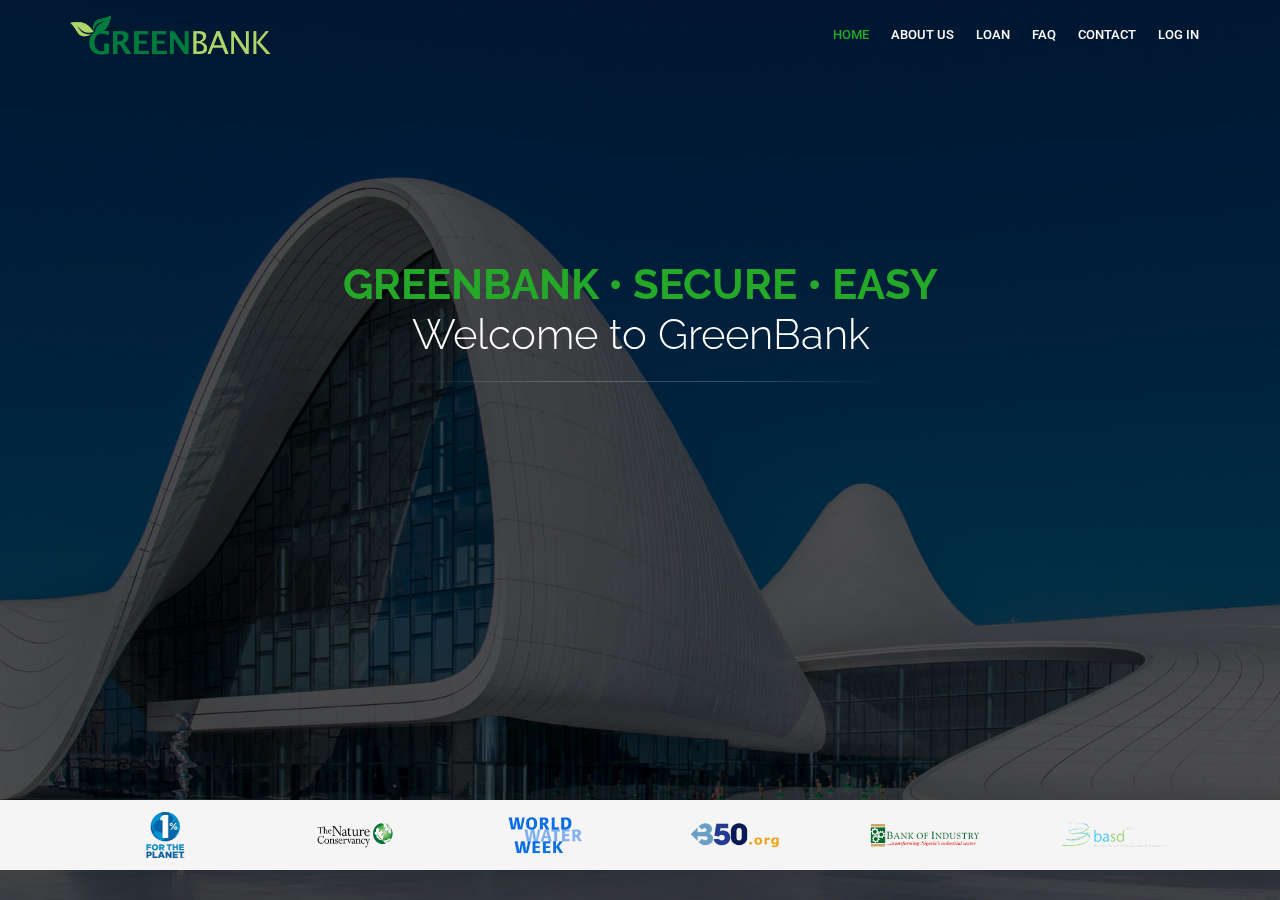
<file: index.html>
<!DOCTYPE html>
<!--[if IE 9]> <html lang="en" class="ie9"> <![endif]-->
<!--[if !IE]><!-->
<html lang="en">
	<!--<![endif]-->

	
<!-- Mirrored from greenbankglobal.com/ by HTTrack Website Copier/3.x [XR&CO'2014], Mon, 04 Oct 2021 15:43:51 GMT -->
<!-- Added by HTTrack --><meta http-equiv="content-type" content="text/html;charset=UTF-8" /><!-- /Added by HTTrack -->
<head>
		<meta charset="utf-8">
		<title>Welcome | GreenBankGlobal.com</title>
		<meta name="description" content="Green Bank is the First Consumer Finance Entity for Renewable Energy in Nigeria. It's a renewable energy financial intermediary orgranisation established to create financial inclusion and access to clean energy for people at the BoP.">
		<meta name="developer" content="Seyi Abidemi | www.absdot.com">

		<!-- Mobile Meta -->
		<meta name="viewport" content="width=device-width, initial-scale=1.0">

		<!-- Favicon -->
		<link rel="shortcut icon" href="assets/images/favicon.ico">

		<!-- Web Fonts -->
		<link href='https://fonts.googleapis.com/css?family=Roboto:400,300,300italic,400italic,500,500italic,700,700italic' rel='stylesheet' type='text/css'>
		<link href='https://fonts.googleapis.com/css?family=Raleway:700,400,300' rel='stylesheet' type='text/css'>
		<link href='https://fonts.googleapis.com/css?family=Pacifico' rel='stylesheet' type='text/css'>
		<link href='https://fonts.googleapis.com/css?family=PT+Serif' rel='stylesheet' type='text/css'>

		<!-- Bootstrap core CSS -->
		<link href="assets/plugins/bootstrap/css/bootstrap.css" rel="stylesheet">

		<!-- Font Awesome CSS -->
		<link href="assets/fonts/font-awesome/css/font-awesome.css" rel="stylesheet">

		<!-- Fontello CSS -->
		<link href="assets/fonts/fontello/css/fontello.css" rel="stylesheet">

		<!-- Plugins -->
		<link href="assets/plugins/magnific-popup/magnific-popup.css" rel="stylesheet">
		<link href="assets/plugins/rs-plugin/css/settings.css" rel="stylesheet">
		<link href="assets/css/animations.css" rel="stylesheet">
		<link href="assets/plugins/owl-carousel/owl.carousel.css" rel="stylesheet">
		<link href="assets/plugins/owl-carousel/owl.transitions.css" rel="stylesheet">

		<link href="assets/plugins/hover/hover-min.css" rel="stylesheet">		

		<!-- the project core CSS file -->
		<link href="assets/css/style.css" rel="stylesheet" >
		<link href="assets/css/skins/green.css" rel="stylesheet">

		<!-- Custom css --> 
		<link href="assets/css/custom.css" rel="stylesheet">
		<link href="assets/css/home.css" rel="stylesheet">	</head>
	<body id="homepage" class="no-trans front-page transparent-header">

		<!-- scrollToTop -->
		<!-- ================ -->
		<div class="scrollToTop circle-"><i class="icon-up-open-big"></i></div>
		
		<!-- page wrapper start -->
		<!-- ================ -->
		<div class="page-wrapper">
			<!-- header-container start -->
			<div class="header-container">
				<header class="header fixed- dark- clearfix">
					
					<div class="container">
						<div class="row">
							<div class="col-sm-4">
								<!-- header-left start -->
								<!-- ================ -->
								<div class="header-left clearfix">

									<!-- logo -->
									<div id="logo" class="logo">
										<a href="index.html"><img id="logo_img" src="assets/images/greenbank.png" alt="GreenBankGlobal"></a>
									</div>									
								</div>
								<!-- header-left end -->

								<!-- Toggle get grouped for better mobile display -->
								<div id="menu-toggle" class="navbar-header">
									<button type="button" class="navbar-toggle" data-toggle="collapse" data-target="#navbar-collapse-1">
										<span class="sr-only">Toggle navigation</span>
										<span class="icon-bar"></span>
										<span class="icon-bar"></span>
										<span class="icon-bar"></span>
									</button>
								</div>

							</div>
							<div class="col-sm-8">
								<div class="header-right clearfix">
								<div class="main-navigation animated with-dropdown-buttons">

									<!-- navbar start -->
									<!-- ================ -->
									<nav class="navbar navbar-default" role="navigation">
										<div class="container-fluid">
											<!-- Collect the nav links, forms, and other content for toggling -->
											<div class="collapse navbar-collapse pull-right" id="navbar-collapse-1">
												<!-- main-menu -->
												<ul class="nav navbar-nav">
													<!-- mega-menu start -->													
													<li><a href="index.html">Home</a></li>
													<li><a href="about.html">About Us</a></li>
													<li><a href="loan.html">Loan</a></li>
													<li><a href="faq.html">FAQ</a></li>
													<!-- <li><a href="./brokers">Brokers</a></li> -->
													<li><a href="contact.html">Contact</a></li>
																										<li><a href="account/login.html">Log In</a></li>
																										
												</ul>
												<!-- main-menu end -->
											</div>

										</div>
									</nav>
									<!-- navbar end -->
								</div>
								<!-- main-navigation end -->	
								</div>
								<!-- header-right end -->
							</div>
						</div>
					</div>
					
				</header>
				<!-- header end -->
			</div>
			<!-- header-container end -->
<!-- Custom css --> 
		
			<!-- banner start -->
			<!-- ================ -->
			<div class="banner clearfix">

				<!-- slideshow start -->
				<!-- ================ -->
				<div class="slideshow">
					
					<!-- slider revolution start -->
					<!-- ================ -->
					<div class="slider-banner-container">
						<div class="slider-banner-fullscreen">
							<ul class="slides">
								<!-- <li data-transition="random-static" data-slotamount="7" data-masterspeed="500"  data-thumb="" data-saveperformance="on" data-title="">
									<img src="/assets/images/slider-fcmb-1.jpeg" alt="slidebg1" data-bgposition="center top"  data-bgrepeat="no-repeat" data-bgfit="cover">
									
									<div class="tp-caption dark-translucent-bg"
										data-x="center"
										data-y="bottom"
										data-speed="500"
										data-easing="easeOutQuad"
										data-start="0">
									</div>

									<div class="tp-caption sft fadeout text-center large_white"
										data-x="center"
										data-y="70"
										data-speed="500"
										data-easing="easeOutQuad"
										data-start="0"
										data-end="10000"><b class="text-default text-big-">FCMB ENERGY <br>FINANCE PROGRAM</b>
									</div>	

									<div class="tp-caption ZoomIn fadeout text-center tp-resizeme large_white"
										data-x="center"
										data-y="170"
										data-speed="500"
										data-easing="easeOutQuad"
										data-start="500"
										data-end="10000"><div class="separator light"></div>
									</div>	

									<div class="tp-caption sft fadeout medium_white text-center"
										data-x="center"
										data-y="210"
										data-speed="500"
										data-easing="easeOutQuad"
										data-start="1000"
										data-end="10000"
										data-endspeed="600">START Your Dream BUSINESS<br>With ZERO INTEREST LOAN
									</div>

									<div class="tp-caption sfb fadeout small_white"
										data-x="center"
										data-y="300"
										data-speed="500"
										data-start="1000"
										data-easing="easeOutQuad"
										data-endspeed="600"><a href="/fcmb" class="btn btn-default btn-lg btn-animated">Apply Now! <i class="fa fa-angle-double-right"></i></a>
								</li> -->

								<!-- slide 1 start -->
								<!-- ================ -->
								<li data-transition="random-static" data-slotamount="7" data-masterspeed="500"  data-thumb="" data-saveperformance="on" data-title="">
								
									<!-- main image -->
									<img src="assets/images/slide1.jpg" alt="slidebg1" data-bgposition="center top"  data-bgrepeat="no-repeat" data-bgfit="cover">
									
									<!-- Transparent Background -->
									<div class="tp-caption dark-translucent-bg"
										data-x="center"
										data-y="bottom"
										data-speed="500"
										data-easing="easeOutQuad"
										data-start="0">
									</div>

									<!-- LAYER NR. 4 -->
									<div class="tp-caption sft fadeout text-center large_white"
										data-x="center"
										data-y="70"
										data-speed="500"
										data-easing="easeOutQuad"
										data-start="0"
										data-end="10000"><b class="text-default text-big-">GREENBANK &bull; SECURE &bull; EASY</b><br>Welcome to GreenBank
									</div>	

									<!-- LAYER NR. 8 -->
									<div class="tp-caption ZoomIn fadeout text-center tp-resizeme large_white"
										data-x="center"
										data-y="170"
										data-speed="500"
										data-easing="easeOutQuad"
										data-start="500"
										data-end="10000"><div class="separator light"></div>
									</div>	

									<!-- LAYER NR. 9 -->
									<div class="tp-caption sft fadeout medium_white text-center"
										data-x="center"
										data-y="210"
										data-speed="500"
										data-easing="easeOutQuad"
										data-start="1000"
										data-end="10000"
										data-endspeed="600">GREENBANK is the First Consumer Finance Entity <br>for Renewable Energy.
									</div>

									<!-- LAYER NR. 10 -->
									<div class="tp-caption sfb fadeout small_white"
										data-x="center"
										data-y="300"
										data-speed="500"
										data-start="1000"
										data-easing="easeOutQuad"
										data-endspeed="600"><a href="about.html" class="btn btn-default btn-lg btn-animated">Learn More! <i class="fa fa-angle-double-right"></i></a>
								</li>
								<!-- slide 1 end -->

								<!-- slide 2 start -->
								<!-- ================ -->
								<li data-transition="random-static" data-slotamount="7" data-masterspeed="500"  data-thumb="" data-saveperformance="on" data-title="">
								
									<!-- main image -->
									<img src="assets/images/slide2.jpg" alt="slidebg2" data-bgposition="center top"  data-bgrepeat="no-repeat" data-bgfit="cover">

									<!-- Transparent Background -->
									<div class="tp-caption dark-translucent-bg"
										data-x="center"
										data-y="bottom"
										data-speed="500"
										data-easing="easeOutQuad"
										data-start="0">
									</div>

									<!-- LAYER NR. 1 -->
									<div class="tp-caption sfb fadeout large_white"
										data-x="left" data-hoffset="50"
										data-y="70"
										data-speed="500"
										data-start="0"
										data-easing="easeOutQuad"
										data-end="10000"><b class="logo-font- text-big-">ZERO INTEREST / ENERGY LOAN</b><br>Apply for your Energy Loan Today!
									</div>	

									<!-- LAYER NR. 2 -->
									<div class="tp-caption sfb fadeout text-left medium_white"
										data-x="left" data-hoffset="50"
										data-y="200" 
										data-speed="500"
										data-start="500"
										data-easing="easeOutQuad"
										data-endspeed="600">ENERGY LOAN is a platform for Green Enterprenuers and Consumers to access <br>ZERO INTEREST LOAN instantly.
									</div>

									<!-- LAYER NR. 6 -->
									<div class="tp-caption sfb fadeout small_white"
										data-x="left" data-hoffset="50"
										data-y="300"
										data-speed="500"
										data-start="1000"
										data-easing="easeOutQuad"
										data-endspeed="600"><a href="loan.html" class="btn btn-default btn-lg btn-animated">Apply Now! <i class="fa fa-angle-double-right"></i></a>
									</div>
								</li>
								<!-- slide 2 end -->
								
							</ul>
							<!-- <div class="tp-bannertimer"></div> -->
						</div>
					</div>
					<!-- slider revolution end -->

				</div>
				<!-- slideshow end -->

			</div>
			<!-- banner end -->

			<section id="partners-carousel">
        <div class="container">
            <div id="partners-slider">       
                <div class="item"><a href="#"><img src="assets/images/partners/1percent.png" alt=""></a></div>
                <div class="item"><a href="#"><img src="assets/images/partners/TNClogo.png" alt=""></a></div>
                <div class="item"><a href="#"><img src="assets/images/partners/water_week.png" alt=""></a></div>
                <div class="item"><a href="#"><img src="assets/images/partners/350.png" alt=""></a></div>
                <div class="item"><a href="#"><img src="assets/images/partners/bankofindustry.png" alt=""></a></div>
                <div class="item"><a href="#"><img src="assets/images/partners/basd.png" alt=""></a></div>
                <div class="item"><a href="#"><img src="assets/images/partners/ceres.png" alt=""></a></div>
                <div class="item"><a href="#"><img src="assets/images/partners/climateaction.png" alt=""></a></div>
                <div class="item"><a href="#"><img src="assets/images/partners/energy-coalliion.png" alt=""></a></div>
                <div class="item"><a href="#"><img src="assets/images/partners/energy-in-common.png" alt=""></a></div>
                <div class="item"><a href="#"><img src="assets/images/partners/gef.png" alt=""></a></div>
                <div class="item"><a href="#"><img src="assets/images/partners/global-alliance-for-clean.png" alt=""></a></div>
                <div class="item"><a href="#"><img src="assets/images/partners/headdown.png" alt=""></a></div>
                <div class="item"><a href="#"><img src="assets/images/partners/reeep.png" alt=""></a></div>
                <div class="item"><a href="#"><img src="assets/images/partners/riosocial.png" alt=""></a></div>
                <div class="item"><a href="#"><img src="assets/images/partners/smallworld.png" alt=""></a></div>
                <div class="item"><a href="#"><img src="assets/images/partners/sustainable-energy-for-all.png" alt=""></a></div>
                <div class="item"><a href="#"><img src="assets/images/partners/the-global-compact-support.png" alt=""></a></div>
                <div class="item"><a href="#"><img src="assets/images/partners/unep.png" alt=""></a></div>
                <div class="item"><a href="#"><img src="assets/images/partners/unfoundations.png" alt=""></a></div>
                <div class="item"><a href="#"><img src="assets/images/partners/united-c-in.png" alt=""></a></div>
                <div class="item"><a href="#"><img src="assets/images/partners/united-nations.png" alt=""></a></div>
                <div class="item"><a href="#"><img src="assets/images/partners/wbcsd.png" alt=""></a></div>
                <div class="item"><a href="#"><img src="assets/images/partners/world-resources-institute.png" alt=""></a></div>
            </div>
        </div>
    </section>
    <!--partners carousel end-->
		
			
		</div>
		<!-- page-wrapper end -->

		<!-- JavaScript files placed at the end of the document so the pages load faster -->
		<!-- ================================================== -->
		<!-- Jquery and Bootstap core js files -->
		<script type="text/javascript" src="assets/plugins/jquery.min.js"></script>
		<script type="text/javascript" src="assets/plugins/bootstrap/js/bootstrap.min.js"></script>

		<!-- Modernizr javascript -->
		<script type="text/javascript" src="assets/plugins/modernizr.js"></script>

		<!-- jQuery Revolution Slider  -->
		<script type="text/javascript" src="assets/plugins/rs-plugin/js/jquery.themepunch.tools.min.js"></script>
		<script type="text/javascript" src="assets/plugins/rs-plugin/js/jquery.themepunch.revolution.min.js"></script>

		
		

		<!-- Isotope javascript -->
		<script type="text/javascript" src="assets/plugins/isotope/isotope.pkgd.min.js"></script>
		
		<!-- Magnific Popup javascript -->
		<script type="text/javascript" src="assets/plugins/magnific-popup/jquery.magnific-popup.min.js"></script>
		
		<!-- Appear javascript -->
		<script type="text/javascript" src="assets/plugins/waypoints/jquery.waypoints.min.js"></script>

		<!-- Count To javascript -->
		<script type="text/javascript" src="assets/plugins/jquery.countTo.js"></script>
		
		<!-- Parallax javascript -->
		<script src="assets/plugins/jquery.parallax-1.1.3.js"></script>

		<!-- Contact form -->
		<!-- <script src="/assets/plugins/jquery.validate.js"></script> -->

		<!-- Background Video -->
		<script src="assets/plugins/vide/jquery.vide.js"></script>

		<!-- Owl carousel javascript -->
		<script type="text/javascript" src="assets/plugins/owl-carousel/owl.carousel.js"></script>
		
		<!-- SmoothScroll javascript -->
		<script type="text/javascript" src="assets/plugins/jquery.browser.js"></script>
		<script type="text/javascript" src="assets/plugins/SmoothScroll.js"></script>

		<!-- Initialization of Plugins -->
		<script type="text/javascript" src="assets/js/template.js"></script>

		<!-- Custom Scripts -->
		<script type="text/javascript" src="assets/js/custom.js"></script>

		<script type="text/javascript">
			(function($){
				$('.transparent-header .slider-banner-container .slider-banner-fullscreen').show().revolution({
					delay:8000,
					startwidth:1140,
					startheight:520,
					fullWidth:"off",
					fullScreen:"on",
					fullScreenOffsetContainer: ".header-top",
					fullScreenOffset: "",

					navigationType: "none",
					// navigationArrows:"solo",
					
					navigationStyle: "preview1",
					// navigationHAlign:"center",
					// navigationVAlign:"bottom",
					// navigationHOffset:0,
					// navigationVOffset:20,

					// soloArrowLeftHalign:"left",
					// soloArrowLeftValign:"center",
					// soloArrowLeftHOffset:0,
					// soloArrowLeftVOffset:0,

					// soloArrowRightHalign:"right",
					// soloArrowRightValign:"center",
					// soloArrowRightHOffset:0,
					// soloArrowRightVOffset:0,

					spinner:"spinner2",
					
					stopLoop:"off",
					stopAfterLoops:-1,
					stopAtSlide:-1,
					onHoverStop: "off",

					shuffle:"off",
					hideTimerBar:"on",

					autoHeight:"off",						
					forceFullWidth:"off",						
											
					hideThumbsOnMobile:"off",
					hideNavDelayOnMobile:1500,						
					hideBulletsOnMobile:"off",
					hideArrowsOnMobile:"off",
					hideThumbsUnderResolution:0,
					
					hideSliderAtLimit:0,
					hideCaptionAtLimit:0,
					hideAllCaptionAtLilmit:0,
					startWithSlide:0
				});
			})(this.jQuery);
		</script>
	</body>

<!-- Mirrored from greenbankglobal.com/ by HTTrack Website Copier/3.x [XR&CO'2014], Mon, 04 Oct 2021 15:44:47 GMT -->
</html>
</file>
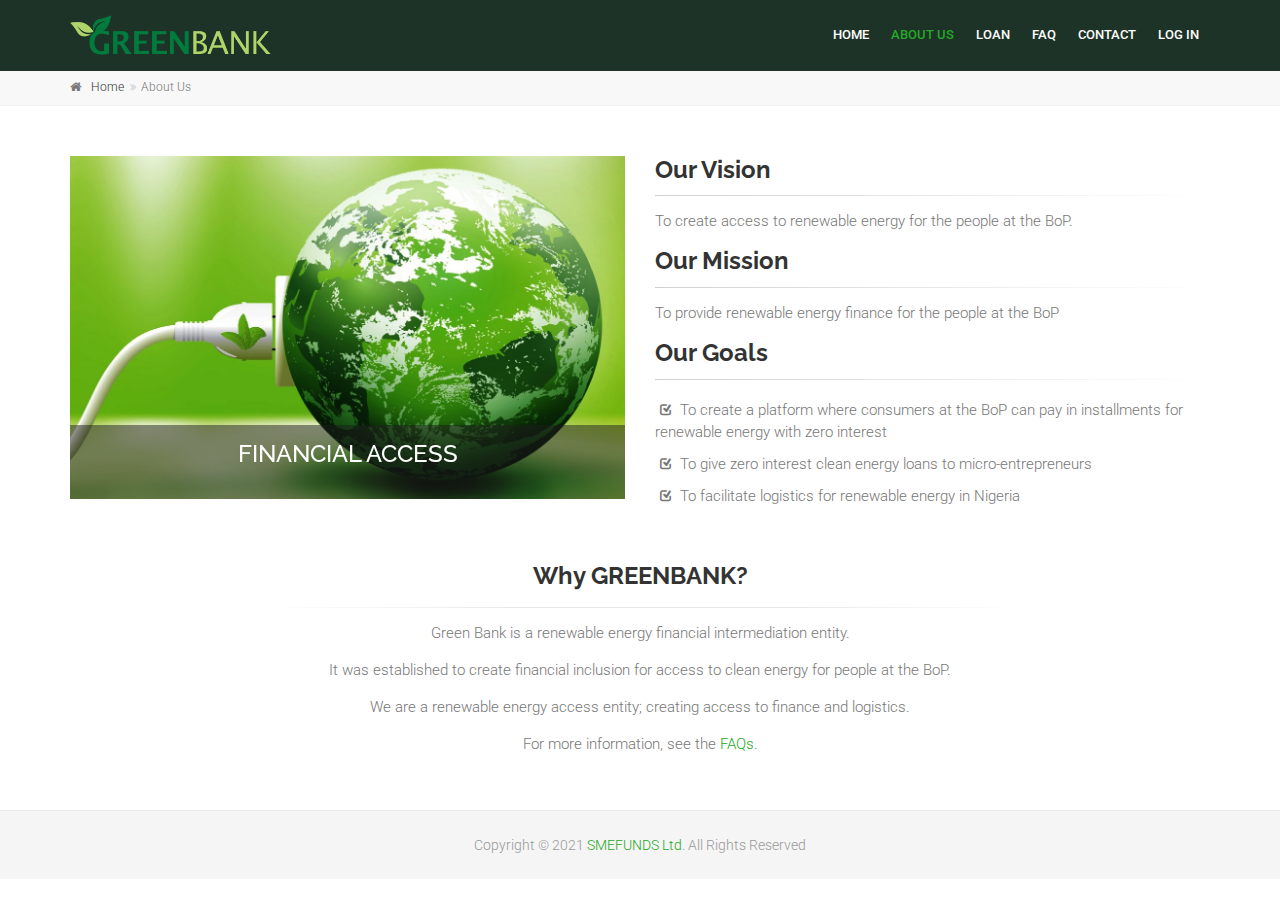
<file: about.html>
<!DOCTYPE html>
<!--[if IE 9]> <html lang="en" class="ie9"> <![endif]-->
<!--[if !IE]><!-->
<html lang="en">
	<!--<![endif]-->

	
<!-- Mirrored from greenbankglobal.com/about by HTTrack Website Copier/3.x [XR&CO'2014], Mon, 04 Oct 2021 15:45:18 GMT -->
<!-- Added by HTTrack --><meta http-equiv="content-type" content="text/html;charset=UTF-8" /><!-- /Added by HTTrack -->
<head>
		<meta charset="utf-8">
		<title>About Us | GreenBankGlobal.com</title>
		<meta name="description" content="GreenBank a renewable energy financial intermediary orgranisation established to create financial inclusion and access to clean energy for people at the BoP.">
		<meta name="developer" content="Seyi Abidemi | www.absdot.com">

		<!-- Mobile Meta -->
		<meta name="viewport" content="width=device-width, initial-scale=1.0">

		<!-- Favicon -->
		<link rel="shortcut icon" href="assets/images/favicon.ico">

		<!-- Web Fonts -->
		<link href='https://fonts.googleapis.com/css?family=Roboto:400,300,300italic,400italic,500,500italic,700,700italic' rel='stylesheet' type='text/css'>
		<link href='https://fonts.googleapis.com/css?family=Raleway:700,400,300' rel='stylesheet' type='text/css'>
		<link href='https://fonts.googleapis.com/css?family=Pacifico' rel='stylesheet' type='text/css'>
		<link href='https://fonts.googleapis.com/css?family=PT+Serif' rel='stylesheet' type='text/css'>

		<!-- Bootstrap core CSS -->
		<link href="assets/plugins/bootstrap/css/bootstrap.css" rel="stylesheet">

		<!-- Font Awesome CSS -->
		<link href="assets/fonts/font-awesome/css/font-awesome.css" rel="stylesheet">

		<!-- Fontello CSS -->
		<link href="assets/fonts/fontello/css/fontello.css" rel="stylesheet">

		<!-- Plugins -->
		<link href="assets/plugins/magnific-popup/magnific-popup.css" rel="stylesheet">
		<link href="assets/plugins/rs-plugin/css/settings.css" rel="stylesheet">
		<link href="assets/css/animations.css" rel="stylesheet">
		<link href="assets/plugins/owl-carousel/owl.carousel.css" rel="stylesheet">
		<link href="assets/plugins/owl-carousel/owl.transitions.css" rel="stylesheet">

		<link href="assets/plugins/hover/hover-min.css" rel="stylesheet">		

		<!-- the project core CSS file -->
		<link href="assets/css/style.css" rel="stylesheet" >
		<link href="assets/css/skins/green.css" rel="stylesheet">

		<!-- Custom css --> 
		<link href="assets/css/custom.css" rel="stylesheet">
			</head>
	<body  class="no-trans front-page transparent-header">

		<!-- scrollToTop -->
		<!-- ================ -->
		<div class="scrollToTop circle-"><i class="icon-up-open-big"></i></div>
		
		<!-- page wrapper start -->
		<!-- ================ -->
		<div class="page-wrapper">
			<!-- header-container start -->
			<div class="header-container">
				<header class="header fixed- dark- clearfix">
					
					<div class="container">
						<div class="row">
							<div class="col-sm-4">
								<!-- header-left start -->
								<!-- ================ -->
								<div class="header-left clearfix">

									<!-- logo -->
									<div id="logo" class="logo">
										<a href="index.html"><img id="logo_img" src="assets/images/greenbank.png" alt="GreenBankGlobal"></a>
									</div>									
								</div>
								<!-- header-left end -->

								<!-- Toggle get grouped for better mobile display -->
								<div id="menu-toggle" class="navbar-header">
									<button type="button" class="navbar-toggle" data-toggle="collapse" data-target="#navbar-collapse-1">
										<span class="sr-only">Toggle navigation</span>
										<span class="icon-bar"></span>
										<span class="icon-bar"></span>
										<span class="icon-bar"></span>
									</button>
								</div>

							</div>
							<div class="col-sm-8">
								<div class="header-right clearfix">
								<div class="main-navigation animated with-dropdown-buttons">

									<!-- navbar start -->
									<!-- ================ -->
									<nav class="navbar navbar-default" role="navigation">
										<div class="container-fluid">
											<!-- Collect the nav links, forms, and other content for toggling -->
											<div class="collapse navbar-collapse pull-right" id="navbar-collapse-1">
												<!-- main-menu -->
												<ul class="nav navbar-nav">
													<!-- mega-menu start -->													
													<li><a href="index.html">Home</a></li>
													<li><a href="about.html">About Us</a></li>
													<li><a href="loan.html">Loan</a></li>
													<li><a href="faq.html">FAQ</a></li>
													<!-- <li><a href="./brokers">Brokers</a></li> -->
													<li><a href="contact.html">Contact</a></li>
																										<li><a href="account/login.html">Log In</a></li>
																										
												</ul>
												<!-- main-menu end -->
											</div>

										</div>
									</nav>
									<!-- navbar end -->
								</div>
								<!-- main-navigation end -->	
								</div>
								<!-- header-right end -->
							</div>
						</div>
					</div>
					
				</header>
				<!-- header end -->
			</div>
			<!-- header-container end -->
		
			<!-- breadcrumb start -->
			<!-- ================ -->
			<div class="breadcrumb-container">
				<div class="container">
					<ol class="breadcrumb">
						<li><i class="fa fa-home pr-10"></i><a class="link-dark" href="index.html">Home</a></li>
						<li class="active">About Us</li>
					</ol>
				</div>
			</div>
			<!-- breadcrumb end -->

			<!-- main-container start -->
			<!-- ================ -->
			<section class="main-container padding-bottom-clear">

				<div class="container">
					<div class="row">

						<!-- main start -->
						<!-- ================ -->
						<div class="main col-md-12">
							<!-- <h3 class="title">Our Vision</h3> -->
							<!-- <div class="separator-2"></div> -->
							<div class="row mb-20-">
								<div class="col-md-6">
									<div class="owl-carousel content-slider-with-controls">
										<div class="overlay-container overlay-visible">
											<img src="assets/images/about-1.jpg" alt="">
											<div class="overlay-bottom hidden-xs">
												<div class="text">
													<h3 class="title">FINANCIAL ACCESS</h3>
												</div>
											</div>
											<a href="images/about-1.html" class="popup-img overlay-link" title="FINANCIAL ACCESS"><i class="icon-plus-1"></i></a>
										</div>
										<!-- <div class="overlay-container overlay-visible">
											<img src="/assets/images/page-about-2.jpg" alt="">
											<div class="overlay-bottom hidden-xs">
												<div class="text">
													<h3 class="title">You Can Trust Us</h3>
												</div>
											</div>
											<a href="images/page-about-2.jpg" class="popup-img overlay-link" title="image title"><i class="icon-plus-1"></i></a>
										</div>
										<div class="overlay-container overlay-visible">
											<img src="/assets/images/page-about-3.jpg" alt="">
											<div class="overlay-bottom hidden-xs">
												<div class="text">
													<h3 class="title">We Love What We Do</h3>
												</div>
											</div>
											<a href="images/page-about-3.jpg" class="popup-img overlay-link" title="image title"><i class="icon-plus-1"></i></a>
										</div> -->
									</div>
								</div>
								<div class="col-md-6">
									<h3 class="title"><b>Our Vision</b></h3>
									<div class="separator-2"></div>
									<p>To create access to renewable energy for the people at the BoP.</p>
									<h3 class="title"><b>Our Mission</b></h3>
									<div class="separator-2"></div>
									<p>To provide renewable energy finance for the people at the BoP</p>
									<h3 class="title"><b>Our Goals</b></h3>
									<div class="separator-2"></div>
									<ul class="list-icons">
										<li><i class="icon-check-1"></i> To create a platform where consumers at the BoP can pay in installments for renewable energy with zero interest</li>
										<li><i class="icon-check-1"></i> To give zero interest clean energy loans to micro-entrepreneurs</li>
										<li><i class="icon-check-1"></i> To facilitate logistics for renewable energy in Nigeria</li>
									</ul>
								</div>
							</div>
							<div class="clear-fix mt-20"></div>
							<div class="row">
								<div class="col-md-8 col-md-offset-2 mt-20 text-center">
									<h3 class="title"><b>Why GREENBANK?</b></h3>
									<div class="separator"></div>
									<p>Green Bank is a renewable energy financial intermediation entity.</p>
									<p>It was established to create financial inclusion for access to clean energy for people at the BoP.</p>
									<p>We are a renewable energy access entity; creating access to finance and logistics.</p>
									<p>For more information, see the <a href="faq.html">FAQs</a>.</p>
								</div>
								<!-- <div class="col-md-6 mt-20">
									<h3 class="title"><b>Funds Transfer</b></h3>
									<div class="separator-2"></div>
									<p>GREENBANK allows you to transfer your Carbon Credit to another CCN member in exchange for value. </p>
									<p>This helps you avoid the hassles of bank queues, charges, invalid account numbers, delay in payment processing and so much more.</p>
								</div> -->
							</div>
						</div>
						<!-- main end -->

					</div>
				</div>			
				
			</section>
			<!-- main-container end -->
			
			<!-- footer start (Add "dark" class to #footer in order to enable dark footer) -->
			<!-- ================ -->
			<footer id="footer" class="clearfix ">
				<div class="clear-fix pv-20"></div>

				<!-- .subfooter start -->
				<!-- ================ -->
				<div class="subfooter">
					<div class="container">
						<div class="subfooter-inner">
							<div class="row">
								<div class="col-md-12">
									<p class="text-center">Copyright © 2021 <a target="_blank" href="http://smefunds.com/">SMEFUNDS Ltd</a>. All Rights Reserved</p>
								</div>
							</div>
						</div>
					</div>
				</div>
				<!-- .subfooter end -->

			</footer>
			<!-- footer end -->
			
		</div>
		<!-- page-wrapper end -->

		<!-- JavaScript files placed at the end of the document so the pages load faster -->
		<!-- ================================================== -->
		<!-- Jquery and Bootstap core js files -->
		<script type="text/javascript" src="assets/plugins/jquery.min.js"></script>
		<script type="text/javascript" src="assets/plugins/bootstrap/js/bootstrap.min.js"></script>
		<script type="text/javascript" src="assets/js/form.js"></script>

		<!-- Modernizr javascript -->
		<script type="text/javascript" src="assets/plugins/modernizr.js"></script>

		<!-- Magnific Popup javascript -->
		<script type="text/javascript" src="assets/plugins/magnific-popup/jquery.magnific-popup.min.js"></script>
		
		<!-- Appear javascript -->
		<script type="text/javascript" src="assets/plugins/waypoints/jquery.waypoints.min.js"></script>

		<!-- Count To javascript -->
		<script type="text/javascript" src="assets/plugins/jquery.countTo.js"></script>
		
		<!-- Parallax javascript -->
		<script src="assets/plugins/jquery.parallax-1.1.3.js"></script>

		<!-- Contact form -->
		<script src="assets/plugins/jquery.validate.js"></script>

		<!-- Owl carousel javascript -->
		<script type="text/javascript" src="assets/plugins/owl-carousel/owl.carousel.js"></script>
		
		<!-- SmoothScroll javascript -->
		<script type="text/javascript" src="assets/plugins/jquery.browser.js"></script>
		<script type="text/javascript" src="assets/plugins/SmoothScroll.js"></script>

		<!-- Initialization of Plugins -->
		<script type="text/javascript" src="assets/js/template.js"></script>

		<!-- Custom Scripts -->
		<script type="text/javascript" src="assets/js/custom.js"></script>
	</body>

<!-- Mirrored from greenbankglobal.com/about by HTTrack Website Copier/3.x [XR&CO'2014], Mon, 04 Oct 2021 15:45:20 GMT -->
</html>
</file>
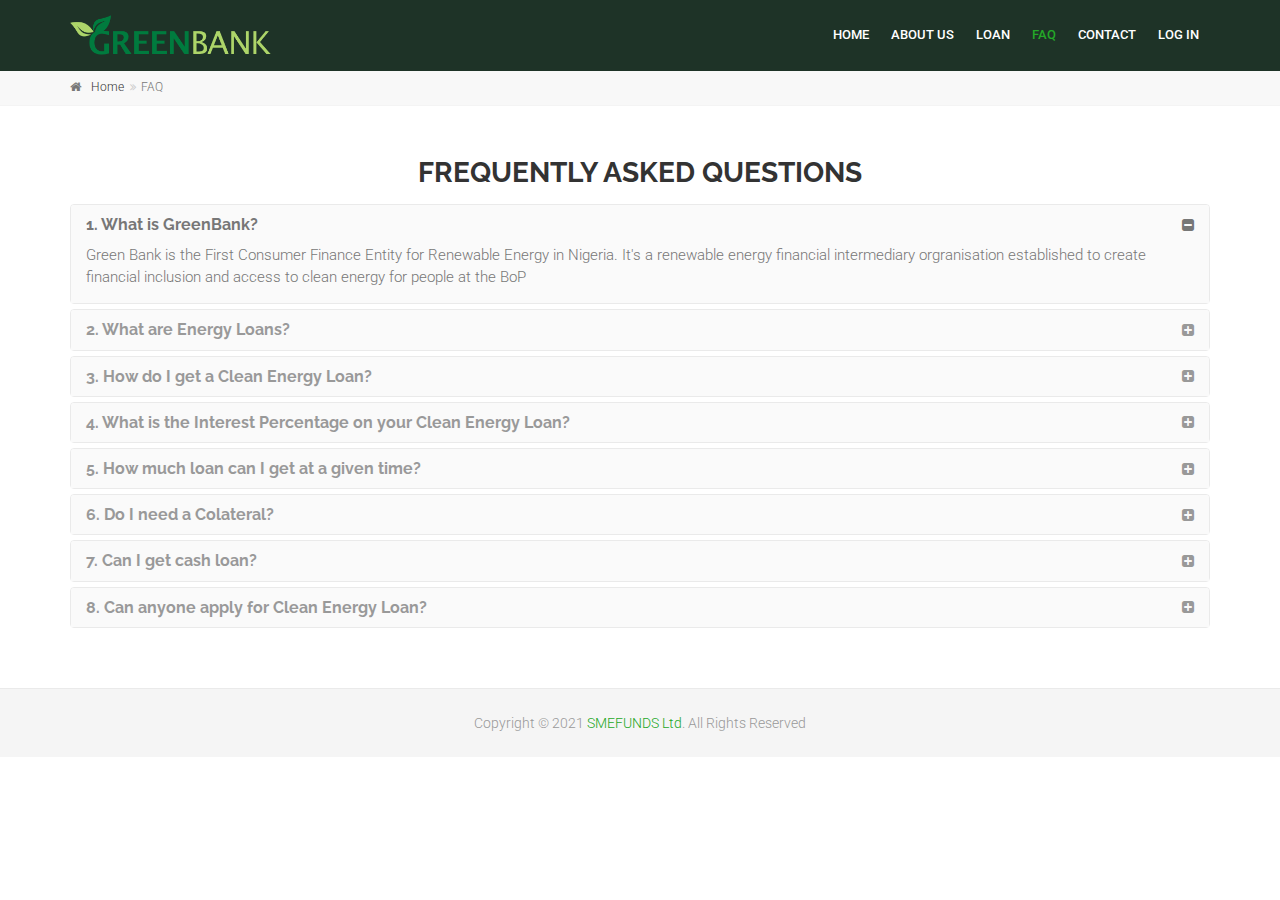
<file: faq.html>
<!DOCTYPE html>
<!--[if IE 9]> <html lang="en" class="ie9"> <![endif]-->
<!--[if !IE]><!-->
<html lang="en">
	<!--<![endif]-->

	
<!-- Mirrored from greenbankglobal.com/faq by HTTrack Website Copier/3.x [XR&CO'2014], Mon, 04 Oct 2021 15:45:22 GMT -->
<!-- Added by HTTrack --><meta http-equiv="content-type" content="text/html;charset=UTF-8" /><!-- /Added by HTTrack -->
<head>
		<meta charset="utf-8">
		<title>Frequestly Asked Questions | GreenBankGlobal.com</title>
		<meta name="description" content="With GreenBank FAQs, get all you need to know about GreenBank activities.">
		<meta name="developer" content="Seyi Abidemi | www.absdot.com">

		<!-- Mobile Meta -->
		<meta name="viewport" content="width=device-width, initial-scale=1.0">

		<!-- Favicon -->
		<link rel="shortcut icon" href="assets/images/favicon.ico">

		<!-- Web Fonts -->
		<link href='https://fonts.googleapis.com/css?family=Roboto:400,300,300italic,400italic,500,500italic,700,700italic' rel='stylesheet' type='text/css'>
		<link href='https://fonts.googleapis.com/css?family=Raleway:700,400,300' rel='stylesheet' type='text/css'>
		<link href='https://fonts.googleapis.com/css?family=Pacifico' rel='stylesheet' type='text/css'>
		<link href='https://fonts.googleapis.com/css?family=PT+Serif' rel='stylesheet' type='text/css'>

		<!-- Bootstrap core CSS -->
		<link href="assets/plugins/bootstrap/css/bootstrap.css" rel="stylesheet">

		<!-- Font Awesome CSS -->
		<link href="assets/fonts/font-awesome/css/font-awesome.css" rel="stylesheet">

		<!-- Fontello CSS -->
		<link href="assets/fonts/fontello/css/fontello.css" rel="stylesheet">

		<!-- Plugins -->
		<link href="assets/plugins/magnific-popup/magnific-popup.css" rel="stylesheet">
		<link href="assets/plugins/rs-plugin/css/settings.css" rel="stylesheet">
		<link href="assets/css/animations.css" rel="stylesheet">
		<link href="assets/plugins/owl-carousel/owl.carousel.css" rel="stylesheet">
		<link href="assets/plugins/owl-carousel/owl.transitions.css" rel="stylesheet">

		<link href="assets/plugins/hover/hover-min.css" rel="stylesheet">		

		<!-- the project core CSS file -->
		<link href="assets/css/style.css" rel="stylesheet" >
		<link href="assets/css/skins/green.css" rel="stylesheet">

		<!-- Custom css --> 
		<link href="assets/css/custom.css" rel="stylesheet">
			</head>
	<body  class="no-trans front-page transparent-header">

		<!-- scrollToTop -->
		<!-- ================ -->
		<div class="scrollToTop circle-"><i class="icon-up-open-big"></i></div>
		
		<!-- page wrapper start -->
		<!-- ================ -->
		<div class="page-wrapper">
			<!-- header-container start -->
			<div class="header-container">
				<header class="header fixed- dark- clearfix">
					
					<div class="container">
						<div class="row">
							<div class="col-sm-4">
								<!-- header-left start -->
								<!-- ================ -->
								<div class="header-left clearfix">

									<!-- logo -->
									<div id="logo" class="logo">
										<a href="index.html"><img id="logo_img" src="assets/images/greenbank.png" alt="GreenBankGlobal"></a>
									</div>									
								</div>
								<!-- header-left end -->

								<!-- Toggle get grouped for better mobile display -->
								<div id="menu-toggle" class="navbar-header">
									<button type="button" class="navbar-toggle" data-toggle="collapse" data-target="#navbar-collapse-1">
										<span class="sr-only">Toggle navigation</span>
										<span class="icon-bar"></span>
										<span class="icon-bar"></span>
										<span class="icon-bar"></span>
									</button>
								</div>

							</div>
							<div class="col-sm-8">
								<div class="header-right clearfix">
								<div class="main-navigation animated with-dropdown-buttons">

									<!-- navbar start -->
									<!-- ================ -->
									<nav class="navbar navbar-default" role="navigation">
										<div class="container-fluid">
											<!-- Collect the nav links, forms, and other content for toggling -->
											<div class="collapse navbar-collapse pull-right" id="navbar-collapse-1">
												<!-- main-menu -->
												<ul class="nav navbar-nav">
													<!-- mega-menu start -->													
													<li><a href="index.html">Home</a></li>
													<li><a href="about.html">About Us</a></li>
													<li><a href="loan.html">Loan</a></li>
													<li><a href="faq.html">FAQ</a></li>
													<!-- <li><a href="./brokers">Brokers</a></li> -->
													<li><a href="contact.html">Contact</a></li>
																										<li><a href="account/login.html">Log In</a></li>
																										
												</ul>
												<!-- main-menu end -->
											</div>

										</div>
									</nav>
									<!-- navbar end -->
								</div>
								<!-- main-navigation end -->	
								</div>
								<!-- header-right end -->
							</div>
						</div>
					</div>
					
				</header>
				<!-- header end -->
			</div>
			<!-- header-container end -->
		
			<!-- breadcrumb start -->
			<!-- ================ -->
			<div class="breadcrumb-container">
				<div class="container">
					<ol class="breadcrumb">
						<li><i class="fa fa-home pr-10"></i><a class="link-dark" href="index.html">Home</a></li>
						<li class="active">FAQ</li>
					</ol>
				</div>
			</div>
			<!-- breadcrumb end -->

			<!-- main-container start -->
			<!-- ================ -->
			<section class="main-container padding-bottom-clear">
				<!-- section start -->
				<!-- ================ -->
				<div class="container">
					<h2 class="page-title text-center"><b>Frequently Asked Questions</b></h2>
					<!-- <h1 class="page-title">Frequently Asked Questions</h1> -->
					<!-- <div class="separator"></div> -->
					<div class="row">
						<!-- accordion start -->
						<!-- ================ -->
						<div class="col-md-12 -col-md-offset-1">
							<div class="panel-group collapse-style-1" id="accordion">
								<div class="panel panel-default">
									<div class="panel-heading">
										<h4 class="panel-title">
											<a data-toggle="collapse" data-parent="#accordion" href="#collapseOne">
												<b>1. What is GreenBank?</b>
											</a>
										</h4>
									</div>
									<div id="collapseOne" class="panel-collapse collapse in">
										<div class="panel-body">
											Green Bank is the First Consumer Finance Entity for Renewable Energy in Nigeria. It's a renewable energy financial intermediary orgranisation established to create financial inclusion and access to clean energy for people at the BoP
										</div>
									</div>
								</div>
								<div class="panel panel-default">
									<div class="panel-heading">
										<h4 class="panel-title">
											<a data-toggle="collapse" data-parent="#accordion" href="#collapseTwo" class="collapsed">
												<b>2. What are Energy Loans?</b>
											</a>
										</h4>
									</div>
									<div id="collapseTwo" class="panel-collapse collapse">
										<div class="panel-body">
											Energy loans are in form of renewable energy products like clean CookStoves, Solar Products, etc.
										</div>
									</div>
								</div>
								<div class="panel panel-default">
									<div class="panel-heading">
										<h4 class="panel-title">
											<a data-toggle="collapse" data-parent="#accordion" href="#collapseThree" class="collapsed">
												<b>3. How do I get a Clean Energy Loan?</b>
											</a>
										</h4>
									</div>
									<div id="collapseThree" class="panel-collapse collapse">
										<div class="panel-body">
											You can either apply on our website by filling a form or you can apply through a green ambassador in your locality.
										</div>
									</div>
								</div>
								<div class="panel panel-default">
									<div class="panel-heading">
										<h4 class="panel-title">
											<a data-toggle="collapse" data-parent="#accordion" href="#collapseFour" class="collapsed">
												<b>4. What is the Interest Percentage on your Clean Energy Loan?</b>
											</a>
										</h4>
									</div>
									<div id="collapseFour" class="panel-collapse collapse">
										<div class="panel-body">
											Green Bank clean energy loans are zero interest rate / interest-free.
										</div>
									</div>
								</div>
								<div class="panel panel-default">
									<div class="panel-heading">
										<h4 class="panel-title">
											<a data-toggle="collapse" data-parent="#accordion" href="#collapseFive" class="collapsed">
												<b>5. How much loan can I get at a given time?</b>
											</a>
										</h4>
									</div>
									<div id="collapseFive" class="panel-collapse collapse">
										<div class="panel-body">
											You can get up to $100 worth of clean energy loan at a time.
										</div>
									</div>
								</div>
								<div class="panel panel-default">
									<div class="panel-heading">
										<h4 class="panel-title">
											<a data-toggle="collapse" data-parent="#accordion" href="#collapseSix" class="collapsed">
												<b>6. Do I need a Colateral?</b>
											</a>
										</h4>
									</div>
									<div id="collapseSix" class="panel-collapse collapse">
										<div class="panel-body">
											No, you don't need a colateral.
										</div>
									</div>
								</div>
								<div class="panel panel-default">
									<div class="panel-heading">
										<h4 class="panel-title">
											<a data-toggle="collapse" data-parent="#accordion" href="#collapseSeven" class="collapsed">
												<b>7. Can I get cash loan?</b>
											</a>
										</h4>
									</div>
									<div id="collapseSeven" class="panel-collapse collapse">
										<div class="panel-body">
											No, we only give energy loan.
										</div>
									</div>
								</div>
								<div class="panel panel-default">
									<div class="panel-heading">
										<h4 class="panel-title">
											<a data-toggle="collapse" data-parent="#accordion" href="#collapseEight" class="collapsed">
												<b>8. Can anyone apply for Clean Energy Loan?</b>
											</a>
										</h4>
									</div>
									<div id="collapseEight" class="panel-collapse collapse">
										<div class="panel-body">
											Yes, anyone can apply for Clean Energy Loan.
										</div>
									</div>
								</div>
								<!-- <div class="panel panel-default">
									<div class="panel-heading">
										<h4 class="panel-title">
											<a data-toggle="collapse" data-parent="#accordion" href="#collapseNine" class="collapsed">
												<b>9.	What do I gain from being a Broker?</b>
											</a>
										</h4>
									</div>
									<div id="collapseNine" class="panel-collapse collapse">
										<div class="panel-body">
											As a broker, you get a commission from CCN for helping people to convert their carbon credits into cash and buying products for them.
										</div>
									</div>
								</div>
								<div class="panel panel-default">
									<div class="panel-heading">
										<h4 class="panel-title">
											<a data-toggle="collapse" data-parent="#accordion" href="#collapseTen" class="collapsed">
												<b>10.	How do I access my account from GreenBank?</b>
											</a>
										</h4>
									</div>
									<div id="collapseTen" class="panel-collapse collapse">
										<div class="panel-body">
										You can access your GreenBank account by logging in to the platform with your carbon credit network identification number and a pin generated for you by the system. This pin can however be changed.
										</div>
									</div>
								</div>
								<div class="panel panel-default">
									<div class="panel-heading">
										<h4 class="panel-title">
											<a data-toggle="collapse" data-parent="#accordion" href="#collapseEleven" class="collapsed">
												<b>11.	What are the ways I can receive my cash from GreenBank?</b>
											</a>
										</h4>
									</div>
									<div id="collapseEleven" class="panel-collapse collapse">
										<div class="panel-body">
											You can receive your cash from GreenBank via direct transfer from a person that wants to convert his cash into carbon credits, contacting a broker/trader, Green centres.
										</div>
									</div>
								</div>
								<div class="panel panel-default">
									<div class="panel-heading">
										<h4 class="panel-title">
											<a data-toggle="collapse" data-parent="#accordion" href="#collapseTwelve" class="collapsed">
												<b>12.	How do I receive my cash from GreenBank if I don’t have access to the internet?</b>
											</a>
										</h4>
									</div>
									<div id="collapseTwelve" class="panel-collapse collapse">
										<div class="panel-body">
											You can receive your cash from GreenBank without internet access by contacting someone that wants to exchange carbon credits for cash, contacting a broker/trader, green centres.
										</div>
									</div>
								</div>
								<div class="panel panel-default">
									<div class="panel-heading">
										<h4 class="panel-title">
											<a data-toggle="collapse" data-parent="#accordion" href="#collapseThirteen" class="collapsed">
												<b>13.	How do I transfer carbon credits from my account to another person’s account on GreenBank?</b>
											</a>
										</h4>
									</div>
									<div id="collapseThirteen" class="panel-collapse collapse">
										<div class="panel-body">
											You can transfer carbon credits from one person to another by purchasing a credit card from Green centres, brokers/traders.
										</div>
									</div>
								</div>
								<div class="panel panel-default">
									<div class="panel-heading">
										<h4 class="panel-title">
											<a data-toggle="collapse" data-parent="#accordion" href="#collapseFourteen" class="collapsed">
												<b>14.	What is the function of GreenBank Debit Cards?</b>
											</a>
										</h4>
									</div>
									<div id="collapseFourteen" class="panel-collapse collapse">
										<div class="panel-body">
											GreenBank debit cards allow you to withdraw cash in form of carbon credits from a GreenBank account.
										</div>
									</div>
								</div>
								<div class="panel panel-default">
									<div class="panel-heading">
										<h4 class="panel-title">
											<a data-toggle="collapse" data-parent="#accordion" href="#collapseFifteen" class="collapsed">
												<b>15.	What is the function of GreenBank Credit Cards?</b>
											</a>
										</h4>
									</div>
									<div id="collapseFifteen" class="panel-collapse collapse">
										<div class="panel-body">
											GreenBank credit cards allow you to add cash into a GreenBank account in the form of carbon credits.
										</div>
									</div>
								</div>
								<div class="panel panel-default">
									<div class="panel-heading">
										<h4 class="panel-title">
											<a data-toggle="collapse" data-parent="#accordion" href="#collapseSixteen" class="collapsed">
												<b>16.	How do I buy a debit or credit card?</b>
											</a>
										</h4>
									</div>
									<div id="collapseSixteen" class="panel-collapse collapse">
										<div class="panel-body">
											You can buy a debit/credit card from a Green centre or a broker.
										</div>
									</div>
								</div>
								<div class="panel panel-default">
									<div class="panel-heading">
										<h4 class="panel-title">
											<a data-toggle="collapse" data-parent="#accordion" href="#collapseSeventeen" class="collapsed">
												<b>17.	How do I use this debit or credit card?</b>
											</a>
										</h4>
									</div>
									<div id="collapseSeventeen" class="panel-collapse collapse">
										<div class="panel-body">
											The debit/credit card has a 16-digit pin and a serial number. Enter the pin, serial number and your carbon credit network id into the system.
										</div>
									</div>
								</div>
								<div class="panel panel-default">
									<div class="panel-heading">
										<h4 class="panel-title">
											<a data-toggle="collapse" data-parent="#accordion" href="#collapseEighteen" class="collapsed">
												<b>18.	Can I order for products on GreenBank with my carbon credits?</b>
											</a>
										</h4>
									</div>
									<div id="collapseEighteen" class="panel-collapse collapse">
										<div class="panel-body">
											Yes, you can order for products on GreenBank with your carbon credits.
										</div>
									</div>
								</div>
								<div class="panel panel-default">
									<div class="panel-heading">
										<h4 class="panel-title">
											<a data-toggle="collapse" data-parent="#accordion" href="#collapseNineteen" class="collapsed">
												<b>19.	How do I check my account balance to know the amount of carbon credits I have?</b>
											</a>
										</h4>
									</div>
									<div id="collapseNineteen" class="panel-collapse collapse">
										<div class="panel-body">
											You can check your account balance by purchasing a credit card from a green centre, broker/trader. This card has a pin and a serial number. Enter the pin, serial number and your carbon credit network identification number into the system. This displays your account balance.
										</div>
									</div>
								</div>
								<div class="panel panel-default">
									<div class="panel-heading">
										<h4 class="panel-title">
											<a data-toggle="collapse" data-parent="#accordion" href="#collapseTwenty" class="collapsed">
												<b>20. How secured is GreenBank?</b>
											</a>
										</h4>
									</div>
									<div id="collapseTwenty" class="panel-collapse collapse">
										<div class="panel-body">
											You can convert your carbon credits into cash by contacting those that want to buy carbon credits or meeting with a broker, green centres.
										</div>
									</div>
								</div>
								<div class="panel panel-default">
									<div class="panel-heading">
										<h4 class="panel-title">
											<a data-toggle="collapse" data-parent="#accordion" href="#collapseTwentyOne" class="collapsed">
												<b>21.	What will happen to the bank account I am using before?</b>
											</a>
										</h4>
									</div>
									<div id="collapseTwentyOne" class="panel-collapse collapse">
										<div class="panel-body">
											You will not be able to use it again. All transactions will now be done on GreenBank.
										</div>
									</div>
								</div>
								<div class="panel panel-default">
									<div class="panel-heading">
										<h4 class="panel-title">
											<a data-toggle="collapse" data-parent="#accordion" href="#collapseTwentyTwo" class="collapsed">
												<b>22.	GreenBank is secure. We have put several measures in place like SSL, etc to ensure this.</b>
											</a>
										</h4>
									</div>
									<div id="collapseTwentyTwo" class="panel-collapse collapse">
										<div class="panel-body">
											GreenBank is secure. We have put several measures in place like SSL etc to ensure this.
										</div>
									</div>
								</div> -->
							</div>
						</div>
					</div>
				</div>
				<!-- section end -->
				
			</section>
			<!-- main-container end -->
			
			<!-- footer start (Add "dark" class to #footer in order to enable dark footer) -->
			<!-- ================ -->
			<footer id="footer" class="clearfix ">
				<div class="clear-fix pv-20"></div>

				<!-- .subfooter start -->
				<!-- ================ -->
				<div class="subfooter">
					<div class="container">
						<div class="subfooter-inner">
							<div class="row">
								<div class="col-md-12">
									<p class="text-center">Copyright © 2021 <a target="_blank" href="http://smefunds.com/">SMEFUNDS Ltd</a>. All Rights Reserved</p>
								</div>
							</div>
						</div>
					</div>
				</div>
				<!-- .subfooter end -->

			</footer>
			<!-- footer end -->
			
		</div>
		<!-- page-wrapper end -->

		<!-- JavaScript files placed at the end of the document so the pages load faster -->
		<!-- ================================================== -->
		<!-- Jquery and Bootstap core js files -->
		<script type="text/javascript" src="assets/plugins/jquery.min.js"></script>
		<script type="text/javascript" src="assets/plugins/bootstrap/js/bootstrap.min.js"></script>
		<script type="text/javascript" src="assets/js/form.js"></script>

		<!-- Modernizr javascript -->
		<script type="text/javascript" src="assets/plugins/modernizr.js"></script>

		<!-- Magnific Popup javascript -->
		<script type="text/javascript" src="assets/plugins/magnific-popup/jquery.magnific-popup.min.js"></script>
		
		<!-- Appear javascript -->
		<script type="text/javascript" src="assets/plugins/waypoints/jquery.waypoints.min.js"></script>

		<!-- Count To javascript -->
		<script type="text/javascript" src="assets/plugins/jquery.countTo.js"></script>
		
		<!-- Parallax javascript -->
		<script src="assets/plugins/jquery.parallax-1.1.3.js"></script>

		<!-- Contact form -->
		<script src="assets/plugins/jquery.validate.js"></script>

		<!-- Owl carousel javascript -->
		<script type="text/javascript" src="assets/plugins/owl-carousel/owl.carousel.js"></script>
		
		<!-- SmoothScroll javascript -->
		<script type="text/javascript" src="assets/plugins/jquery.browser.js"></script>
		<script type="text/javascript" src="assets/plugins/SmoothScroll.js"></script>

		<!-- Initialization of Plugins -->
		<script type="text/javascript" src="assets/js/template.js"></script>

		<!-- Custom Scripts -->
		<script type="text/javascript" src="assets/js/custom.js"></script>
	</body>

<!-- Mirrored from greenbankglobal.com/faq by HTTrack Website Copier/3.x [XR&CO'2014], Mon, 04 Oct 2021 15:45:22 GMT -->
</html>
</file>
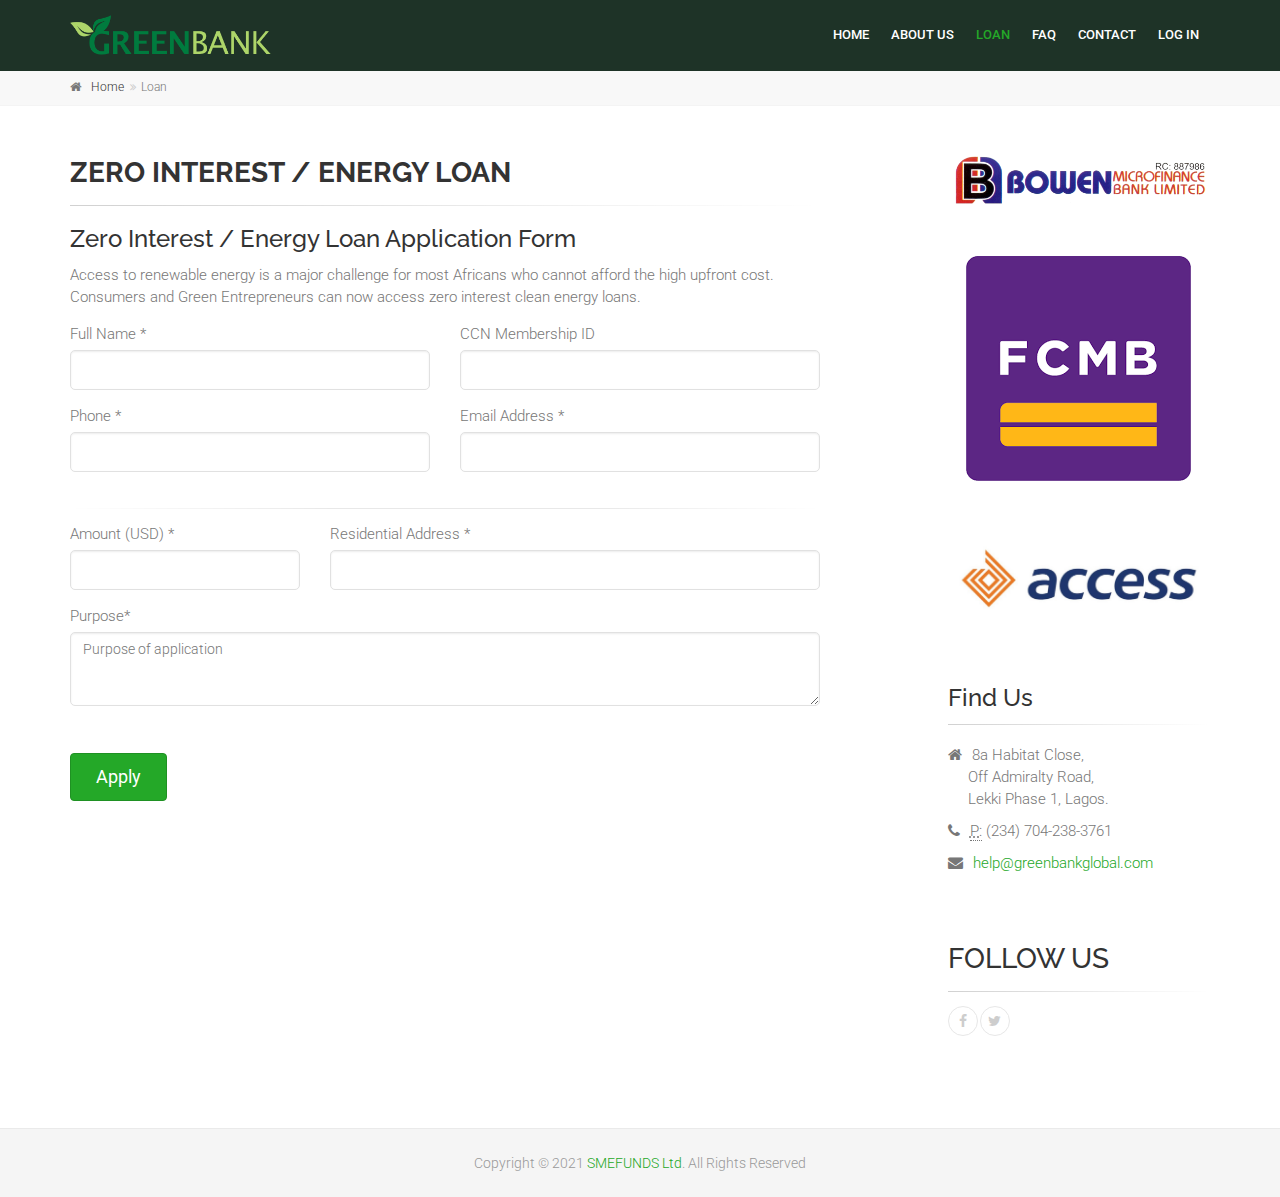
<file: loan.html>
<!DOCTYPE html>
<!--[if IE 9]> <html lang="en" class="ie9"> <![endif]-->
<!--[if !IE]><!-->
<html lang="en">
	<!--<![endif]-->

	
<!-- Mirrored from greenbankglobal.com/loan by HTTrack Website Copier/3.x [XR&CO'2014], Mon, 04 Oct 2021 15:45:20 GMT -->
<!-- Added by HTTrack --><meta http-equiv="content-type" content="text/html;charset=UTF-8" /><!-- /Added by HTTrack -->
<head>
		<meta charset="utf-8">
		<title>Zero Interest / Energy Loan Application | GreenBankGlobal.com</title>
		<meta name="description" content="With Increasing Cost in Fossil fuel, Energy Cost at an all-time High, Economy Meltdown; Green Entrepreneurs and Consumers Can Access Our No Obligation Zero % Interest Loan for Clean Energy Business and Consumption!">
		<meta name="developer" content="Seyi Abidemi | www.absdot.com">

		<!-- Mobile Meta -->
		<meta name="viewport" content="width=device-width, initial-scale=1.0">

		<!-- Favicon -->
		<link rel="shortcut icon" href="assets/images/favicon.ico">

		<!-- Web Fonts -->
		<link href='https://fonts.googleapis.com/css?family=Roboto:400,300,300italic,400italic,500,500italic,700,700italic' rel='stylesheet' type='text/css'>
		<link href='https://fonts.googleapis.com/css?family=Raleway:700,400,300' rel='stylesheet' type='text/css'>
		<link href='https://fonts.googleapis.com/css?family=Pacifico' rel='stylesheet' type='text/css'>
		<link href='https://fonts.googleapis.com/css?family=PT+Serif' rel='stylesheet' type='text/css'>

		<!-- Bootstrap core CSS -->
		<link href="assets/plugins/bootstrap/css/bootstrap.css" rel="stylesheet">

		<!-- Font Awesome CSS -->
		<link href="assets/fonts/font-awesome/css/font-awesome.css" rel="stylesheet">

		<!-- Fontello CSS -->
		<link href="assets/fonts/fontello/css/fontello.css" rel="stylesheet">

		<!-- Plugins -->
		<link href="assets/plugins/magnific-popup/magnific-popup.css" rel="stylesheet">
		<link href="assets/plugins/rs-plugin/css/settings.css" rel="stylesheet">
		<link href="assets/css/animations.css" rel="stylesheet">
		<link href="assets/plugins/owl-carousel/owl.carousel.css" rel="stylesheet">
		<link href="assets/plugins/owl-carousel/owl.transitions.css" rel="stylesheet">

		<link href="assets/plugins/hover/hover-min.css" rel="stylesheet">		

		<!-- the project core CSS file -->
		<link href="assets/css/style.css" rel="stylesheet" >
		<link href="assets/css/skins/green.css" rel="stylesheet">

		<!-- Custom css --> 
		<link href="assets/css/custom.css" rel="stylesheet">
			</head>
	<body  class="no-trans front-page transparent-header">

		<!-- scrollToTop -->
		<!-- ================ -->
		<div class="scrollToTop circle-"><i class="icon-up-open-big"></i></div>
		
		<!-- page wrapper start -->
		<!-- ================ -->
		<div class="page-wrapper">
			<!-- header-container start -->
			<div class="header-container">
				<header class="header fixed- dark- clearfix">
					
					<div class="container">
						<div class="row">
							<div class="col-sm-4">
								<!-- header-left start -->
								<!-- ================ -->
								<div class="header-left clearfix">

									<!-- logo -->
									<div id="logo" class="logo">
										<a href="index.html"><img id="logo_img" src="assets/images/greenbank.png" alt="GreenBankGlobal"></a>
									</div>									
								</div>
								<!-- header-left end -->

								<!-- Toggle get grouped for better mobile display -->
								<div id="menu-toggle" class="navbar-header">
									<button type="button" class="navbar-toggle" data-toggle="collapse" data-target="#navbar-collapse-1">
										<span class="sr-only">Toggle navigation</span>
										<span class="icon-bar"></span>
										<span class="icon-bar"></span>
										<span class="icon-bar"></span>
									</button>
								</div>

							</div>
							<div class="col-sm-8">
								<div class="header-right clearfix">
								<div class="main-navigation animated with-dropdown-buttons">

									<!-- navbar start -->
									<!-- ================ -->
									<nav class="navbar navbar-default" role="navigation">
										<div class="container-fluid">
											<!-- Collect the nav links, forms, and other content for toggling -->
											<div class="collapse navbar-collapse pull-right" id="navbar-collapse-1">
												<!-- main-menu -->
												<ul class="nav navbar-nav">
													<!-- mega-menu start -->													
													<li><a href="index.html">Home</a></li>
													<li><a href="about.html">About Us</a></li>
													<li><a href="loan.html">Loan</a></li>
													<li><a href="faq.html">FAQ</a></li>
													<!-- <li><a href="./brokers">Brokers</a></li> -->
													<li><a href="contact.html">Contact</a></li>
																										<li><a href="account/login.html">Log In</a></li>
																										
												</ul>
												<!-- main-menu end -->
											</div>

										</div>
									</nav>
									<!-- navbar end -->
								</div>
								<!-- main-navigation end -->	
								</div>
								<!-- header-right end -->
							</div>
						</div>
					</div>
					
				</header>
				<!-- header end -->
			</div>
			<!-- header-container end -->

<!-- breadcrumb start -->
<!-- ================ -->
<div class="breadcrumb-container">
	<div class="container">
		<ol class="breadcrumb">
			<li><i class="fa fa-home pr-10"></i><a class="link-dark" href="index.html">Home</a></li>
			<li class="active">Loan</li>
		</ol>
	</div>
</div>
<!-- breadcrumb end -->

<!-- main-container start -->
<!-- ================ -->
<section class="main-container padding-bottom-clear">

	<div class="container">
		<div class="row">
			<!-- main start -->
			<!-- ================ -->
			<div class="main col-md-8">
				<!-- page-title start -->
				<!-- ================ -->
				<h2 class="page-title"><b>Zero Interest / Energy Loan</b></h2>
				<div class="separator-2"></div>
				<!-- page-title end -->
				<h3>Zero Interest / Energy Loan Application Form</h3>
				<p>Access to renewable energy is a major challenge for most Africans who cannot afford the high upfront cost. Consumers and Green Entrepreneurs can now access zero interest clean energy loans.</p>
				<div class="alert alert-success hidden" id="MessageSent">
					We have received your application, we will contact you very soon.
				</div>
				<div class="alert alert-danger hidden" id="MessageNotSent">
					Oops! Something went wrong please refresh the page and try again.
				</div>
				<div class="loan-form-">
					<form id="loan-form" class="form-ajax margin-clear" method="post" action="https://greenbankglobal.com/ajax/form" -novalidate>
                        <div class="row">
                            <div class="col-md-6">
                                <div class="row control-group">
                                    <div class="form-group col-xs-12 controls">
                                        <label>Full Name <span>*</span></label>
                                        <input type="text" name="fullname" id="fullname" class="form-control" required>
                                    </div>
                                </div>
                            </div>
                            <div class="col-md-6">
                                <div class="row control-group">
                                    <div class="form-group col-xs-12 controls">
                                        <label>CCN Membership ID</label>
                                        <input type="number" name="ccn_no" id="ccn_no" class="form-control" maxlength="7">
                                    </div>
                                </div> 
                            </div>
                        </div>
                        <div class="row">
                            <div class="col-md-6">
                                <div class="row control-group">
                                    <div class="form-group col-xs-12 controls">
                                        <label>Phone <span>*</span></label>
                                        <input type="text" name="phone" id="phone" class="form-control" maxlength="20" required>
                                    </div>
                                </div>
                            </div>
                            <div class="col-md-6">
                                <div class="row control-group">
                                    <div class="form-group col-xs-12 controls">
                                        <label>Email Address <span>*</span></label>
                                        <input type="email" name="email" id="email" class="form-control" required>
                                    </div>
                                </div> 
                            </div>
                        </div>
                        <div class="separator"></div>
                        <div class="row">
                            <div class="col-md-4">
                                <div class="row control-group">
                                    <div class="form-group col-xs-12 controls">
                                        <label>Amount (USD) <span>*</span></label>
                                        <input type="number" name="amount" id="amount" class="form-control" required>
                                    </div>
                                </div>
                            </div>
                            <div class="col-md-8">
                                <div class="row control-group">
                                    <div class="form-group col-xs-12 controls">
                                        <label>Residential Address <span>*</span></label>
                                        <input type="text" name="address" id="address" class="form-control" required>
                                    </div>
                                </div> 
                            </div>
                        </div>
                        <div class="row control-group">
                            <div class="form-group col-xs-12 controls">
                                <label>Purpose<span>*</span></label>
                                <textarea name="purpose" rows="3" id="purpose" class="form-control" placeholder="Purpose of application" maxlength="300" required></textarea>
                            </div>
                        </div>
                        <br>
                        <div id="response"></div>
                        <div class="row control-group">
                            <div class="form-group col-xs-12">
                              	<button type="submit" class="btn btn-lg submit-button btn-default" data-ajax="Apply">Apply</button>
                            </div>
                            <input type="hidden" name="request" value="loanapplication">
                        </div>
                    </form>
				</div>
			</div>
			<!-- main end -->

			<!-- sidebar start -->
			<!-- ================ -->
			<aside class="col-md-4 col-lg-3 col-lg-offset-1">
                <div class="sidebar">
                    <div class="block clearfix">
                        <center><img src="assets/images/bowen.png"></center>
                    </div>
                </div>
                <div class="sidebar">
                    <div class="block clearfix">
                        <center><img src="assets/images/fcmb.png"></center>
                    </div>
                </div>
                <div class="sidebar">
                    <div class="block clearfix">
                        <center><img src="assets/images/accessbank.jpg"></center>
                    </div>
                </div>
				<div class="sidebar">
					<div class="block clearfix">
						<h3 class="title">Find Us</h3>
						<div class="separator-2"></div>
						<ul class="list">
							<li><i class="fa fa-home pr-10"></i>8a Habitat Close,<br><span class="pl-20"> Off Admiralty Road,</span><br><span class="pl-20">Lekki Phase 1, Lagos.</span></li>
							<li><i class="fa fa-phone pr-10"></i><abbr title="Phone">P:</abbr> (234) 704-238-3761</li>
							<li><i class="fa fa-envelope pr-10"></i><a href="mailto:help@greenbankglobal.com">help@greenbankglobal.com</a></li>
						</ul>
					</div>
				</div>
				<div class="sidebar">
					<div class="block clearfix">
						<h2 class="title">Follow Us</h2>
						<div class="separator-2"></div>
						<ul class="social-links circle small margin-clear clearfix animated-effect-1">
							<li class="facebook"><a target="_blank" href="http://www.facebook.com/mygreenbank"><i class="fa fa-facebook"></i></a></li>
							<li class="twitter"><a target="_blank" href="http://www.twitter.com/mygreenbank"><i class="fa fa-twitter"></i></a></li>
						</ul>
					</div>
				</div>
			</aside>
			<!-- sidebar end -->

		</div>
	</div>
</section>
<!-- main-container end -->

			<!-- footer start (Add "dark" class to #footer in order to enable dark footer) -->
			<!-- ================ -->
			<footer id="footer" class="clearfix ">
				<div class="clear-fix pv-20"></div>

				<!-- .subfooter start -->
				<!-- ================ -->
				<div class="subfooter">
					<div class="container">
						<div class="subfooter-inner">
							<div class="row">
								<div class="col-md-12">
									<p class="text-center">Copyright © 2021 <a target="_blank" href="http://smefunds.com/">SMEFUNDS Ltd</a>. All Rights Reserved</p>
								</div>
							</div>
						</div>
					</div>
				</div>
				<!-- .subfooter end -->

			</footer>
			<!-- footer end -->
			
		</div>
		<!-- page-wrapper end -->

		<!-- JavaScript files placed at the end of the document so the pages load faster -->
		<!-- ================================================== -->
		<!-- Jquery and Bootstap core js files -->
		<script type="text/javascript" src="assets/plugins/jquery.min.js"></script>
		<script type="text/javascript" src="assets/plugins/bootstrap/js/bootstrap.min.js"></script>
		<script type="text/javascript" src="assets/js/form.js"></script>

		<!-- Modernizr javascript -->
		<script type="text/javascript" src="assets/plugins/modernizr.js"></script>

		<!-- Magnific Popup javascript -->
		<script type="text/javascript" src="assets/plugins/magnific-popup/jquery.magnific-popup.min.js"></script>
		
		<!-- Appear javascript -->
		<script type="text/javascript" src="assets/plugins/waypoints/jquery.waypoints.min.js"></script>

		<!-- Count To javascript -->
		<script type="text/javascript" src="assets/plugins/jquery.countTo.js"></script>
		
		<!-- Parallax javascript -->
		<script src="assets/plugins/jquery.parallax-1.1.3.js"></script>

		<!-- Contact form -->
		<script src="assets/plugins/jquery.validate.js"></script>

		<!-- Owl carousel javascript -->
		<script type="text/javascript" src="assets/plugins/owl-carousel/owl.carousel.js"></script>
		
		<!-- SmoothScroll javascript -->
		<script type="text/javascript" src="assets/plugins/jquery.browser.js"></script>
		<script type="text/javascript" src="assets/plugins/SmoothScroll.js"></script>

		<!-- Initialization of Plugins -->
		<script type="text/javascript" src="assets/js/template.js"></script>

		<!-- Custom Scripts -->
		<script type="text/javascript" src="assets/js/custom.js"></script>
	</body>

<!-- Mirrored from greenbankglobal.com/loan by HTTrack Website Copier/3.x [XR&CO'2014], Mon, 04 Oct 2021 15:45:22 GMT -->
</html>
</file>
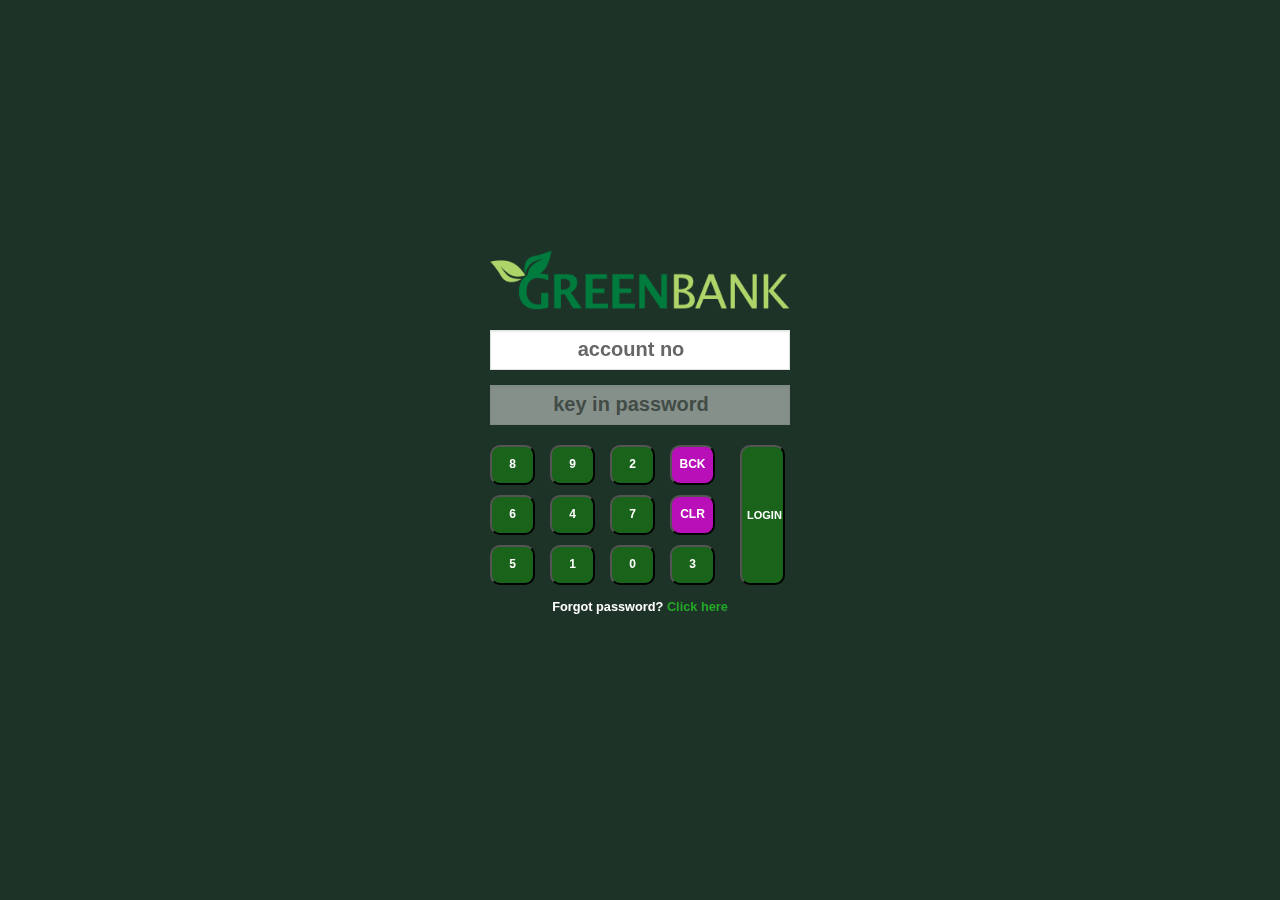
<file: account/login.html>
<!DOCTYPE html>
<html lang="en">


<!-- Mirrored from greenbankglobal.com/account/login by HTTrack Website Copier/3.x [XR&CO'2014], Mon, 04 Oct 2021 15:45:23 GMT -->
<!-- Added by HTTrack --><meta http-equiv="content-type" content="text/html;charset=UTF-8" /><!-- /Added by HTTrack -->
<head>

<meta charset="utf-8">
<meta http-equiv="X-UA-Compatible" content="IE=edge">
<meta name="viewport" content="width=device-width, initial-scale=1">
<title>Login | GreenBankGlobal.com</title>
<meta name="description" content="Securely log in to your greenbankglobal.com account portal">
<meta name="developer" content="Seyi Abidemi | www.absdot.com">

<!-- Mobile Meta -->
<meta name="viewport" content="width=device-width, initial-scale=1.0">
<!-- Favicon -->
<link rel="shortcut icon" href="../assets/images/favicon.ico">
<!-- Bootstrap core CSS -->
<link href="../assets/plugins/bootstrap/css/bootstrap.css" rel="stylesheet">
<link href="../assets/fonts/font-awesome/css/font-awesome.css" rel="stylesheet">

<!-- the project core CSS file -->
<link href="../assets/css/style.css" rel="stylesheet" >
<link href="../assets/css/skins/green.css" rel="stylesheet">

<!-- Custom css --> 
<!-- <link href="/assets/css/custom.css" rel="stylesheet"> -->
<link href="../assets/css/keypad.css" rel="stylesheet">

</head>

<style type="text/css">
	body {
		color: #fff;
		background-color: #1e3327;
		/*background-color: #ADD569;*/
		/*background-image: url(../images/favicon.ico);*/
		/*background-repeat: no-repeat;*/
		/*background-position: 90% 90%;*/
	}
</style>
<body>
<div class="container" style="width:100%; height: 405px; position: fixed; top: 50%; margin-top: -240px;">
	<div class="row">
		<div class="col-xs-12">
			<div class="" style="width: 360px; margin: 0 auto; -background-color: #1e3327; padding: 20px 30px 10px; border-radius: 20px;">
				<h2 class="text-center"><a href="../index.html"><img src="../assets/images/greenbank.png" class="img-responsive" alt="GreenBankGlobal"></a></h2>
				<form id="keypad-form" class="keypad" method="post" action="https://greenbankglobal.com/account/ajax/login">
					<p class="ajax-response"></p>
					<div class="form-group">
						<input type="text" name="account_no" id="account_no" class="form-control" value="" placeholder="account no" tabindex="1" maxlength="7" required>
					</div>
					<div class="form-group">
						<input type="password" name="password" id="password" class="form-control" placeholder="key in password" tabindex="2" required>
					</div>
					<div id="keypad" class="mt-20"></div>
					<input name="redirect" type="hidden" value="">
					<input name="request" type="hidden" id="request">
					<center><b><small>Forgot password? <a href="javascript:void()" id="reset" title="Enter account no to reset password">Click here</a></small></b></center>
				</form>
			</div>
		</div>
	</div>
</div>

<script type="text/javascript" src="../assets/plugins/jquery.min.js"></script>
<script type="text/javascript" src="../assets/plugins/bootstrap/js/bootstrap.min.js"></script>
<script type="text/javascript" src="../assets/js/jquery.form.min.js"></script>
<script type="text/javascript" src="../assets/js/sha512.js"></script>
<script type="text/javascript" src="../assets/plugins/keypad/jquery.plugin.js"></script>
<script type="text/javascript" src="../assets/plugins/keypad/jquery.keypad.js"></script>
<script type="text/javascript" src="js/keypad.js"></script>

</body>

<!-- Mirrored from greenbankglobal.com/account/login by HTTrack Website Copier/3.x [XR&CO'2014], Mon, 04 Oct 2021 15:45:25 GMT -->
</html>
</file>
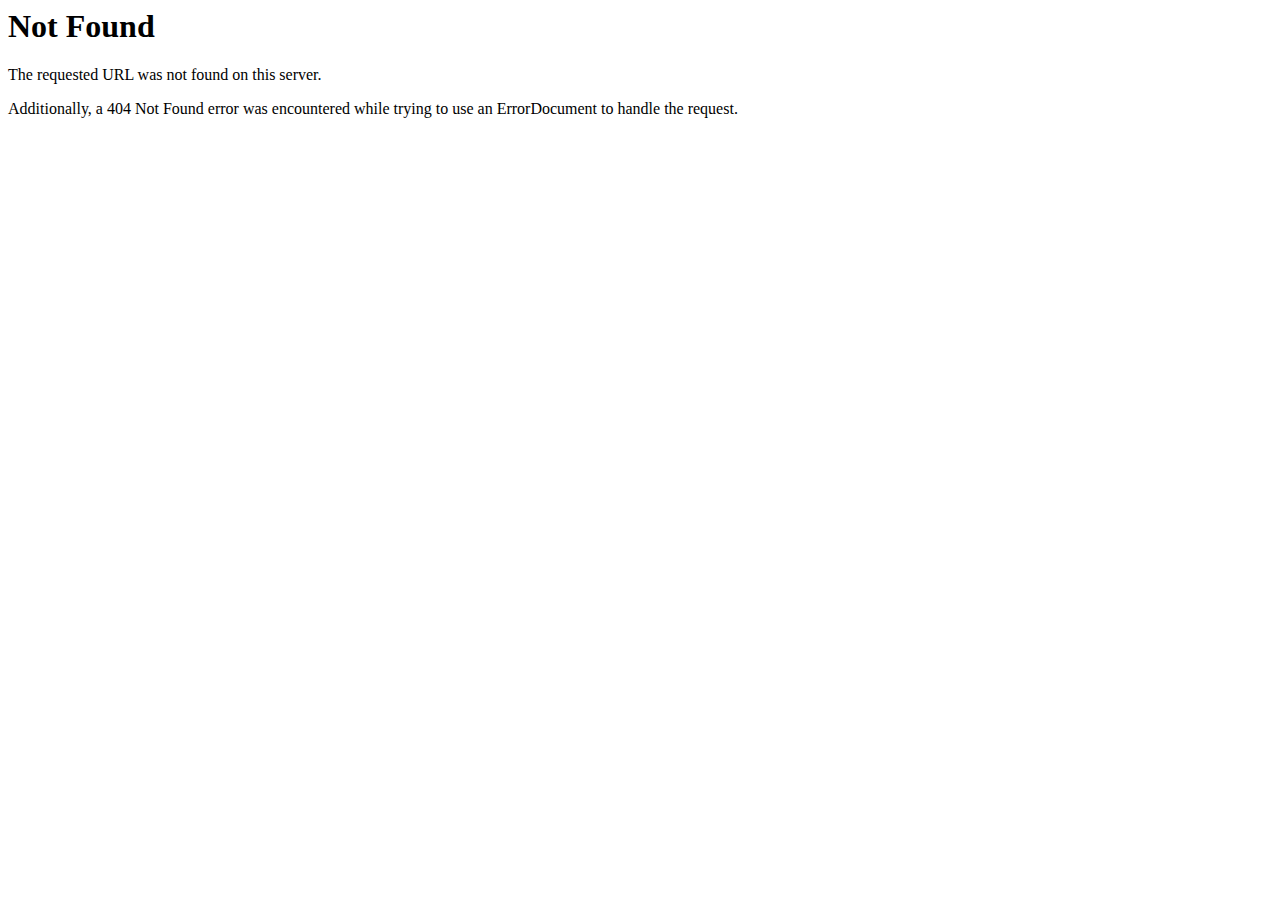
<file: images/about-1.html>
<!DOCTYPE HTML PUBLIC "-//IETF//DTD HTML 2.0//EN">
<html><head>
<title>404 Not Found</title>
</head><body>
<h1>Not Found</h1>
<p>The requested URL was not found on this server.</p>
<p>Additionally, a 404 Not Found
error was encountered while trying to use an ErrorDocument to handle the request.</p>
</body></html>
</file>
<file: assets/fonts/fontello/css/fontello.css>
@font-face {
  font-family: 'fontello';
  src: url('../font/fontello3904.eot?46462644');
  src: url('../font/fontello3904.eot?46462644#iefix') format('embedded-opentype'),
       url('../font/fontello3904.woff?46462644') format('woff'),
       url('../font/fontello3904.ttf?46462644') format('truetype'),
       url('../font/fontello3904.svg?46462644#fontello') format('svg');
  font-weight: normal;
  font-style: normal;
}
/* Chrome hack: SVG is rendered more smooth in Windozze. 100% magic, uncomment if you need it. */
/* Note, that will break hinting! In other OS-es font will be not as sharp as it could be */
/*
@media screen and (-webkit-min-device-pixel-ratio:0) {
  @font-face {
    font-family: 'fontello';
    src: url('../font/fontello.svg?46462644#fontello') format('svg');
  }
}
*/
 
 [class^="icon-"]:before, [class*=" icon-"]:before {
  font-family: "fontello";
  font-style: normal;
  font-weight: normal;
  speak: none;
 
  display: inline-block;
  text-decoration: inherit;
  width: 1em;
  margin-right: .2em;
  text-align: center;
  /* opacity: .8; */
 
  /* For safety - reset parent styles, that can break glyph codes*/
  font-variant: normal;
  text-transform: none;
     
  /* fix buttons height, for twitter bootstrap */
  line-height: 1em;
 
  /* Animation center compensation - margins should be symmetric */
  /* remove if not needed */
  margin-left: .2em;
 
  /* you can be more comfortable with increased icons size */
  /* font-size: 120%; */
 
  /* Uncomment for 3D effect */
  /* text-shadow: 1px 1px 1px rgba(127, 127, 127, 0.3); */
}
 
.icon-note:before { content: '\e800'; } /* '' */
.icon-note-beamed:before { content: '\e801'; } /* '' */
.icon-music:before { content: '\e802'; } /* '' */
.icon-search:before { content: '\e803'; } /* '' */
.icon-flashlight:before { content: '\e804'; } /* '' */
.icon-mail:before { content: '\e805'; } /* '' */
.icon-heart:before { content: '\e806'; } /* '' */
.icon-heart-empty:before { content: '\e807'; } /* '' */
.icon-star:before { content: '\e808'; } /* '' */
.icon-star-empty:before { content: '\e809'; } /* '' */
.icon-user:before { content: '\e80a'; } /* '' */
.icon-users:before { content: '\e80b'; } /* '' */
.icon-user-add:before { content: '\e80c'; } /* '' */
.icon-video:before { content: '\e80d'; } /* '' */
.icon-picture:before { content: '\e80e'; } /* '' */
.icon-camera:before { content: '\e80f'; } /* '' */
.icon-layout:before { content: '\e810'; } /* '' */
.icon-menu:before { content: '\e811'; } /* '' */
.icon-check:before { content: '\e812'; } /* '' */
.icon-cancel-circled:before { content: '\e813'; } /* '' */
.icon-cancel-squared:before { content: '\e814'; } /* '' */
.icon-plus:before { content: '\e815'; } /* '' */
.icon-plus-circled:before { content: '\e816'; } /* '' */
.icon-plus-squared:before { content: '\e817'; } /* '' */
.icon-minus:before { content: '\e818'; } /* '' */
.icon-minus-circled:before { content: '\e819'; } /* '' */
.icon-minus-squared:before { content: '\e81a'; } /* '' */
.icon-help:before { content: '\e81b'; } /* '' */
.icon-help-circled:before { content: '\e81c'; } /* '' */
.icon-info:before { content: '\e81d'; } /* '' */
.icon-info-circled:before { content: '\e81e'; } /* '' */
.icon-back:before { content: '\e81f'; } /* '' */
.icon-home:before { content: '\e820'; } /* '' */
.icon-link:before { content: '\e821'; } /* '' */
.icon-attach:before { content: '\e822'; } /* '' */
.icon-lock:before { content: '\e823'; } /* '' */
.icon-lock-open:before { content: '\e824'; } /* '' */
.icon-eye:before { content: '\e825'; } /* '' */
.icon-bookmark:before { content: '\e826'; } /* '' */
.icon-bookmarks:before { content: '\e827'; } /* '' */
.icon-flag:before { content: '\e828'; } /* '' */
.icon-thumbs-up:before { content: '\e829'; } /* '' */
.icon-thumbs-down:before { content: '\e82a'; } /* '' */
.icon-download:before { content: '\e82b'; } /* '' */
.icon-upload:before { content: '\e82c'; } /* '' */
.icon-upload-cloud:before { content: '\e82d'; } /* '' */
.icon-reply:before { content: '\e82e'; } /* '' */
.icon-reply-all:before { content: '\e82f'; } /* '' */
.icon-forward:before { content: '\e830'; } /* '' */
.icon-quote:before { content: '\e831'; } /* '' */
.icon-code:before { content: '\e832'; } /* '' */
.icon-export:before { content: '\e833'; } /* '' */
.icon-pencil:before { content: '\e834'; } /* '' */
.icon-feather:before { content: '\e835'; } /* '' */
.icon-print:before { content: '\e836'; } /* '' */
.icon-retweet:before { content: '\e837'; } /* '' */
.icon-keyboard:before { content: '\e838'; } /* '' */
.icon-chat:before { content: '\e839'; } /* '' */
.icon-bell:before { content: '\e83a'; } /* '' */
.icon-attention:before { content: '\e83b'; } /* '' */
.icon-alert:before { content: '\e83c'; } /* '' */
.icon-vcard:before { content: '\e83d'; } /* '' */
.icon-address:before { content: '\e83e'; } /* '' */
.icon-location:before { content: '\e83f'; } /* '' */
.icon-map:before { content: '\e840'; } /* '' */
.icon-direction:before { content: '\e841'; } /* '' */
.icon-compass:before { content: '\e842'; } /* '' */
.icon-cup:before { content: '\e843'; } /* '' */
.icon-trash:before { content: '\e844'; } /* '' */
.icon-doc:before { content: '\e845'; } /* '' */
.icon-docs:before { content: '\e846'; } /* '' */
.icon-doc-landscape:before { content: '\e847'; } /* '' */
.icon-doc-text:before { content: '\e848'; } /* '' */
.icon-doc-text-inv:before { content: '\e849'; } /* '' */
.icon-newspaper:before { content: '\e84a'; } /* '' */
.icon-book-open:before { content: '\e84b'; } /* '' */
.icon-folder:before { content: '\e84c'; } /* '' */
.icon-archive:before { content: '\e84d'; } /* '' */
.icon-box:before { content: '\e84e'; } /* '' */
.icon-rss:before { content: '\e84f'; } /* '' */
.icon-phone:before { content: '\e850'; } /* '' */
.icon-cog:before { content: '\e851'; } /* '' */
.icon-tools:before { content: '\e852'; } /* '' */
.icon-share:before { content: '\e853'; } /* '' */
.icon-shareable:before { content: '\e854'; } /* '' */
.icon-basket:before { content: '\e855'; } /* '' */
.icon-bag:before { content: '\e856'; } /* '' */
.icon-calendar:before { content: '\e857'; } /* '' */
.icon-login:before { content: '\e858'; } /* '' */
.icon-logout:before { content: '\e859'; } /* '' */
.icon-mic:before { content: '\e85a'; } /* '' */
.icon-mute:before { content: '\e85b'; } /* '' */
.icon-sound:before { content: '\e85c'; } /* '' */
.icon-volume:before { content: '\e85d'; } /* '' */
.icon-clock:before { content: '\e85e'; } /* '' */
.icon-lamp:before { content: '\e85f'; } /* '' */
.icon-light-down:before { content: '\e860'; } /* '' */
.icon-light-up:before { content: '\e861'; } /* '' */
.icon-adjust:before { content: '\e862'; } /* '' */
.icon-block:before { content: '\e863'; } /* '' */
.icon-resize-full:before { content: '\e864'; } /* '' */
.icon-resize-small:before { content: '\e865'; } /* '' */
.icon-popup:before { content: '\e866'; } /* '' */
.icon-publish:before { content: '\e867'; } /* '' */
.icon-window:before { content: '\e868'; } /* '' */
.icon-arrow-combo:before { content: '\e869'; } /* '' */
.icon-down-circled:before { content: '\e86a'; } /* '' */
.icon-left-circled:before { content: '\e86b'; } /* '' */
.icon-right-circled:before { content: '\e86c'; } /* '' */
.icon-up-circled:before { content: '\e86d'; } /* '' */
.icon-down-open:before { content: '\e86e'; } /* '' */
.icon-left-open:before { content: '\e86f'; } /* '' */
.icon-right-open:before { content: '\e870'; } /* '' */
.icon-up-open:before { content: '\e871'; } /* '' */
.icon-left-open-mini:before { content: '\e872'; } /* '' */
.icon-right-open-mini:before { content: '\e873'; } /* '' */
.icon-up-open-mini:before { content: '\e874'; } /* '' */
.icon-down-open-big:before { content: '\e875'; } /* '' */
.icon-left-open-big:before { content: '\e876'; } /* '' */
.icon-right-open-big:before { content: '\e877'; } /* '' */
.icon-up-open-big:before { content: '\e878'; } /* '' */
.icon-down:before { content: '\e879'; } /* '' */
.icon-left:before { content: '\e87a'; } /* '' */
.icon-right:before { content: '\e87b'; } /* '' */
.icon-up:before { content: '\e87c'; } /* '' */
.icon-down-dir:before { content: '\e87d'; } /* '' */
.icon-left-dir:before { content: '\e87e'; } /* '' */
.icon-right-dir:before { content: '\e87f'; } /* '' */
.icon-up-dir:before { content: '\e880'; } /* '' */
.icon-down-bold:before { content: '\e881'; } /* '' */
.icon-left-bold:before { content: '\e882'; } /* '' */
.icon-right-bold:before { content: '\e883'; } /* '' */
.icon-up-bold:before { content: '\e884'; } /* '' */
.icon-left-thin:before { content: '\e885'; } /* '' */
.icon-right-thin:before { content: '\e886'; } /* '' */
.icon-up-thin:before { content: '\e887'; } /* '' */
.icon-ccw:before { content: '\e888'; } /* '' */
.icon-cw:before { content: '\e889'; } /* '' */
.icon-arrows-ccw:before { content: '\e88a'; } /* '' */
.icon-level-down:before { content: '\e88b'; } /* '' */
.icon-level-up:before { content: '\e88c'; } /* '' */
.icon-shuffle:before { content: '\e88d'; } /* '' */
.icon-loop:before { content: '\e88e'; } /* '' */
.icon-switch:before { content: '\e88f'; } /* '' */
.icon-play:before { content: '\e890'; } /* '' */
.icon-stop:before { content: '\e891'; } /* '' */
.icon-pause:before { content: '\e892'; } /* '' */
.icon-record:before { content: '\e893'; } /* '' */
.icon-to-end:before { content: '\e894'; } /* '' */
.icon-to-start:before { content: '\e895'; } /* '' */
.icon-fast-forward:before { content: '\e896'; } /* '' */
.icon-fast-backward:before { content: '\e897'; } /* '' */
.icon-progress-1:before { content: '\e898'; } /* '' */
.icon-progress-2:before { content: '\e899'; } /* '' */
.icon-progress-3:before { content: '\e89a'; } /* '' */
.icon-target:before { content: '\e89b'; } /* '' */
.icon-palette:before { content: '\e89c'; } /* '' */
.icon-list:before { content: '\e89d'; } /* '' */
.icon-list-add:before { content: '\e89e'; } /* '' */
.icon-signal:before { content: '\e89f'; } /* '' */
.icon-trophy:before { content: '\e8a0'; } /* '' */
.icon-battery:before { content: '\e8a1'; } /* '' */
.icon-back-in-time:before { content: '\e8a2'; } /* '' */
.icon-monitor:before { content: '\e8a3'; } /* '' */
.icon-mobile:before { content: '\e8a4'; } /* '' */
.icon-network:before { content: '\e8a5'; } /* '' */
.icon-cd:before { content: '\e8a6'; } /* '' */
.icon-inbox:before { content: '\e8a7'; } /* '' */
.icon-install:before { content: '\e8a8'; } /* '' */
.icon-globe:before { content: '\e8a9'; } /* '' */
.icon-cloud:before { content: '\e8aa'; } /* '' */
.icon-flash:before { content: '\e8ab'; } /* '' */
.icon-moon:before { content: '\e8ac'; } /* '' */
.icon-flight:before { content: '\e8ad'; } /* '' */
.icon-paper-plane:before { content: '\e8ae'; } /* '' */
.icon-leaf:before { content: '\e8af'; } /* '' */
.icon-lifebuoy:before { content: '\e8b0'; } /* '' */
.icon-mouse:before { content: '\e8b1'; } /* '' */
.icon-briefcase:before { content: '\e8b2'; } /* '' */
.icon-suitcase:before { content: '\e8b3'; } /* '' */
.icon-dot:before { content: '\e8b4'; } /* '' */
.icon-dot-2:before { content: '\e8b5'; } /* '' */
.icon-dot-3:before { content: '\e8b6'; } /* '' */
.icon-brush:before { content: '\e8b7'; } /* '' */
.icon-magnet:before { content: '\e8b8'; } /* '' */
.icon-infinity:before { content: '\e8b9'; } /* '' */
.icon-erase:before { content: '\e8ba'; } /* '' */
.icon-chart-pie:before { content: '\e8bb'; } /* '' */
.icon-chart-line:before { content: '\e8bc'; } /* '' */
.icon-chart-bar:before { content: '\e8bd'; } /* '' */
.icon-tape:before { content: '\e8be'; } /* '' */
.icon-graduation-cap:before { content: '\e8bf'; } /* '' */
.icon-language:before { content: '\e8c0'; } /* '' */
.icon-ticket:before { content: '\e8c1'; } /* '' */
.icon-water:before { content: '\e8c2'; } /* '' */
.icon-droplet:before { content: '\e8c3'; } /* '' */
.icon-air:before { content: '\e8c4'; } /* '' */
.icon-credit-card:before { content: '\e8c5'; } /* '' */
.icon-floppy:before { content: '\e8c6'; } /* '' */
.icon-clipboard:before { content: '\e8c7'; } /* '' */
.icon-megaphone:before { content: '\e8c8'; } /* '' */
.icon-database:before { content: '\e8c9'; } /* '' */
.icon-drive:before { content: '\e8ca'; } /* '' */
.icon-bucket:before { content: '\e8cb'; } /* '' */
.icon-thermometer:before { content: '\e8cc'; } /* '' */
.icon-key:before { content: '\e8cd'; } /* '' */
.icon-flow-cascade:before { content: '\e8ce'; } /* '' */
.icon-flow-branch:before { content: '\e8cf'; } /* '' */
.icon-flow-tree:before { content: '\e8d0'; } /* '' */
.icon-flow-parallel:before { content: '\e8d1'; } /* '' */
.icon-rocket:before { content: '\e8d2'; } /* '' */
.icon-gauge:before { content: '\e8d3'; } /* '' */
.icon-traffic-cone:before { content: '\e8d4'; } /* '' */
.icon-cc:before { content: '\e8d5'; } /* '' */
.icon-cc-by:before { content: '\e8d6'; } /* '' */
.icon-cc-nc:before { content: '\e8d7'; } /* '' */
.icon-cc-nc-eu:before { content: '\e8d8'; } /* '' */
.icon-cc-nc-jp:before { content: '\e8d9'; } /* '' */
.icon-cc-sa:before { content: '\e8da'; } /* '' */
.icon-cc-nd:before { content: '\e8db'; } /* '' */
.icon-cc-pd:before { content: '\e8dc'; } /* '' */
.icon-cc-zero:before { content: '\e8dd'; } /* '' */
.icon-cc-share:before { content: '\e8de'; } /* '' */
.icon-cc-remix:before { content: '\e8df'; } /* '' */
.icon-github:before { content: '\e8e0'; } /* '' */
.icon-github-circled:before { content: '\e8e1'; } /* '' */
.icon-flickr:before { content: '\e8e2'; } /* '' */
.icon-flickr-circled:before { content: '\e8e3'; } /* '' */
.icon-vimeo-circled:before { content: '\e8e4'; } /* '' */
.icon-twitter:before { content: '\e8e5'; } /* '' */
.icon-twitter-circled:before { content: '\e8e6'; } /* '' */
.icon-facebook:before { content: '\e8e7'; } /* '' */
.icon-facebook-circled:before { content: '\e8e8'; } /* '' */
.icon-facebook-squared:before { content: '\e8e9'; } /* '' */
.icon-gplus:before { content: '\e8ea'; } /* '' */
.icon-gplus-circled:before { content: '\e8eb'; } /* '' */
.icon-pinterest:before { content: '\e8ec'; } /* '' */
.icon-pinterest-circled:before { content: '\e8ed'; } /* '' */
.icon-tumblr:before { content: '\e8ee'; } /* '' */
.icon-tumblr-circled:before { content: '\e8ef'; } /* '' */
.icon-linkedin:before { content: '\e8f0'; } /* '' */
.icon-linkedin-circled:before { content: '\e8f1'; } /* '' */
.icon-dribbble:before { content: '\e8f2'; } /* '' */
.icon-dribbble-circled:before { content: '\e8f3'; } /* '' */
.icon-stumbleupon:before { content: '\e8f4'; } /* '' */
.icon-stumbleupon-circled:before { content: '\e8f5'; } /* '' */
.icon-lastfm:before { content: '\e8f6'; } /* '' */
.icon-rdio:before { content: '\e8f7'; } /* '' */
.icon-rdio-circled:before { content: '\e8f8'; } /* '' */
.icon-spotify:before { content: '\e8f9'; } /* '' */
.icon-spotify-circled:before { content: '\e8fa'; } /* '' */
.icon-qq:before { content: '\e8fb'; } /* '' */
.icon-instagram:before { content: '\e8fc'; } /* '' */
.icon-dropbox:before { content: '\e8fd'; } /* '' */
.icon-evernote:before { content: '\e8fe'; } /* '' */
.icon-flattr:before { content: '\e8ff'; } /* '' */
.icon-skype:before { content: '\e900'; } /* '' */
.icon-skype-circled:before { content: '\e901'; } /* '' */
.icon-renren:before { content: '\e902'; } /* '' */
.icon-sina-weibo:before { content: '\e903'; } /* '' */
.icon-paypal:before { content: '\e904'; } /* '' */
.icon-picasa:before { content: '\e905'; } /* '' */
.icon-soundcloud:before { content: '\e906'; } /* '' */
.icon-mixi:before { content: '\e907'; } /* '' */
.icon-behance:before { content: '\e908'; } /* '' */
.icon-google-circles:before { content: '\e909'; } /* '' */
.icon-smashing:before { content: '\e90a'; } /* '' */
.icon-sweden:before { content: '\e90b'; } /* '' */
.icon-db-shape:before { content: '\e90c'; } /* '' */
.icon-logo-db:before { content: '\e90d'; } /* '' */
.icon-flow-line:before { content: '\e90e'; } /* '' */
.icon-vimeo:before { content: '\e90f'; } /* '' */
.icon-lastfm-circled:before { content: '\e910'; } /* '' */
.icon-vkontakte:before { content: '\e911'; } /* '' */
.icon-cancel:before { content: '\e912'; } /* '' */
.icon-tag:before { content: '\e913'; } /* '' */
.icon-comment:before { content: '\e914'; } /* '' */
.icon-book:before { content: '\e915'; } /* '' */
.icon-hourglass:before { content: '\e916'; } /* '' */
.icon-down-open-mini:before { content: '\e917'; } /* '' */
.icon-down-thin:before { content: '\e918'; } /* '' */
.icon-progress-0:before { content: '\e919'; } /* '' */
.icon-cloud-thunder:before { content: '\e91a'; } /* '' */
.icon-chart-area:before { content: '\e91b'; } /* '' */
.icon-music-outline:before { content: '\e91c'; } /* '' */
.icon-music-1:before { content: '\e91d'; } /* '' */
.icon-search-outline:before { content: '\e91e'; } /* '' */
.icon-search-1:before { content: '\e91f'; } /* '' */
.icon-mail-1:before { content: '\e920'; } /* '' */
.icon-heart-1:before { content: '\e921'; } /* '' */
.icon-heart-filled:before { content: '\e922'; } /* '' */
.icon-star-1:before { content: '\e923'; } /* '' */
.icon-star-filled:before { content: '\e924'; } /* '' */
.icon-user-outline:before { content: '\e925'; } /* '' */
.icon-user-1:before { content: '\e926'; } /* '' */
.icon-users-outline:before { content: '\e927'; } /* '' */
.icon-users-1:before { content: '\e928'; } /* '' */
.icon-user-add-outline:before { content: '\e929'; } /* '' */
.icon-user-add-1:before { content: '\e92a'; } /* '' */
.icon-user-delete-outline:before { content: '\e92b'; } /* '' */
.icon-user-delete:before { content: '\e92c'; } /* '' */
.icon-video-1:before { content: '\e92d'; } /* '' */
.icon-videocam-outline:before { content: '\e92e'; } /* '' */
.icon-videocam:before { content: '\e92f'; } /* '' */
.icon-picture-outline:before { content: '\e930'; } /* '' */
.icon-picture-1:before { content: '\e931'; } /* '' */
.icon-camera-outline:before { content: '\e932'; } /* '' */
.icon-camera-1:before { content: '\e933'; } /* '' */
.icon-th-outline:before { content: '\e934'; } /* '' */
.icon-th:before { content: '\e935'; } /* '' */
.icon-th-large-outline:before { content: '\e936'; } /* '' */
.icon-th-large:before { content: '\e937'; } /* '' */
.icon-th-list-outline:before { content: '\e938'; } /* '' */
.icon-th-list:before { content: '\e939'; } /* '' */
.icon-ok-outline:before { content: '\e93a'; } /* '' */
.icon-ok:before { content: '\e93b'; } /* '' */
.icon-cancel-outline:before { content: '\e93c'; } /* '' */
.icon-cancel-1:before { content: '\e93d'; } /* '' */
.icon-cancel-alt:before { content: '\e93e'; } /* '' */
.icon-cancel-alt-filled:before { content: '\e93f'; } /* '' */
.icon-cancel-circled-outline:before { content: '\e940'; } /* '' */
.icon-cancel-circled-1:before { content: '\e941'; } /* '' */
.icon-plus-outline:before { content: '\e942'; } /* '' */
.icon-plus-1:before { content: '\e943'; } /* '' */
.icon-minus-outline:before { content: '\e944'; } /* '' */
.icon-minus-1:before { content: '\e945'; } /* '' */
.icon-divide-outline:before { content: '\e946'; } /* '' */
.icon-divide:before { content: '\e947'; } /* '' */
.icon-eq-outline:before { content: '\e948'; } /* '' */
.icon-eq:before { content: '\e949'; } /* '' */
.icon-info-outline:before { content: '\e94a'; } /* '' */
.icon-info-1:before { content: '\e94b'; } /* '' */
.icon-home-outline:before { content: '\e94c'; } /* '' */
.icon-home-1:before { content: '\e94d'; } /* '' */
.icon-link-outline:before { content: '\e94e'; } /* '' */
.icon-link-1:before { content: '\e94f'; } /* '' */
.icon-attach-outline:before { content: '\e950'; } /* '' */
.icon-attach-1:before { content: '\e951'; } /* '' */
.icon-lock-1:before { content: '\e952'; } /* '' */
.icon-lock-filled:before { content: '\e953'; } /* '' */
.icon-lock-open-1:before { content: '\e954'; } /* '' */
.icon-lock-open-filled:before { content: '\e955'; } /* '' */
.icon-pin-outline:before { content: '\e956'; } /* '' */
.icon-pin:before { content: '\e957'; } /* '' */
.icon-eye-outline:before { content: '\e958'; } /* '' */
.icon-eye-1:before { content: '\e959'; } /* '' */
.icon-tag-1:before { content: '\e95a'; } /* '' */
.icon-tags:before { content: '\e95b'; } /* '' */
.icon-bookmark-1:before { content: '\e95c'; } /* '' */
.icon-flag-1:before { content: '\e95d'; } /* '' */
.icon-flag-filled:before { content: '\e95e'; } /* '' */
.icon-thumbs-up-1:before { content: '\e95f'; } /* '' */
.icon-thumbs-down-1:before { content: '\e960'; } /* '' */
.icon-download-outline:before { content: '\e961'; } /* '' */
.icon-download-1:before { content: '\e962'; } /* '' */
.icon-upload-outline:before { content: '\e963'; } /* '' */
.icon-upload-1:before { content: '\e964'; } /* '' */
.icon-upload-cloud-outline:before { content: '\e965'; } /* '' */
.icon-upload-cloud-1:before { content: '\e966'; } /* '' */
.icon-reply-outline:before { content: '\e967'; } /* '' */
.icon-reply-1:before { content: '\e968'; } /* '' */
.icon-forward-outline:before { content: '\e969'; } /* '' */
.icon-forward-1:before { content: '\e96a'; } /* '' */
.icon-code-outline:before { content: '\e96b'; } /* '' */
.icon-code-1:before { content: '\e96c'; } /* '' */
.icon-export-outline:before { content: '\e96d'; } /* '' */
.icon-export-1:before { content: '\e96e'; } /* '' */
.icon-pencil-1:before { content: '\e96f'; } /* '' */
.icon-pen:before { content: '\e970'; } /* '' */
.icon-feather-1:before { content: '\e971'; } /* '' */
.icon-edit:before { content: '\e972'; } /* '' */
.icon-print-1:before { content: '\e973'; } /* '' */
.icon-comment-1:before { content: '\e974'; } /* '' */
.icon-chat-1:before { content: '\e975'; } /* '' */
.icon-chat-alt:before { content: '\e976'; } /* '' */
.icon-bell-1:before { content: '\e977'; } /* '' */
.icon-attention-1:before { content: '\e978'; } /* '' */
.icon-attention-filled:before { content: '\e979'; } /* '' */
.icon-warning-empty:before { content: '\e97a'; } /* '' */
.icon-warning:before { content: '\e97b'; } /* '' */
.icon-contacts:before { content: '\e97c'; } /* '' */
.icon-vcard-1:before { content: '\e97d'; } /* '' */
.icon-address-1:before { content: '\e97e'; } /* '' */
.icon-location-outline:before { content: '\e97f'; } /* '' */
.icon-location-1:before { content: '\e980'; } /* '' */
.icon-map-1:before { content: '\e981'; } /* '' */
.icon-direction-outline:before { content: '\e982'; } /* '' */
.icon-direction-1:before { content: '\e983'; } /* '' */
.icon-compass-1:before { content: '\e984'; } /* '' */
.icon-trash-1:before { content: '\e985'; } /* '' */
.icon-doc-1:before { content: '\e986'; } /* '' */
.icon-doc-text-1:before { content: '\e987'; } /* '' */
.icon-doc-add:before { content: '\e988'; } /* '' */
.icon-doc-remove:before { content: '\e989'; } /* '' */
.icon-news:before { content: '\e98a'; } /* '' */
.icon-folder-1:before { content: '\e98b'; } /* '' */
.icon-folder-add:before { content: '\e98c'; } /* '' */
.icon-folder-delete:before { content: '\e98d'; } /* '' */
.icon-archive-1:before { content: '\e98e'; } /* '' */
.icon-box-1:before { content: '\e98f'; } /* '' */
.icon-rss-outline:before { content: '\e990'; } /* '' */
.icon-rss-1:before { content: '\e991'; } /* '' */
.icon-phone-outline:before { content: '\e992'; } /* '' */
.icon-phone-1:before { content: '\e993'; } /* '' */
.icon-menu-outline:before { content: '\e994'; } /* '' */
.icon-menu-1:before { content: '\e995'; } /* '' */
.icon-cog-outline:before { content: '\e996'; } /* '' */
.icon-cog-1:before { content: '\e997'; } /* '' */
.icon-wrench-outline:before { content: '\e998'; } /* '' */
.icon-wrench:before { content: '\e999'; } /* '' */
.icon-basket-1:before { content: '\e99a'; } /* '' */
.icon-calendar-outlilne:before { content: '\e99b'; } /* '' */
.icon-calendar-1:before { content: '\e99c'; } /* '' */
.icon-mic-outline:before { content: '\e99d'; } /* '' */
.icon-mic-1:before { content: '\e99e'; } /* '' */
.icon-volume-off:before { content: '\e99f'; } /* '' */
.icon-volume-low:before { content: '\e9a0'; } /* '' */
.icon-volume-middle:before { content: '\e9a1'; } /* '' */
.icon-volume-high:before { content: '\e9a2'; } /* '' */
.icon-headphones:before { content: '\e9a3'; } /* '' */
.icon-clock-1:before { content: '\e9a4'; } /* '' */
.icon-wristwatch:before { content: '\e9a5'; } /* '' */
.icon-stopwatch:before { content: '\e9a6'; } /* '' */
.icon-lightbulb:before { content: '\e9a7'; } /* '' */
.icon-block-outline:before { content: '\e9a8'; } /* '' */
.icon-block-1:before { content: '\e9a9'; } /* '' */
.icon-resize-full-outline:before { content: '\e9aa'; } /* '' */
.icon-resize-full-1:before { content: '\e9ab'; } /* '' */
.icon-resize-normal-outline:before { content: '\e9ac'; } /* '' */
.icon-resize-normal:before { content: '\e9ad'; } /* '' */
.icon-move-outline:before { content: '\e9ae'; } /* '' */
.icon-move:before { content: '\e9af'; } /* '' */
.icon-popup-1:before { content: '\e9b0'; } /* '' */
.icon-zoom-in-outline:before { content: '\e9b1'; } /* '' */
.icon-zoom-in:before { content: '\e9b2'; } /* '' */
.icon-zoom-out-outline:before { content: '\e9b3'; } /* '' */
.icon-zoom-out:before { content: '\e9b4'; } /* '' */
.icon-popup-2:before { content: '\e9b5'; } /* '' */
.icon-left-open-outline:before { content: '\e9b6'; } /* '' */
.icon-left-open-1:before { content: '\e9b7'; } /* '' */
.icon-right-open-outline:before { content: '\e9b8'; } /* '' */
.icon-right-open-1:before { content: '\e9b9'; } /* '' */
.icon-down-1:before { content: '\e9ba'; } /* '' */
.icon-left-1:before { content: '\e9bb'; } /* '' */
.icon-right-1:before { content: '\e9bc'; } /* '' */
.icon-up-1:before { content: '\e9bd'; } /* '' */
.icon-down-outline:before { content: '\e9be'; } /* '' */
.icon-left-outline:before { content: '\e9bf'; } /* '' */
.icon-right-outline:before { content: '\e9c0'; } /* '' */
.icon-up-outline:before { content: '\e9c1'; } /* '' */
.icon-down-small:before { content: '\e9c2'; } /* '' */
.icon-left-small:before { content: '\e9c3'; } /* '' */
.icon-right-small:before { content: '\e9c4'; } /* '' */
.icon-up-small:before { content: '\e9c5'; } /* '' */
.icon-cw-outline:before { content: '\e9c6'; } /* '' */
.icon-cw-1:before { content: '\e9c7'; } /* '' */
.icon-arrows-cw-outline:before { content: '\e9c8'; } /* '' */
.icon-arrows-cw:before { content: '\e9c9'; } /* '' */
.icon-loop-outline:before { content: '\e9ca'; } /* '' */
.icon-loop-1:before { content: '\e9cb'; } /* '' */
.icon-loop-alt-outline:before { content: '\e9cc'; } /* '' */
.icon-loop-alt:before { content: '\e9cd'; } /* '' */
.icon-shuffle-1:before { content: '\e9ce'; } /* '' */
.icon-play-outline:before { content: '\e9cf'; } /* '' */
.icon-play-1:before { content: '\e9d0'; } /* '' */
.icon-stop-outline:before { content: '\e9d1'; } /* '' */
.icon-stop-1:before { content: '\e9d2'; } /* '' */
.icon-pause-outline:before { content: '\e9d3'; } /* '' */
.icon-pause-1:before { content: '\e9d4'; } /* '' */
.icon-fast-fw-outline:before { content: '\e9d5'; } /* '' */
.icon-fast-fw:before { content: '\e9d6'; } /* '' */
.icon-rewind-outline:before { content: '\e9d7'; } /* '' */
.icon-rewind:before { content: '\e9d8'; } /* '' */
.icon-record-outline:before { content: '\e9d9'; } /* '' */
.icon-record-1:before { content: '\e9da'; } /* '' */
.icon-eject-outline:before { content: '\e9db'; } /* '' */
.icon-eject:before { content: '\e9dc'; } /* '' */
.icon-eject-alt-outline:before { content: '\e9dd'; } /* '' */
.icon-eject-alt:before { content: '\e9de'; } /* '' */
.icon-bat1:before { content: '\e9df'; } /* '' */
.icon-bat2:before { content: '\e9e0'; } /* '' */
.icon-bat3:before { content: '\e9e1'; } /* '' */
.icon-bat4:before { content: '\e9e2'; } /* '' */
.icon-bat-charge:before { content: '\e9e3'; } /* '' */
.icon-plug:before { content: '\e9e4'; } /* '' */
.icon-target-outline:before { content: '\e9e5'; } /* '' */
.icon-target-1:before { content: '\e9e6'; } /* '' */
.icon-wifi-outline:before { content: '\e9e7'; } /* '' */
.icon-wifi:before { content: '\e9e8'; } /* '' */
.icon-desktop:before { content: '\e9e9'; } /* '' */
.icon-laptop:before { content: '\e9ea'; } /* '' */
.icon-tablet:before { content: '\e9eb'; } /* '' */
.icon-mobile-1:before { content: '\e9ec'; } /* '' */
.icon-contrast:before { content: '\e9ed'; } /* '' */
.icon-globe-outline:before { content: '\e9ee'; } /* '' */
.icon-globe-1:before { content: '\e9ef'; } /* '' */
.icon-globe-alt-outline:before { content: '\e9f0'; } /* '' */
.icon-globe-alt:before { content: '\e9f1'; } /* '' */
.icon-sun:before { content: '\e9f2'; } /* '' */
.icon-sun-filled:before { content: '\e9f3'; } /* '' */
.icon-cloud-1:before { content: '\e9f4'; } /* '' */
.icon-flash-outline:before { content: '\e9f5'; } /* '' */
.icon-flash-1:before { content: '\e9f6'; } /* '' */
.icon-moon-1:before { content: '\e9f7'; } /* '' */
.icon-waves-outline:before { content: '\e9f8'; } /* '' */
.icon-waves:before { content: '\e9f9'; } /* '' */
.icon-rain:before { content: '\e9fa'; } /* '' */
.icon-cloud-sun:before { content: '\e9fb'; } /* '' */
.icon-drizzle:before { content: '\e9fc'; } /* '' */
.icon-snow:before { content: '\e9fd'; } /* '' */
.icon-cloud-flash:before { content: '\e9fe'; } /* '' */
.icon-cloud-wind:before { content: '\e9ff'; } /* '' */
.icon-wind:before { content: '\ea00'; } /* '' */
.icon-plane-outline:before { content: '\ea01'; } /* '' */
.icon-plane:before { content: '\ea02'; } /* '' */
.icon-leaf-1:before { content: '\ea03'; } /* '' */
.icon-lifebuoy-1:before { content: '\ea04'; } /* '' */
.icon-briefcase-1:before { content: '\ea05'; } /* '' */
.icon-brush-1:before { content: '\ea06'; } /* '' */
.icon-pipette:before { content: '\ea07'; } /* '' */
.icon-power-outline:before { content: '\ea08'; } /* '' */
.icon-power:before { content: '\ea09'; } /* '' */
.icon-check-outline:before { content: '\ea0a'; } /* '' */
.icon-check-1:before { content: '\ea0b'; } /* '' */
.icon-gift:before { content: '\ea0c'; } /* '' */
.icon-temperatire:before { content: '\ea0d'; } /* '' */
.icon-chart-outline:before { content: '\ea0e'; } /* '' */
.icon-chart:before { content: '\ea0f'; } /* '' */
.icon-chart-alt-outline:before { content: '\ea10'; } /* '' */
.icon-chart-alt:before { content: '\ea11'; } /* '' */
.icon-chart-bar-outline:before { content: '\ea12'; } /* '' */
.icon-chart-bar-1:before { content: '\ea13'; } /* '' */
.icon-chart-pie-outline:before { content: '\ea14'; } /* '' */
.icon-chart-pie-1:before { content: '\ea15'; } /* '' */
.icon-ticket-1:before { content: '\ea16'; } /* '' */
.icon-credit-card-1:before { content: '\ea17'; } /* '' */
.icon-clipboard-1:before { content: '\ea18'; } /* '' */
.icon-database-1:before { content: '\ea19'; } /* '' */
.icon-key-outline:before { content: '\ea1a'; } /* '' */
.icon-key-1:before { content: '\ea1b'; } /* '' */
.icon-flow-split:before { content: '\ea1c'; } /* '' */
.icon-flow-merge:before { content: '\ea1d'; } /* '' */
.icon-flow-parallel-1:before { content: '\ea1e'; } /* '' */
.icon-flow-cross:before { content: '\ea1f'; } /* '' */
.icon-certificate-outline:before { content: '\ea20'; } /* '' */
.icon-certificate:before { content: '\ea21'; } /* '' */
.icon-scissors-outline:before { content: '\ea22'; } /* '' */
.icon-scissors:before { content: '\ea23'; } /* '' */
.icon-flask:before { content: '\ea24'; } /* '' */
.icon-wine:before { content: '\ea25'; } /* '' */
.icon-coffee:before { content: '\ea26'; } /* '' */
.icon-beer:before { content: '\ea27'; } /* '' */
.icon-anchor-outline:before { content: '\ea28'; } /* '' */
.icon-anchor:before { content: '\ea29'; } /* '' */
.icon-puzzle-outline:before { content: '\ea2a'; } /* '' */
.icon-puzzle:before { content: '\ea2b'; } /* '' */
.icon-tree:before { content: '\ea2c'; } /* '' */
.icon-calculator:before { content: '\ea2d'; } /* '' */
.icon-infinity-outline:before { content: '\ea2e'; } /* '' */
.icon-infinity-1:before { content: '\ea2f'; } /* '' */
.icon-pi-outline:before { content: '\ea30'; } /* '' */
.icon-pi:before { content: '\ea31'; } /* '' */
.icon-at:before { content: '\ea32'; } /* '' */
.icon-at-circled:before { content: '\ea33'; } /* '' */
.icon-looped-square-outline:before { content: '\ea34'; } /* '' */
.icon-looped-square-interest:before { content: '\ea35'; } /* '' */
.icon-sort-alphabet-outline:before { content: '\ea36'; } /* '' */
.icon-sort-alphabet:before { content: '\ea37'; } /* '' */
.icon-sort-numeric-outline:before { content: '\ea38'; } /* '' */
.icon-sort-numeric:before { content: '\ea39'; } /* '' */
.icon-dribbble-circled-1:before { content: '\ea3a'; } /* '' */
.icon-dribbble-1:before { content: '\ea3b'; } /* '' */
.icon-facebook-circled-1:before { content: '\ea3c'; } /* '' */
.icon-facebook-1:before { content: '\ea3d'; } /* '' */
.icon-flickr-circled-1:before { content: '\ea3e'; } /* '' */
.icon-flickr-1:before { content: '\ea3f'; } /* '' */
.icon-github-circled-1:before { content: '\ea40'; } /* '' */
.icon-github-1:before { content: '\ea41'; } /* '' */
.icon-lastfm-circled-1:before { content: '\ea42'; } /* '' */
.icon-lastfm-1:before { content: '\ea43'; } /* '' */
.icon-linkedin-circled-1:before { content: '\ea44'; } /* '' */
.icon-linkedin-1:before { content: '\ea45'; } /* '' */
.icon-pinterest-circled-1:before { content: '\ea46'; } /* '' */
.icon-pinterest-1:before { content: '\ea47'; } /* '' */
.icon-skype-outline:before { content: '\ea48'; } /* '' */
.icon-skype-1:before { content: '\ea49'; } /* '' */
.icon-tumbler-circled:before { content: '\ea4a'; } /* '' */
.icon-tumbler:before { content: '\ea4b'; } /* '' */
.icon-twitter-circled-1:before { content: '\ea4c'; } /* '' */
.icon-twitter-1:before { content: '\ea4d'; } /* '' */
.icon-vimeo-circled-1:before { content: '\ea4e'; } /* '' */
.icon-vimeo-1:before { content: '\ea4f'; } /* '' */
</file>
<file: assets/plugins/rs-plugin/css/settings.css>
/*-----------------------------------------------------------------------------

	-	Revolution Slider 4.1 Captions -

		Screen Stylesheet

version:   	1.4.5
date:      	27/11/13
author:		themepunch
email:     	info@themepunch.com
website:   	http://www.themepunch.com
-----------------------------------------------------------------------------*/



/*************************
	-	CAPTIONS	-
**************************/

.tp-static-layers	{	position:absolute; z-index:505; top:0px;left:0px}

.tp-hide-revslider,.tp-caption.tp-hidden-caption	{	visibility:hidden !important; display:none !important}


.tp-caption { z-index:1; white-space:nowrap}

.tp-caption-demo .tp-caption	{	position:relative !important; display:inline-block; margin-bottom:10px; margin-right:20px !important}


.tp-caption.whitedivider3px {

	color: #000000;
	text-shadow: none;
	background-color: rgb(255, 255, 255);
	background-color: rgba(255, 255, 255, 1);
	text-decoration: none;
	min-width: 408px;
	min-height: 3px;
	background-position: initial initial;
	background-repeat: initial initial;
	border-width: 0px;
	border-color: #000000;
	border-style: none;
}


.tp-caption.finewide_large_white {
color:#ffffff;
text-shadow:none;
font-size:60px;
line-height:60px;
font-weight:300;
font-family:"Open Sans", sans-serif;
background-color:transparent;
text-decoration:none;
text-transform:uppercase;
letter-spacing:8px;
border-width:0px;
border-color:rgb(0, 0, 0);
border-style:none;
}

.tp-caption.whitedivider3px {
color:#000000;
text-shadow:none;
background-color:rgb(255, 255, 255);
background-color:rgba(255, 255, 255, 1);
text-decoration:none;
font-size:0px;
line-height:0;
min-width:468px;
min-height:3px;
border-width:0px;
border-color:rgb(0, 0, 0);
border-style:none;
}

.tp-caption.finewide_medium_white {
color:#ffffff;
text-shadow:none;
font-size:37px;
line-height:37px;
font-weight:300;
font-family:"Open Sans", sans-serif;
background-color:transparent;
text-decoration:none;
text-transform:uppercase;
letter-spacing:5px;
border-width:0px;
border-color:rgb(0, 0, 0);
border-style:none;
}

.tp-caption.boldwide_small_white {
font-size:25px;
line-height:25px;
font-weight:800;
font-family:"Open Sans", sans-serif;
color:rgb(255, 255, 255);
text-decoration:none;
background-color:transparent;
text-shadow:none;
text-transform:uppercase;
letter-spacing:5px;
border-width:0px;
border-color:rgb(0, 0, 0);
border-style:none;
}

.tp-caption.whitedivider3px_vertical {
color:#000000;
text-shadow:none;
background-color:rgb(255, 255, 255);
background-color:rgba(255, 255, 255, 1);
text-decoration:none;
font-size:0px;
line-height:0;
min-width:3px;
min-height:130px;
border-width:0px;
border-color:rgb(0, 0, 0);
border-style:none;
}

.tp-caption.finewide_small_white {
color:#ffffff;
text-shadow:none;
font-size:25px;
line-height:25px;
font-weight:300;
font-family:"Open Sans", sans-serif;
background-color:transparent;
text-decoration:none;
text-transform:uppercase;
letter-spacing:5px;
border-width:0px;
border-color:rgb(0, 0, 0);
border-style:none;
}

.tp-caption.finewide_verysmall_white_mw {
font-size:13px;
line-height:25px;
font-weight:400;
font-family:"Open Sans", sans-serif;
color:#ffffff;
text-decoration:none;
background-color:transparent;
text-shadow:none;
text-transform:uppercase;
letter-spacing:5px;
max-width:470px;
white-space:normal !important;
border-width:0px;
border-color:rgb(0, 0, 0);
border-style:none;
}

.tp-caption.lightgrey_divider {
text-decoration:none;
background-color:rgb(235, 235, 235);
background-color:rgba(235, 235, 235, 1);
width:370px;
height:3px;
background-position:initial initial;
background-repeat:initial initial;
border-width:0px;
border-color:rgb(34, 34, 34);
border-style:none;
}

.tp-caption.finewide_large_white {
color: #FFF;
text-shadow: none;
font-size: 60px;
line-height: 60px;
font-weight: 300;
font-family: "Open Sans", sans-serif;
background-color: rgba(0, 0, 0, 0);
text-decoration: none;
text-transform: uppercase;
letter-spacing: 8px;
border-width: 0px;
border-color: #000;
border-style: none;
}

.tp-caption.finewide_medium_white {
color: #FFF;
text-shadow: none;
font-size: 34px;
line-height: 34px;
font-weight: 300;
font-family: "Open Sans", sans-serif;
background-color: rgba(0, 0, 0, 0);
text-decoration: none;
text-transform: uppercase;
letter-spacing: 5px;
border-width: 0px;
border-color: #000;
border-style: none;
}

.tp-caption.huge_red {
position:absolute;
color:rgb(223,75,107);
font-weight:400;
font-size:150px;
line-height:130px;
font-family: 'Oswald', sans-serif;
margin:0px;
border-width:0px;
border-style:none;
white-space:nowrap;
background-color:rgb(45,49,54);
padding:0px;
}

.tp-caption.middle_yellow {
position:absolute;
color:rgb(251,213,114);
font-weight:600;
font-size:50px;
line-height:50px;
font-family: 'Open Sans', sans-serif;
margin:0px;
border-width:0px;
border-style:none;
white-space:nowrap;
}

.tp-caption.huge_thin_yellow {
	position:absolute;
color:rgb(251,213,114);
font-weight:300;
font-size:90px;
line-height:90px;
font-family: 'Open Sans', sans-serif;
margin:0px;
letter-spacing: 20px;
border-width:0px;
border-style:none;
white-space:nowrap;
}

.tp-caption.big_dark {
position:absolute;
color:#333;
font-weight:700;
font-size:70px;
line-height:70px;
font-family:"Open Sans";
margin:0px;
border-width:0px;
border-style:none;
white-space:nowrap;
}

.tp-caption.medium_dark {
position:absolute;
color:#333;
font-weight:300;
font-size:40px;
line-height:40px;
font-family:"Open Sans";
margin:0px;
letter-spacing: 5px;
border-width:0px;
border-style:none;
white-space:nowrap;
}


.tp-caption.medium_grey {
position:absolute;
color:#fff;
text-shadow:0px 2px 5px rgba(0, 0, 0, 0.5);
font-weight:700;
font-size:20px;
line-height:20px;
font-family:Arial;
padding:2px 4px;
margin:0px;
border-width:0px;
border-style:none;
background-color:#888;
white-space:nowrap;
}

.tp-caption.small_text {
position:absolute;
color:#fff;
text-shadow:0px 2px 5px rgba(0, 0, 0, 0.5);
font-weight:700;
font-size:14px;
line-height:20px;
font-family:Arial;
margin:0px;
border-width:0px;
border-style:none;
white-space:nowrap;
}

.tp-caption.medium_text {
position:absolute;
color:#fff;
text-shadow:0px 2px 5px rgba(0, 0, 0, 0.5);
font-weight:700;
font-size:20px;
line-height:20px;
font-family:Arial;
margin:0px;
border-width:0px;
border-style:none;
white-space:nowrap;
}


.tp-caption.large_bold_white_25 {
font-size:55px;
line-height:65px;
font-weight:700;
font-family:"Open Sans";
color:#fff;
text-decoration:none;
background-color:transparent;
text-align:center;
text-shadow:#000 0px 5px 10px;
border-width:0px;
border-color:rgb(255, 255, 255);
border-style:none;
}

.tp-caption.medium_text_shadow {
font-size:25px;
line-height:25px;
font-weight:600;
font-family:"Open Sans";
color:#fff;
text-decoration:none;
background-color:transparent;
text-align:center;
text-shadow:#000 0px 5px 10px;
border-width:0px;
border-color:rgb(255, 255, 255);
border-style:none;
}

.tp-caption.large_text {
position:absolute;
color:#fff;
text-shadow:0px 2px 5px rgba(0, 0, 0, 0.5);
font-weight:700;
font-size:40px;
line-height:40px;
font-family:Arial;
margin:0px;
border-width:0px;
border-style:none;
white-space:nowrap;
}

.tp-caption.medium_bold_grey {
font-size:30px;
line-height:30px;
font-weight:800;
font-family:"Open Sans";
color:rgb(102, 102, 102);
text-decoration:none;
background-color:transparent;
text-shadow:none;
margin:0px;
padding:1px 4px 0px;
border-width:0px;
border-color:rgb(255, 214, 88);
border-style:none;
}

.tp-caption.very_large_text {
position:absolute;
color:#fff;
text-shadow:0px 2px 5px rgba(0, 0, 0, 0.5);
font-weight:700;
font-size:60px;
line-height:60px;
font-family:Arial;
margin:0px;
border-width:0px;
border-style:none;
white-space:nowrap;
letter-spacing:-2px;
}

.tp-caption.very_big_white {
position:absolute;
color:#fff;
text-shadow:none;
font-weight:800;
font-size:60px;
line-height:60px;
font-family:Arial;
margin:0px;
border-width:0px;
border-style:none;
white-space:nowrap;
padding:0px 4px;
padding-top:1px;
background-color:#000;
}

.tp-caption.very_big_black {
position:absolute;
color:#000;
text-shadow:none;
font-weight:700;
font-size:60px;
line-height:60px;
font-family:Arial;
margin:0px;
border-width:0px;
border-style:none;
white-space:nowrap;
padding:0px 4px;
padding-top:1px;
background-color:#fff;
}

.tp-caption.modern_medium_fat {
position:absolute;
color:#000;
text-shadow:none;
font-weight:800;
font-size:24px;
line-height:20px;
font-family:"Open Sans", sans-serif;
margin:0px;
border-width:0px;
border-style:none;
white-space:nowrap;
}

.tp-caption.modern_medium_fat_white {
position:absolute;
color:#fff;
text-shadow:none;
font-weight:800;
font-size:24px;
line-height:20px;
font-family:"Open Sans", sans-serif;
margin:0px;
border-width:0px;
border-style:none;
white-space:nowrap;
}

.tp-caption.modern_medium_light {
position:absolute;
color:#000;
text-shadow:none;
font-weight:300;
font-size:24px;
line-height:20px;
font-family:"Open Sans", sans-serif;
margin:0px;
border-width:0px;
border-style:none;
white-space:nowrap;
}

.tp-caption.modern_big_bluebg {
position:absolute;
color:#fff;
text-shadow:none;
font-weight:800;
font-size:30px;
line-height:36px;
font-family:"Open Sans", sans-serif;
padding:3px 10px;
margin:0px;
border-width:0px;
border-style:none;
background-color:#4e5b6c;
letter-spacing:0;
}

.tp-caption.modern_big_redbg {
position:absolute;
color:#fff;
text-shadow:none;
font-weight:300;
font-size:30px;
line-height:36px;
font-family:"Open Sans", sans-serif;
padding:3px 10px;
padding-top:1px;
margin:0px;
border-width:0px;
border-style:none;
background-color:#de543e;
letter-spacing:0;
}

.tp-caption.modern_small_text_dark {
position:absolute;
color:#555;
text-shadow:none;
font-size:14px;
line-height:22px;
font-family:Arial;
margin:0px;
border-width:0px;
border-style:none;
white-space:nowrap;
}

.tp-caption.boxshadow {
-moz-box-shadow:0px 0px 20px rgba(0, 0, 0, 0.5);
-webkit-box-shadow:0px 0px 20px rgba(0, 0, 0, 0.5);
box-shadow:0px 0px 20px rgba(0, 0, 0, 0.5);
}

.tp-caption.black {
color:#000;
text-shadow:none;
}

.tp-caption.noshadow {
text-shadow:none;
}

.tp-caption a {
color:#ff7302;
text-shadow:none;
-webkit-transition:all 0.2s ease-out;
-moz-transition:all 0.2s ease-out;
-o-transition:all 0.2s ease-out;
-ms-transition:all 0.2s ease-out;
}

.tp-caption a:hover {
color:#ffa902;
}

.tp-caption.thinheadline_dark {
position:absolute;
color:rgba(0,0,0,0.85);
text-shadow:none;
font-weight:300;
font-size:30px;
line-height:30px;
font-family:"Open Sans";
background-color:transparent;
}

.tp-caption.thintext_dark {
position:absolute;
color:rgba(0,0,0,0.85);
text-shadow:none;
font-weight:300;
font-size:16px;
line-height:26px;
font-family:"Open Sans";
background-color:transparent;
}

.tp-caption.medium_bg_red a {
	color: #fff;
    text-decoration: none;
}

.tp-caption.medium_bg_red a:hover {
	color: #fff;
    text-decoration: underline;
}

.tp-caption.smoothcircle {
font-size:30px;
line-height:75px;
font-weight:800;
font-family:"Open Sans";
color:rgb(255, 255, 255);
text-decoration:none;
background-color:rgb(0, 0, 0);
background-color:rgba(0, 0, 0, 0.498039);
padding:50px 25px;
text-align:center;
border-radius:500px 500px 500px 500px;
border-width:0px;
border-color:rgb(0, 0, 0);
border-style:none;
}

.tp-caption.largeblackbg {
font-size:50px;
line-height:70px;
font-weight:300;
font-family:"Open Sans";
color:rgb(255, 255, 255);
text-decoration:none;
background-color:rgb(0, 0, 0);
padding:0px 20px 5px;
text-shadow:none;
border-width:0px;
border-color:rgb(255, 255, 255);
border-style:none;
}

.tp-caption.largepinkbg {
position:absolute;
color:#fff;
text-shadow:none;
font-weight:300;
font-size:50px;
line-height:70px;
font-family:"Open Sans";
background-color:#db4360;
padding:0px 20px;
-webkit-border-radius:0px;
-moz-border-radius:0px;
border-radius:0px;
}

.tp-caption.largewhitebg {
position:absolute;
color:#000;
text-shadow:none;
font-weight:300;
font-size:50px;
line-height:70px;
font-family:"Open Sans";
background-color:#fff;
padding:0px 20px;
-webkit-border-radius:0px;
-moz-border-radius:0px;
border-radius:0px;
}

.tp-caption.largegreenbg {
position:absolute;
color:#fff;
text-shadow:none;
font-weight:300;
font-size:50px;
line-height:70px;
font-family:"Open Sans";
background-color:#67ae73;
padding:0px 20px;
-webkit-border-radius:0px;
-moz-border-radius:0px;
border-radius:0px;
}

.tp-caption.excerpt {
font-size:36px;
line-height:36px;
font-weight:700;
font-family:Arial;
color:#ffffff;
text-decoration:none;
background-color:rgba(0, 0, 0, 1);
text-shadow:none;
margin:0px;
letter-spacing:-1.5px;
padding:1px 4px 0px 4px;
width:150px;
white-space:normal !important;
height:auto;
border-width:0px;
border-color:rgb(255, 255, 255);
border-style:none;
}

.tp-caption.large_bold_grey {
font-size:60px;
line-height:60px;
font-weight:800;
font-family:"Open Sans";
color:rgb(102, 102, 102);
text-decoration:none;
background-color:transparent;
text-shadow:none;
margin:0px;
padding:1px 4px 0px;
border-width:0px;
border-color:rgb(255, 214, 88);
border-style:none;
}

.tp-caption.medium_thin_grey {
font-size:34px;
line-height:30px;
font-weight:300;
font-family:"Open Sans";
color:rgb(102, 102, 102);
text-decoration:none;
background-color:transparent;
padding:1px 4px 0px;
text-shadow:none;
margin:0px;
border-width:0px;
border-color:rgb(255, 214, 88);
border-style:none;
}

.tp-caption.small_thin_grey {
font-size:18px;
line-height:26px;
font-weight:300;
font-family:"Open Sans";
color:rgb(117, 117, 117);
text-decoration:none;
background-color:transparent;
padding:1px 4px 0px;
text-shadow:none;
margin:0px;
border-width:0px;
border-color:rgb(255, 214, 88);
border-style:none;
}

.tp-caption.lightgrey_divider {
text-decoration:none;
background-color:rgba(235, 235, 235, 1);
width:370px;
height:3px;
background-position:initial initial;
background-repeat:initial initial;
border-width:0px;
border-color:rgb(34, 34, 34);
border-style:none;
}

.tp-caption.large_bold_darkblue {
font-size:58px;
line-height:60px;
font-weight:800;
font-family:"Open Sans";
color:rgb(52, 73, 94);
text-decoration:none;
background-color:transparent;
border-width:0px;
border-color:rgb(255, 214, 88);
border-style:none;
}

.tp-caption.medium_bg_darkblue {
font-size:20px;
line-height:20px;
font-weight:800;
font-family:"Open Sans";
color:rgb(255, 255, 255);
text-decoration:none;
background-color:rgb(52, 73, 94);
padding:10px;
border-width:0px;
border-color:rgb(255, 214, 88);
border-style:none;
}

.tp-caption.medium_bold_red {
font-size:24px;
line-height:30px;
font-weight:800;
font-family:"Open Sans";
color:rgb(227, 58, 12);
text-decoration:none;
background-color:transparent;
padding:0px;
border-width:0px;
border-color:rgb(255, 214, 88);
border-style:none;
}

.tp-caption.medium_light_red {
font-size:21px;
line-height:26px;
font-weight:300;
font-family:"Open Sans";
color:rgb(227, 58, 12);
text-decoration:none;
background-color:transparent;
padding:0px;
border-width:0px;
border-color:rgb(255, 214, 88);
border-style:none;
}

.tp-caption.medium_bg_red {
font-size:20px;
line-height:20px;
font-weight:800;
font-family:"Open Sans";
color:rgb(255, 255, 255);
text-decoration:none;
background-color:rgb(227, 58, 12);
padding:10px;
border-width:0px;
border-color:rgb(255, 214, 88);
border-style:none;
}

.tp-caption.medium_bold_orange {
font-size:24px;
line-height:30px;
font-weight:800;
font-family:"Open Sans";
color:rgb(243, 156, 18);
text-decoration:none;
background-color:transparent;
border-width:0px;
border-color:rgb(255, 214, 88);
border-style:none;
}

.tp-caption.medium_bg_orange {
font-size:20px;
line-height:20px;
font-weight:800;
font-family:"Open Sans";
color:rgb(255, 255, 255);
text-decoration:none;
background-color:rgb(243, 156, 18);
padding:10px;
border-width:0px;
border-color:rgb(255, 214, 88);
border-style:none;
}

.tp-caption.grassfloor {
text-decoration:none;
background-color:rgba(160, 179, 151, 1);
width:4000px;
height:150px;
border-width:0px;
border-color:rgb(34, 34, 34);
border-style:none;
}

.tp-caption.large_bold_white {
font-size:58px;
line-height:60px;
font-weight:800;
font-family:"Open Sans";
color:rgb(255, 255, 255);
text-decoration:none;
background-color:transparent;
border-width:0px;
border-color:rgb(255, 214, 88);
border-style:none;
}

.tp-caption.medium_light_white {
font-size:30px;
line-height:36px;
font-weight:300;
font-family:"Open Sans";
color:rgb(255, 255, 255);
text-decoration:none;
background-color:transparent;
padding:0px;
border-width:0px;
border-color:rgb(255, 214, 88);
border-style:none;
}

.tp-caption.mediumlarge_light_white {
font-size:34px;
line-height:40px;
font-weight:300;
font-family:"Open Sans";
color:rgb(255, 255, 255);
text-decoration:none;
background-color:transparent;
padding:0px;
border-width:0px;
border-color:rgb(255, 214, 88);
border-style:none;
}

.tp-caption.mediumlarge_light_white_center {
font-size:34px;
line-height:40px;
font-weight:300;
font-family:"Open Sans";
color:#ffffff;
text-decoration:none;
background-color:transparent;
padding:0px 0px 0px 0px;
text-align:center;
border-width:0px;
border-color:rgb(255, 214, 88);
border-style:none;
}

.tp-caption.medium_bg_asbestos {
font-size:20px;
line-height:20px;
font-weight:800;
font-family:"Open Sans";
color:rgb(255, 255, 255);
text-decoration:none;
background-color:rgb(127, 140, 141);
padding:10px;
border-width:0px;
border-color:rgb(255, 214, 88);
border-style:none;
}

.tp-caption.medium_light_black {
font-size:30px;
line-height:36px;
font-weight:300;
font-family:"Open Sans";
color:rgb(0, 0, 0);
text-decoration:none;
background-color:transparent;
padding:0px;
border-width:0px;
border-color:rgb(255, 214, 88);
border-style:none;
}

.tp-caption.large_bold_black {
font-size:58px;
line-height:60px;
font-weight:800;
font-family:"Open Sans";
color:rgb(0, 0, 0);
text-decoration:none;
background-color:transparent;
border-width:0px;
border-color:rgb(255, 214, 88);
border-style:none;
}

.tp-caption.mediumlarge_light_darkblue {
font-size:34px;
line-height:40px;
font-weight:300;
font-family:"Open Sans";
color:rgb(52, 73, 94);
text-decoration:none;
background-color:transparent;
padding:0px;
border-width:0px;
border-color:rgb(255, 214, 88);
border-style:none;
}

.tp-caption.small_light_white {
font-size:17px;
line-height:28px;
font-weight:300;
font-family:"Open Sans";
color:rgb(255, 255, 255);
text-decoration:none;
background-color:transparent;
padding:0px;
border-width:0px;
border-color:rgb(255, 214, 88);
border-style:none;
}

.tp-caption.roundedimage {
border-width:0px;
border-color:rgb(34, 34, 34);
border-style:none;
}

.tp-caption.large_bg_black {
font-size:40px;
line-height:40px;
font-weight:800;
font-family:"Open Sans";
color:rgb(255, 255, 255);
text-decoration:none;
background-color:rgb(0, 0, 0);
padding:10px 20px 15px;
border-width:0px;
border-color:rgb(255, 214, 88);
border-style:none;
}

.tp-caption.mediumwhitebg {
font-size:30px;
line-height:30px;
font-weight:300;
font-family:"Open Sans";
color:rgb(0, 0, 0);
text-decoration:none;
background-color:rgb(255, 255, 255);
padding:5px 15px 10px;
text-shadow:none;
border-width:0px;
border-color:rgb(0, 0, 0);
border-style:none;
}

.tp-caption.medium_bg_orange_new1 {
font-size:20px;
line-height:20px;
font-weight:800;
font-family:"Open Sans";
color:rgb(255, 255, 255);
text-decoration:none;
background-color:rgb(243, 156, 18);
padding:10px;
border-width:0px;
border-color:rgb(255, 214, 88);
border-style:none;
}



.tp-caption.boxshadow{
		-moz-box-shadow: 0px 0px 20px rgba(0, 0, 0, 0.5);
		-webkit-box-shadow: 0px 0px 20px rgba(0, 0, 0, 0.5);
		box-shadow: 0px 0px 20px rgba(0, 0, 0, 0.5);
	}

.tp-caption.black{
		color: #000;
		text-shadow: none;
		font-weight: 300;
		font-size: 19px;
		line-height: 19px;
		font-family: 'Open Sans', sans;
	}

.tp-caption.noshadow {
		text-shadow: none;
	}


.tp_inner_padding	{	box-sizing:border-box;
						-webkit-box-sizing:border-box;
						-moz-box-sizing:border-box;
						max-height:none !important;	}


/*.tp-caption			{	transform:none !important}*/


/*********************************
	-	SPECIAL TP CAPTIONS -
**********************************/
.tp-caption .frontcorner		{
										width: 0;
										height: 0;
										border-left: 40px solid transparent;
										border-right: 0px solid transparent;
										border-top: 40px solid #00A8FF;
										position: absolute;left:-40px;top:0px;
									}

.tp-caption .backcorner		{
										width: 0;
										height: 0;
										border-left: 0px solid transparent;
										border-right: 40px solid transparent;
										border-bottom: 40px solid #00A8FF;
										position: absolute;right:0px;top:0px;
									}

.tp-caption .frontcornertop		{
										width: 0;
										height: 0;
										border-left: 40px solid transparent;
										border-right: 0px solid transparent;
										border-bottom: 40px solid #00A8FF;
										position: absolute;left:-40px;top:0px;
									}

.tp-caption .backcornertop		{
										width: 0;
										height: 0;
										border-left: 0px solid transparent;
										border-right: 40px solid transparent;
										border-top: 40px solid #00A8FF;
										position: absolute;right:0px;top:0px;
									}


/***********************************************
	-	SPECIAL ALTERNATIVE IMAGE SETTINGS	-
***********************************************/

img.tp-slider-alternative-image	{	width:100%; height:auto;}

/******************************
	-	BUTTONS	-
*******************************/

.tp-simpleresponsive .button				{	padding:6px 13px 5px; border-radius: 3px; -moz-border-radius: 3px; -webkit-border-radius: 3px; height:30px;
												cursor:pointer;
												color:#fff !important; text-shadow:0px 1px 1px rgba(0, 0, 0, 0.6) !important; font-size:15px; line-height:45px !important;
												background:url(../images/gradient/g30.png) repeat-x top; font-family: arial, sans-serif; font-weight: bold; letter-spacing: -1px;
											}

.tp-simpleresponsive  .button.big			{	color:#fff; text-shadow:0px 1px 1px rgba(0, 0, 0, 0.6); font-weight:bold; padding:9px 20px; font-size:19px;  line-height:57px !important; background:url(../images/gradient/g40.png) repeat-x top}


.tp-simpleresponsive  .purchase:hover,
.tp-simpleresponsive  .button:hover,
.tp-simpleresponsive  .button.big:hover		{	background-position:bottom, 15px 11px}



	@media only screen and (min-width: 768px) and (max-width: 959px) {

	 }



	@media only screen and (min-width: 480px) and (max-width: 767px) {
		.tp-simpleresponsive  .button	{	padding:4px 8px 3px; line-height:25px !important; font-size:11px !important;font-weight:normal;	}
		.tp-simpleresponsive  a.button { -webkit-transition: none; -moz-transition: none; -o-transition: none; -ms-transition: none;	 }


	}

    @media only screen and (min-width: 0px) and (max-width: 479px) {
		.tp-simpleresponsive  .button	{	padding:2px 5px 2px; line-height:20px !important; font-size:10px !important}
		.tp-simpleresponsive  a.button { -webkit-transition: none; -moz-transition: none; -o-transition: none; -ms-transition: none;	 }
	}





/*	BUTTON COLORS	*/



.tp-simpleresponsive  .button.green, .tp-simpleresponsive  .button:hover.green,
.tp-simpleresponsive  .purchase.green, .tp-simpleresponsive  .purchase:hover.green			{ background-color:#21a117; -webkit-box-shadow:  0px 3px 0px 0px #104d0b;        -moz-box-shadow:   0px 3px 0px 0px #104d0b;        box-shadow:   0px 3px 0px 0px #104d0b;  }


.tp-simpleresponsive  .button.blue, .tp-simpleresponsive  .button:hover.blue,
.tp-simpleresponsive  .purchase.blue, .tp-simpleresponsive  .purchase:hover.blue			{ background-color:#1d78cb; -webkit-box-shadow:  0px 3px 0px 0px #0f3e68;        -moz-box-shadow:   0px 3px 0px 0px #0f3e68;        box-shadow:   0px 3px 0px 0px #0f3e68}


.tp-simpleresponsive  .button.red, .tp-simpleresponsive  .button:hover.red,
.tp-simpleresponsive  .purchase.red, .tp-simpleresponsive  .purchase:hover.red				{ background-color:#cb1d1d; -webkit-box-shadow:  0px 3px 0px 0px #7c1212;        -moz-box-shadow:   0px 3px 0px 0px #7c1212;        box-shadow:   0px 3px 0px 0px #7c1212}

.tp-simpleresponsive  .button.orange, .tp-simpleresponsive  .button:hover.orange,
.tp-simpleresponsive  .purchase.orange, .tp-simpleresponsive  .purchase:hover.orange		{ background-color:#ff7700; -webkit-box-shadow:  0px 3px 0px 0px #a34c00;        -moz-box-shadow:   0px 3px 0px 0px #a34c00;        box-shadow:   0px 3px 0px 0px #a34c00}

.tp-simpleresponsive  .button.darkgrey, .tp-simpleresponsive  .button.grey,
.tp-simpleresponsive  .button:hover.darkgrey, .tp-simpleresponsive  .button:hover.grey,
.tp-simpleresponsive  .purchase.darkgrey, .tp-simpleresponsive  .purchase:hover.darkgrey	{ background-color:#555; -webkit-box-shadow:  0px 3px 0px 0px #222;        -moz-box-shadow:   0px 3px 0px 0px #222;        box-shadow:   0px 3px 0px 0px #222}

.tp-simpleresponsive  .button.lightgrey, .tp-simpleresponsive  .button:hover.lightgrey,
.tp-simpleresponsive  .purchase.lightgrey, .tp-simpleresponsive  .purchase:hover.lightgrey	{ background-color:#888; -webkit-box-shadow:  0px 3px 0px 0px #555;        -moz-box-shadow:   0px 3px 0px 0px #555;        box-shadow:   0px 3px 0px 0px #555}



/****************************************************************

	-	SET THE ANIMATION EVEN MORE SMOOTHER ON ANDROID   -

******************************************************************/

/*.tp-simpleresponsive				{	-webkit-perspective: 1500px;
										-moz-perspective: 1500px;
										-o-perspective: 1500px;
										-ms-perspective: 1500px;
										perspective: 1500px;
									}*/




/**********************************************
	-	FULLSCREEN AND FULLWIDHT CONTAINERS	-
**********************************************/

.fullscreen-container {
		width:100%;
		position:relative;
		padding:0;
}



.fullwidthbanner-container{
	width:100%;
	position:relative;
	padding:0;
	overflow:hidden;
}

.fullwidthbanner-container .fullwidthbanner{
	width:100%;
	position:relative;
}



/************************************************
	  - SOME CAPTION MODIFICATION AT START  -
*************************************************/
.tp-simpleresponsive .caption,
.tp-simpleresponsive .tp-caption {
	/*-ms-filter: "progid:DXImageTransform.Microsoft.Alpha(Opacity=0)";		-moz-opacity: 0;	-khtml-opacity: 0;	opacity: 0; */
	position:absolute;visibility: hidden;
	-webkit-font-smoothing: antialiased !important;
}


.tp-simpleresponsive img	{	max-width:none}



/******************************
	-	IE8 HACKS	-
*******************************/
.noFilterClass {
	filter:none !important;
}


/******************************
	-	SHADOWS		-
******************************/
.tp-bannershadow  {
		position:absolute;

		margin-left:auto;
		margin-right:auto;
		-moz-user-select: none;
        -khtml-user-select: none;
        -webkit-user-select: none;
        -o-user-select: none;
	}

.tp-bannershadow.tp-shadow1 {	background:url(../assets/shadow1.png) no-repeat; background-size:100% 100%; width:890px; height:60px; bottom:-60px}
.tp-bannershadow.tp-shadow2 {	background:url(../assets/shadow2.png) no-repeat; background-size:100% 100%; width:890px; height:60px;bottom:-60px}
.tp-bannershadow.tp-shadow3 {	background:url(../assets/shadow3.png) no-repeat; background-size:100% 100%; width:890px; height:60px;bottom:-60px}


/********************************
	-	FULLSCREEN VIDEO	-
*********************************/
.caption.fullscreenvideo {	left:0px; top:0px; position:absolute;width:100%;height:100%}
.caption.fullscreenvideo iframe,
.caption.fullscreenvideo video	{ width:100% !important; height:100% !important; display: none}

.tp-caption.fullscreenvideo	{	left:0px; top:0px; position:absolute;width:100%;height:100%}


.tp-caption.fullscreenvideo iframe,
.tp-caption.fullscreenvideo iframe video	{ width:100% !important; height:100% !important; display: none}


.fullcoveredvideo video,
.fullscreenvideo video					{	background: #000}

.fullcoveredvideo .tp-poster		{	background-position: center center;background-size: cover;width:100%;height:100%;top:0px;left:0px}

.html5vid.videoisplaying .tp-poster	{	display: none}

.tp-video-play-button		{	background:#000;
								background:rgba(0,0,0,0.3);
								padding:5px;
								border-radius:5px;-moz-border-radius:5px;-webkit-border-radius:5px;
								position: absolute;
								top: 50%;
								left: 50%;
								font-size: 40px;
								color: #FFF;
								z-index: 3;
								margin-top: -27px;
								margin-left: -28px;
								text-align: center;
								cursor: pointer;
							}

.html5vid .tp-revstop		{	width:15px;height:20px; border-left:5px solid #fff; border-right:5px solid #fff; position:relative;margin:10px 20px; box-sizing:border-box;-moz-box-sizing:border-box;-webkit-box-sizing:border-box}
.html5vid .tp-revstop	{	display:none}
.html5vid.videoisplaying .revicon-right-dir	{	display:none}
.html5vid.videoisplaying .tp-revstop	{	display:block}

.html5vid.videoisplaying .tp-video-play-button	{	display:none}
.html5vid:hover .tp-video-play-button { display:block}

.fullcoveredvideo .tp-video-play-button	{	display:none !important}

.tp-video-controls {
	position: absolute;
	bottom: 0;
	left: 0;
	right: 0;
	padding: 5px;
	opacity: 0;
	-webkit-transition: opacity .3s;
	-moz-transition: opacity .3s;
	-o-transition: opacity .3s;
	-ms-transition: opacity .3s;
	transition: opacity .3s;
	background-image: linear-gradient(bottom, rgb(0,0,0) 13%, rgb(50,50,50) 100%);
	background-image: -o-linear-gradient(bottom, rgb(0,0,0) 13%, rgb(50,50,50) 100%);
	background-image: -moz-linear-gradient(bottom, rgb(0,0,0) 13%, rgb(50,50,50) 100%);
	background-image: -webkit-linear-gradient(bottom, rgb(0,0,0) 13%, rgb(50,50,50) 100%);
	background-image: -ms-linear-gradient(bottom, rgb(0,0,0) 13%, rgb(50,50,50) 100%);

	background-image: -webkit-gradient(
		linear,
		left bottom,
		left top,
		color-stop(0.13, rgb(0,0,0)),
		color-stop(1, rgb(50,50,50))
	);
	
	display:table;max-width:100%; overflow:hidden;box-sizing:border-box;-moz-box-sizing:border-box;-webkit-box-sizing:border-box;
}

.tp-caption:hover .tp-video-controls {
	opacity: .9;
}

.tp-video-button {
	background: rgba(0,0,0,.5);
	border: 0;
	color: #EEE;
	-webkit-border-radius: 3px;
	-moz-border-radius: 3px;
	-o-border-radius: 3px;
	border-radius: 3px;
	cursor:pointer;
	line-height:12px;
	font-size:12px;
	color:#fff;
	padding:0px;
	margin:0px;
	outline: none;
	}
.tp-video-button:hover {
	cursor: pointer;
}


.tp-video-button-wrap,
.tp-video-seek-bar-wrap,
.tp-video-vol-bar-wrap 	{ padding:0px 5px;display:table-cell; }

.tp-video-seek-bar-wrap	{	width:80%}
.tp-video-vol-bar-wrap	{	width:20%}

.tp-volume-bar,
.tp-seek-bar		{	width:100%; cursor: pointer;  outline:none; line-height:12px;margin:0; padding:0;}


/********************************
	-	FULLSCREEN VIDEO ENDS	-
*********************************/


/********************************
	-	DOTTED OVERLAYS	-
*********************************/
.tp-dottedoverlay						{	background-repeat:repeat;width:100%;height:100%;position:absolute;top:0px;left:0px;z-index:4}
.tp-dottedoverlay.twoxtwo				{	background:url(../assets/gridtile.png)}
.tp-dottedoverlay.twoxtwowhite			{	background:url(../assets/gridtile_white.png)}
.tp-dottedoverlay.threexthree			{	background:url(../assets/gridtile_3x3.png)}
.tp-dottedoverlay.threexthreewhite		{	background:url(../assets/gridtile_3x3_white.png)}
/********************************
	-	DOTTED OVERLAYS ENDS	-
*********************************/


/************************
	-	NAVIGATION	-
*************************/

/** BULLETS **/

.tpclear		{	clear:both}


.tp-bullets									{	z-index:1000; position:absolute;
												-ms-filter: "progid:DXImageTransform.Microsoft.Alpha(Opacity=100)";
												-moz-opacity: 1;
												-khtml-opacity: 1;
												opacity: 1;
												-webkit-transition: opacity 0.2s ease-out; -moz-transition: opacity 0.2s ease-out; -o-transition: opacity 0.2s ease-out; -ms-transition: opacity 0.2s ease-out;-webkit-transform: translateZ(5px);
											}
.tp-bullets.hidebullets					{
												-ms-filter: "progid:DXImageTransform.Microsoft.Alpha(Opacity=0)";
												-moz-opacity: 0;
												-khtml-opacity: 0;
												opacity: 0;
											}


.tp-bullets.simplebullets.navbar						{ 	border:1px solid #666; border-bottom:1px solid #444; background:url(../assets/boxed_bgtile.png); height:40px; padding:0px 10px; -webkit-border-radius: 5px; -moz-border-radius: 5px; border-radius: 5px }

.tp-bullets.simplebullets.navbar-old					{ 	 background:url(../assets/navigdots_bgtile.png); height:35px; padding:0px 10px; -webkit-border-radius: 5px; -moz-border-radius: 5px; border-radius: 5px }


.tp-bullets.simplebullets.round .bullet					{	cursor:pointer; position:relative;	background:url(../assets/bullet.png) no-Repeat top left;	width:20px;	height:20px;  margin-right:0px; float:left; margin-top:0px; margin-left:3px}
.tp-bullets.simplebullets.round .bullet.last			{	margin-right:3px}

.tp-bullets.simplebullets.round-old .bullet				{	cursor:pointer; position:relative;	background:url(../assets/bullets.png) no-Repeat bottom left;	width:23px;	height:23px;  margin-right:0px; float:left; margin-top:0px}
.tp-bullets.simplebullets.round-old .bullet.last		{	margin-right:0px}


/**	SQUARE BULLETS **/
.tp-bullets.simplebullets.square .bullet				{	cursor:pointer; position:relative;	background:url(../assets/bullets2.png) no-Repeat bottom left;	width:19px;	height:19px;  margin-right:0px; float:left; margin-top:0px}
.tp-bullets.simplebullets.square .bullet.last			{	margin-right:0px}


/**	SQUARE BULLETS **/
.tp-bullets.simplebullets.square-old .bullet			{	cursor:pointer; position:relative;	background:url(../assets/bullets2.png) no-Repeat bottom left;	width:19px;	height:19px;  margin-right:0px; float:left; margin-top:0px}
.tp-bullets.simplebullets.square-old .bullet.last		{	margin-right:0px}


/** navbar NAVIGATION VERSION **/
.tp-bullets.simplebullets.navbar .bullet			{	cursor:pointer; position:relative;	background:url(../assets/bullet_boxed.png) no-Repeat top left;	width:18px;	height:19px;   margin-right:5px; float:left; margin-top:0px}

.tp-bullets.simplebullets.navbar .bullet.first		{	margin-left:0px !important}
.tp-bullets.simplebullets.navbar .bullet.last		{	margin-right:0px !important}



/** navbar NAVIGATION VERSION **/
.tp-bullets.simplebullets.navbar-old .bullet			{	cursor:pointer; position:relative;	background:url(../assets/navigdots.png) no-Repeat bottom left;	width:15px;	height:15px;  margin-left:5px !important; margin-right:5px !important;float:left; margin-top:10px}
.tp-bullets.simplebullets.navbar-old .bullet.first		{	margin-left:0px !important}
.tp-bullets.simplebullets.navbar-old .bullet.last		{	margin-right:0px !important}


.tp-bullets.simplebullets .bullet:hover,
.tp-bullets.simplebullets .bullet.selected				{	background-position:top left}

.tp-bullets.simplebullets.round .bullet:hover,
.tp-bullets.simplebullets.round .bullet.selected,
.tp-bullets.simplebullets.navbar .bullet:hover,
.tp-bullets.simplebullets.navbar .bullet.selected		{	background-position:bottom left}



/*************************************
	-	TP ARROWS 	-
**************************************/
.tparrows												{	-ms-filter: "progid:DXImageTransform.Microsoft.Alpha(Opacity=100)";
															-moz-opacity: 1;
															-khtml-opacity: 1;
															opacity: 1;
															-webkit-transition: opacity 0.2s ease-out; -moz-transition: opacity 0.2s ease-out; -o-transition: opacity 0.2s ease-out; -ms-transition: opacity 0.2s ease-out;
															-webkit-transform: translateZ(5000px);
															-webkit-transform-style: flat;
															-webkit-backface-visibility: hidden;
															z-index:600;
															position: relative;

														}
.tparrows.hidearrows									{
															-ms-filter: "progid:DXImageTransform.Microsoft.Alpha(Opacity=0)";
															-moz-opacity: 0;
															-khtml-opacity: 0;
															opacity: 0;
														}
.tp-leftarrow											{	z-index:100;cursor:pointer; position:relative;	background:url(../assets/large_left.png) no-Repeat top left;	width:40px;	height:40px;   }
.tp-rightarrow											{	z-index:100;cursor:pointer; position:relative;	background:url(../assets/large_right.png) no-Repeat top left;	width:40px;	height:40px;   }


.tp-leftarrow.round										{	z-index:100;cursor:pointer; position:relative;	background:url(../assets/small_left.png) no-Repeat top left;	width:19px;	height:14px;  margin-right:0px; float:left; margin-top:0px;	}
.tp-rightarrow.round									{	z-index:100;cursor:pointer; position:relative;	background:url(../assets/small_right.png) no-Repeat top left;	width:19px;	height:14px;  margin-right:0px; float:left;	margin-top:0px}


.tp-leftarrow.round-old									{	z-index:100;cursor:pointer; position:relative;	background:url(../assets/arrow_left.png) no-Repeat top left;	width:26px;	height:26px;  margin-right:0px; float:left; margin-top:0px;	}
.tp-rightarrow.round-old								{	z-index:100;cursor:pointer; position:relative;	background:url(../assets/arrow_right.png) no-Repeat top left;	width:26px;	height:26px;  margin-right:0px; float:left;	margin-top:0px}


.tp-leftarrow.navbar									{	z-index:100;cursor:pointer; position:relative;	background:url(../assets/small_left_boxed.png) no-Repeat top left;	width:20px;	height:15px;   float:left;	margin-right:6px; margin-top:12px}
.tp-rightarrow.navbar									{	z-index:100;cursor:pointer; position:relative;	background:url(../assets/small_right_boxed.png) no-Repeat top left;	width:20px;	height:15px;   float:left;	margin-left:6px; margin-top:12px}


.tp-leftarrow.navbar-old								{	z-index:100;cursor:pointer; position:relative;	background:url(../assets/arrowleft.png) no-Repeat top left;		width:9px;	height:16px;   float:left;	margin-right:6px; margin-top:10px}
.tp-rightarrow.navbar-old								{	z-index:100;cursor:pointer; position:relative;	background:url(../assets/arrowright.png) no-Repeat top left;	width:9px;	height:16px;   float:left;	margin-left:6px; margin-top:10px}

.tp-leftarrow.navbar-old.thumbswitharrow				{	margin-right:10px}
.tp-rightarrow.navbar-old.thumbswitharrow				{	margin-left:0px}

.tp-leftarrow.square									{	z-index:100;cursor:pointer; position:relative;	background:url(../assets/arrow_left2.png) no-Repeat top left;	width:12px;	height:17px;   float:left;	margin-right:0px; margin-top:0px}
.tp-rightarrow.square									{	z-index:100;cursor:pointer; position:relative;	background:url(../assets/arrow_right2.png) no-Repeat top left;	width:12px;	height:17px;   float:left;	margin-left:0px; margin-top:0px}


.tp-leftarrow.square-old								{	z-index:100;cursor:pointer; position:relative;	background:url(../assets/arrow_left2.png) no-Repeat top left;	width:12px;	height:17px;   float:left;	margin-right:0px; margin-top:0px}
.tp-rightarrow.square-old								{	z-index:100;cursor:pointer; position:relative;	background:url(../assets/arrow_right2.png) no-Repeat top left;	width:12px;	height:17px;   float:left;	margin-left:0px; margin-top:0px}


.tp-leftarrow.default									{	z-index:100;cursor:pointer; position:relative;	background:url(../assets/large_left.png) no-Repeat 0 0;	width:40px;	height:40px;

														}
.tp-rightarrow.default									{	z-index:100;cursor:pointer; position:relative;	background:url(../assets/large_right.png) no-Repeat 0 0;	width:40px;	height:40px;

														}




.tp-leftarrow:hover,
.tp-rightarrow:hover 									{	background-position:bottom left}






/****************************************************************************************************
	-	TP THUMBS 	-
*****************************************************************************************************

 - tp-thumbs & tp-mask Width is the width of the basic Thumb Container (500px basic settings)

 - .bullet width & height is the dimension of a simple Thumbnail (basic 100px x 50px)

 *****************************************************************************************************/


.tp-bullets.tp-thumbs						{	z-index:1000; position:absolute; padding:3px;background-color:#fff;
												width:500px;height:50px; 			/* THE DIMENSIONS OF THE THUMB CONTAINER */
												margin-top:-50px;
											}


.fullwidthbanner-container .tp-thumbs		{  padding:3px}

.tp-bullets.tp-thumbs .tp-mask				{	width:500px; height:50px;  			/* THE DIMENSIONS OF THE THUMB CONTAINER */
												overflow:hidden; position:relative}


.tp-bullets.tp-thumbs .tp-mask .tp-thumbcontainer	{	width:5000px; position:absolute}

.tp-bullets.tp-thumbs .bullet				{   width:100px; height:50px; 			/* THE DIMENSION OF A SINGLE THUMB */
												cursor:pointer; overflow:hidden;background:none;margin:0;float:left;
												-ms-filter: "progid:DXImageTransform.Microsoft.Alpha(Opacity=50)";
												/*filter: alpha(opacity=50);	*/
												-moz-opacity: 0.5;
												-khtml-opacity: 0.5;
												opacity: 0.5;

												-webkit-transition: all 0.2s ease-out; -moz-transition: all 0.2s ease-out; -o-transition: all 0.2s ease-out; -ms-transition: all 0.2s ease-out;
											}


.tp-bullets.tp-thumbs .bullet:hover,
.tp-bullets.tp-thumbs .bullet.selected		{ 	-ms-filter: "progid:DXImageTransform.Microsoft.Alpha(Opacity=100)";

												-moz-opacity: 1;
												-khtml-opacity: 1;
												opacity: 1;
											}
.tp-thumbs img								{	width:100%}


/************************************
		-	TP BANNER TIMER		-
*************************************/
.tp-bannertimer								{	width:100%; height:10px; background:url(../assets/timer.png);position:absolute; z-index:200;top:0px}
.tp-bannertimer.tp-bottom					{	bottom:0px;height:5px; top:auto}




/***************************************
	-	RESPONSIVE SETTINGS 	-
****************************************/




    @media only screen and (min-width: 0px) and (max-width: 479px) {
				.responsive .tp-bullets	{	display:none}
				.responsive .tparrows	{	display:none}
	}





/*********************************************

	-	BASIC SETTINGS FOR THE BANNER	-

***********************************************/

 .tp-simpleresponsive img {
		-moz-user-select: none;
        -khtml-user-select: none;
        -webkit-user-select: none;
        -o-user-select: none;
}



.tp-simpleresponsive a{	text-decoration:none}

.tp-simpleresponsive ul,
.tp-simpleresponsive ul li,
.tp-simpleresponsive ul li:before {
	list-style:none;
	padding:0 !important;
	margin:0 !important;
	list-style:none !important;
	overflow-x: visible;
	overflow-y: visible;
	background-image:none
}


.tp-simpleresponsive >ul >li{
	list-style:none;
	position:absolute;
	visibility:hidden
}

/*  CAPTION SLIDELINK   **/
.caption.slidelink a div,
.tp-caption.slidelink a div {	width:3000px; height:1500px;  background:url(../assets/coloredbg.png) repeat}

.tp-caption.slidelink a span	{	background:url(../assets/coloredbg.png) repeat}



/*****************************************
	-	NAVIGATION FANCY EXAMPLES	-
*****************************************/

.tparrows .tp-arr-imgholder								{ display: none}
.tparrows .tp-arr-titleholder							{ display: none}



/*****************************************
	-	NAVIGATION FANCY EXAMPLES	-
*****************************************/

/* NAVIGATION PREVIEW 1 */
.tparrows.preview1 							{	width:100px;height:100px;-webkit-transform-style: preserve-3d; -webkit-perspective: 1000; -moz-perspective: 1000; -webkit-backface-visibility: hidden; -moz-backface-visibility: hidden;background: transparent}
.tparrows.preview1:after					{	position:absolute; left:0px;top:0px; font-family: "revicons"; color:#fff; font-size:30px; width:100px;height:100px;text-align: center; background:#fff;background:rgba(0,0,0,0.15);z-index:2;line-height:100px; -webkit-transition: background 0.3s, color 0.3s; -moz-transition: background 0.3s, color 0.3s; transition: background 0.3s, color 0.3s}
.tp-rightarrow.preview1:after				{	content: '\e825';  }
.tp-leftarrow.preview1:after				{	content: '\e824';  }

.tparrows.preview1:hover:after 				{	background:rgba(255,255,255,1); color:#aaa}

.tparrows.preview1 .tp-arr-imgholder 		{	background-size:cover; background-position:center center; display:block;width:100%;height:100%;position:absolute;top:0px;
												-webkit-transition: -webkit-transform 0.3s;
												transition: transform 0.3s;
												-webkit-backface-visibility: hidden;
												backface-visibility: hidden;
											}
.tparrows.preview1 .tp-arr-iwrapper			{	  -webkit-transition: all 0.3s;transition: all 0.3s;
												-ms-filter:"progid:DXImageTransform.Microsoft.Alpha(Opacity=0)";filter: alpha(opacity=0);-moz-opacity: 0.0;-khtml-opacity: 0.0;opacity: 0.0}
.tparrows.preview1:hover .tp-arr-iwrapper	{	  -ms-filter:"progid:DXImageTransform.Microsoft.Alpha(Opacity=100)";filter: alpha(opacity=100);-moz-opacity: 1;-khtml-opacity: 1;opacity: 1}


.tp-rightarrow.preview1 .tp-arr-imgholder	{	right:100%;
												-webkit-transform: rotateY(-90deg);
												transform: rotateY(-90deg);
												-webkit-transform-origin: 100% 50%;
												transform-origin: 100% 50%;
												  -ms-filter:"progid:DXImageTransform.Microsoft.Alpha(Opacity=0)";filter: alpha(opacity=0);-moz-opacity: 0.0;-khtml-opacity: 0.0;opacity: 0.0;



											}
.tp-leftarrow.preview1 .tp-arr-imgholder	{	left:100%;
												-webkit-transform: rotateY(90deg);
												transform: rotateY(90deg);
												-webkit-transform-origin: 0% 50%;
												transform-origin: 0% 50%;
												  -ms-filter:"progid:DXImageTransform.Microsoft.Alpha(Opacity=0)";filter: alpha(opacity=0);-moz-opacity: 0.0;-khtml-opacity: 0.0;opacity: 0.0;



											}


.tparrows.preview1:hover .tp-arr-imgholder	{	-webkit-transform: rotateY(0deg);
												transform: rotateY(0deg);
												  -ms-filter:"progid:DXImageTransform.Microsoft.Alpha(Opacity=100)";filter: alpha(opacity=100);-moz-opacity: 1;-khtml-opacity: 1;opacity: 1;

											}


	@media only screen and (min-width: 768px) and (max-width: 979px) {
		.tparrows.preview1,
		.tparrows.preview1:after	{	width:80px; height:80px;line-height:80px; font-size:24px}

	}

    @media only screen and (min-width: 480px) and (max-width: 767px) {
		.tparrows.preview1,
		.tparrows.preview1:after	{	width:60px; height:60px;line-height:60px;font-size:20px}

	}



    @media only screen and (min-width: 0px) and (max-width: 479px) {
		.tparrows.preview1,
		.tparrows.preview1:after	{	width:40px; height:40px;line-height:40px; font-size:12px}
    }

/* PREVIEW 1 BULLETS */

.tp-bullets.preview1 						{ 	height: 21px}
.tp-bullets.preview1 .bullet 				{	cursor: pointer;
											    position: relative !important;
											    background: rgba(0, 0, 0, 0.15) !important;
											    /*-webkit-border-radius: 10px;
											    border-radius: 10px;*/
											    -webkit-box-shadow: none;
											    -moz-box-shadow: none;
											    box-shadow: none;
											    width: 5px !important;
											    height: 5px !important;
											    border: 8px solid rgba(0, 0, 0, 0) !important;
											    display: inline-block;
											    margin-right: 5px !important;
											    margin-bottom: 0px !important;
											    -webkit-transition: background-color 0.2s, border-color 0.2s;
											    -moz-transition: background-color 0.2s, border-color 0.2s;
											    -o-transition: background-color 0.2s, border-color 0.2s;
											    -ms-transition: background-color 0.2s, border-color 0.2s;
											    transition: background-color 0.2s, border-color 0.2s;
											    float:none !important;
											    box-sizing:content-box;
												-moz-box-sizing:content-box;
												-webkit-box-sizing:content-box;
}
.tp-bullets.preview1 .bullet.last 			{	margin-right: 0px}
.tp-bullets.preview1 .bullet:hover,
.tp-bullets.preview1 .bullet.selected 		{	-webkit-box-shadow: none;
											    -moz-box-shadow: none;
											    box-shadow: none;
												background: #aaa !important;
												width: 5px !important;
											    height: 5px !important;
											    border: 8px solid rgba(255, 255, 255, 1) !important;
}




/* NAVIGATION PREVIEW 2 */
.tparrows.preview2 							{	min-width:60px; min-height:60px; background:#fff; ;

												border-radius:30px;-moz-border-radius:30px;-webkit-border-radius:30px;
												overflow:hidden;
												-webkit-transition: -webkit-transform 1.3s;
												-webkit-transition: width 0.3s, background-color 0.3s, opacity 0.3s;
												transition: width 0.3s, background-color 0.3s, opacity 0.3s;
												backface-visibility: hidden;
}
.tparrows.preview2:after					{	position:absolute; top:50%; font-family: "revicons"; color:#aaa; font-size:25px; margin-top: -12px; -webkit-transition: color 0.3s; -moz-transition: color 0.3s; transition: color 0.3s }
.tp-rightarrow.preview2:after				{	content: '\e81e';  right:18px}
.tp-leftarrow.preview2:after				{	content: '\e81f';  left:18px}


.tparrows.preview2 .tp-arr-titleholder 		{	background-size:cover; background-position:center center; display:block; visibility:hidden;position:relative;top:0px;
												-webkit-transition: -webkit-transform 0.3s;
												transition: transform 0.3s;
												-webkit-backface-visibility: hidden;
												backface-visibility: hidden;
												white-space: nowrap;
												color: #000;
												text-transform: uppercase;
												font-weight: 400;
												font-size: 14px;
												line-height: 60px;
												padding:0px 10px;
											}

.tp-rightarrow.preview2 .tp-arr-titleholder	{	 right:50px;
												-webkit-transform: translateX(-100%);
												transform: translateX(-100%);
											}
.tp-leftarrow.preview2 .tp-arr-titleholder	{	left:50px;
												-webkit-transform: translateX(100%);
												transform: translateX(100%);
											}

.tparrows.preview2.hovered					{	width:300px}
.tparrows.preview2:hover					{	background:#fff}
.tparrows.preview2:hover:after				{	color:#000}
.tparrows.preview2:hover .tp-arr-titleholder{	-webkit-transform: translateX(0px);
													transform: translateX(0px);
													visibility: visible;
													position: absolute;
											}

/* PREVIEW 2 BULLETS */

.tp-bullets.preview2 						{ 	height: 17px}
.tp-bullets.preview2 .bullet 				{	cursor: pointer;
											    position: relative !important;
											    background: rgba(0, 0, 0, 0.5) !important;
											    -webkit-border-radius: 10px;
											    border-radius: 10px;
											    -webkit-box-shadow: none;
											    -moz-box-shadow: none;
											    box-shadow: none;
											    width: 6px !important;
											    height: 6px !important;
											    border: 5px solid rgba(0, 0, 0, 0) !important;
											    display: inline-block;
											    margin-right: 2px !important;
											    margin-bottom: 0px !important;
											    -webkit-transition: background-color 0.2s, border-color 0.2s;
											    -moz-transition: background-color 0.2s, border-color 0.2s;
											    -o-transition: background-color 0.2s, border-color 0.2s;
											    -ms-transition: background-color 0.2s, border-color 0.2s;
											    transition: background-color 0.2s, border-color 0.2s;
											    float:none !important;
											    box-sizing:content-box;
												-moz-box-sizing:content-box;
												-webkit-box-sizing:content-box;
}
.tp-bullets.preview2 .bullet.last 			{	margin-right: 0px}
.tp-bullets.preview2 .bullet:hover,
.tp-bullets.preview2 .bullet.selected 		{	-webkit-box-shadow: none;
											    -moz-box-shadow: none;
											    box-shadow: none;
												background: rgba(255, 255, 255, 1) !important;
												width: 6px !important;
											    height: 6px !important;
											    border: 5px solid rgba(0, 0, 0, 1) !important;
}

.tp-arr-titleholder.alwayshidden			{	display:none !important}


	@media only screen and (min-width: 768px) and (max-width: 979px) {
		.tparrows.preview2 {	min-width:40px; min-height:40px; width:40px;height:40px;
								border-radius:20px;-moz-border-radius:20px;-webkit-border-radius:20px;
							}
		.tparrows.preview2:after					{	position:absolute; top:50%; font-family: "revicons"; font-size:20px; margin-top: -12px}
		.tp-rightarrow.preview2:after				{	content: '\e81e';  right:11px}
		.tp-leftarrow.preview2:after				{	content: '\e81f';  left:11px}
		.tparrows.preview2 .tp-arr-titleholder		{	font-size:12px; line-height:40px; letter-spacing: 0px}
		.tp-rightarrow.preview2 .tp-arr-titleholder	{	right:35px}
		.tp-leftarrow.preview2 .tp-arr-titleholder	{	left:35px}

	}

    @media only screen and (min-width: 480px) and (max-width: 767px) {
   		 .tparrows.preview2 						{	min-width:30px; min-height:30px; width:30px;height:30px;
														border-radius:15px;-moz-border-radius:15px;-webkit-border-radius:15px;
													}
		.tparrows.preview2:after					{	position:absolute; top:50%; font-family: "revicons"; font-size:14px; margin-top: -12px}
		.tp-rightarrow.preview2:after				{	content: '\e81e';  right:8px}
		.tp-leftarrow.preview2:after				{	content: '\e81f';  left:8px}
		.tparrows.preview2 .tp-arr-titleholder		{	font-size:10px; line-height:30px; letter-spacing: 0px}
		.tp-rightarrow.preview2 .tp-arr-titleholder	{	right:25px}
		.tp-leftarrow.preview2 .tp-arr-titleholder	{	left:25px}
		.tparrows.preview2 .tp-arr-titleholder		{	display:none;visibility:none}


	}

    @media only screen and (min-width: 0px) and (max-width: 479px) {
		.tparrows.preview2 							{	min-width:30px; min-height:30px; width:30px;height:30px;
														border-radius:15px;-moz-border-radius:15px;-webkit-border-radius:15px;
													}
		.tparrows.preview2:after					{	position:absolute; top:50%; font-family: "revicons"; font-size:14px; margin-top: -12px}
		.tp-rightarrow.preview2:after				{	content: '\e81e';  right:8px}
		.tp-leftarrow.preview2:after				{	content: '\e81f';  left:8px}
		.tparrows.preview2 .tp-arr-titleholder		{	display:none;visibility:none}
		.tparrows.preview2:hover					{	width:30px !important; height:30px !important}
    }



/* NAVIGATION PREVIEW 3 */
.tparrows.preview3 							{	width:70px; height:70px; background:#fff; background:rgba(255,255,255,1); -webkit-transform-style: flat}
.tparrows.preview3:after					{	position:absolute;  line-height: 70px;text-align: center; font-family: "revicons"; color:#aaa; font-size:30px; top:0px;left:0px;;background:#fff; z-index:100; width:70px;height:70px; -webkit-transition: color 0.3s; -moz-transition: color 0.3s; transition: color 0.3s}
.tparrows.preview3:hover:after					{	color:#000}
.tp-rightarrow.preview3:after				{	content: '\e825';  }
.tp-leftarrow.preview3:after				{	content: '\e824';  }


.tparrows.preview3 .tp-arr-iwrapper			{
												  -webkit-transform: scale(0,1);
												  transform: scale(0,1);
												  -webkit-transform-origin: 100% 50%;
												  transform-origin: 100% 50%;
												  -webkit-transition: -webkit-transform 0.2s;
												  transition: transform 0.2s;
												  z-index:0;position: absolute; background: #000; background: rgba(0,0,0,0.75);
												  display: table;min-height:90px;top:-10px}

.tp-leftarrow.preview3 .tp-arr-iwrapper		{	 -webkit-transform: scale(0,1);
												  transform: scale(0,1);
												  -webkit-transform-origin: 0% 50%;
												  transform-origin: 0% 50%;
											}

.tparrows.preview3 .tp-arr-imgholder 		{	display:block;background-size:cover; background-position:center center; display:table-cell;min-width:90px;height:90px;
												position:relative;top:0px}

.tp-rightarrow.preview3 .tp-arr-iwrapper	{	right:0px;padding-right:70px}
.tp-leftarrow.preview3 .tp-arr-iwrapper		{	left:0px; direction: rtl;padding-left:70px}
.tparrows.preview3 .tp-arr-titleholder		{	display:table-cell; padding:30px;font-size:16px; color:#fff;white-space: nowrap; position: relative; clear:right;vertical-align: middle}

.tparrows.preview3:hover .tp-arr-iwrapper	{
												-webkit-transform: scale(1,1);
												  transform: scale(1,1);

											}

/* PREVIEW 3 BULLETS */
.tp-bullets.preview3 						{ 	height: 17px}
.tp-bullets.preview3 .bullet 				{	cursor: pointer;
											    position: relative !important;
											    background: rgba(0, 0, 0, 0.5) !important;
											    -webkit-border-radius: 10px;
											    border-radius: 10px;
											    -webkit-box-shadow: none;
											    -moz-box-shadow: none;
											    box-shadow: none;
											    width: 6px !important;
											    height: 6px !important;
											    border: 5px solid rgba(0, 0, 0, 0) !important;
											    display: inline-block;
											    margin-right: 2px !important;
											    margin-bottom: 0px !important;
											    -webkit-transition: background-color 0.2s, border-color 0.2s;
											    -moz-transition: background-color 0.2s, border-color 0.2s;
											    -o-transition: background-color 0.2s, border-color 0.2s;
											    -ms-transition: background-color 0.2s, border-color 0.2s;
											    transition: background-color 0.2s, border-color 0.2s;
											    float:none !important;
											    box-sizing:content-box;
												-moz-box-sizing:content-box;
												-webkit-box-sizing:content-box;
}
.tp-bullets.preview3 .bullet.last 			{	margin-right: 0px}
.tp-bullets.preview3 .bullet:hover,
.tp-bullets.preview3 .bullet.selected 		{	-webkit-box-shadow: none;
											    -moz-box-shadow: none;
											    box-shadow: none;
												background: rgba(255, 255, 255, 1) !important;
												width: 6px !important;
											    height: 6px !important;
											    border: 5px solid rgba(0, 0, 0, 1) !important;
}


	@media only screen and (min-width: 768px) and (max-width: 979px) {
		.tparrows.preview3:after,
		.tparrows.preview3 							{	width:50px; height:50px; line-height:50px;font-size:20px}
		.tparrows.preview3 .tp-arr-iwrapper			{	min-height:70px}
		.tparrows.preview3 .tp-arr-imgholder 		{	min-width:70px;height:70px}
		.tp-rightarrow.preview3 .tp-arr-iwrapper	{	padding-right:50px}
		.tp-leftarrow.preview3 .tp-arr-iwrapper		{	padding-left:50px}
		.tparrows.preview3 .tp-arr-titleholder		{	padding:10px;font-size:16px}



	}

    @media only screen  and (max-width: 767px) {

		.tparrows.preview3:after,
		.tparrows.preview3 							{	width:50px; height:50px; line-height:50px;font-size:20px}
		.tparrows.preview3 .tp-arr-iwrapper			{	min-height:70px}
	}





/* NAVIGATION PREVIEW 4 */
.tparrows.preview4 							{	width:30px; height:110px;  background:transparent;-webkit-transform-style: preserve-3d; -webkit-perspective: 1000; -moz-perspective: 1000}
.tparrows.preview4:after					{	position:absolute;  line-height: 110px;text-align: center; font-family: "revicons"; color:#fff; font-size:20px; top:0px;left:0px;z-index:0; width:30px;height:110px; background: #000; background: rgba(0,0,0,0.25);
												-webkit-transition: all 0.2s ease-in-out;
											    -moz-transition: all 0.2s ease-in-out;
											    -o-transition: all 0.2s ease-in-out;
											    transition: all 0.2s ease-in-out;
												   -ms-filter:"progid:DXImageTransform.Microsoft.Alpha(Opacity=100)";filter: alpha(opacity=100);-moz-opacity: 1;-khtml-opacity: 1;opacity: 1;

											}

.tp-rightarrow.preview4:after				{	content: '\e825';  }
.tp-leftarrow.preview4:after				{	content: '\e824';  }


.tparrows.preview4 .tp-arr-allwrapper		{	visibility:hidden;width:180px;position: absolute;z-index: 1;min-height:120px;top:0px;left:-150px; overflow: hidden;-webkit-perspective: 1000px;-webkit-transform-style: flat}

.tp-leftarrow.preview4 .tp-arr-allwrapper	{	left:0px}
.tparrows.preview4 .tp-arr-iwrapper			{	position: relative}

.tparrows.preview4 .tp-arr-imgholder 		{	display:block;background-size:cover; background-position:center center;width:180px;height:110px;
												position:relative;top:0px;

												-webkit-backface-visibility: hidden;
												backface-visibility: hidden;



											}


.tparrows.preview4 .tp-arr-imgholder2 		{	display:block;background-size:cover; background-position:center center; width:180px;height:110px;
												position:absolute;top:0px; left:180px;
												-webkit-backface-visibility: hidden;
												backface-visibility: hidden;

											}

.tp-leftarrow.preview4 .tp-arr-imgholder2 	{	left:-180px}




.tparrows.preview4 .tp-arr-titleholder		{	display:block; font-size:12px; line-height:25px; padding:0px 10px;text-align:left;color:#fff; position: relative;
												background: #000;
												color: #FFF;
												text-transform: uppercase;
												white-space: nowrap;
												letter-spacing: 1px;
												font-weight: 700;
												font-size: 11px;
												line-height: 2.75;
												-webkit-transition: all 0.3s;
												transition: all 0.3s;
												-webkit-transform: rotateX(-90deg);
												transform: rotateX(-90deg);
												-webkit-transform-origin: 50% 0;
												transform-origin: 50% 0;
												-webkit-backface-visibility: hidden;
												backface-visibility: hidden;
												  -ms-filter:"progid:DXImageTransform.Microsoft.Alpha(Opacity=0)";filter: alpha(opacity=0);-moz-opacity: 0.0;-khtml-opacity: 0.0;opacity: 0.0;


}



.tparrows.preview4:after				{	transform-origin: 100% 100%; -webkit-transform-origin: 100% 100%}
.tp-leftarrow.preview4:after			{	transform-origin: 0% 0%; -webkit-transform-origin: 0% 0%}




@media only screen and (min-width: 768px)  {
		.tparrows.preview4:hover:after				{	-webkit-transform: rotateY(-90deg); transform:rotateY(-90deg)}
		.tp-leftarrow.preview4:hover:after			{	-webkit-transform: rotateY(90deg); transform:rotateY(90deg)}


		.tparrows.preview4:hover .tp-arr-titleholder	{	-webkit-transition-delay: 0.4s;
															transition-delay: 0.4s;
															-webkit-transform: rotateX(0deg);
															transform: rotateX(0deg);
															-ms-filter:"progid:DXImageTransform.Microsoft.Alpha(Opacity=100)";filter: alpha(opacity=100);-moz-opacity: 1;-khtml-opacity: 1;opacity: 1;

														}
}

/* PREVIEW 4 BULLETS */

.tp-bullets.preview4 						{ 	height: 17px}
.tp-bullets.preview4 .bullet 				{	cursor: pointer;
											    position: relative !important;
											    background: rgba(0, 0, 0, 0.5) !important;
											    -webkit-border-radius: 10px;
											    border-radius: 10px;
											    -webkit-box-shadow: none;
											    -moz-box-shadow: none;
											    box-shadow: none;
											    width: 6px !important;
											    height: 6px !important;
											    border: 5px solid rgba(0, 0, 0, 0) !important;
											    display: inline-block;
											    margin-right: 2px !important;
											    margin-bottom: 0px !important;
											    -webkit-transition: background-color 0.2s, border-color 0.2s;
											    -moz-transition: background-color 0.2s, border-color 0.2s;
											    -o-transition: background-color 0.2s, border-color 0.2s;
											    -ms-transition: background-color 0.2s, border-color 0.2s;
											    transition: background-color 0.2s, border-color 0.2s;
											    float:none !important;
											    box-sizing:content-box;
												-moz-box-sizing:content-box;
												-webkit-box-sizing:content-box;
}
.tp-bullets.preview4 .bullet.last 			{	margin-right: 0px}
.tp-bullets.preview4 .bullet:hover,
.tp-bullets.preview4 .bullet.selected 		{	-webkit-box-shadow: none;
											    -moz-box-shadow: none;
											    box-shadow: none;
												background: rgba(255, 255, 255, 1) !important;
												width: 6px !important;
											    height: 6px !important;
											    border: 5px solid rgba(0, 0, 0, 1) !important;
}


    @media only screen  and (max-width: 767px) {
   		 .tparrows.preview4 						{	width:20px; height:80px}
   		 .tparrows.preview4:after					{	width:20px; height:80px; line-height:80px; font-size:14px}

   		 .tparrows.preview1 .tp-arr-allwrapper,
   		 .tparrows.preview2 .tp-arr-allwrapper,
   		 .tparrows.preview3 .tp-arr-allwrapper,
   		 .tparrows.preview4 .tp-arr-allwrapper		{	display: none !important}
    }



/******************************
	-	LOADER FORMS	-
********************************/

.tp-loader 	{
				top:50%; left:50%;
				z-index:10000;
				position:absolute;


			}

.tp-loader.spinner0 {
  width: 40px;
  height: 40px;
  background:url(../assets/loader.gif) no-repeat center center;
  background-color: #fff;
  box-shadow: 0px 0px 20px 0px rgba(0,0,0,0.15);
  -webkit-box-shadow: 0px 0px 20px 0px rgba(0,0,0,0.15);
  margin-top:-20px;
  margin-left:-20px;
  -webkit-animation: tp-rotateplane 1.2s infinite ease-in-out;
  animation: tp-rotateplane 1.2s infinite ease-in-out;
  border-radius: 3px;
	-moz-border-radius: 3px;
	-webkit-border-radius: 3px;
}


.tp-loader.spinner1 {
  width: 40px;
  height: 40px;
  background-color: #fff;
  box-shadow: 0px 0px 20px 0px rgba(0,0,0,0.15);
  -webkit-box-shadow: 0px 0px 20px 0px rgba(0,0,0,0.15);
  margin-top:-20px;
  margin-left:-20px;
  -webkit-animation: tp-rotateplane 1.2s infinite ease-in-out;
  animation: tp-rotateplane 1.2s infinite ease-in-out;
  border-radius: 3px;
	-moz-border-radius: 3px;
	-webkit-border-radius: 3px;
}



.tp-loader.spinner5 	{	background:url(../assets/loader.gif) no-repeat 10px 10px;
							background-color:#fff;
							margin:-22px -22px;
							width:44px;height:44px;
							border-radius: 3px;
							-moz-border-radius: 3px;
							-webkit-border-radius: 3px;
						}


@-webkit-keyframes tp-rotateplane {
  0% { -webkit-transform: perspective(120px) }
  50% { -webkit-transform: perspective(120px) rotateY(180deg) }
  100% { -webkit-transform: perspective(120px) rotateY(180deg)  rotateX(180deg) }
}

@keyframes tp-rotateplane {
  0% {
    transform: perspective(120px) rotateX(0deg) rotateY(0deg);
    -webkit-transform: perspective(120px) rotateX(0deg) rotateY(0deg)
  } 50% {
    transform: perspective(120px) rotateX(-180.1deg) rotateY(0deg);
    -webkit-transform: perspective(120px) rotateX(-180.1deg) rotateY(0deg)
  } 100% {
    transform: perspective(120px) rotateX(-180deg) rotateY(-179.9deg);
    -webkit-transform: perspective(120px) rotateX(-180deg) rotateY(-179.9deg);
  }
}


.tp-loader.spinner2 {
  width: 40px;
  height: 40px;
  margin-top:-20px;margin-left:-20px;
  background-color: #ff0000;
   box-shadow: 0px 0px 20px 0px rgba(0,0,0,0.15);
  -webkit-box-shadow: 0px 0px 20px 0px rgba(0,0,0,0.15);
  border-radius: 100%;
  -webkit-animation: tp-scaleout 1.0s infinite ease-in-out;
  animation: tp-scaleout 1.0s infinite ease-in-out;
}

@-webkit-keyframes tp-scaleout {
  0% { -webkit-transform: scale(0.0) }
  100% {
    -webkit-transform: scale(1.0);
    opacity: 0;
  }
}

@keyframes tp-scaleout {
  0% {
    transform: scale(0.0);
    -webkit-transform: scale(0.0);
  } 100% {
    transform: scale(1.0);
    -webkit-transform: scale(1.0);
    opacity: 0;
  }
}




.tp-loader.spinner3 {
  margin: -9px 0px 0px -35px;
  width: 70px;
  text-align: center;

}

.tp-loader.spinner3 .bounce1,
.tp-loader.spinner3 .bounce2,
.tp-loader.spinner3 .bounce3 {
  width: 18px;
  height: 18px;
  background-color: #fff;
  box-shadow: 0px 0px 20px 0px rgba(0,0,0,0.15);
  -webkit-box-shadow: 0px 0px 20px 0px rgba(0,0,0,0.15);
  border-radius: 100%;
  display: inline-block;
  -webkit-animation: tp-bouncedelay 1.4s infinite ease-in-out;
  animation: tp-bouncedelay 1.4s infinite ease-in-out;
  /* Prevent first frame from flickering when animation starts */
  -webkit-animation-fill-mode: both;
  animation-fill-mode: both;
}

.tp-loader.spinner3 .bounce1 {
  -webkit-animation-delay: -0.32s;
  animation-delay: -0.32s;
}

.tp-loader.spinner3 .bounce2 {
  -webkit-animation-delay: -0.16s;
  animation-delay: -0.16s;
}

@-webkit-keyframes tp-bouncedelay {
  0%, 80%, 100% { -webkit-transform: scale(0.0) }
  40% { -webkit-transform: scale(1.0) }
}

@keyframes tp-bouncedelay {
  0%, 80%, 100% {
    transform: scale(0.0);
    -webkit-transform: scale(0.0);
  } 40% {
    transform: scale(1.0);
    -webkit-transform: scale(1.0);
  }
}




.tp-loader.spinner4 {
  margin: -20px 0px 0px -20px;
  width: 40px;
  height: 40px;
  text-align: center;
  -webkit-animation: tp-rotate 2.0s infinite linear;
  animation: tp-rotate 2.0s infinite linear;
}

.tp-loader.spinner4 .dot1,
.tp-loader.spinner4 .dot2 {
  width: 60%;
  height: 60%;
  display: inline-block;
  position: absolute;
  top: 0;
  background-color: #fff;
  border-radius: 100%;
  -webkit-animation: tp-bounce 2.0s infinite ease-in-out;
  animation: tp-bounce 2.0s infinite ease-in-out;
  box-shadow: 0px 0px 20px 0px rgba(0,0,0,0.15);
  -webkit-box-shadow: 0px 0px 20px 0px rgba(0,0,0,0.15);
}

.tp-loader.spinner4 .dot2 {
  top: auto;
  bottom: 0px;
  -webkit-animation-delay: -1.0s;
  animation-delay: -1.0s;
}

@-webkit-keyframes tp-rotate { 100% { -webkit-transform: rotate(360deg) }}
@keyframes tp-rotate { 100% { transform: rotate(360deg); -webkit-transform: rotate(360deg) }}

@-webkit-keyframes tp-bounce {
  0%, 100% { -webkit-transform: scale(0.0) }
  50% { -webkit-transform: scale(1.0) }
}

@keyframes tp-bounce {
  0%, 100% {
    transform: scale(0.0);
    -webkit-transform: scale(0.0);
  } 50% {
    transform: scale(1.0);
    -webkit-transform: scale(1.0);
  }
}



.tp-transparentimg {	content:"url(../assets/transparent.png)"}
.tp-3d				{	-webkit-transform-style: preserve-3d;
						 -webkit-transform-origin: 50% 50%;
					}



.tp-caption img {
background: transparent;
-ms-filter: "progid:DXImageTransform.Microsoft.gradient(startColorstr=#00FFFFFF,endColorstr=#00FFFFFF)";
filter: progid:DXImageTransform.Microsoft.gradient(startColorstr=#00FFFFFF,endColorstr=#00FFFFFF);
zoom: 1;
}


@font-face {
  font-family: 'revicons';
  src: url('../font/revicons90c6.eot?5510888');
  src: url('../font/revicons90c6.eot?5510888#iefix') format('embedded-opentype'),
       url('../font/revicons90c6.woff?5510888') format('woff'),
       url('../font/revicons90c6.ttf?5510888') format('truetype'),
       url('../font/revicons90c6.svg?5510888#revicons') format('svg');
  font-weight: normal;
  font-style: normal;
}
/* Chrome hack: SVG is rendered more smooth in Windozze. 100% magic, uncomment if you need it. */
/* Note, that will break hinting! In other OS-es font will be not as sharp as it could be */
/*
@media screen and (-webkit-min-device-pixel-ratio:0) {
  @font-face {
    font-family: 'revicons';
    src: url('../font/revicons.svg?5510888#revicons') format('svg');
  }
}
*/

 [class^="revicon-"]:before, [class*=" revicon-"]:before {
  font-family: "revicons";
  font-style: normal;
  font-weight: normal;
  speak: none;

  display: inline-block;
  text-decoration: inherit;
  width: 1em;
  margin-right: .2em;
  text-align: center;
  /* opacity: .8; */

  /* For safety - reset parent styles, that can break glyph codes*/
  font-variant: normal;
  text-transform: none;

  /* fix buttons height, for twitter bootstrap */
  line-height: 1em;

  /* Animation center compensation - margins should be symmetric */
  /* remove if not needed */
  margin-left: .2em;

  /* you can be more comfortable with increased icons size */
  /* font-size: 120%; */

  /* Uncomment for 3D effect */
  /* text-shadow: 1px 1px 1px rgba(127, 127, 127, 0.3); */
}

.revicon-search-1:before { content: '\e802'} /* '' */
.revicon-pencil-1:before { content: '\e831'} /* '' */
.revicon-picture-1:before { content: '\e803'} /* '' */
.revicon-cancel:before { content: '\e80a'} /* '' */
.revicon-info-circled:before { content: '\e80f'} /* '' */
.revicon-trash:before { content: '\e801'} /* '' */
.revicon-left-dir:before { content: '\e817'} /* '' */
.revicon-right-dir:before { content: '\e818'} /* '' */
.revicon-down-open:before { content: '\e83b'} /* '' */
.revicon-left-open:before { content: '\e819'} /* '' */
.revicon-right-open:before { content: '\e81a'} /* '' */
.revicon-angle-left:before { content: '\e820'} /* '' */
.revicon-angle-right:before { content: '\e81d'} /* '' */
.revicon-left-big:before { content: '\e81f'} /* '' */
.revicon-right-big:before { content: '\e81e'} /* '' */
.revicon-magic:before { content: '\e807'} /* '' */
.revicon-picture:before { content: '\e800'} /* '' */
.revicon-export:before { content: '\e80b'} /* '' */
.revicon-cog:before { content: '\e832'} /* '' */
.revicon-login:before { content: '\e833'} /* '' */
.revicon-logout:before { content: '\e834'} /* '' */
.revicon-video:before { content: '\e805'} /* '' */
.revicon-arrow-combo:before { content: '\e827'} /* '' */
.revicon-left-open-1:before { content: '\e82a'} /* '' */
.revicon-right-open-1:before { content: '\e82b'} /* '' */
.revicon-left-open-mini:before { content: '\e822'} /* '' */
.revicon-right-open-mini:before { content: '\e823'} /* '' */
.revicon-left-open-big:before { content: '\e824'} /* '' */
.revicon-right-open-big:before { content: '\e825'} /* '' */
.revicon-left:before { content: '\e836'} /* '' */
.revicon-right:before { content: '\e826'} /* '' */
.revicon-ccw:before { content: '\e808'} /* '' */
.revicon-arrows-ccw:before { content: '\e806'} /* '' */
.revicon-palette:before { content: '\e829'} /* '' */
.revicon-list-add:before { content: '\e80c'} /* '' */
.revicon-doc:before { content: '\e809'} /* '' */
.revicon-left-open-outline:before { content: '\e82e'} /* '' */
.revicon-left-open-2:before { content: '\e82c'} /* '' */
.revicon-right-open-outline:before { content: '\e82f'} /* '' */
.revicon-right-open-2:before { content: '\e82d'} /* '' */
.revicon-equalizer:before { content: '\e83a'} /* '' */
.revicon-layers-alt:before { content: '\e804'} /* '' */
.revicon-popup:before { content: '\e828'} /* '' */
</file>
<file: assets/css/style.css>
/* Theme Name:The Project - Responsive Website Template
Author:HtmlCoder
Author URI:http://www.htmlcoder.me
Author e-mail:htmlcoder.me@gmail.com
Version:1.1.0
Created:March 2015
License URI:http://support.wrapbootstrap.com/
File Description:Main CSS file of the template */
/* TABLE OF CONTENTS
1) Typography
2) Layout
3) Sections
4) Pages ( blog, about etc )
5) Components
6) Navigations
7) Blocks/Widgets
8) Main Slideshow
9) Owl carousel
* */
/* 1 Typography
----------------------------------------------------------------------------- */
/*Fonts
---------------------------------- */
h1,
h2,
h3,
h4,
h5,
h6,
.navbar .navbar-nav {
  font-family: 'Raleway', sans-serif;
}
body {
  font-family: 'Roboto', sans-serif;
}
.logo-font {
  font-family: 'Pacifico', cursive, sans-serif;
}
/*Typography
---------------------------------- */
html {
  height: 100%;
}
body {
  font-size: 15px;
  line-height: 1.46666667;
  color: #777777;
  background-color: #ffffff;
  font-weight: 300;
}
body.canvas-sliding,
body.canvas-slid {
  overflow-x: hidden;
}
h1,
h2,
h3,
h4,
h5,
h6 {
  color: #333333;
  line-height: 1.2;
}
h1 a,
h2 a,
h3 a,
h4 a,
h5 a,
h6 a {
  color: #333333;
}
.dark h1,
.dark h2,
.dark h3,
.dark h4,
.dark h5,
.dark h6 {
  color: #ffffff;
}
.dark h1 a,
.dark h2 a,
.dark h3 a,
.dark h4 a,
.dark h5 a,
.dark h6 a {
  color: #ffffff;
}
.dark .footer h1,
.dark .footer h2,
.dark .footer h3,
.dark .footer h4,
.dark .footer h5,
.dark .footer h6 {
  color: #999999;
}
.dark .footer h1 a,
.dark .footer h2 a,
.dark .footer h3 a,
.dark .footer h4 a,
.dark .footer h5 a,
.dark .footer h6 a {
  color: #999999;
}
h1 {
  font-size: 33px;
  font-weight: 700;
  text-transform: uppercase;
}
h1.logo-font {
  text-transform: none;
  font-weight: 300;
  font-size: 50px;
}
h2 {
  font-size: 28px;
  margin-bottom: 15px;
  text-transform: uppercase;
}
h2.logo-font {
  text-transform: none;
}
h3 {
  font-size: 24px;
}
h4 {
  font-size: 19px;
}
h5 {
  font-size: 15px;
  text-transform: uppercase;
  font-weight: 700;
}
h6 {
  font-size: 13px;
  font-weight: 700;
}
/* Small devices (tablets, 768px and up) */
@media screen and (min-width: 768px) {
  .jumbotron h1 {
    font-size: 130px;
  }
}
/* Small devices (tablets, phones less than 767px) */
@media screen and (max-width: 767px) {
  .jumbotron h1 {
    font-size: 60px;
  }
}
.page-title {
  margin-top: 0;
}
/* Medium devices (desktops, tablets, 992px and up) */
@media (min-width: 992px) {
  .title {
    margin-top: 0;
  }
}
.sidebar .title {
  margin-top: 3px;
}
p {
  margin-bottom: 15px;
}
p.large {
  font-size: 18px;
  line-height: 1.4;
  margin-bottom: 30px;
}
a {
  color: #09afdf;
  -webkit-transition: all 0.2s ease-in-out;
  -o-transition: all 0.2s ease-in-out;
  transition: all 0.2s ease-in-out;
}
a:hover {
  color: #0c9ec7;
}
a:focus,
a:active {
  outline: none;
  color: #0c9ec7;
}
.link-dark {
  color: #333333;
  text-decoration: none!important;
}
.link-dark:hover {
  color: #333333;
  text-decoration: underline!important;
}
.dark .footer .link-dark {
  color: #777777;
  text-decoration: none!important;
}
.dark .footer .link-dark:hover {
  color: #777777;
  text-decoration: underline!important;
}
.link-light {
  color: #ffffff;
  text-decoration: none!important;
}
.link-light:hover {
  color: #ffffff;
  text-decoration: underline!important;
}
.no-trans * {
  -webkit-transition: none !important;
  -moz-transition: none !important;
  -ms-transition: none !important;
  -o-transition: none !important;
  transition: none !important;
}
img {
  display: block;
  max-width: 100%;
  height: auto;
}
blockquote {
  border-left: none;
  display: inline-block;
  margin: 20px auto 20px;
  font-size: 16px;
  position: relative;
  padding: 10px 25px;
}
blockquote:after {
  content: "“";
  width: 25px;
  height: 25px;
  line-height: 36px;
  font-size: 36px;
  font-family: 'PT Serif', serif;
  position: absolute;
  top: 12px;
  left: 0px;
  color: #cdcdcd;
}
.blockquote:before {
  font-family: 'PT Serif', serif;
  content: "“";
  font-size: 40px;
}
blockquote.inline {
  padding: 0;
}
blockquote.inline p {
  width: 60%;
  display: inline-block;
  margin: 0;
}
blockquote.inline footer {
  width: 37%;
  display: inline-block;
  padding-left: 5px;
}
blockquote.inline:after {
  top: 0;
}
mark,
.mark {
  background-color: #09afdf;
  color: #ffffff;
}
pre {
  padding: 20px;
  -webkit-border-radius: 0px;
  -moz-border-radius: 0px;
  border-radius: 0px;
}
.text-muted {
  color: #999999;
}
.text-default {
  color: #09afdf;
}
.text-white {
  color: #ffffff;
}
.well {
  -webkit-border-radius: 0px;
  -moz-border-radius: 0px;
  border-radius: 0px;
  background-color: #f3f3f3;
  -webkit-box-shadow: inset 0 1px 2px rgba(0, 0, 0, 0.05);
  box-shadow: inset 0 1px 2px rgba(0, 0, 0, 0.05);
}
.dark hr {
  border-color: #333333;
}
/* Lists
---------------------------------- */
ul {
  list-style: square;
}
.list-icons,
.list {
  list-style: none;
  padding: 0;
}
.list-icons li,
.list li {
  padding: 5px 0;
}
.list-icons li i {
  min-width: 25px;
  text-align: center;
}
.list-inline {
  margin-top: 9px;
  margin-bottom: 8px;
}
.header-top .list-inline {
  display: inline-block;
}
/* Medium desktop devices and tablets */
@media (min-width: 992px) and (max-width: 1199px) {
  .header-top .list-inline > li {
    padding: 0;
  }
}
/* Tables
---------------------------------- */
.table:not(.table-bordered) {
  border-bottom: 2px solid #f3f3f3;
}
.table > thead > tr > th {
  vertical-align: bottom;
  border-bottom: 1px solid #eaeaea;
  background-color: #eaeaea;
  color: #333333;
  font-weight: 400;
}
.table.table-colored {
  border-bottom-color: #09afdf;
}
.table-colored > thead > tr > th {
  border-color: #09afdf;
  background-color: #09afdf;
  color: #fff;
}
tbody {
  background-color: #ffffff;
}
.table > thead > tr > th,
.table > tbody > tr > th,
.table > tfoot > tr > th,
.table > thead > tr > td,
.table > tbody > tr > td,
.table > tfoot > tr > td {
  padding: 8px 15px;
  border-top: 1px solid #f3f3f3;
}
.table-striped tbody {
  background-color: #ffffff;
}
.table-striped > tbody > tr:nth-child(odd) > td,
.table-striped > tbody > tr:nth-child(odd) > th {
  background-color: #f5f5f5;
}
.table-striped.table > tbody > tr > td {
  border-color: #e8e8e8;
}
.table-bordered > thead > tr > th,
.table-bordered > tbody > tr > th,
.table-bordered > tfoot > tr > th,
.table-bordered > thead > tr > td,
.table-bordered > tbody > tr > td,
.table-bordered > tfoot > tr > td {
  border-color: #f3f3f3;
}
.dl-horizontal dd {
  margin-bottom: 10px;
}
.table-hover > tbody > tr:hover {
  background-color: rgba(0, 0, 0, 0.04);
}
.dark .table:not(.table-bordered) {
  border-bottom: 2px solid rgba(255, 255, 255, 0.07);
}
.dark .table > tbody {
  background-color: transparent;
}
.dark .table > tbody > tr > td {
  border-top: 1px solid rgba(255, 255, 255, 0.07);
}
.dark .table > thead > tr > th {
  border-bottom: 1px solid rgba(255, 255, 255, 0.07);
  background-color: rgba(0, 0, 0, 0.15);
  color: #f1f1f1;
  font-weight: 400;
}
/* Small devices (tablets, 768px and up) */
@media (min-width: 768px) {
  .dl-horizontal dd {
    margin-left: 150px;
  }
  .dl-horizontal dt {
    max-width: 120px;
  }
}
/* 2 Layout
----------------------------------------------------------------------------- */
.page-wrapper {
  background-color: #ffffff;
}
.header-top:not(.banner) {
  background-color: #f2f2f2;
  border-bottom: 1px solid #d0d0d0;
  padding: 4px 0;
}
.header-top.dark {
  background-color: #2e3537;
  border-bottom: 1px solid #252a2c;
}
.header-top.colored {
  background-color: #09afdf;
  border-bottom: 1px solid #09afdf;
}
.header {
  border-top: 1px solid #ffffff;
  border-bottom: 2px solid #f1f1f1;
  background-color: #fcfcfc;
}
.header.dark {
  background-color: #394245;
  border-top-color: #394245;
  border-bottom: none;
}
.header-top.dark + .header:not(.dark) {
  border-top-color: #dddddd;
}
.header-top:not(.dark) + .header.dark {
  border-top-color: #303030;
}
.header.header-small {
  padding: 10px 0;
}
.dark .footer {
  background-color: #222222;
}
.dark .subfooter {
  background-color: #373737;
  border-color: #454545;
}
/*Transparent Header*/
.transparent-header .header-top {
  z-index: 103;
  position: relative;
}
.transparent-header header.header.transparent-header-on {
  z-index: 22;
  position: absolute;
  width: 100%;
  left: 0;
  background-color: rgba(255, 255, 255, 0.92);
  border-bottom: 1px solid rgba(0, 0, 0, 0.07);
  border-top-color: #a0a0a0;
}
.transparent-header .header-top.colored + header.header.transparent-header-on {
  border-top-color: transparent;
}
.transparent-header header.header.dark.transparent-header-on {
  background-color: rgba(57, 66, 69, 0.8);
  border-top-color: rgba(37, 42, 44, 0.5);
}
.header-left {
  padding: 12px 0 0 0;
}
.header-right {
  position: relative;
}
.banner.parallax,
.banner.light-translucent-bg,
.banner.dark-translucent-bg,
.banner.default-translucent-bg {
  min-height: 250px;
  padding-top: 60px;
  padding-bottom: 20px;
}
.banner.banner-big-height {
  min-height: 550px;
  padding-top: 100px;
}
.banner.video-background-banner {
  min-height: 400px;
  padding-top: 100px;
}
.main-container {
  padding: 50px 0;
}
.block {
  margin-bottom: 50px;
}
.section {
  padding: 20px 0;
}
.footer-top {
  padding: 20px 0;
}
.footer {
  padding: 40px 0;
  background-color: #fafafa;
}
.footer-content {
  padding: 20px 0;
}
.subfooter {
  background-color: #f5f5f5;
  padding: 25px 0;
  border-top: 1px solid #eaeaea;
}
/* Small devices (tablets, 768px and up) */
@media (min-width: 768px) {
  .with-dropdown-buttons .navbar-default .navbar-collapse {
    padding-right: 120px;
  }
  .with-dropdown-buttons .header-dropdown-buttons {
    position: absolute;
    top: 18px;
    right: 0px;
  }
  /*Full width Header*/
  header.full-width .with-dropdown-buttons .header-dropdown-buttons {
    right: 15px;
  }
  /*Centered Logo Layout*/
  .header.centered .header-left {
    padding: 12px 0;
  }
  .header.centered .header-right {
    text-align: center;
  }
  .header.centered .main-navigation .navbar-collapse.collapse {
    display: inline-block !important;
    vertical-align: top;
  }
  .header.centered .with-dropdown-buttons .navbar-default .navbar-collapse {
    padding-right: 0px!important;
  }
  .header.centered .with-dropdown-buttons .header-dropdown-buttons {
    position: relative;
    top: 4px;
    margin-left: 20px;
    float: left;
  }
}
/* Large and Medium devices (desktops, tablets less than 1199px) */
@media (min-width: 768px) and (max-width: 1199px) {
  .main-navigation.with-dropdown-buttons .navbar-default .navbar-collapse {
    padding-right: 110px;
  }
}
/* Medium desktop devices and tablets */
@media (min-width: 768px) and (max-width: 991px) {
  header.full-width .main-navigation.with-dropdown-buttons .navbar-default .navbar-collapse {
    padding-right: 15px;
  }
}
/* Medium devices (desktops, tablets less than 991px) */
@media (max-width: 991px) {
  .sidebar {
    margin-top: 40px;
  }
  .footer-content {
    padding: 10px 0;
  }
}
/* Small devices (tablets, phones less than 767px) */
@media (max-width: 767px) {
  /*Transparent Header*/
  .transparent-header .header-left {
    padding: 12px 0 12px;
  }
  .transparent-header .header-right {
    z-index: 21;
  }
  /*Full width Header*/
  .header.full-width {
    padding: 0 15px;
  }
  .header.full-width .header-left {
    padding: 8px 0 0;
  }
}
/* Boxed Layout
---------------------------------- */
.boxed .page-wrapper {
  margin-right: auto;
  margin-left: auto;
  position: relative;
  -webkit-box-shadow: 0px 0px 10px #cacaca;
  box-shadow: 0px 0px 10px #cacaca;
}
.boxed.transparent-page-wrapper .page-wrapper {
  background-color: transparent;
  -webkit-box-shadow: none;
  box-shadow: none;
}
.pattern-1 {
  background-image: url("../images/pattern-1.html");
  background-repeat: repeat;
  background-position: 0 0;
}
.pattern-2 {
  background-image: url("../images/pattern-2.html");
  background-repeat: repeat;
  background-position: 0 0;
}
.pattern-3 {
  background-image: url("../images/pattern-3.html");
  background-repeat: repeat;
  background-position: 0 0;
}
.pattern-4 {
  background-image: url("../images/pattern-4.html");
  background-repeat: repeat;
  background-position: 0 0;
}
.pattern-5 {
  background-image: url("../images/pattern-5.html");
  background-repeat: repeat;
  background-position: 0 0;
}
.pattern-6 {
  background-image: url("../images/pattern-6.html");
  background-repeat: repeat;
  background-position: 0 0;
}
.pattern-7 {
  background-image: url("../images/pattern-7.html");
  background-repeat: repeat;
  background-position: 0 0;
}
.pattern-8 {
  background-image: url("../images/pattern-8.html");
  background-repeat: repeat;
  background-position: 0 0;
}
.pattern-9 {
  background-image: url("../images/pattern-9.html");
  background-repeat: repeat;
  background-position: 0 0;
}
.pattern-4 .page-wrapper,
.pattern-5 .page-wrapper,
.pattern-6 .page-wrapper,
.pattern-7 .page-wrapper,
.pattern-8 .page-wrapper,
.pattern-9 .page-wrapper {
  -webkit-box-shadow: none;
  box-shadow: none;
}
/* Small devices (tablets, 768px and up) */
@media (min-width: 768px) {
  .boxed .page-wrapper {
    width: 750px;
  }
}
/* Medium devices (desktops, tablets, 992px and up) */
@media (min-width: 992px) {
  .boxed .page-wrapper {
    width: 970px;
  }
}
/* Large devices (Large desktops 1200px and up) */
@media (min-width: 1200px) {
  .boxed .page-wrapper {
    width: 1170px;
  }
}
/*Backgrounds
---------------------------------- */
.background-img-1 {
  background: url("../images/background-img-1.html") 50% 0px no-repeat;
}
.background-img-2 {
  background: url("../images/background-img-2.html") 50% 0px no-repeat;
}
.background-img-3 {
  background: url("../images/background-img-3.html") 50% 0px no-repeat;
}
.background-img-4 {
  background: url("../images/background-img-4.html") 50% 0px no-repeat;
}
.background-img-5 {
  background: url("../images/background-img-5.html") 50% 0px no-repeat;
}
.background-img-6 {
  background: url("../images/background-img-6.html") 50% 0px no-repeat;
}
.background-img-7 {
  background: url("../images/background-img-7.html") 50% 0px no-repeat;
}
.background-img-8 {
  background: url("../images/background-img-8.html") 50% 0px no-repeat;
}
.background-img-9 {
  background: url("../images/background-img-9.html") 50% 0px no-repeat;
}
.background-img-10 {
  background: url("../images/background-img-10.html") 50% 0px no-repeat;
}
.fullscreen-bg {
  background: url("../images/fullscreen-bg.html") 50% 0px no-repeat;
  position: fixed;
  top: 0;
  left: 0;
  right: 0;
  bottom: 0;
  -webkit-background-size: cover;
  -moz-background-size: cover;
  -o-background-size: cover;
  background-size: cover;
}
.boxed .fullscreen-bg {
  background: none;
}
.white-bg {
  background-color: #ffffff;
}
.light-gray-bg {
  background-color: #fafafa;
  border-top: 1px solid #f3f3f3;
  border-bottom: 1px solid #f3f3f3;
}
.footer-top.light-gray-bg {
  background-color: #f5f5f5;
  border-top: 1px solid #eaeaea;
  border-bottom: 1px solid #eaeaea;
}
.dark-bg {
  background-color: #373737;
  color: #cdcdcd;
}
.dark-bg + .dark-bg:not(.image-box):not(.full-image-container):not(.full-text-container):not(.full-width-section) {
  background-color: #555555;
}
.dark-bg + .dark-bg + .dark-bg {
  background-color: #373737;
}
.dark-bg h1,
.dark-bg h2,
.dark-bg h3,
.dark-bg h4,
.dark-bg h5,
.dark-bg h6 {
  color: #ffffff;
}
.dark-bg a:not(.btn) {
  text-decoration: underline;
  color: #cdcdcd;
}
.dark-bg a:not(.btn):hover {
  text-decoration: none;
  color: #cdcdcd;
}
.default-bg {
  background-color: #09afdf;
  color: #ffffff;
}
.default-bg h1,
.default-bg h2,
.default-bg h3,
.default-bg h4,
.default-bg h5,
.default-bg h6 {
  color: #ffffff;
}
.default-bg a:not(.btn) {
  text-decoration: underline;
  color: #ffffff;
}
.default-bg a:not(.btn):hover {
  text-decoration: none;
  color: #ffffff;
}
/*Translucent Backgrounds*/
.no-touch .parallax,
.no-touch .parallax-2,
.no-touch .parallax-3,
.no-touch .fixed-bg {
  background-attachment: fixed;
}
.light-translucent-bg,
.dark-translucent-bg,
.default-translucent-bg,
.two-col-translucent-bg {
  -webkit-background-size: cover;
  -moz-background-size: cover;
  -o-background-size: cover;
  background-size: cover;
  background-position: 50% 0;
  background-repeat: no-repeat;
  z-index: 1;
  position: relative;
  overflow: hidden;
}
.light-translucent-bg:after,
.dark-translucent-bg:after,
.default-translucent-bg:after,
.two-col-translucent-bg:after {
  content: "";
  position: absolute;
  top: 0;
  left: 0;
  z-index: 2;
  width: 100%;
  height: 100%;
  -webkit-transition: all 0.2s ease-in-out;
  -o-transition: all 0.2s ease-in-out;
  transition: all 0.2s ease-in-out;
  -webkit-backface-visibility: hidden;
  -webkit-transform: translateZ(0) scale(1, 1);
}
.light-translucent-bg > div,
.dark-translucent-bg > div,
.default-translucent-bg > div,
.two-col-translucent-bg > div {
  z-index: 3;
  position: relative;
}
.light-translucent-bg {
  color: #333;
  border-bottom: 1px solid #dadada;
  border-top: 1px solid #dadada;
}
.light-translucent-bg:after {
  background-color: rgba(255, 255, 255, 0.7);
}
.light-translucent-bg.slight:after {
  background-color: rgba(255, 255, 255, 0.85);
}
.video-background.light-translucent-bg:after,
.video-background-banner.light-translucent-bg:after {
  background-color: rgba(255, 255, 255, 0.5);
}
.light-translucent-bg.hovered:hover:after {
  background-color: rgba(255, 255, 255, 0.8);
}
.dark-translucent-bg:after {
  background-color: rgba(0, 0, 0, 0.5);
}
.dark-translucent-bg.hovered:hover:after {
  background-color: rgba(0, 0, 0, 0.6);
}
.dark-translucent-bg,
.dark-translucent-bg h1,
.dark-translucent-bg h2,
.dark-translucent-bg h3,
.dark-translucent-bg h4,
.dark-translucent-bg h5,
.dark-translucent-bg h6 {
  color: #ffffff;
}
.dark-translucent-bg a:not(.btn) {
  text-decoration: underline;
  color: #ffffff;
}
.dark-translucent-bg a:not(.btn):hover {
  text-decoration: none;
  color: #ffffff;
}
.two-col-translucent-bg {
  color: #333;
}
.two-col-translucent-bg:after {
  background-color: rgba(255, 255, 255, 0.7);
}
/* Medium devices (desktops, tablets, 992px and up) */
@media (min-width: 992px) {
  .two-col-translucent-bg:after {
    background: -moz-linear-gradient(left, rgba(255, 255, 255, 0.7) 50%, rgba(0, 0, 0, 0.5) 50%);
    background: -webkit-gradient(left, rgba(255, 255, 255, 0.7) 50%, rgba(0, 0, 0, 0.5) 50%);
    background: -webkit-linear-gradient(left, rgba(255, 255, 255, 0.7) 50%, rgba(0, 0, 0, 0.5) 50%);
    background: -o-linear-gradient(left, rgba(255, 255, 255, 0.7) 50%, rgba(0, 0, 0, 0.5) 50%);
    background: -ms-linear-gradient(left, rgba(255, 255, 255, 0.7) 50%, rgba(0, 0, 0, 0.5) 50%);
    background: linear-gradient(to right, rgba(255, 255, 255, 0.7) 50%, rgba(0, 0, 0, 0.5) 50%);
  }
  .two-col-translucent-bg .container > .row > div + div,
  .two-col-translucent-bg .container > .row > div + div h1,
  .two-col-translucent-bg .container > .row > div + div h2,
  .two-col-translucent-bg .container > .row > div + div h3,
  .two-col-translucent-bg .container > .row > div + div h4,
  .two-col-translucent-bg .container > .row > div + div h5,
  .two-col-translucent-bg .container > .row > div + div h6 {
    color: #ffffff;
  }
  .two-col-translucent-bg .container > .row > div + div a:not(.btn) {
    text-decoration: underline;
    color: #ffffff;
  }
  .two-col-translucent-bg .container > .row > div + div a:not(.btn):hover {
    text-decoration: none;
    color: #ffffff;
  }
}
.default-translucent-bg:after {
  background-color: rgba(9, 175, 223, 0.7);
}
.default-translucent-bg.hovered:hover:after {
  background-color: rgba(9, 175, 223, 0.8);
}
.default-translucent-bg,
.default-translucent-bg h1,
.default-translucent-bg h2,
.default-translucent-bg h3,
.default-translucent-bg h4,
.default-translucent-bg h5,
.default-translucent-bg h6 {
  color: #ffffff;
}
.default-translucent-bg a:not(.btn) {
  text-decoration: underline;
  color: #ffffff;
}
.default-translucent-bg a:not(.btn):hover {
  text-decoration: none;
  color: #ffffff;
}
.default-hovered {
  -webkit-transition: all 0.2s ease-in-out;
  -o-transition: all 0.2s ease-in-out;
  transition: all 0.2s ease-in-out;
}
.default-hovered:hover:after,
.default-hovered:hover {
  background-color: #09afdf;
}
.light-gray-bg.default-hovered:hover * {
  color: #ffffff;
}
.position-bottom {
  position: absolute!important;
  bottom: 0;
  width: 100%;
}
/*Animated Backgrounds
---------------------------------- */
/* Small devices (tablets, 768px and up) */
@media (min-width: 768px) {
  .animated-text h2 {
    -webkit-transition: all 0.2s ease-in-out;
    -o-transition: all 0.2s ease-in-out;
    transition: all 0.2s ease-in-out;
    position: absolute;
    top: 0;
    width: 100%;
  }
  .animated-text h2 + h2 {
    opacity: 0;
    filter: alpha(opacity=0);
    -webkit-transform: scale(1.15);
    -moz-transform: scale(1.15);
    -ms-transform: scale(1.15);
    -o-transform: scale(1.15);
    transform: scale(1.15);
  }
  .animated-text:hover h2 {
    opacity: 0;
    filter: alpha(opacity=0);
    -webkit-transform: scale(0.85);
    -moz-transform: scale(0.85);
    -ms-transform: scale(0.85);
    -o-transform: scale(0.85);
    transform: scale(0.85);
  }
  .animated-text:hover h2 + h2 {
    opacity: 1;
    filter: alpha(opacity=100);
    -webkit-transform: scale(1);
    -moz-transform: scale(1);
    -ms-transform: scale(1);
    -o-transform: scale(1);
    transform: scale(1);
  }
}
/* Small devices (tablets, phones less than 767px) */
@media (max-width: 767px) {
  .animated-text h2 + h2 {
    display: none;
  }
}
/* Fixed navigation
---------------------------------- */
.fixed-header-on .header.fixed,
.fixed-header-on header.header.transparent-header-on {
  position: fixed;
  width: 100%;
  top: 0;
  left: 0;
  z-index: 1006;
  opacity: 0;
  filter: alpha(opacity=0);
  -webkit-backface-visibility: hidden;
  -webkit-transform: translateZ(0);
}
.fixed-header-on .header.fixed:not(.dark) {
  border-bottom: 1px solid #f1f1f1;
  background-color: rgba(255, 255, 255, 0.95);
}
.fixed-header-on .dark.header.fixed {
  background-color: rgba(57, 66, 69, 0.95);
}
.fixed-header-on.boxed .header.fixed {
  left: auto;
}
.fixed-header-on .header .logo {
  margin: 0px 0 -5px 0;
  display: none;
}
.fixed-header-on .header .logo img {
  max-height: 30px;
}
.fixed-header-on .header .site-slogan,
.fixed-header-on .header.centered .header-left {
  display: none;
}
.fixed-header-on .header.fixed.animated {
  -webkit-animation-duration: 0.4s;
  animation-duration: 0.4s;
}
/* Small devices (tablets, 768px and up) */
@media (min-width: 768px) {
  .fixed-header-on.boxed .header.fixed {
    width: 750px;
  }
  .fixed-header-on .header-left {
    padding: 0;
  }
  .fixed-header-on .dark.header .dropdown-menu {
    border: 1px solid #2e3537;
  }
  .fixed-header-on .main-navigation .navbar-nav > li > a {
    padding-top: 21px!important;
    padding-bottom: 21px!important;
  }
  .fixed-header-on .header:not(.centered) .main-navigation .navbar-nav > .dropdown > a:before {
    top: 24px;
  }
  .fixed-header-on .header:not(.centered) .main-navigation.with-dropdown-buttons .header-dropdown-buttons {
    top: 12px;
  }
  .fixed-header-on .header-dropdown-buttons .btn-group .dropdown-menu,
  .fixed-header-on .dark .header-dropdown-buttons .btn-group .dropdown-menu {
    margin-top: 11px;
  }
  /*Fixed Header Animations Duration*/
  .fixed.header .main-navigation.animated .navbar-nav > li > a,
  .header-left {
    -webkit-transition: padding 0s linear, color 0.2s ease-in-out, background-color 0.2s ease-in-out;
    -o-transition: padding 0s linear, color 0.2s ease-in-out, background-color 0.2s ease-in-out;
    transition: padding 0s linear, color 0.2s ease-in-out, background-color 0.2s ease-in-out;
  }
}
/* Medium devices (desktops, tablets, 992px and up) */
@media (min-width: 992px) {
  .fixed-header-on .header .logo,
  .fixed-header-on .header .site-slogan {
    display: block;
  }
  .fixed-header-on.boxed .header.fixed {
    width: 970px;
  }
  .fixed-header-on .header-left {
    padding: 7px 0 0 0;
  }
}
/* Large devices (Large desktops 1200px and up) */
@media (min-width: 1200px) {
  .fixed-header-on.boxed .header.fixed {
    width: 1170px;
  }
}
/* Small devices (tablets, phones less than 767px) */
@media (max-width: 767px) {
  /* Fixed header position */
  .header.fixed {
    position: relative !important;
    top: auto !important;
  }
  .header.fixed.transparent-header-on {
    position: absolute!important;
  }
}
/* Custom Grid
---------------------------------- */
.grid-space-20 {
  margin-right: -10.5px;
  margin-left: -10.5px;
}
.grid-space-20 .col-lg-6,
.grid-space-20 .col-lg-4,
.grid-space-20 .col-lg-3,
.grid-space-20 .col-md-6,
.grid-space-20 .col-md-4,
.grid-space-20 .col-md-3,
.grid-space-20 .col-sm-6,
.grid-space-20 .col-sm-4,
.grid-space-20 .col-sm-3,
.grid-space-20 .col-xs-6,
.grid-space-20 .col-xs-4,
.grid-space-20 .col-xs-3 {
  padding-left: 10px;
  padding-right: 10px;
}
.grid-space-10 {
  margin-right: -6px;
  margin-left: -6px;
}
.grid-space-10 .col-lg-6,
.grid-space-10 .col-lg-4,
.grid-space-10 .col-lg-3,
.grid-space-10 .col-md-6,
.grid-space-10 .col-md-4,
.grid-space-10 .col-md-3,
.grid-space-10 .col-sm-6,
.grid-space-10 .col-sm-4,
.grid-space-10 .col-sm-3,
.grid-space-10 .col-xs-6,
.grid-space-10 .col-xs-4,
.grid-space-10 .col-xs-3 {
  padding-left: 5px;
  padding-right: 5px;
}
.grid-space-0 {
  margin-right: 0;
  margin-left: 0;
}
.grid-space-0 .col-lg-6,
.grid-space-0 .col-lg-4,
.grid-space-0 .col-lg-3,
.grid-space-0 .col-md-6,
.grid-space-0 .col-md-4,
.grid-space-0 .col-md-3,
.grid-space-0 .col-sm-6,
.grid-space-0 .col-sm-4,
.grid-space-0 .col-sm-3,
.grid-space-0 .col-xs-6,
.grid-space-0 .col-xs-4,
.grid-space-0 .col-xs-3 {
  padding-left: 0;
  padding-right: 0;
}
.grid-space-0 > div {
  margin-bottom: 0;
  padding-bottom: 0;
}
/* Separators
---------------------------------- */
.separator {
  width: 100%;
  margin: 20px auto 15px;
  position: relative;
  height: 1px;
  -webkit-backface-visibility: hidden;
  -webkit-transform: translateZ(0) scale(1, 1);
}
.separator:after {
  height: 1px;
  background: #e8e8e8;
  background: -moz-linear-gradient(left, rgba(0, 0, 0, 0) 0%, rgba(0, 0, 0, 0.09) 35%, rgba(0, 0, 0, 0.09) 70%, rgba(0, 0, 0, 0) 100%);
  background: -webkit-gradient(linear, left top, right top, color-stop(0%, rgba(0, 0, 0, 0)), color-stop(35%, rgba(0, 0, 0, 0.09)), color-stop(70%, rgba(0, 0, 0, 0.09)), color-stop(100%, rgba(0, 0, 0, 0)));
  background: -webkit-linear-gradient(left, rgba(0, 0, 0, 0) 0%, rgba(0, 0, 0, 0.09) 35%, rgba(0, 0, 0, 0.09) 70%, rgba(0, 0, 0, 0) 100%);
  background: -o-linear-gradient(left, rgba(0, 0, 0, 0) 0%, rgba(0, 0, 0, 0.09) 35%, rgba(0, 0, 0, 0.09) 70%, rgba(0, 0, 0, 0) 100%);
  background: -ms-linear-gradient(left, rgba(0, 0, 0, 0) 0%, rgba(0, 0, 0, 0.09) 35%, rgba(0, 0, 0, 0.09) 70%, rgba(0, 0, 0, 0) 100%);
  background: linear-gradient(to right, rgba(0, 0, 0, 0) 0%, rgba(0, 0, 0, 0.09) 35%, rgba(0, 0, 0, 0.09) 70%, rgba(0, 0, 0, 0) 100%);
  position: absolute;
  bottom: -1px;
  content: "";
  width: 100%;
  left: 0;
}
.dark-bg:not(.banner) .separator:after {
  background: #505050;
  background: -moz-linear-gradient(left, #373737 0%, #505050 35%, #505050 70%, #373737 100%);
  background: -webkit-gradient(linear, left top, right top, color-stop(0%, #373737), color-stop(35%, #505050), color-stop(70%, #505050), color-stop(100%, #373737));
  background: -webkit-linear-gradient(left, #373737 0%, #505050 35%, #505050 70%, #373737 100%);
  background: -o-linear-gradient(left, #373737 0%, #505050 35%, #505050 70%, #373737 100%);
  background: -ms-linear-gradient(left, #373737 0%, #505050 35%, #505050 70%, #373737 100%);
  background: linear-gradient(to right, #373737 0%, #505050 35%, #505050 70%, #373737 100%);
}
#footer.dark .separator:after {
  background: #505050;
  background: -moz-linear-gradient(left, #222222 0%, #505050 35%, #505050 70%, #222222 100%);
  background: -webkit-gradient(linear, left top, right top, color-stop(0%, #222222), color-stop(35%, #505050), color-stop(70%, #505050), color-stop(100%, #222222));
  background: -webkit-linear-gradient(left, #222222 0%, #505050 35%, #505050 70%, #222222 100%);
  background: -o-linear-gradient(left, #222222 0%, #505050 35%, #505050 70%, #222222 100%);
  background: -ms-linear-gradient(left, #222222 0%, #505050 35%, #505050 70%, #222222 100%);
  background: linear-gradient(to right, #222222 0%, #505050 35%, #505050 70%, #222222 100%);
}
.default-bg .separator:after,
.dark-translucent-bg .separator:after,
.default-translucent-bg .separator:after,
.light.separator:after {
  background: rgba(255, 255, 255, 0.5);
  background: -moz-linear-gradient(left, rgba(255, 255, 255, 0) 0%, rgba(255, 255, 255, 0.5) 35%, rgba(255, 255, 255, 0.5) 70%, rgba(255, 255, 255, 0) 100%);
  background: -webkit-gradient(linear, left top, right top, color-stop(0%, rgba(255, 255, 255, 0)), color-stop(35%, rgba(255, 255, 255, 0.5)), color-stop(70%, rgba(255, 255, 255, 0.5)), color-stop(100%, rgba(255, 255, 255, 0)));
  background: -webkit-linear-gradient(left, rgba(255, 255, 255, 0) 0%, rgba(255, 255, 255, 0.5) 35%, rgba(255, 255, 255, 0.5) 70%, rgba(255, 255, 255, 0) 100%);
  background: -o-linear-gradient(left, rgba(255, 255, 255, 0) 0%, rgba(255, 255, 255, 0.5) 35%, rgba(255, 255, 255, 0.5) 70%, rgba(255, 255, 255, 0) 100%);
  background: -ms-linear-gradient(left, rgba(255, 255, 255, 0) 0%, rgba(255, 255, 255, 0.5) 35%, rgba(255, 255, 255, 0.5) 70%, rgba(255, 255, 255, 0) 100%);
  background: linear-gradient(to right, rgba(255, 255, 255, 0) 0%, rgba(255, 255, 255, 0.5) 35%, rgba(255, 255, 255, 0.5) 70%, rgba(255, 255, 255, 0) 100%);
}
/* Medium devices (desktops, tablets, 992px and up) */
@media (min-width: 992px) {
  .two-col-translucent-bg .container > .row > div + div .separator:after {
    background: rgba(255, 255, 255, 0.5);
    background: -moz-linear-gradient(left, rgba(255, 255, 255, 0) 0%, rgba(255, 255, 255, 0.5) 35%, rgba(255, 255, 255, 0.5) 70%, rgba(255, 255, 255, 0) 100%);
    background: -webkit-gradient(linear, left top, right top, color-stop(0%, rgba(255, 255, 255, 0)), color-stop(35%, rgba(255, 255, 255, 0.5)), color-stop(70%, rgba(255, 255, 255, 0.5)), color-stop(100%, rgba(255, 255, 255, 0)));
    background: -webkit-linear-gradient(left, rgba(255, 255, 255, 0) 0%, rgba(255, 255, 255, 0.5) 35%, rgba(255, 255, 255, 0.5) 70%, rgba(255, 255, 255, 0) 100%);
    background: -o-linear-gradient(left, rgba(255, 255, 255, 0) 0%, rgba(255, 255, 255, 0.5) 35%, rgba(255, 255, 255, 0.5) 70%, rgba(255, 255, 255, 0) 100%);
    background: -ms-linear-gradient(left, rgba(255, 255, 255, 0) 0%, rgba(255, 255, 255, 0.5) 35%, rgba(255, 255, 255, 0.5) 70%, rgba(255, 255, 255, 0) 100%);
    background: linear-gradient(to right, rgba(255, 255, 255, 0) 0%, rgba(255, 255, 255, 0.5) 35%, rgba(255, 255, 255, 0.5) 70%, rgba(255, 255, 255, 0) 100%);
  }
}
.light-translucent-bg .separator:after,
.two-col-translucent-bg .container > .row > div .separator:after,
.dark.separator:after {
  background: rgba(0, 0, 0, 0.5);
  background: -moz-linear-gradient(left, rgba(0, 0, 0, 0) 0%, rgba(0, 0, 0, 0.4) 35%, rgba(0, 0, 0, 0.4) 70%, rgba(0, 0, 0, 0) 100%);
  background: -webkit-gradient(linear, left top, right top, color-stop(0%, rgba(0, 0, 0, 0)), color-stop(35%, rgba(0, 0, 0, 0.4)), color-stop(70%, rgba(0, 0, 0, 0.4)), color-stop(100%, rgba(0, 0, 0, 0)));
  background: -webkit-linear-gradient(left, rgba(0, 0, 0, 0) 0%, rgba(0, 0, 0, 0.4) 35%, rgba(0, 0, 0, 0.4) 70%, rgba(0, 0, 0, 0) 100%);
  background: -o-linear-gradient(left, rgba(0, 0, 0, 0) 0%, rgba(0, 0, 0, 0.4) 35%, rgba(0, 0, 0, 0.4) 70%, rgba(0, 0, 0, 0) 100%);
  background: -ms-linear-gradient(left, rgba(0, 0, 0, 0) 0%, rgba(0, 0, 0, 0.4) 35%, rgba(0, 0, 0, 0.4) 70%, rgba(0, 0, 0, 0) 100%);
  background: linear-gradient(to right, rgba(0, 0, 0, 0) 0%, rgba(0, 0, 0, 0.4) 35%, rgba(0, 0, 0, 0.4) 70%, rgba(0, 0, 0, 0) 100%);
}
h3 + .separator,
h4 + .separator,
h5 + .separator {
  margin-top: 15px;
}
.separator-2,
.separator-3 {
  width: 100%;
  margin-bottom: 15px;
  position: relative;
  height: 1px;
}
.separator-2:after {
  height: 1px;
  background: #d1d1d1;
  background: -moz-linear-gradient(left, rgba(0, 0, 0, 0.18) 0%, rgba(0, 0, 0, 0.12) 35%, rgba(0, 0, 0, 0.05) 70%, rgba(0, 0, 0, 0) 100%);
  background: -webkit-gradient(linear, left top, right top, color-stop(0%, rgba(0, 0, 0, 0.18)), color-stop(35%, rgba(0, 0, 0, 0.12)), color-stop(70%, rgba(0, 0, 0, 0.05)), color-stop(100%, rgba(0, 0, 0, 0)));
  background: -webkit-linear-gradient(left, rgba(0, 0, 0, 0.18) 0%, rgba(0, 0, 0, 0.12) 35%, rgba(0, 0, 0, 0.05) 70%, rgba(0, 0, 0, 0) 100%);
  background: -o-linear-gradient(left, rgba(0, 0, 0, 0.18) 0%, rgba(0, 0, 0, 0.12) 35%, rgba(0, 0, 0, 0.05) 70%, rgba(0, 0, 0, 0) 100%);
  background: -ms-linear-gradient(left, rgba(0, 0, 0, 0.18) 0%, rgba(0, 0, 0, 0.12) 35%, rgba(0, 0, 0, 0.05) 70%, rgba(0, 0, 0, 0) 100%);
  background: linear-gradient(to right, rgba(0, 0, 0, 0.18) 0%, rgba(0, 0, 0, 0.12) 35%, rgba(0, 0, 0, 0.05) 70%, rgba(0, 0, 0, 0) 100%);
  position: absolute;
  bottom: -1px;
  left: 0px;
  content: "";
  width: 100%;
}
.dark-bg .separator-2:after {
  background: #666666;
  background: -moz-linear-gradient(left, #666666 0%, #555555 35%, #444444 70%, #373737 100%);
  background: -webkit-gradient(linear, left top, right top, color-stop(0%, #666666), color-stop(35%, #555555), color-stop(70%, #444444), color-stop(100%, #373737));
  background: -webkit-linear-gradient(left, #666666 0%, #555555 35%, #444444 70%, #373737 100%);
  background: -o-linear-gradient(left, #666666 0%, #555555 35%, #444444 70%, #373737 100%);
  background: -ms-linear-gradient(left, #666666 0%, #555555 35%, #444444 70%, #373737 100%);
  background: linear-gradient(to right, #666666 0%, #555555 35%, #444444 70%, #373737 100%);
}
#footer.dark .separator-2:after {
  background: #444444;
  background: -moz-linear-gradient(left, #444444 0%, #393939 35%, #323232 70%, #222222 100%);
  background: -webkit-gradient(linear, left top, right top, color-stop(0%, #444444), color-stop(35%, #393939), color-stop(70%, #323232), color-stop(100%, #222222));
  background: -webkit-linear-gradient(left, #444444 0%, #393939 35%, #323232 70%, #222222 100%);
  background: -o-linear-gradient(left, #444444 0%, #393939 35%, #323232 70%, #222222 100%);
  background: -ms-linear-gradient(left, #444444 0%, #393939 35%, #323232 70%, #222222 100%);
  background: linear-gradient(to right, #444444 0%, #393939 35%, #323232 70%, #222222 100%);
}
.light-translucent-bg .separator-2:after,
.two-col-translucent-bg .container > .row > div .separator-2:after,
.dark.separator-2:after {
  background: rgba(0, 0, 0, 0.5);
  background: -moz-linear-gradient(left, rgba(0, 0, 0, 0.5) 0%, rgba(232, 232, 232, 0.4) 35%, rgba(232, 232, 232, 0.2) 70%, rgba(0, 0, 0, 0) 100%);
  background: -webkit-gradient(linear, left top, right top, color-stop(0%, rgba(0, 0, 0, 0.5)), color-stop(35%, rgba(232, 232, 232, 0.4)), color-stop(70%, rgba(232, 232, 232, 0.2)), color-stop(100%, rgba(0, 0, 0, 0)));
  background: -webkit-linear-gradient(left, rgba(0, 0, 0, 0.5) 0%, rgba(232, 232, 232, 0.4) 35%, rgba(232, 232, 232, 0.2) 70%, rgba(0, 0, 0, 0) 100%);
  background: -o-linear-gradient(left, rgba(0, 0, 0, 0.5) 0%, rgba(232, 232, 232, 0.4) 35%, rgba(232, 232, 232, 0.2) 70%, rgba(0, 0, 0, 0) 100%);
  background: -ms-linear-gradient(left, rgba(0, 0, 0, 0.5) 0%, rgba(232, 232, 232, 0.4) 35%, rgba(232, 232, 232, 0.2) 70%, rgba(0, 0, 0, 0) 100%);
  background: linear-gradient(to right, rgba(0, 0, 0, 0.5) 0%, rgba(232, 232, 232, 0.4) 35%, rgba(232, 232, 232, 0.2) 70%, rgba(0, 0, 0, 0) 100%);
}
.default-bg .separator-2:after,
.default-translucent-bg .separator-2:after,
.dark-translucent-bg .separator-2:after,
.light.separator-2:after {
  background: rgba(255, 255, 255, 0.5);
  background: -moz-linear-gradient(left, rgba(255, 255, 255, 0.5) 0%, rgba(232, 232, 232, 0.4) 35%, rgba(232, 232, 232, 0.2) 70%, rgba(255, 255, 255, 0) 100%);
  background: -webkit-gradient(linear, left top, right top, color-stop(0%, rgba(255, 255, 255, 0.5)), color-stop(35%, rgba(232, 232, 232, 0.4)), color-stop(70%, rgba(232, 232, 232, 0.2)), color-stop(100%, rgba(255, 255, 255, 0)));
  background: -webkit-linear-gradient(left, rgba(255, 255, 255, 0.5) 0%, rgba(232, 232, 232, 0.4) 35%, rgba(232, 232, 232, 0.2) 70%, rgba(255, 255, 255, 0) 100%);
  background: -o-linear-gradient(left, rgba(255, 255, 255, 0.5) 0%, rgba(232, 232, 232, 0.4) 35%, rgba(232, 232, 232, 0.2) 70%, rgba(255, 255, 255, 0) 100%);
  background: -ms-linear-gradient(left, rgba(255, 255, 255, 0.5) 0%, rgba(232, 232, 232, 0.4) 35%, rgba(232, 232, 232, 0.2) 70%, rgba(255, 255, 255, 0) 100%);
  background: linear-gradient(to right, rgba(255, 255, 255, 0.5) 0%, rgba(232, 232, 232, 0.4) 35%, rgba(232, 232, 232, 0.2) 70%, rgba(255, 255, 255, 0) 100%);
}
/* Medium devices (desktops, tablets, 992px and up) */
@media (min-width: 992px) {
  .two-col-translucent-bg .container > .row > div + div .separator-2:after {
    background: rgba(255, 255, 255, 0.5);
    background: -moz-linear-gradient(left, rgba(255, 255, 255, 0.5) 0%, rgba(232, 232, 232, 0.4) 35%, rgba(232, 232, 232, 0.2) 70%, rgba(255, 255, 255, 0) 100%);
    background: -webkit-gradient(linear, left top, right top, color-stop(0%, rgba(255, 255, 255, 0.5)), color-stop(35%, rgba(232, 232, 232, 0.4)), color-stop(70%, rgba(232, 232, 232, 0.2)), color-stop(100%, rgba(255, 255, 255, 0)));
    background: -webkit-linear-gradient(left, rgba(255, 255, 255, 0.5) 0%, rgba(232, 232, 232, 0.4) 35%, rgba(232, 232, 232, 0.2) 70%, rgba(255, 255, 255, 0) 100%);
    background: -o-linear-gradient(left, rgba(255, 255, 255, 0.5) 0%, rgba(232, 232, 232, 0.4) 35%, rgba(232, 232, 232, 0.2) 70%, rgba(255, 255, 255, 0) 100%);
    background: -ms-linear-gradient(left, rgba(255, 255, 255, 0.5) 0%, rgba(232, 232, 232, 0.4) 35%, rgba(232, 232, 232, 0.2) 70%, rgba(255, 255, 255, 0) 100%);
    background: linear-gradient(to right, rgba(255, 255, 255, 0.5) 0%, rgba(232, 232, 232, 0.4) 35%, rgba(232, 232, 232, 0.2) 70%, rgba(255, 255, 255, 0) 100%);
  }
}
.separator-3:after {
  height: 1px;
  background: #d1d1d1;
  background: -moz-linear-gradient(right, rgba(0, 0, 0, 0.18) 0%, rgba(0, 0, 0, 0.12) 35%, rgba(0, 0, 0, 0.05) 70%, rgba(0, 0, 0, 0) 100%);
  background: -webkit-gradient(linear, right top, left top, color-stop(0%, rgba(0, 0, 0, 0.18)), color-stop(35%, rgba(0, 0, 0, 0.12)), color-stop(70%, rgba(0, 0, 0, 0.05)), color-stop(100%, rgba(0, 0, 0, 0)));
  background: -webkit-linear-gradient(right, rgba(0, 0, 0, 0.18) 0%, rgba(0, 0, 0, 0.12) 35%, rgba(0, 0, 0, 0.05) 70%, rgba(0, 0, 0, 0) 100%);
  background: -o-linear-gradient(right, rgba(0, 0, 0, 0.18) 0%, rgba(0, 0, 0, 0.12) 35%, rgba(0, 0, 0, 0.05) 70%, rgba(0, 0, 0, 0) 100%);
  background: -ms-linear-gradient(right, rgba(0, 0, 0, 0.18) 0%, rgba(0, 0, 0, 0.12) 35%, rgba(0, 0, 0, 0.05) 70%, rgba(0, 0, 0, 0) 100%);
  background: linear-gradient(to left, rgba(0, 0, 0, 0.18) 0%, rgba(0, 0, 0, 0.12) 35%, rgba(0, 0, 0, 0.05) 70%, rgba(0, 0, 0, 0) 100%);
  position: absolute;
  bottom: -1px;
  left: 0px;
  content: "";
  width: 100%;
}
.dark-bg .separator-3:after {
  background: #666666;
  background: -moz-linear-gradient(right, #666666 0%, #555555 35%, #444444 70%, #373737 100%);
  background: -webkit-gradient(linear, right top, left top, color-stop(0%, #666666), color-stop(35%, #555555), color-stop(70%, #444444), color-stop(100%, #373737));
  background: -webkit-linear-gradient(right, #666666 0%, #555555 35%, #444444 70%, #373737 100%);
  background: -o-linear-gradient(right, #666666 0%, #555555 35%, #444444 70%, #373737 100%);
  background: -ms-linear-gradient(right, #666666 0%, #555555 35%, #444444 70%, #373737 100%);
  background: linear-gradient(to left, #666666 0%, #555555 35%, #444444 70%, #373737 100%);
}
#footer.dark .separator-3:after {
  background: #444444;
  background: -moz-linear-gradient(right, #444444 0%, #393939 35%, #323232 70%, #222222 100%);
  background: -webkit-gradient(linear, right top, left top, color-stop(0%, #444444), color-stop(35%, #393939), color-stop(70%, #323232), color-stop(100%, #222222));
  background: -webkit-linear-gradient(right, #444444 0%, #393939 35%, #323232 70%, #222222 100%);
  background: -o-linear-gradient(right, #444444 0%, #393939 35%, #323232 70%, #222222 100%);
  background: -ms-linear-gradient(right, #444444 0%, #393939 35%, #323232 70%, #222222 100%);
  background: linear-gradient(to left, #444444 0%, #393939 35%, #323232 70%, #222222 100%);
}
.light-translucent-bg .separator-3:after,
.two-col-translucent-bg .container > .row > div .separator-3:after,
.dark.separator-3:after {
  background: rgba(0, 0, 0, 0.5);
  background: -moz-linear-gradient(right, rgba(0, 0, 0, 0.5) 0%, rgba(232, 232, 232, 0.4) 35%, rgba(232, 232, 232, 0.2) 70%, rgba(0, 0, 0, 0) 100%);
  background: -webkit-gradient(linear, right top, left top, color-stop(0%, rgba(0, 0, 0, 0.5)), color-stop(35%, rgba(232, 232, 232, 0.4)), color-stop(70%, rgba(232, 232, 232, 0.2)), color-stop(100%, rgba(0, 0, 0, 0)));
  background: -webkit-linear-gradient(right, rgba(0, 0, 0, 0.5) 0%, rgba(232, 232, 232, 0.4) 35%, rgba(232, 232, 232, 0.2) 70%, rgba(0, 0, 0, 0) 100%);
  background: -o-linear-gradient(right, rgba(0, 0, 0, 0.5) 0%, rgba(232, 232, 232, 0.4) 35%, rgba(232, 232, 232, 0.2) 70%, rgba(0, 0, 0, 0) 100%);
  background: -ms-linear-gradient(right, rgba(0, 0, 0, 0.5) 0%, rgba(232, 232, 232, 0.4) 35%, rgba(232, 232, 232, 0.2) 70%, rgba(0, 0, 0, 0) 100%);
  background: linear-gradient(to left, rgba(0, 0, 0, 0.5) 0%, rgba(232, 232, 232, 0.4) 35%, rgba(232, 232, 232, 0.2) 70%, rgba(0, 0, 0, 0) 100%);
}
.default-bg .separator-3:after,
.default-translucent-bg .separator-3:after,
.dark-translucent-bg .separator-3:after,
.light.separator-3:after {
  background: rgba(255, 255, 255, 0.5);
  background: -moz-linear-gradient(right, rgba(255, 255, 255, 0.5) 0%, rgba(232, 232, 232, 0.4) 35%, rgba(232, 232, 232, 0.2) 70%, rgba(255, 255, 255, 0) 100%);
  background: -webkit-gradient(linear, right top, left top, color-stop(0%, rgba(255, 255, 255, 0.5)), color-stop(35%, rgba(232, 232, 232, 0.4)), color-stop(70%, rgba(232, 232, 232, 0.2)), color-stop(100%, rgba(255, 255, 255, 0)));
  background: -webkit-linear-gradient(right, rgba(255, 255, 255, 0.5) 0%, rgba(232, 232, 232, 0.4) 35%, rgba(232, 232, 232, 0.2) 70%, rgba(255, 255, 255, 0) 100%);
  background: -o-linear-gradient(right, rgba(255, 255, 255, 0.5) 0%, rgba(232, 232, 232, 0.4) 35%, rgba(232, 232, 232, 0.2) 70%, rgba(255, 255, 255, 0) 100%);
  background: -ms-linear-gradient(right, rgba(255, 255, 255, 0.5) 0%, rgba(232, 232, 232, 0.4) 35%, rgba(232, 232, 232, 0.2) 70%, rgba(255, 255, 255, 0) 100%);
  background: linear-gradient(to left, rgba(255, 255, 255, 0.5) 0%, rgba(232, 232, 232, 0.4) 35%, rgba(232, 232, 232, 0.2) 70%, rgba(255, 255, 255, 0) 100%);
}
/* Medium devices (desktops, tablets, 992px and up) */
@media (min-width: 992px) {
  .two-col-translucent-bg .container > .row > div + div .separator-3:after {
    background: rgba(255, 255, 255, 0.5);
    background: -moz-linear-gradient(right, rgba(255, 255, 255, 0.5) 0%, rgba(232, 232, 232, 0.4) 35%, rgba(232, 232, 232, 0.2) 70%, rgba(255, 255, 255, 0) 100%);
    background: -webkit-gradient(linear, right top, left top, color-stop(0%, rgba(255, 255, 255, 0.5)), color-stop(35%, rgba(232, 232, 232, 0.4)), color-stop(70%, rgba(232, 232, 232, 0.2)), color-stop(100%, rgba(255, 255, 255, 0)));
    background: -webkit-linear-gradient(right, rgba(255, 255, 255, 0.5) 0%, rgba(232, 232, 232, 0.4) 35%, rgba(232, 232, 232, 0.2) 70%, rgba(255, 255, 255, 0) 100%);
    background: -o-linear-gradient(right, rgba(255, 255, 255, 0.5) 0%, rgba(232, 232, 232, 0.4) 35%, rgba(232, 232, 232, 0.2) 70%, rgba(255, 255, 255, 0) 100%);
    background: -ms-linear-gradient(right, rgba(255, 255, 255, 0.5) 0%, rgba(232, 232, 232, 0.4) 35%, rgba(232, 232, 232, 0.2) 70%, rgba(255, 255, 255, 0) 100%);
    background: linear-gradient(to left, rgba(255, 255, 255, 0.5) 0%, rgba(232, 232, 232, 0.4) 35%, rgba(232, 232, 232, 0.2) 70%, rgba(255, 255, 255, 0) 100%);
  }
}
.footer-content .separator-2,
.footer-content .separator-3 {
  margin-bottom: 25px;
}
.object-non-visible {
  opacity: 0;
  filter: alpha(opacity=0);
}
.object-visible {
  opacity: 1 !important;
  filter: alpha(opacity=100) !important;
}
/* Targeting only Firefox for smoothest animations */
@-moz-document url-prefix() {
  .object-visible {
    -webkit-transition: opacity 0.6s ease-in-out;
    -moz-transition: opacity 0.6s ease-in-out;
    -o-transition: opacity 0.6s ease-in-out;
    -ms-transition: opacity 0.6s ease-in-out;
    transition: opacity 0.6s ease-in-out;
  }
}
/* Miscellaneous
---------------------------------- */
.pl-5 {
  padding-left: 5px;
}
.pl-10 {
  padding-left: 10px;
}
.pl-20 {
  padding-left: 20px;
}
.pr-5 {
  padding-right: 5px;
}
.pr-10 {
  padding-right: 10px;
}
.pr-20 {
  padding-right: 20px;
}
.p-20 {
  padding: 20px;
}
.p-30 {
  padding: 30px;
}
.p-40 {
  padding: 40px;
}
.ph-20 {
  padding-left: 20px;
  padding-right: 20px;
}
.ph-30 {
  padding-left: 30px;
  padding-right: 30px;
}
.ph-40 {
  padding-left: 40px;
  padding-right: 40px;
}
.pv-20 {
  padding-top: 20px;
  padding-bottom: 20px;
}
.pv-30 {
  padding-top: 30px;
  padding-bottom: 30px;
}
.pv-40 {
  padding-top: 40px;
  padding-bottom: 40px;
}
.mt-5 {
  margin-top: 5px;
}
.mb-5 {
  margin-bottom: 5px;
}
.mt-10 {
  margin-top: 10px;
}
.mb-10 {
  margin-bottom: 10px;
}
.mt-20 {
  margin-top: 20px;
}
.mb-20 {
  margin-bottom: 20px;
}
.space-top {
  padding-top: 20px;
}
.space-bottom {
  padding-bottom: 20px;
}
.margin-clear {
  margin-top: 0 !important;
  margin-bottom: 0 !important;
}
.padding-top-clear {
  padding-top: 0 !important;
}
.padding-bottom-clear {
  padding-bottom: 0 !important;
}
.padding-ver-clear {
  padding-bottom: 0 !important;
  padding-top: 0 !important;
}
.padding-hor-clear {
  padding-right: 0 !important;
  padding-left: 0 !important;
}
.border-bottom-clear {
  border-bottom: none !important;
}
.border-top-clear {
  border-top: none !important;
}
.border-clear {
  border: none !important;
}
.circle {
  -webkit-border-radius: 100%!important;
  -moz-border-radius: 100%!important;
  border-radius: 100%!important;
}
/* Small devices (tablets, phones less than 767px) */
@media (max-width: 767px) {
  .text-center-xs {
    text-align: center;
  }
}
/* 3 Sections
----------------------------------------------------------------------------- */
/*Header Top*/
.header-top {
  font-size: 12px;
  color: #777777;
  font-weight: 300;
}
.header-top.dark,
.header-top.colored {
  color: #ffffff;
}
.header-top.colored a {
  color: #ffffff;
  text-decoration: underline;
}
.header-top.colored a:hover {
  text-decoration: none;
}
/* Medium desktop devices and tablets */
@media (min-width: 992px) and (max-width: 1199px) {
  .header-top {
    font-size: 11px;
  }
}
/*Header*/
.header.dark {
  color: #cacaca;
}
/*Footer*/
.footer {
  font-size: 14px;
  line-height: 1.5;
}
.footer h2.title {
  font-size: 22px;
  text-transform: none;
  margin-bottom: 10px;
}
/*Subfooter*/
.subfooter {
  font-size: 14px;
  line-height: 1.3;
  color: #999999;
}
.subfooter p {
  margin-bottom: 0;
}
/* 4 Pages
----------------------------------------------------------------------------- */
/* Blog pages
---------------------------------- */
.blogpost {
  margin: 0 0 70px;
}
.blogpost header {
  padding: 20px 10px 20px;
}
.blogpost header h2 {
  text-transform: none;
  margin-top: 0;
  margin-bottom: 10px;
}
.blogpost .post-info {
  font-size: 12px;
  color: #aaa;
  font-weight: 400;
}
.blogpost .post-info > span {
  margin-right: 5px;
  display: inline-block;
}
.blogpost .post-info a {
  color: #aaa;
}
.blogpost .blogpost-content {
  padding: 0 10px 10px;
}
.blogpost .row .blogpost-content {
  padding-bottom: 0;
}
.blogpost footer {
  font-size: 12px;
  padding: 10px;
  color: #aaa;
  border-top: 1px solid #eaeaea;
}
.blogpost .row + footer {
  padding: 10px 0;
}
.blogpost.full {
  margin-bottom: 30px;
}
.blogpost.full header {
  padding: 0 0 15px 0;
}
.blogpost.full .blogpost-content {
  padding: 0 0 5px;
}
.blogpost.full footer {
  padding: 10px 0;
}
/* Medium devices (desktops, tablets, 992px and up) */
@media (min-width: 992px) {
  .blogpost .row header {
    padding-top: 0;
  }
  .blogpost .row + footer {
    margin-top: 15px;
  }
}
/* Comments
---------------------------------- */
#comments {
  margin-top: 60px;
}
.comments h2.title {
  margin-bottom: 40px;
  padding-bottom: 10px;
  position: relative;
}
.comments h2.title:after {
  height: 1px;
  background: #d1d1d1;
  background: -moz-linear-gradient(left, rgba(0, 0, 0, 0.18) 0%, rgba(0, 0, 0, 0.12) 35%, rgba(0, 0, 0, 0.05) 70%, rgba(0, 0, 0, 0) 100%);
  background: -webkit-gradient(linear, left top, right top, color-stop(0%, rgba(0, 0, 0, 0.18)), color-stop(35%, rgba(0, 0, 0, 0.12)), color-stop(70%, rgba(0, 0, 0, 0.05)), color-stop(100%, rgba(0, 0, 0, 0)));
  background: -webkit-linear-gradient(left, rgba(0, 0, 0, 0.18) 0%, rgba(0, 0, 0, 0.12) 35%, rgba(0, 0, 0, 0.05) 70%, rgba(0, 0, 0, 0) 100%);
  background: -o-linear-gradient(left, rgba(0, 0, 0, 0.18) 0%, rgba(0, 0, 0, 0.12) 35%, rgba(0, 0, 0, 0.05) 70%, rgba(0, 0, 0, 0) 100%);
  background: -ms-linear-gradient(left, rgba(0, 0, 0, 0.18) 0%, rgba(0, 0, 0, 0.12) 35%, rgba(0, 0, 0, 0.05) 70%, rgba(0, 0, 0, 0) 100%);
  background: linear-gradient(to right, rgba(0, 0, 0, 0.18) 0%, rgba(0, 0, 0, 0.12) 35%, rgba(0, 0, 0, 0.05) 70%, rgba(0, 0, 0, 0) 100%);
  position: absolute;
  bottom: -1px;
  left: 0px;
  content: "";
  width: 100%;
}
.comment {
  font-size: 14px;
}
.comment .comment {
  margin-left: 75px;
}
.comment h3 {
  margin-top: 0;
  margin-bottom: 5px;
}
.comment p {
  margin-bottom: 10px;
}
.comment .btn-sm-link {
  padding: 0;
}
.comment-avatar {
  width: 50px;
  float: left;
  margin: 0 15px 0 0;
}
.comment-content {
  border-bottom: 1px solid #f1f1f1;
  margin-bottom: 40px;
  clear: both;
}
.comment-meta {
  margin-bottom: 15px;
  color: #aaa;
  font-size: 12px;
}
.comment-meta a {
  color: #aaa;
}
.comment-meta a:hover {
  text-decoration: underline;
}
/* Blog Masonry Grid
---------------------------------- */
.masonry-grid-item .blogpost footer {
  padding-top: 0px;
  border-top: none;
}
.masonry-grid-item .blogpost header h2 {
  font-size: 22px;
}
/* Blog Timeline layout
---------------------------------- */
.timeline {
  position: relative;
  padding: 40px 0;
  margin-top: 40px;
}
.timeline .blogpost footer {
  padding-top: 0px;
  border-top: none;
}
.timeline .blogpost header h2 {
  font-size: 22px;
}
.timeline .timeline-item {
  padding: 0 15px;
}
.timeline-date-label {
  float: none;
  clear: both;
  display: block;
  margin: 0px auto;
  text-align: center;
  margin-bottom: 80px;
  line-height: 1;
  width: 135px;
  position: relative;
  z-index: 2;
  color: #ffffff;
}
.timeline-date-label:after {
  background-color: #09afdf;
  -webkit-border-radius: 4px;
  -moz-border-radius: 4px;
  border-radius: 4px;
  height: 30px;
  width: 100%;
  position: absolute;
  bottom: -8px;
  z-index: -1;
}
/* Small devices (tablets, 768px and up) */
@media (min-width: 768px) {
  .timeline .blogpost {
    margin-bottom: 0;
  }
  .timeline:before {
    background-color: #e8e8e8;
    background: -moz-linear-gradient(top, rgba(0, 0, 0, 0) 0%, rgba(0, 0, 0, 0.09) 10%, rgba(0, 0, 0, 0.09) 90%, rgba(0, 0, 0, 0) 100%);
    background: -webkit-gradient(linear, left top, left bottom, color-stop(0%, rgba(0, 0, 0, 0)), color-stop(10%, rgba(0, 0, 0, 0.09)), color-stop(90%, rgba(0, 0, 0, 0.09)), color-stop(100%, rgba(0, 0, 0, 0)));
    background: -webkit-linear-gradient(top, rgba(0, 0, 0, 0) 0%, rgba(0, 0, 0, 0.09) 10%, rgba(0, 0, 0, 0.09) 90%, rgba(0, 0, 0, 0) 100%);
    background: -o-linear-gradient(top, rgba(0, 0, 0, 0) 0%, rgba(0, 0, 0, 0.09) 10%, rgba(0, 0, 0, 0.09) 90%, rgba(0, 0, 0, 0) 100%);
    background: -ms-linear-gradient(top, rgba(0, 0, 0, 0) 0%, rgba(0, 0, 0, 0.09) 10%, rgba(0, 0, 0, 0.09) 90%, rgba(0, 0, 0, 0) 100%);
    background: linear-gradient(to bottom, rgba(0, 0, 0, 0) 0%, rgba(0, 0, 0, 0.09) 10%, rgba(0, 0, 0, 0.09) 90%, rgba(0, 0, 0, 0) 100%);
    width: 1px;
    height: 100%;
    content: "";
    position: absolute;
    left: 50%;
    display: block;
    top: 0;
  }
  .timeline .timeline-item {
    position: relative;
    width: 50%;
    padding-left: 0;
    padding-right: 40px;
    margin-bottom: 80px;
    float: left;
    clear: left;
    z-index: 1;
  }
  .timeline .timeline-item.pull-right {
    position: relative;
    width: 50%;
    padding-left: 40px;
    padding-right: 0;
    margin-top: 80px;
    margin-bottom: 0;
    float: right;
    clear: right;
  }
  .timeline .timeline-item.pull-right + .timeline-date-label {
    padding-top: 80px;
  }
  .timeline .timeline-item:after {
    content: "";
    font-family: "FontAwesome";
    right: 0px;
    background-color: #eaeaea;
    left: auto;
    position: absolute;
    top: 20px;
    z-index: -1;
    width: 35px;
    height: 1px;
  }
  .timeline .timeline-item:before {
    content: "";
    position: absolute;
    background-color: #cdcdcd;
    border: 1px solid #cdcdcd;
    height: 7px;
    width: 7px;
    -webkit-border-radius: 100%;
    -moz-border-radius: 100%;
    border-radius: 100%;
    top: 17px;
    right: -4px;
  }
  .timeline .timeline-item.pull-right:after {
    right: auto;
    left: 0px;
  }
  .timeline .timeline-item.pull-right:before {
    left: -3px;
  }
}
/* Small devices (tablets, phones less than 767px) */
@media (max-width: 767px) {
  .timeline .timeline-item.pull-right {
    float: none !important;
  }
}
/* Shop Pages
---------------------------------- */
/*Product Page*/
.product.price {
  font-size: 24px;
  font-weight: 400;
}
.product.price del {
  color: #cdcdcd;
  font-size: 14px;
}
.product.element-list {
  margin-top: 7px;
}
/*Dropdown Cart*/
.header-dropdown-buttons .btn-group .dropdown-menu.cart {
  padding: 0;
  min-width: 350px;
  font-size: 13px;
}
.header-dropdown-buttons .btn-group .dropdown-menu.cart table {
  margin-bottom: 0;
}
.header-dropdown-buttons .btn-group .dropdown-menu.cart .panel-body {
  padding: 0px 10px 0px;
}
.cart-count {
  position: absolute;
  top: -2px;
  right: -3px;
  line-height: 14px;
  width: 14px;
  height: 14px;
  border-radius: 30%;
  font-size: 10px;
  text-shadow: none;
  -webkit-transition: all 0.2s ease-in-out;
  -o-transition: all 0.2s ease-in-out;
  transition: all 0.2s ease-in-out;
}
.dark .header-dropdown-buttons .cart-count {
  background-color: rgba(0, 0, 0, 0.5);
  color: #cdcdcd;
}
.dropdown.open .cart-count,
.dropdown:hover .cart-count {
  -webkit-transform: scale(0);
  -moz-transform: scale(0);
  -ms-transform: scale(0);
  -o-transform: scale(0);
  transform: scale(0);
  opacity: 0;
  filter: alpha(opacity=0);
}
.total-amount,
.total-quantity {
  font-size: 13px;
}
.cart .table > tbody > tr > td,
.cart.table > tbody > tr > td {
  vertical-align: inherit;
}
.cart .quantity {
  width: 50px;
  font-size: 11px;
}
.cart .product {
  width: 220px;
  font-size: 13px;
}
.cart .product .small {
  display: block;
  color: #999999;
}
/* Cart and Checkout pages
---------------------------------- */
.cart.table .price {
  width: 18%;
  font-size: 14px;
}
.cart.table .amount,
.cart.table .remove,
.cart.table .quantity {
  width: 12%;
}
.cart.table .quantity input {
  width: 60px;
  padding: 6px;
}
.cart.table .product {
  font-size: 15px;
}
.cart.table .product small {
  font-size: 12px;
  display: block;
  color: #999999;
}
.cart.table .amount {
  text-align: right;
}
.cart.table thead > tr > th {
  font-size: 16px;
}
.cart.table .total-quantity,
.cart.table .total-amount {
  padding-top: 15px;
  padding-bottom: 15px;
  font-size: 16px;
  font-weight: 700;
}
.cart.table .total-amount {
  text-align: right;
}
.cart.table .btn-remove {
  position: relative;
  top: -5px;
}
.cart.table .form-group {
  margin: 7px 0;
}
.table .information {
  width: 80%;
}
/* Small devices (tablets, phones less than 767px) */
@media (max-width: 767px) {
  .cart.table thead > tr > th {
    font-size: 14px;
  }
  .cart.table .amount,
  .cart.table .price {
    width: 12%;
  }
  .cart.table .remove,
  .cart.table .quantity {
    width: 8%;
  }
  .cart.table > thead > tr > th,
  .cart.table > tbody > tr > th,
  .cart.table > tfoot > tr > th,
  .cart.table > thead > tr > td,
  .cart.table > tbody > tr > td,
  .cart.table > tfoot > tr > td {
    padding: 8px 10px;
  }
}
/* Extra small devices (phones, less than 480px) */
@media (max-width: 480px) {
  .cart.table > thead > tr > th,
  .cart.table > tbody > tr > th,
  .cart.table > tfoot > tr > th,
  .cart.table > thead > tr > td,
  .cart.table > tbody > tr > td,
  .cart.table > tfoot > tr > td {
    padding: 8px 7px;
  }
}
/* About Us Pages
---------------------------------- */
/* Small devices (tablets, phones less than 767px) */
@media (max-width: 767px) {
  .team-member {
    max-width: 480px;
    margin: 20px auto 20px !important;
  }
}
/* Coming Soon Page
---------------------------------- */
.is-countdown {
  border: 1px solid transparent;
  background-color: transparent;
}
.countdown-row {
  height: 0;
  padding: 0;
}
.countdown-section {
  text-align: center;
  padding: 20px;
  border: 1px solid rgba(0, 0, 0, 0.1);
  background-color: rgba(0, 0, 0, 0.2);
  -webkit-border-radius: 5%;
  -moz-border-radius: 5%;
  border-radius: 5%;
}
.countdown-show4 .countdown-section {
  width: 24%;
  margin: 10px 0.5%;
}
.countdown-amount {
  font-size: 36px;
  font-weight: 700;
  display: block;
}
.countdown-period {
  display: block;
  font-size: 28px;
  line-height: 1.2;
  margin-top: 15px;
}
/* Small devices (tablets, phones less than 767px) */
@media (max-width: 767px) {
  .countdown-amount {
    font-size: 24px;
  }
  .countdown-period {
    font-size: 18px;
  }
}
/* Extra small devices (phones, less than 480px) */
@media (max-width: 480px) {
  .countdown-amount {
    font-size: 18px;
  }
  .countdown-period {
    font-size: 10px;
  }
}
/* Pages Misc
---------------------------------- */
.icons-page i {
  font-size: 20px;
  width: 35px;
  text-align: center;
}
.grid span {
  padding: 5px 5px;
  background-color: #666;
  border: 1px solid #444;
  display: block;
  text-align: center;
  margin-bottom: 10px;
  color: #fff;
}
/* 5 Components
----------------------------------------------------------------------------- */
/* Buttons
---------------------------------- */
/*Buttons Color Variations*/
.btn:focus {
  color: inherit;
}
.btn {
  -webkit-transition: all 0.2s ease-in-out;
  -o-transition: all 0.2s ease-in-out;
  transition: all 0.2s ease-in-out;
}
/*Default Button*/
.btn-default {
  color: #ffffff;
  background-color: #09afdf;
  border-color: #0c9ec7;
}
.btn-default:hover,
.btn-default:focus,
.btn-default.focus,
.btn-default:active,
.btn-default.active,
.open > .dropdown-toggle.btn-default {
  color: #ffffff;
  background-color: #0c9ec7;
  border-color: #0c9ec7;
}
.btn-default.disabled,
.btn-default[disabled],
fieldset[disabled] .btn-default {
  background-color: #09afdf;
  border-color: #0c9ec7;
}
.btn-default-transparent {
  color: #777777;
  background-color: transparent;
  border-color: #09afdf;
}
.btn-default-transparent:hover,
.btn-default-transparent:focus,
.btn-default-transparent.focus,
.btn-default-transparent:active,
.btn-default-transparent.active,
.open > .dropdown-toggle.btn-default-transparent {
  color: #ffffff;
  background-color: #0c9ec7;
  border-color: #0781a4;
}
.dark-bg .btn-default-transparent {
  color: #ffffff;
}
.default-bg .btn-default,
.default-translucent-bg .btn-default,
.default-bg .btn-default-transparent,
.default-translucent-bg .btn-default-transparent {
  color: #09afdf;
  background-color: #ffffff;
  border-color: #ffffff;
}
.default-bg .btn-default:hover,
.default-translucent-bg .btn-default:hover,
.default-bg .btn-default:focus,
.default-translucent-bg .btn-default:focus,
.default-bg .btn-default.focus,
.default-translucent-bg .btn-default.focus,
.default-bg .btn-default:active,
.default-translucent-bg .btn-default:active,
.default-bg .btn-default.active,
.default-translucent-bg .btn-default.active,
.default-bg .open > .dropdown-toggle.btn-default,
.default-translucent-bg .open > .dropdown-toggle.btn-default,
.default-bg .btn-default-transparent:hover,
.default-translucent-bg .btn-default-transparent:hover,
.default-bg .btn-default-transparent:focus,
.default-translucent-bg .btn-default-transparent:focus,
.default-bg .btn-default-transparent.focus,
.default-translucent-bg .btn-default-transparent.focus,
.default-bg .btn-default-transparent:active,
.default-translucent-bg .btn-default-transparent:active,
.default-bg .btn-default-transparent.active,
.default-translucent-bg .btn-default-transparent.active,
.default-bg .open > .dropdown-toggle.btn-default-transparent,
.default-translucent-bg .open > .dropdown-toggle.btn-default-transparent {
  color: #ffffff;
  background-color: transparent;
  border-color: #ffffff;
}
.dark .btn-default {
  color: #ffffff;
  background-color: rgba(0, 0, 0, 0.2);
  border-color: rgba(0, 0, 0, 0.1);
}
.dark .btn-default .badge {
  color: rgba(0, 0, 0, 0.2);
  background-color: #ffffff;
}
.dark .btn-default:hover,
.dark .btn-default:focus,
.dark .btn-default.focus,
.dark .btn-default:active,
.dark .btn-default.active,
.dark .open > .dropdown-toggle.btn-default {
  color: #ffffff;
  background-color: rgba(0, 0, 0, 0.35);
  border-color: rgba(0, 0, 0, 0.2);
}
.colored .btn-default {
  color: #ffffff;
  background-color: rgba(0, 0, 0, 0.2);
  border-color: rgba(0, 0, 0, 0.01);
}
.colored .btn-default .badge {
  color: rgba(0, 0, 0, 0.2);
  background-color: #ffffff;
}
.colored .btn-default:hover,
.colored .btn-default:focus,
.colored .btn-default.focus,
.colored .btn-default:active,
.colored .btn-default.active,
.colored .open > .dropdown-toggle.btn-default {
  color: #ffffff;
  background-color: rgba(0, 0, 0, 0.3);
  border-color: rgba(0, 0, 0, 0.02);
}
.default-hovered:hover .btn-default-transparent {
  border-color: #ffffff;
}
/*White Button*/
.btn-white {
  color: #777777;
  background-color: #ffffff;
  border-color: #ffffff;
}
.btn-white:hover,
.btn-white:focus,
.btn-white.focus,
.btn-white:active,
.btn-white.active,
.open > .dropdown-toggle.btn-white {
  color: #0c9ec7;
  background-color: #ffffff;
  border-color: #ffffff;
}
/*Gray Button*/
.btn-gray {
  color: #333333;
  background-color: #e1e1e1;
  border-color: #d3d3d3;
}
.btn-gray:hover,
.btn-gray:focus,
.btn-gray.focus,
.btn-gray:active,
.btn-gray.active,
.open > .dropdown-toggle.btn-gray {
  color: #333333;
  background-color: #cdcdcd;
  border-color: #cdcdcd;
}
.btn-gray-transparent {
  color: #333333;
  background-color: transparent;
  border-color: #777777;
}
.btn-gray-transparent:hover,
.btn-gray-transparent:focus,
.btn-gray-transparent.focus,
.btn-gray-transparent:active,
.btn-gray-transparent.active,
.open > .dropdown-toggle.btn-gray-transparent {
  color: #ffffff;
  background-color: #333333;
  border-color: #333333;
}
.dark-bg .btn-gray-transparent {
  color: #ffffff;
}
.dark-bg .btn-gray-transparent:hover {
  border-color: #ffffff;
  color: #777777;
  background-color: #ffffff;
}
.dark-translucent-bg .btn-gray-transparent,
.default-translucent-bg .btn-gray-transparent,
.default-bg .btn-gray-transparent {
  border-color: #ffffff;
  color: #ffffff;
}
.dark-translucent-bg .btn-gray-transparent:hover,
.default-translucent-bg .btn-gray-transparent:hover,
.default-bg .btn-gray-transparent:hover,
.dark-translucent-bg .btn-gray-transparent:focus,
.default-translucent-bg .btn-gray-transparent:focus,
.default-bg .btn-gray-transparent:focus {
  border-color: #ffffff;
  color: #777777;
  background-color: #ffffff;
}
.default-hovered:hover .btn-gray-transparent {
  border-color: #ffffff;
}
.light-gray-bg.default-hovered:hover .btn-gray-transparent:hover {
  border-color: #333333;
}
/* Medium devices (desktops, tablets, 992px and up) */
@media (min-width: 992px) {
  .two-col-translucent-bg .container > .row > div + div .btn-gray-transparent {
    border-color: #ffffff;
    color: #ffffff;
  }
  .two-col-translucent-bg .container > .row > div + div .btn-gray-transparent:hover,
  .two-col-translucent-bg .container > .row > div + div .btn-gray-transparent:focus {
    border-color: #ffffff;
    color: #777777;
    background-color: #ffffff;
  }
}
/*Dark Button*/
.btn-dark {
  color: #ffffff;
  background-color: #373737;
  border-color: #333333;
}
.btn-dark:hover,
.btn-dark:focus,
.btn-dark.focus,
.btn-dark:active,
.btn-dark.active,
.open > .dropdown-toggle.btn-dark {
  color: #ffffff;
  background-color: #111111;
  border-color: #111111;
}
.dark-bg .btn-dark {
  color: #ffffff;
  background-color: #222222;
  border-color: #171717;
}
.dark-bg .btn-dark:hover,
.dark-bg .btn-dark:focus,
.dark-bg .btn-dark.focus,
.dark-bg .btn-dark:active,
.dark-bg .btn-dark.active,
.dark-bg .open > .dropdown-toggle.btn-dark {
  color: #ffffff;
  background-color: #000000;
  border-color: #000000;
}
/*Buttons Sizes*/
.btn {
  padding: 7px 20px;
  font-size: 14px;
  line-height: 1.46666667;
  border-radius: 3px;
  margin: 10px 0;
}
.btn-sm {
  padding: 5px 15px;
  font-size: 12px;
  line-height: 1.46666667;
  border-radius: 3px;
  margin: 5px 0;
}
.btn-lg {
  padding: 10px 25px;
  font-size: 18px;
  line-height: 1.46666667;
  border-radius: 4px;
  margin: 10px 0;
}
.btn-md-link {
  padding: 7px 15px;
  font-size: 14px;
  line-height: 1.46666667;
  border-radius: 0px;
  margin: 10px 0;
}
.btn-sm-link {
  padding: 5px 15px;
  font-size: 12px;
  line-height: 1.46666667;
  border-radius: 0px;
  margin: 5px 0;
}
.btn-lg-link {
  padding: 10px 15px;
  font-size: 18px;
  line-height: 1.46666667;
  border-radius: 0px;
  margin: 10px 0;
}
.btn-remove {
  font-size: 10px;
  padding: 3px 15px;
  min-width: 0;
  margin: -5px 0 0 0;
}
/*Buttons with radius*/
.radius-50 {
  -webkit-border-radius: 25px;
  -moz-border-radius: 25px;
  border-radius: 25px;
}
/*Animated Buttons*/
.btn-animated {
  position: relative;
  min-width: 0!important;
  padding-right: 45px!important;
}
.btn-animated i {
  -webkit-transition: right 0.2s ease-in-out;
  -o-transition: right 0.2s ease-in-out;
  transition: right 0.2s ease-in-out;
  z-index: 3;
  right: 17px;
  position: absolute;
  line-height: 34px;
  top: 0;
  min-width: 12px;
}
.btn-animated:after {
  width: 35px;
  height: 100%;
  background-color: rgba(0, 0, 0, 0.1);
  position: absolute;
  content: "";
  top: 0;
  opacity: 0;
  filter: alpha(opacity=0);
  right: 0px;
  z-index: 2;
  -webkit-transition: all 0.2s ease-in-out;
  -o-transition: all 0.2s ease-in-out;
  transition: all 0.2s ease-in-out;
}
.btn-animated.radius-50:after {
  -webkit-border-radius: 0 25px 25px 0;
  -moz-border-radius: 0 25px 25px 0;
  border-radius: 0 25px 25px 0;
}
.btn-animated.btn-gray-transparent:after {
  background-color: rgba(0, 0, 0, 0.05);
}
.btn-animated:hover:after {
  opacity: 1;
  filter: alpha(opacity=100);
}
.btn-animated:hover i {
  right: 11px;
}
.btn-animated.btn-sm {
  padding-right: 35px!important;
}
.btn-animated.btn-sm:after {
  width: 25px;
}
.btn-animated.btn-sm i {
  right: 14px;
  line-height: 28px;
  min-width: 11px;
}
.btn-animated.btn-sm:hover i {
  right: 7px;
}
.btn-animated.btn-lg {
  padding-right: 60px!important;
}
.btn-animated.btn-lg:after {
  width: 45px;
}
.btn-animated.btn-lg i {
  right: 25px;
  line-height: 48px;
  min-width: 15px;
}
.btn-animated.btn-lg:hover i {
  right: 15px;
}
/*Background Transition*/
.btn-hvr {
  -webkit-transition: all 0.4s ease-in-out;
  -o-transition: all 0.4s ease-in-out;
  transition: all 0.4s ease-in-out;
}
.btn-hvr.radius-50 {
  overflow: hidden;
}
.hvr-sweep-to-right:hover,
.hvr-sweep-to-left:hover,
.hvr-sweep-to-bottom:hover,
.hvr-sweep-to-top:hover,
.hvr-bounce-to-right:hover,
.hvr-bounce-to-left:hover,
.hvr-bounce-to-bottom:hover,
.hvr-bounce-to-top:hover,
.hvr-radial-out:hover,
.hvr-rectangle-out:hover,
.hvr-shutter-out-horizontal:hover,
.hvr-shutter-out-vertical:hover {
  background: transparent;
}
.hvr-radial-in,
.hvr-rectangle-in,
.hvr-shutter-in-horizontal,
.hvr-shutter-in-vertical {
  background: #0c9ec7;
}
.hvr-radial-in:hover,
.hvr-rectangle-in:hover,
.hvr-shutter-in-horizontal:hover,
.hvr-shutter-in-vertical:hover {
  background: #0c9ec7;
}
.hvr-radial-in:before,
.hvr-rectangle-in:before,
.hvr-shutter-in-horizontal:before,
.hvr-shutter-in-vertical:before {
  background: #ffffff;
  -webkit-border-radius: 3px;
  -moz-border-radius: 3px;
  border-radius: 3px;
}
.hvr-sweep-to-right:before,
.hvr-sweep-to-left:before,
.hvr-sweep-to-bottom:before,
.hvr-sweep-to-top:before,
.hvr-bounce-to-right:before,
.hvr-bounce-to-left:before,
.hvr-bounce-to-bottom:before,
.hvr-bounce-to-top:before,
.hvr-radial-out:before,
.hvr-rectangle-out:before,
.hvr-shutter-out-horizontal:before,
.hvr-shutter-out-vertical:before {
  background: #0c9ec7;
}
/*ie9*/
.no-csstransitions .hvr-radial-in,
.no-csstransitions .hvr-rectangle-in,
.no-csstransitions .hvr-shutter-in-horizontal,
.no-csstransitions .hvr-shutter-in-vertical {
  background: transparent;
}
.no-csstransitions .hvr-sweep-to-right:hover,
.no-csstransitions .hvr-sweep-to-left:hover,
.no-csstransitions .hvr-sweep-to-bottom:hover,
.no-csstransitions .hvr-sweep-to-top:hover,
.no-csstransitions .hvr-bounce-to-right:hover,
.no-csstransitions .hvr-bounce-to-left:hover,
.no-csstransitions .hvr-bounce-to-bottom:hover,
.no-csstransitions .hvr-bounce-to-top:hover,
.no-csstransitions .hvr-radial-out:hover,
.no-csstransitions .hvr-rectangle-out:hover,
.no-csstransitions .hvr-shutter-out-horizontal:hover,
.no-csstransitions .hvr-shutter-out-vertical:hover,
.no-csstransitions .hvr-radial-in:hover,
.no-csstransitions .hvr-rectangle-in:hover,
.no-csstransitions .hvr-shutter-in-horizontal:hover,
.no-csstransitions .hvr-shutter-in-vertical:hover {
  background: #0c9ec7;
}
/* Tabs
---------------------------------- */
.nav-tabs.style-1 {
  border-bottom: 1px solid #e1e1e1;
  margin-bottom: 15px;
}
.nav-tabs.style-1 > li > a {
  color: #333333;
  margin-right: 0;
  line-height: 1;
  border: 1px solid transparent;
  padding: 12px 15px 11px 15px;
  -webkit-border-radius: 15px 15px 0 0;
  -moz-border-radius: 15px 15px 0 0;
  border-radius: 15px 15px 0 0;
  -webkit-transition: none;
  -o-transition: none;
  transition: none;
  height: 40px;
}
.nav-tabs.style-1 > li > a:hover {
  border-color: #222222!important;
  background-color: #333333!important;
  color: #ffffff;
}
.nav-tabs.style-1 > li > a:focus {
  border-color: transparent;
  background-color: transparent;
}
.nav-tabs.style-1 > li > a:after {
  position: absolute;
  right: -14px;
  bottom: -1px;
  content: '';
  width: 0;
  height: 0;
  border-style: solid;
  border-width: 31px 0 0 14px;
  border-color: transparent transparent transparent transparent;
}
.nav-tabs.style-1 > li > a:before {
  position: absolute;
  left: -14px;
  bottom: -1px;
  content: '';
  width: 0;
  height: 0;
  border-style: solid;
  border-width: 31px 14px 0 0;
  border-color: transparent transparent transparent transparent;
}
.nav-tabs.style-1 > li > a:hover:after {
  border-color: transparent transparent transparent #333333;
  border-width: 31px 0 0 14px;
}
.nav-tabs.style-1 > li > a:hover:before {
  border-color: transparent #333333 transparent transparent;
  border-width: 31px 14px 0 0;
}
.nav-tabs.style-1 > li.active > a {
  background-color: #333333!important;
}
.nav-tabs.style-1 > li.active > a,
.nav-tabs.style-1 > li.active > a:hover,
.nav-tabs.style-1 > li.active > a:focus {
  color: #ffffff;
  cursor: default;
  border-color: #222222;
}
.nav-tabs.style-1 > li.active > a:after {
  border-color: transparent transparent transparent #333333;
}
.nav-tabs.style-1 > li.active > a:before {
  border-color: transparent #333333 transparent transparent;
}
.nav-tabs.style-1 > li:first-child > a:before,
.nav-tabs.style-1 > li:last-child > a:after {
  border-width: 0 0 0 0;
  border-color: transparent transparent transparent transparent;
}
.nav-tabs.style-1 + .tab-content > .tab-pane {
  padding-bottom: 0;
  border-bottom: none;
}
.nav-tabs.style-2 {
  border-bottom: 1px solid #f1f1f1;
}
.nav-tabs.style-2 > li > a {
  color: #999999;
}
.nav-tabs.style-2 > li > a:hover {
  color: #333333;
  background-color: #fafafa!important;
  border-color: #f1f1f1;
  border-bottom-color: #fafafa!important;
}
.nav-tabs.style-2 > li > a:focus {
  border-color: transparent;
  background-color: transparent;
}
.nav-tabs.style-2 > li.active > a,
.nav-tabs.style-2 > li.active > a:hover,
.nav-tabs.style-2 > li.active > a:focus {
  color: #333333;
  cursor: default;
  background-color: #fafafa;
  border-color: #f1f1f1;
  border-bottom-color: transparent;
}
.nav-tabs.style-2 + .tab-content > .tab-pane {
  padding: 15px;
  border: 1px solid #f1f1f1;
  border-top: none;
  background-color: #fafafa;
}
.nav-tabs.style-3 {
  border-bottom: 1px solid #999999;
  background-color: #999999;
}
.nav-tabs.style-3 > li > a {
  color: #ffffff;
  -webkit-border-radius: 0;
  -moz-border-radius: 0;
  border-radius: 0;
  margin: 0;
}
.nav-tabs.style-3 > li > a:hover {
  color: #333333;
  background-color: #fff!important;
  border-color: #999999;
  border-bottom-color: #fff!important;
}
.nav-tabs.style-3 > li > a:focus {
  border-color: transparent;
  background-color: transparent;
}
.nav-tabs.style-3 > li.active > a,
.nav-tabs.style-3 > li.active > a:hover,
.nav-tabs.style-3 > li.active > a:focus {
  color: #333333;
  cursor: default;
  background-color: #fff;
  border-color: #999999;
  border-bottom-color: transparent;
}
.nav-tabs.style-3 + .tab-content > .tab-pane {
  padding: 15px;
  border: 1px solid #999999;
  border-top: none;
  background-color: #ffffff;
}
.nav-tabs.style-4 {
  margin-bottom: 15px;
  border-bottom: 1px solid #333333;
}
.nav-tabs.style-4 > li > a {
  color: #999999;
}
.nav-tabs.style-4 > li > a:hover {
  color: #ffffff;
  background-color: #333333 !important;
  border-color: #333333;
  border-bottom-color: #333333 !important;
}
.nav-tabs.style-4 > li > a:focus {
  border-color: #333333;
  background-color: #333333;
}
.nav-tabs.style-4 > li.active > a,
.nav-tabs.style-4 > li.active > a:hover,
.nav-tabs.style-4 > li.active > a:focus {
  color: #ffffff;
  cursor: default;
  background-color: #333333;
  border-color: #333333;
  border-bottom-color: transparent;
}
/* Small devices (tablets, smartphones) */
@media (min-width: 481px) and (max-width: 767px) {
  .nav-tabs > li > a {
    padding: 12px 10px;
    font-size: 11px;
    margin-right: 0;
  }
}
/* Extra small devices (phones, less than 480px) */
@media (max-width: 480px) {
  .nav-tabs {
    background-color: #eaeaea;
    border-bottom: none!important;
  }
  .nav-tabs > li {
    float: none;
  }
  .nav-tabs > li a {
    color: #ffffff;
    margin-right: 0;
    -webkit-border-radius: 0px!important;
    -moz-border-radius: 0px!important;
    border-radius: 0px!important;
  }
  .nav-tabs.style-3 > li.active > a,
  .nav-tabs.style-3 > li.active > a:hover,
  .nav-tabs.style-3 > li.active > a:focus,
  .nav-tabs.style-3 > li > a:hover,
  .nav-tabs.style-3 > li > a:focus {
    border-bottom: 1px solid #999999!important;
  }
  .nav-tabs.style-3 + .tab-content > .tab-pane {
    border-top: 1px solid #999999;
  }
  .nav-tabs > li a:after,
  .nav-tabs > li a:before {
    border-color: transparent transparent transparent transparent!important;
  }
}
/* vertical tabs */
.vertical {
  margin: 20px 0;
}
.vertical .nav-tabs,
.vertical .tab-content {
  display: table-cell;
  margin: 0;
  vertical-align: top;
}
.vertical .nav-tabs {
  border-bottom-color: transparent;
  background-color: #999999;
}
.vertical .nav-tabs > li {
  float: none;
}
.vertical .nav-tabs > li a {
  margin: 0;
  padding: 10px 20px;
  white-space: nowrap;
  color: #ffffff;
  border-bottom: 1px solid #919191;
  -webkit-border-radius: 0;
  -moz-border-radius: 0;
  border-radius: 0;
}
.vertical .nav-tabs > li > a:hover,
.vertical .nav-tabs > li > a:focus {
  background-color: #fafafa;
  border-right-color: transparent;
  border-bottom: 1px solid #f1f1f1;
  color: #777777;
  z-index: 2;
}
.vertical .nav-tabs > li.active > a,
.vertical .nav-tabs > li.active > a:hover,
.vertical .nav-tabs > li.active > a:focus {
  border: 1px solid #f1f1f1;
  background-color: #fafafa;
  border-right-color: transparent;
  color: #777777;
  z-index: 2;
}
.vertical.left .nav-tabs > li > a:hover,
.vertical.left .nav-tabs > li > a:focus {
  border-left-color: transparent;
  border-right-color: #f1f1f1;
}
.vertical.left .nav-tabs > li.active > a,
.vertical.left .nav-tabs > li.active > a:hover,
.vertical.left .nav-tabs > li.active > a:focus {
  border-right-color: #f1f1f1;
  border-left-color: transparent;
}
.vertical .tab-content {
  border: 1px solid #f1f1f1;
  border-left: 1px solid #fafafa;
  background-color: #fafafa;
  left: -1px;
  z-index: 1;
  padding: 20px 30px;
}
.left.vertical .tab-content {
  border-left-color: #f1f1f1;
  border-right-color: transparent;
}
/* Small devices (tablets, phones less than 767px) */
@media (max-width: 767px) {
  .vertical .nav-tabs,
  .vertical .tab-content {
    display: block;
  }
  .vertical .nav-tabs > li a {
    font-size: 15px;
  }
}
/* Pager
---------------------------------- */
ul.pagination,
ul.pager {
  margin: 20px 0 40px;
  text-align: left;
}
ul.pagination li {
  padding: 0;
  margin: 0 5px 0 0;
  border-bottom: none;
  display: inline-block;
  -webkit-border-radius: 0px;
  -moz-border-radius: 0px;
  border-radius: 0px;
}
ul.pagination li > a,
.pagination > li:first-child > a,
.pagination > li:last-child > a,
ul.pager li > a {
  text-align: center;
  padding: 0;
  height: 40px;
  width: 40px;
  border: 1px solid #777777;
  line-height: 39px;
  background-color: #777777;
  color: #ffffff;
  display: inline-block;
  -webkit-border-radius: 100%;
  -moz-border-radius: 100%;
  border-radius: 100%;
}
ul.pagination li > a:hover,
ul.pagination li > a:focus {
  background-color: transparent;
  color: #ffffff;
  background-color: #0c9ec7;
  border-color: #0c9ec7;
}
ul.pagination li.active a,
.pagination > .active > a:hover,
.pagination > .active > a:focus {
  color: #ffffff;
  background-color: #09afdf;
  border-color: #09afdf;
}
/* Breadcrumb
---------------------------------- */
.breadcrumb-container {
  background-color: #f8f8f8;
  border-bottom: 1px solid #f4f4f4;
}
.dark.breadcrumb-container {
  background-color: #777777;
  border-color: #333333;
  color: #ffffff;
}
.breadcrumb {
  background-color: transparent;
  -webkit-border-radius: 0;
  -moz-border-radius: 0;
  border-radius: 0;
  margin-bottom: 0;
  font-size: 12px;
  padding-left: 0;
}
.breadcrumb > li + li:before {
  font-family: "FontAwesome";
  content: "\f101";
  font-size: 11px;
  padding-left: 3px;
}
.banner .breadcrumb-container {
  position: absolute;
  top: 0;
  left: 0;
  width: 100%;
  background-color: rgba(255, 255, 255, 0.85);
  border-bottom-color: rgba(255, 255, 255, 0.1);
}
.banner .dark.breadcrumb-container {
  background-color: rgba(57, 66, 69, 0.6);
  border-bottom-color: rgba(119, 119, 119, 0.1);
}
.banner .breadcrumb > li a,
.banner .breadcrumb > li i {
  color: #000000;
}
.banner .breadcrumb > .active,
.banner .breadcrumb > li + li:before {
  color: #777777;
}
.dark .breadcrumb > li a,
.dark .breadcrumb > li i,
.dark .breadcrumb > .active,
.dark .breadcrumb > li + li:before {
  color: #ffffff;
}
.banner .breadcrumb > li a:hover {
  color: #0c9ec7;
}
/* Nav pills
---------------------------------- */
.nav-pills:not(.nav-stacked) {
  margin-bottom: 15px;
}
.text-center > .nav-pills {
  display: inline-block;
}
.nav-pills > li > a {
  border-radius: 0;
  padding: 7px 10px;
  border: 1px solid transparent;
  color: #999999;
  font-size: 13px;
  text-transform: uppercase;
  font-weight: 400;
}
.nav-pills > li.active > a,
.nav-pills > li.active > a:hover,
.nav-pills > li.active > a:focus,
.nav-pills > li > a:hover,
.nav-pills > li > a:focus {
  color: #777777;
  background-color: transparent;
  border-bottom: 1px solid #777777;
}
.nav-pills.style-2 > li > a {
  -webkit-border-radius: 5px;
  -moz-border-radius: 5px;
  border-radius: 5px;
}
.nav-pills.style-2 > li.active > a,
.nav-pills.style-2 > li.active > a:hover,
.nav-pills.style-2 > li.active > a:focus,
.nav-pills.style-2 > li > a:hover,
.nav-pills.style-2 > li > a:focus {
  color: #09afdf;
  background-color: #fafafa;
  border: 1px solid #eaeaea;
}
.nav-pills > li + li {
  margin-left: 5px;
}
.nav-pills.nav-stacked > li + li {
  margin-left: 0;
}
.nav-pills.nav-stacked > li > a {
  padding: 5px 0px;
  color: #777777;
}
.nav-pills.nav-stacked.list-style-icons > li > a {
  padding: 4px 0px;
}
.nav-pills.nav-stacked > li.active > a,
.nav-pills.nav-stacked > li.active > a:hover,
.nav-pills.nav-stacked > li.active > a:focus,
.nav-pills.nav-stacked > li > a:hover,
.nav-pills.nav-stacked > li > a:focus {
  color: #09afdf;
  background-color: transparent;
  border-color: transparent;
}
.nav-pills.nav-stacked:not(.list-style-icons) > li > a:after {
  font-family: "FontAwesome";
  content: "\f101";
  font-size: 12px;
  position: absolute;
  right: 15px;
  top: 6px;
  color: #d1d1d1;
  -webkit-transition: all 0.2s ease-in-out;
  -o-transition: all 0.2s ease-in-out;
  transition: all 0.2s ease-in-out;
}
.nav-pills > li.active > a:after {
  color: #09afdf;
}
.nav-pills.nav-stacked:not(.list-style-icons) > li.active > a:hover:after,
.nav-pills.nav-stacked:not(.list-style-icons) > li.active > a:focus:after,
.nav-pills.nav-stacked:not(.list-style-icons) > li > a:hover:after,
.nav-pills.nav-stacked:not(.list-style-icons) > li > a:focus:after {
  color: #0c9ec7;
  right: 10px;
}
.nav-pills.nav-stacked.list-style-icons > li > a > i {
  padding-right: 10px;
  font-size: 14px;
  color: #cdcdcd;
}
.nav-pills.nav-stacked.list-style-icons > li.active > a > i,
.nav-pills.nav-stacked.list-style-icons > li > a:hover > i,
.nav-pills.nav-stacked.list-style-icons > li > a:focus > i {
  color: #0c9ec7;
}
/* Process pills */
.process .nav-pills > li + li {
  margin-left: 40px;
  position: relative;
}
.process .nav-pills > li + li:after {
  font-family: "FontAwesome";
  content: "\f101";
  position: absolute;
  top: 6px;
  left: -24px;
  width: 10px;
  color: #cdcdcd;
}
/*footer*/
.footer-content .nav-pills > li > a {
  padding: 4px 0px;
}
.footer-content .nav-pills.nav-stacked > li > a:after {
  top: 5px;
}
.dark .footer-content .nav-pills > li > a,
.dark .footer-content .nav-pills > li.active > a,
.dark .footer-content .nav-pills > li.active > a:focus,
.dark .footer-content .nav-pills > li > a:focus {
  color: #999999;
}
.dark .footer-content .nav-pills > li.active > a:hover,
.dark .footer-content .nav-pills > li > a:hover {
  color: #0c9ec7;
}
/* Collapse
---------------------------------- */
.panel-group .panel-default {
  border-color: #eaeaea;
  -webkit-box-shadow: none;
  box-shadow: none;
}
.panel-group .panel-heading {
  padding: 0;
}
.panel-heading a {
  font-weight: 400;
  display: inline-block;
  width: 100%;
  position: relative;
  text-decoration: none;
  padding: 10px 40px 10px 15px;
  color: inherit;
}
/*Style 1*/
.collapse-style-1 .panel-heading {
  background-color: #fafafa;
}
.collapse-style-1 .panel-heading a {
  color: #999999;
}
.collapse-style-1 .panel-heading a:not(.collapsed) {
  color: #777777;
}
.collapse-style-1 .panel-heading a:after {
  font-family: "FontAwesome";
  content: "\f146";
  position: absolute;
  right: 15px;
  font-size: 14px;
  font-weight: 300;
  top: 50%;
  line-height: 1;
  margin-top: -7px;
}
.collapse-style-1 .panel-heading a.collapsed:after {
  content: "\f0fe";
}
.panel-heading a:hover {
  text-decoration: none;
}
.panel-title a i {
  font-size: 16px;
}
.collapse-style-1 .panel-body {
  border-top: none!important;
  background-color: #fafafa;
  padding-top: 0;
}
/*Style 2*/
.collapse-style-2 .panel {
  border-color: transparent;
}
.collapse-style-2 .panel-heading {
  background-color: transparent;
}
.collapse-style-2 .panel-heading a {
  color: #ffffff;
  background-color: #09afdf;
}
.collapse-style-2 .panel-heading a.collapsed {
  background-color: #333333;
}
.collapse-style-2 .panel-heading a:after {
  font-family: "FontAwesome";
  content: "\f106";
  position: absolute;
  right: 15px;
  font-size: 14px;
  font-weight: 300;
  top: 50%;
  line-height: 1;
  margin-top: -7px;
}
.collapse-style-2 .panel-heading a.collapsed:after {
  content: "\f107";
}
.panel-heading a:hover {
  text-decoration: none;
}
.panel-title a i {
  font-size: 16px;
}
.collapse-style-2 .panel-body {
  border-top: none!important;
  background-color: transparent;
  padding: 15px 0;
}
.collapse-style-2 .panel-body.p-15 {
  padding: 15px;
}
/*Style 3*/
.collapse-style-3 .panel {
  border-color: #999999;
}
.collapse-style-3 .panel-heading {
  background-color: transparent;
}
.collapse-style-3 .panel-heading a {
  color: #ffffff;
  background-color: #999999;
}
.collapse-style-3 .panel-heading a.collapsed {
  background-color: #999999;
}
.collapse-style-3 .panel-heading a:after {
  font-family: "FontAwesome";
  content: "\f139";
  position: absolute;
  right: 15px;
  font-size: 12px;
  font-weight: 300;
  top: 50%;
  line-height: 1;
  margin-top: -7px;
}
.collapse-style-3 .panel-heading a.collapsed:after {
  content: "\f13a";
}
.panel-heading a:hover {
  text-decoration: none;
}
.panel-title a i {
  font-size: 16px;
}
.collapse-style-3 .panel-body {
  border-top: none!important;
  background-color: transparent;
}
/*Contextual Headings*/
.collapse-contextual .panel-heading a:after {
  font-family: "FontAwesome";
  content: "\f068";
  position: absolute;
  right: 15px;
  font-size: 10px;
  font-weight: 300;
  top: 50%;
  line-height: 1;
  margin-top: -6px;
}
.collapse-contextual .panel-heading a.collapsed:after {
  content: "\f067";
}
/*Content Collapse*/
.btn[data-toggle="collapse"] i:before {
  font-size: 10px;
  content: "\f068";
}
.btn.collapsed[data-toggle="collapse"] i:before {
  content: "\f067";
}
/* Progress bars
---------------------------------- */
.progress.style-1 {
  margin-top: 25px;
  background-color: #fafafa;
  border: 1px solid #eaeaea;
  height: 8px;
  -webkit-border-radius: 4px;
  -moz-border-radius: 4px;
  border-radius: 4px;
  -webkit-box-shadow: none;
  box-shadow: none;
  overflow: visible;
  position: relative;
}
.progress.style-1 .progress-bar {
  padding: 0;
  text-align: left;
  font-size: 11px;
  font-weight: 300;
  margin-top: 0px;
  height: 4px;
  margin: 1px;
  -webkit-border-radius: 5px;
  -moz-border-radius: 5px;
  border-radius: 5px;
  -webkit-box-shadow: none;
  box-shadow: none;
  position: relative;
}
.progress.style-2 {
  margin-bottom: 15px;
  background-color: #fafafa;
  border: 1px solid #eaeaea;
  height: 20px;
  -webkit-box-shadow: none;
  box-shadow: none;
}
.progress.style-2 .progress-bar {
  padding: 0;
  text-align: left;
  -webkit-box-shadow: none;
  box-shadow: none;
}
.progress.style-2 span {
  font-size: 11px;
  line-height: 1;
  position: relative;
  top: -2px;
  left: 10px;
}
.progress-bar {
  -webkit-transition: width 1.5s ease;
  -o-transition: width 1.5s ease;
  transition: width 1.5s ease;
}
.progress .label {
  position: absolute;
  top: -16px;
  font-size: 11px;
  color: #333333;
  right: 10px;
  font-weight: 400;
  padding: 0;
}
.progress .text {
  position: absolute;
  font-size: 11px;
  top: -17px;
  left: 0;
  font-weight: 400;
  text-transform: uppercase;
  color: #999999;
}
.progress.dark {
  background-color: #cdcdcd;
  border-color: #cdcdcd;
}
.progress.dark.style-1 {
  border-color: #ffffff;
}
.dark .progress-striped .progress-bar,
.dark .progress-bar-striped {
  background-image: -webkit-linear-gradient(45deg, rgba(0, 0, 0, 0.05) 25%, transparent 25%, transparent 50%, rgba(0, 0, 0, 0.05) 50%, rgba(0, 0, 0, 0.05) 75%, transparent 75%, transparent);
  background-image: -o-linear-gradient(45deg, rgba(0, 0, 0, 0.05) 25%, transparent 25%, transparent 50%, rgba(0, 0, 0, 0.05) 50%, rgba(0, 0, 0, 0.05) 75%, transparent 75%, transparent);
  background-image: linear-gradient(45deg, rgba(0, 0, 0, 0.05) 25%, transparent 25%, transparent 50%, rgba(0, 0, 0, 0.05) 50%, rgba(0, 0, 0, 0.05) 75%, transparent 75%, transparent);
}
.progress-bar-white {
  background-color: #ffffff;
  color: #777777;
}
.progress-bar-default {
  background-color: #09afdf;
}
.progress-bar-gray {
  background-color: #999999;
}
.progress-bar-dark {
  background-color: #333333;
}
.gray-bg .progress {
  background-color: #ffffff;
  -webkit-box-shadow: inset 0 2px 2px rgba(0, 0, 0, 0.1);
  box-shadow: inset 0 2px 2px rgba(0, 0, 0, 0.1);
}
/* Circular Progress Bars
---------------------------------- */
.knob-container {
  margin: 10px;
  position: relative;
  display: inline-block;
}
.knob-container canvas {
  width: 132px;
  height: 132px;
  margin: 0 auto;
}
.knob-text {
  position: absolute;
  text-align: center;
  top: 50%;
  width: 100%;
  margin-top: -14px;
}
/* Large devices (Large desktops 1200px and up) */
@media (min-width: 1200px) {
  .knob-container canvas {
    width: 169px;
    height: 169px;
  }
}
/* Forms
---------------------------------- */
form {
  margin: 20px 0;
}
textarea {
  resize: vertical;
}
.sidebar form {
  margin: 5px 0 20px 0;
}
.form-control {
  -webkit-border-radius: 5px;
  -moz-border-radius: 5px;
  border-radius: 5px;
  background: #ffffff;
  height: 40px;
  padding-right: 30px;
  border-color: #e1e1e1;
  color: #777777;
  position: relative;
  -webkit-appearance: none;
  -webkit-box-shadow: inset 0 1px 2px rgba(0, 0, 0, 0.075);
  box-shadow: inset 0 1px 2px rgba(0, 0, 0, 0.075);
}
.form-control-lg {
  height: 48px;
}
/* Small devices (tablets, phones 481px and up) */
@media (min-width: 481px) {
  .form-control-lg {
    min-width: 350px;
  }
}
.form-control:focus {
  border-color: #999999;
  -webkit-box-shadow: inset 0 1px 2px rgba(0, 0, 0, 0.075);
  box-shadow: inset 0 1px 2px rgba(0, 0, 0, 0.075);
}
select.form-control {
  padding-right: 5px;
  -webkit-appearance: menulist;
}
select[multiple].form-control {
  -webkit-appearance: listbox;
}
.form-control::-moz-placeholder {
  color: inherit;
}
.form-control:-ms-input-placeholder {
  color: inherit;
}
.form-control::-webkit-input-placeholder {
  color: inherit;
}
.input-group-addon {
  background-color: #f1f1f1;
  border-color: #e1e1e1;
}
.form-list > div {
  padding: 7px 15px;
  border-bottom: 1px solid #dddddd;
  background-color: #f3f3f3;
  margin: 6px 0;
  display: block;
}
form label,
.radio label,
.checkbox label {
  font-weight: 300;
}
fieldset {
  padding: 10px 25px;
  margin: 15px 0px;
  border: 1px solid #dddddd;
  background-color: #fafafa;
}
fieldset legend {
  display: block;
  width: auto;
  padding: 3px 10px;
  margin-bottom: 0;
  font-size: 15px;
  line-height: inherit;
  color: #333;
  border: 1px solid #ddd;
  background-color: #ffffff;
}
fieldset .form-control,
fieldset .form-control:focus {
  webkit-box-shadow: inset 0 2px 3px rgba(0, 0, 0, 0.12);
  box-shadow: inset 0 2px 3px rgba(0, 0, 0, 0.12);
  border-color: #f3f3f3;
}
input[type="radio"],
input[type="checkbox"] {
  margin-top: 5px;
}
/* forms with icons */
.has-feedback label ~ .form-control-feedback {
  top: 27px;
}
.form-control-feedback {
  width: 40px;
  height: 40px;
  line-height: 42px !important;
  top: 0;
  color: #777777;
}
.form-control-lg + .form-control-feedback,
.has-feedback label.sr-only ~ .form-control-lg + .form-control-feedback {
  height: 48px;
  top: 4px;
}
/* Disabled forms */
.form-control[disabled],
.form-control[readonly],
fieldset[disabled] .form-control {
  opacity: 0.5;
  filter: alpha(opacity=50);
}
/* forms with icons */
.form-control-feedback {
  width: 40px;
  height: 40px;
  line-height: 40px !important;
  top: 0;
}
/* Forms in all backgrounds */
.dark-bg .form-control {
  background-color: rgba(255, 255, 255, 0.15);
  border-color: #353535;
  -webkit-box-shadow: inset 0 1px 2px rgba(0, 0, 0, 0.8);
  box-shadow: inset 0 1px 2px rgba(0, 0, 0, 0.8);
  color: #cdcdcd;
}
.dark-bg .has-success .form-control:focus,
.dark-bg .has-warning .form-control:focus,
.dark-bg .has-error .form-control:focus {
  -webkit-box-shadow: inset 0 1px 2px rgba(0, 0, 0, 0.8);
  box-shadow: inset 0 1px 2px rgba(0, 0, 0, 0.8);
}
.dark-bg .input-group-addon {
  background-color: rgba(255, 255, 255, 0.2);
  border-color: #000;
}
.dark-bg .form-control:focus,
.dark-bg .has-success .form-control:focus,
.dark-bg .has-warning .form-control:focus,
.dark-bg .has-error .form-control:focus {
  background-color: rgba(255, 255, 255, 0.25);
}
.dark-bg .form-control-feedback {
  color: #cdcdcd;
}
.default-bg .form-control {
  background-color: rgba(0, 0, 0, 0.2);
  border-color: #0c9ec7;
  -webkit-box-shadow: inset 0 2px 3px rgba(0, 0, 0, 0.35);
  box-shadow: inset 0 2px 3px rgba(0, 0, 0, 0.35);
  color: #ffffff;
}
.default-bg .has-success .form-control:focus,
.default-bg .has-warning .form-control:focus,
.default-bg .has-error .form-control:focus {
  -webkit-box-shadow: inset 0 2px 3px rgba(0, 0, 0, 0.35);
  box-shadow: inset 0 2px 3px rgba(0, 0, 0, 0.35);
}
.default-bg .input-group-addon {
  background-color: rgba(0, 0, 0, 0.2);
  border-color: #0c9ec7;
}
.default-bg .form-control:focus {
  background-color: rgba(0, 0, 0, 0.1);
}
.default-bg .form-control-feedback {
  color: #ffffff;
}
.dark .form-control {
  -webkit-box-shadow: inset 0 2px 3px rgba(0, 0, 0, 0.6);
  box-shadow: inset 0 2px 3px rgba(0, 0, 0, 0.6);
  color: #cccccc;
  background-color: rgba(255, 255, 255, 0.1);
  border-color: #373737;
}
.dark .form-control:focus {
  background-color: rgba(255, 255, 255, 0.15);
}
.dark .form-control-feedback {
  color: #cdcdcd;
}
.dark .footer-content .form-control {
  border-color: #222222;
}
/* Validation states */
.dark-bg .has-success .help-block,
.dark-bg .has-success .control-label,
.dark-bg .has-success .radio,
.dark-bg .has-success .checkbox,
.dark-bg .has-success .radio-inline,
.dark-bg .has-success .checkbox-inline,
.dark-bg .has-success.radio label,
.dark-bg .has-success.checkbox label,
.dark-bg .has-success.radio-inline label,
.dark-bg .has-success.checkbox-inline label,
.dark-bg .has-success .form-control-feedback {
  color: #15c019;
}
.dark-bg .has-warning .help-block,
.dark-bg .has-warning .control-label,
.dark-bg .has-warning .radio,
.dark-bg .has-warning .checkbox,
.dark-bg .has-warning .radio-inline,
.dark-bg .has-warning .checkbox-inline,
.dark-bg .has-warning.radio label,
.dark-bg .has-warning.checkbox label,
.dark-bg .has-warning.radio-inline label,
.dark-bg .has-warning.checkbox-inline label,
.dark-bg .has-warning .form-control-feedback {
  color: #e5af51;
}
.dark-bg .has-error .help-block,
.dark-bg .has-error .control-label,
.dark-bg .has-error .radio,
.dark-bg .has-error .checkbox,
.dark-bg .has-error .radio-inline,
.dark-bg .has-error .checkbox-inline,
.dark-bg .has-error.radio label,
.dark-bg .has-error.checkbox label,
.dark-bg .has-error.radio-inline label,
.dark-bg .has-error.checkbox-inline label,
.dark-bg .has-error .form-control-feedback {
  color: #ef4f4c;
}
.has-success .form-control,
.has-success .form-control:focus {
  border-color: #3c763d;
}
.has-warning .form-control,
.has-warning .form-control:focus {
  border-color: #8a6d3b;
}
.has-error .form-control,
.has-error .form-control:focus {
  border-color: #a94442;
}
.default-bg .has-success .form-control,
.default-bg .has-warning .form-control,
.default-bg .has-error .form-control,
.default-bg .has-success .form-control:focus,
.default-bg .has-warning .form-control:focus,
.default-bg .has-error .form-control:focus {
  border-color: #fff;
  color: #ffffff;
}
.default-bg .has-success .form-control-feedback,
.default-bg .has-warning .form-control-feedback,
.default-bg .has-error .form-control-feedback,
.default-bg .has-success .control-label,
.default-bg .has-warning .control-label,
.default-bg .has-error .control-label {
  color: #fff;
}
.has-success .form-control:focus,
.has-warning .form-control:focus,
.has-error .form-control:focus {
  -webkit-box-shadow: none;
  box-shadow: none;
}
.has-error .error {
  font-weight: 400;
  margin-bottom: 5px;
  display: block;
}
/*Sorting Filters*/
.sorting-filters label {
  display: block;
  margin-bottom: 5px;
  font-size: 14px;
  text-align: left;
}
.sorting-filters form {
  margin: 0;
}
.sorting-filters .form-inline .form-control {
  width: 100%;
}
.sorting-filters .btn {
  margin: 0;
  min-width: 0;
  width: 100%;
}
/* Small devices (tablets, smartphones) */
@media (min-width: 768px) and (max-width: 991px) {
  .sorting-filters .form-inline .form-group {
    width: 18%;
    margin-right: 1.2%;
  }
}
/* Small devices (tablets, smartphones 768px and up) */
@media (min-width: 768px) {
  .sorting-filters .btn {
    margin: 25px 0 0;
  }
}
/* Small devices (tablets, phones less than 767px) */
@media (max-width: 767px) {
  .sorting-filters .form-control {
    margin: 0 0 5px;
  }
}
/* Alerts
---------------------------------- */
.alert {
  margin: 20px 0;
  -webkit-border-radius: 5px;
  -moz-border-radius: 5px;
  border-radius: 5px;
  border: none;
}
.alert-success {
  color: #2a5f2b;
  background-color: #bcdab0;
}
.alert-info {
  color: #1a4e68;
  background-color: #c6e8fa;
}
.alert-warning {
  color: #72582b;
  background-color: #f7f0ce;
}
.alert-icon {
  padding-left: 70px;
  position: relative;
}
.alert-icon i {
  position: absolute;
  font-size: 28px;
  left: 21px;
  top: 13px;
  width: 30px;
  text-align: center;
}
.close {
  font-size: 28px;
  font-weight: normal;
  filter: alpha(opacity=40);
  opacity: 0.4;
}
[data-notify="container"] {
  max-width: 400px;
}
[data-notify="progressbar"] {
  display: none;
}
/*Icons
---------------------------------- */
.icon {
  display: inline-block;
  text-align: center;
  position: relative;
  background-color: rgba(255, 255, 255, 0.85);
  color: #000;
  font-size: 24px;
  width: 60px;
  height: 60px;
  line-height: 58px;
  -webkit-transition: all 0.2s ease-in-out;
  -o-transition: all 0.2s ease-in-out;
  transition: all 0.2s ease-in-out;
  -webkit-border-radius: 5px;
  -moz-border-radius: 5px;
  border-radius: 5px;
  border: 1px solid transparent;
}
.icons .icon {
  margin: 0 5px 5px 0;
}
.icon i {
  position: relative;
  z-index: 1;
}
.icon.dark-bg {
  background-color: rgba(66, 66, 66, 0.66);
  color: #ffffff;
}
.icon.default-bg {
  background-color: #09afdf;
  color: #ffffff;
}
.icon.light-bg {
  background-color: #fff;
  color: #09afdf;
}
.icon.without-bg {
  font-size: 36px;
  line-height: 1;
  color: inherit;
  background-color: transparent;
  height: 100%;
}
.icon.large {
  font-size: 36px;
  width: 100px;
  height: 100px;
  line-height: 97px;
}
.icon.small {
  font-size: 18px;
  width: 45px;
  height: 45px;
  line-height: 43px;
}
/*Feature Box
---------------------------------- */
.feature-box,
.feature-box-2 {
  margin-bottom: 30px;
}
.feature-box .title,
.feature-box-2 .title {
  margin-top: 0px;
}
/*style-1*/
.feature-box h3 {
  margin-top: 0;
}
.feature-box .icon {
  margin-bottom: 10px;
}
.feature-box p {
  clear: both;
  margin-bottom: 15px;
}
.feature-box:not(.shadow):hover .icon {
  opacity: 0.8;
  filter: alpha(opacity=80);
}
/*style-2*/
.feature-box-2 {
  position: relative;
}
.feature-box-2 .icon {
  position: absolute;
  top: 0px;
  left: 0px;
}
.feature-box-2 .icon.without-bg {
  width: 0;
  height: 0;
}
.feature-box-2.boxed {
  border: 1px solid #f1f1f1;
}
.feature-box-2.boxed .icon {
  left: 20px;
  top: 20px;
}
.feature-box-2 .icon {
  -webkit-transition: all 0.2s ease-in-out;
  -o-transition: all 0.2s ease-in-out;
  transition: all 0.2s ease-in-out;
}
.feature-box-2 .body {
  margin-left: 62px;
}
.feature-box-2:hover .icon {
  opacity: 0.8;
  filter: alpha(opacity=80);
}
.feature-box-2.right .body {
  margin-right: 62px;
  margin-left: 0px;
  text-align: right;
}
.feature-box-2.right .icon {
  left: auto;
  right: 0px;
}
.feature-box-2.right .icon.without-bg {
  right: 40px;
}
.feature-box-2.boxed.right .icon {
  left: auto;
  right: 20px;
}
.feature-box-2.boxed.right .icon.without-bg {
  right: 60px;
}
/* Medium devices (desktops, tablets less than 991px) */
@media (max-width: 991px) {
  .feature-box-2:not(.boxed) {
    padding-bottom: 0;
  }
}
/*shadow*/
.shadow,
.shadow-narrow {
  position: relative;
  background-color: #ffffff;
}
.light-gray-bg.shadow,
.light-gray-bg.shadow-narrow {
  background-color: #fafafa;
}
.bordered {
  border: 1px solid #f1f1f1;
  -webkit-border-radius: 3px;
  -moz-border-radius: 3px;
  border-radius: 3px;
}
.dark-bg .bordered {
  border: 1px solid #555555;
}
.shadow *,
.shadow-narrow * {
  position: relative;
  z-index: 3;
}
.shadow:before,
.shadow-narrow:before {
  position: absolute;
  left: 0;
  height: 60%;
  bottom: 0;
  width: 100%;
  content: "";
  background-color: #ffffff;
  z-index: 2;
}
.light-gray-bg.shadow:before,
.light-gray-bg.shadow-narrow:before {
  background-color: #fafafa;
}
.shadow:after,
.shadow-narrow:after {
  content: "";
  position: absolute;
  height: 50%;
  width: 96%;
  left: 50%;
  bottom: 2px;
  margin-left: -48%;
  -webkit-box-shadow: 0 5px 7px #999999;
  box-shadow: 0 5px 7px #999999;
  z-index: 1;
  border-radius: 10%;
  -webkit-transition: all 0.3s ease-in-out;
  -o-transition: all 0.3s ease-in-out;
  transition: all 0.3s ease-in-out;
}
.shadow-narrow:after {
  width: 90%;
  margin-left: -45%;
}
.shadow:hover:after,
.shadow-narrow:hover:after {
  bottom: 10px;
}
/*Image box
---------------------------------- */
.owl-item .image-box {
  margin-bottom: 20px;
}
.image-box .body {
  padding: 15px;
}
.image-box .body h3 {
  margin-top: 0;
}
.image-box .body p:last-child {
  margin-bottom: 0;
}
.image-box.style-4 {
  border: none;
}
.image-box.style-3-b {
  display: block;
  margin-bottom: 40px;
}
.image-box.style-3-b .body {
  padding: 10px 0;
}
/* Medium devices (tablets, laptops, smartphones 768px and up) */
@media (min-width: 768px) {
  .image-box.style-3-b .body {
    padding: 0;
  }
}
/* Medium devices (desktops, tablets less than 991px) */
@media (max-width: 991px) {
  .image-box.style-4 {
    margin-bottom: 30px;
  }
}
/*Listing Items
---------------------------------- */
.listing-item .overlay-container .badge {
  position: absolute;
  border: 1px solid #09afdf;
  background-color: rgba(255, 255, 255, 0.95);
  color: #09afdf;
  font-weight: 400;
  padding: 4px;
  top: 10px;
  right: 10px;
  -webkit-border-radius: 2px;
  -moz-border-radius: 2px;
  border-radius: 2px;
}
.listing-item .body {
  padding: 15px;
}
.listing-item .body h3 {
  margin-top: 0;
  font-size: 18px;
  line-height: 1.4;
}
.listing-item .elements-list {
  font-size: 12px;
}
.listing-item .price {
  font-size: 18px;
  margin-top: 1px;
  display: inline-block;
  font-weight: 400;
}
.listing-item .price del {
  font-size: 12px;
  color: #999999;
}
.listing-item .overlay-to-top {
  padding: 10px 0!important;
}
.listing-item .overlay-to-top .btn-sm-link {
  padding: 5px;
}
/*Modals
---------------------------------- */
.modal-content .modal-header {
  background-color: #09afdf;
}
.modal-content .modal-title {
  color: #ffffff;
}
.modal-open .page-wrapper {
  -webkit-filter: blur(3px);
  -moz-filter: blur(5px);
  -o-filter: blur(5px);
  -ms-filter: blur(5px);
  filter: blur(5px);
}
.modal-footer .btn + .btn {
  margin-bottom: 5px;
}
/* Large devices (Large desktops 1200px and up) */
@media (min-width: 1200px) {
  .modal-lg {
    width: 1140px;
  }
}
/*Images and Overlays
---------------------------------- */
.overlay-container {
  position: relative;
  display: block;
  text-align: center;
  overflow: hidden;
}
.overlay-bottom,
.overlay-top {
  position: absolute;
  top: auto;
  padding: 15px;
  bottom: 0px;
  left: 0;
  right: 0px;
  background-color: rgba(30, 30, 30, 0.5);
  overflow: hidden;
  opacity: 0;
  filter: alpha(opacity=0);
  -webkit-transition: all ease-in-out 0.25s;
  -o-transition: all ease-in-out 0.25s;
  transition: all ease-in-out 0.25s;
  height: 0;
  color: #ffffff;
  -webkit-backface-visibility: hidden;
  -webkit-transform: translateZ(0) scale(1, 1);
}
.overlay-bottom.links,
.overlay-to-top.links {
  z-index: 11;
}
.overlay-to-top {
  position: absolute;
  top: auto;
  padding: 10px;
  bottom: -30px;
  left: 0;
  right: 0px;
  background-color: rgba(30, 30, 30, 0.5);
  opacity: 0;
  filter: alpha(opacity=0);
  -webkit-transition: all ease-in-out 0.25s;
  -o-transition: all ease-in-out 0.25s;
  transition: all ease-in-out 0.25s;
  color: #ffffff;
}
.overlay-top {
  top: 0;
}
.overlay-visible .overlay-bottom,
.overlay-visible .overlay-top {
  opacity: 1;
  filter: alpha(opacity=100);
  height: auto!important;
  padding-bottom: 20px;
}
.overlay-visible.overlay-container:hover .overlay-bottom:not(.links),
.overlay-visible.overlay-container:hover .overlay-top {
  opacity: 0.5;
  filter: alpha(opacity=50);
}
.overlay-top a,
.overlay-bottom a,
.overlay-to-top a {
  color: #ffffff;
}
.overlay-container .text {
  padding: 0 20px;
  position: relative;
}
.overlay-container .text h3,
.overlay-container .text h3 .small {
  margin-top: 0;
  color: #ffffff;
}
.overlay-container .text a:hover {
  color: #ffffff;
}
.overlay-bottom .btn,
.overlay-top .btn {
  color: #ffffff;
  border-color: #ffffff;
  margin: 0;
}
.overlay-bottom .btn:hover,
.overlay-top .btn:hover {
  color: #777777;
  background-color: #ffffff;
}
.overlay-container:hover .overlay-top,
.overlay-container:hover .overlay-bottom,
.image-box.style-2:hover .overlay-top,
.image-box.style-2:hover .overlay-bottom {
  height: 50%;
  opacity: 1;
  filter: alpha(opacity=100);
  -webkit-backface-visibility: hidden;
  -webkit-transform: translateZ(0) scale(1, 1);
}
.overlay-container:hover .overlay-to-top,
.image-box:hover .overlay-to-top {
  opacity: 1;
  filter: alpha(opacity=100);
  bottom: 0;
  -webkit-backface-visibility: hidden;
  -webkit-transform: translateZ(0) scale(1, 1);
}
.overlay-link {
  position: absolute;
  z-index: 10;
  top: 0;
  padding: 15px;
  bottom: 0px;
  left: 0;
  right: 0px;
  background-color: rgba(30, 30, 30, 0.5);
  overflow: hidden;
  opacity: 0;
  filter: alpha(opacity=0);
  -webkit-transition: all ease-in-out 0.25s;
  -o-transition: all ease-in-out 0.25s;
  transition: all ease-in-out 0.25s;
  color: #ffffff;
}
.overlay-link i {
  -webkit-transition: all 0.2s ease-in-out;
  -o-transition: all 0.2s ease-in-out;
  transition: all 0.2s ease-in-out;
  width: 80px;
  height: 80px;
  border: 1px solid #ffffff;
  -webkit-border-radius: 100%;
  -moz-border-radius: 100%;
  border-radius: 100%;
  color: #ffffff;
  position: absolute;
  top: 50%;
  left: 50%;
  margin: -40px 0 0 -40px;
  font-size: 32px;
  line-height: 80px;
}
.overlay-link i:hover {
  background-color: #ffffff;
  color: #777777;
}
.overlay-link.small i {
  width: 25px;
  height: 25px;
  margin: -12.5px 0 0 -12.5px;
  font-size: 14px;
  line-height: 25px;
}
.overlay-container:hover .overlay-link {
  height: 100%;
  opacity: 1;
  filter: alpha(opacity=100);
  -webkit-backface-visibility: hidden;
  -webkit-transform: translateZ(0) scale(1, 1);
}
/* Large devices (Large desktops 1200px and up) */
@media (min-width: 1200px) {
  .overlay-container .text {
    top: 30%;
  }
}
/* Extra small devices (phones, less than 480px) */
@media (max-width: 480px) {
  .overlay-container .text {
    top: 30%;
  }
  .overlay-container .text p:not(.mobile-visible) {
    display: none;
  }
}
/* Large and Medium devices (desktops, tablets less than 1199px) */
@media (min-width: 480px) and (max-width: 1199px) {
  .overlay-container:not(.overlay-visible) .overlay-top ~ .overlay-bottom {
    padding-top: 5px;
    padding-bottom: 5px;
  }
  .owl-item .overlay-container:hover .overlay-top {
    height: 71%;
  }
  .owl-item .overlay-container:hover .overlay-bottom {
    height: 29%;
  }
}
/*Video Backgrounds
---------------------------------- */
.video-background,
.video-background-banner {
  position: relative;
  overflow: hidden;
}
/* Responsive iframe
---------------------------------- */
.tp-caption .embed-responsive {
  overflow: visible;
}
/* Audio wrapper
---------------------------------- */
.audio-wrapper iframe {
  width: 100%;
  border: none;
  margin-bottom: 20px;
}
/* Jumbotron
---------------------------------- */
.jumbotron {
  background-color: transparent;
}
/*Carousel
---------------------------------- */
.top.carousel-indicators {
  bottom: auto;
  top: 10px;
}
.bottom.carousel-indicators {
  bottom: 10px;
}
.shadow .carousel-indicators {
  position: absolute;
  z-index: 4;
}
/*Badges
---------------------------------- */
.main-navigation .badge {
  position: absolute;
  top: 13px;
  right: 20px;
  font-size: 12px;
  background-color: transparent;
  color: inherit;
  font-weight: 300;
  text-transform: uppercase;
  padding: 2px 4px;
}
.main-navigation .mega-menu .badge {
  top: 8px;
}
/*Pace (Page loader)
---------------------------------- */
/*loader 1*/
.page-loader-1 .page-wrapper {
  opacity: 0;
  filter: alpha(opacity=0);
}
.page-loader-1.pace-done .page-wrapper {
  opacity: 1;
  filter: alpha(opacity=100);
  -webkit-transition: ease-in-out opacity 0.2s;
  -o-transition: ease-in-out opacity 0.2s;
  transition: ease-in-out opacity 0.2s;
}
.page-loader-1 .pace {
  -webkit-pointer-events: none;
  pointer-events: none;
  -webkit-user-select: none;
  -moz-user-select: none;
  user-select: none;
  z-index: 2000;
  position: fixed;
  margin: auto;
  top: 0;
  left: 0;
  right: 0;
  bottom: 0;
  height: 5px;
  width: 200px;
  background: #fff;
  border: 1px solid #09afdf;
  overflow: hidden;
}
.page-loader-1 .pace .pace-progress {
  -webkit-box-sizing: border-box;
  -moz-box-sizing: border-box;
  -ms-box-sizing: border-box;
  -o-box-sizing: border-box;
  box-sizing: border-box;
  -webkit-transform: translate3d(0, 0, 0);
  -moz-transform: translate3d(0, 0, 0);
  -ms-transform: translate3d(0, 0, 0);
  -o-transform: translate3d(0, 0, 0);
  transform: translate3d(0, 0, 0);
  max-width: 200px;
  position: fixed;
  z-index: 2000;
  display: block;
  position: absolute;
  top: 0;
  right: 100%;
  height: 100%;
  width: 100%;
  background: #09afdf;
}
/*loader 2*/
.page-loader-2 .page-wrapper {
  opacity: 0;
  filter: alpha(opacity=0);
}
.page-loader-2.pace-done .page-wrapper {
  opacity: 1;
  filter: alpha(opacity=100);
  -webkit-transition: ease-in-out opacity 0.2s;
  -o-transition: ease-in-out opacity 0.2s;
  transition: ease-in-out opacity 0.2s;
}
.page-loader-2 .pace {
  -webkit-pointer-events: none;
  pointer-events: none;
  -webkit-user-select: none;
  -moz-user-select: none;
  user-select: none;
  z-index: 2000;
  position: fixed;
  height: 60px;
  width: 100px;
  margin: auto;
  top: 0;
  left: 0;
  right: 0;
  bottom: 0;
}
.page-loader-2 .pace .pace-progress {
  z-index: 2000;
  position: absolute;
  height: 60px;
  width: 100px;
  -webkit-transform: translate3d(0, 0, 0) !important;
  -ms-transform: translate3d(0, 0, 0) !important;
  transform: translate3d(0, 0, 0) !important;
}
.page-loader-2 .pace .pace-progress:before {
  content: attr(data-progress-text);
  text-align: center;
  color: #fff;
  background: #09afdf;
  border-radius: 50%;
  font-family: "Helvetica Neue", sans-serif;
  font-size: 14px;
  font-weight: 100;
  line-height: 45px;
  padding: 0;
  width: 44px;
  height: 44px;
  margin: 8px 0 0 29px;
  display: block;
  z-index: 999;
  position: absolute;
}
.page-loader-2 .pace .pace-activity {
  font-size: 15px;
  line-height: 1;
  z-index: 2000;
  position: absolute;
  height: 60px;
  width: 100px;
  display: block;
  -webkit-animation: pace-theme-center-atom-spin 2s linear infinite;
  -moz-animation: pace-theme-center-atom-spin 2s linear infinite;
  -o-animation: pace-theme-center-atom-spin 2s linear infinite;
  animation: pace-theme-center-atom-spin 2s linear infinite;
}
.page-loader-2 .pace .pace-activity {
  border-radius: 50%;
  border: 5px solid #09afdf;
  content: ' ';
  display: block;
  position: absolute;
  top: 0;
  left: 0;
  height: 60px;
  width: 100px;
}
.page-loader-2 .pace .pace-activity:after {
  border-radius: 50%;
  border: 5px solid #09afdf;
  content: ' ';
  display: block;
  position: absolute;
  top: -5px;
  left: -5px;
  height: 60px;
  width: 100px;
  -webkit-transform: rotate(60deg);
  -moz-transform: rotate(60deg);
  -o-transform: rotate(60deg);
  transform: rotate(60deg);
}
.page-loader-2 .pace .pace-activity:before {
  border-radius: 50%;
  border: 5px solid #09afdf;
  content: ' ';
  display: block;
  position: absolute;
  top: -5px;
  left: -5px;
  height: 60px;
  width: 100px;
  -webkit-transform: rotate(120deg);
  -moz-transform: rotate(120deg);
  -o-transform: rotate(120deg);
  transform: rotate(120deg);
}
@-webkit-keyframes pace-theme-center-atom-spin {
  0% {
    -webkit-transform: rotate(0deg);
  }
  100% {
    -webkit-transform: rotate(359deg);
  }
}
@-moz-keyframes pace-theme-center-atom-spin {
  0% {
    -moz-transform: rotate(0deg);
  }
  100% {
    -moz-transform: rotate(359deg);
  }
}
@-o-keyframes pace-theme-center-atom-spin {
  0% {
    -o-transform: rotate(0deg);
  }
  100% {
    -o-transform: rotate(359deg);
  }
}
@keyframes pace-theme-center-atom-spin {
  0% {
    transform: rotate(0deg);
  }
  100% {
    transform: rotate(359deg);
  }
}
/*loader 3*/
.page-loader-3 .pace {
  -webkit-pointer-events: none;
  pointer-events: none;
  -webkit-user-select: none;
  -moz-user-select: none;
  user-select: none;
}
.pace.pace-inactive {
  display: none;
}
.page-loader-3 .pace .pace-progress {
  background: #09afdf;
  position: fixed;
  z-index: 2000;
  top: 0;
  right: 100%;
  width: 100%;
  height: 2px;
}
/*loader 4*/
.page-loader-4 .page-wrapper {
  opacity: 0;
  filter: alpha(opacity=0);
}
.page-loader-4.pace-done .page-wrapper {
  opacity: 1;
  filter: alpha(opacity=100);
  -webkit-transition: ease-in-out opacity 0.2s;
  -o-transition: ease-in-out opacity 0.2s;
  transition: ease-in-out opacity 0.2s;
}
.page-loader-4 .pace {
  -webkit-pointer-events: none;
  pointer-events: none;
  -webkit-user-select: none;
  -moz-user-select: none;
  user-select: none;
  -webkit-perspective: 12rem;
  -moz-perspective: 12rem;
  -ms-perspective: 12rem;
  -o-perspective: 12rem;
  perspective: 12rem;
  z-index: 2000;
  position: fixed;
  height: 6rem;
  width: 6rem;
  margin: auto;
  top: 0;
  left: 0;
  right: 0;
  bottom: 0;
}
.page-loader-4 .pace .pace-progress {
  position: fixed;
  z-index: 2000;
  display: block;
  position: absolute;
  left: 0;
  top: 0;
  height: 6rem;
  width: 6rem !important;
  line-height: 6rem;
  font-size: 2rem;
  border-radius: 50%;
  background: #09afdf;
  color: #fff;
  font-family: "Helvetica Neue", sans-serif;
  font-weight: 100;
  text-align: center;
  -webkit-animation: pace-theme-center-circle-spin linear infinite 2s;
  -moz-animation: pace-theme-center-circle-spin linear infinite 2s;
  -ms-animation: pace-theme-center-circle-spin linear infinite 2s;
  -o-animation: pace-theme-center-circle-spin linear infinite 2s;
  animation: pace-theme-center-circle-spin linear infinite 2s;
  -webkit-transform-style: preserve-3d;
  -moz-transform-style: preserve-3d;
  -ms-transform-style: preserve-3d;
  -o-transform-style: preserve-3d;
  transform-style: preserve-3d;
}
.page-loader-4 .pace .pace-progress:after {
  content: attr(data-progress-text);
  display: block;
}
@-webkit-keyframes pace-theme-center-circle-spin {
  from {
    -webkit-transform: rotateY(0deg);
  }
  to {
    -webkit-transform: rotateY(360deg);
  }
}
@-moz-keyframes pace-theme-center-circle-spin {
  from {
    -moz-transform: rotateY(0deg);
  }
  to {
    -moz-transform: rotateY(360deg);
  }
}
@-ms-keyframes pace-theme-center-circle-spin {
  from {
    -ms-transform: rotateY(0deg);
  }
  to {
    -ms-transform: rotateY(360deg);
  }
}
@-o-keyframes pace-theme-center-circle-spin {
  from {
    -o-transform: rotateY(0deg);
  }
  to {
    -o-transform: rotateY(360deg);
  }
}
@keyframes pace-theme-center-circle-spin {
  from {
    transform: rotateY(0deg);
  }
  to {
    transform: rotateY(360deg);
  }
}
/*loader 5*/
.page-loader-5 .page-wrapper {
  opacity: 0;
  filter: alpha(opacity=0);
}
.page-loader-5.pace-done .page-wrapper {
  opacity: 1;
  filter: alpha(opacity=100);
  -webkit-transition: ease-in-out opacity 0.2s;
  -o-transition: ease-in-out opacity 0.2s;
  transition: ease-in-out opacity 0.2s;
}
.page-loader-5 .pace {
  -webkit-pointer-events: none;
  pointer-events: none;
  -webkit-user-select: none;
  -moz-user-select: none;
  user-select: none;
}
.page-loader-5 .pace .pace-progress {
  position: fixed;
  z-index: 2000;
  top: 0;
  right: 0;
  height: 5rem;
  width: 5rem;
  -webkit-transform: translate3d(0, 0, 0) !important;
  -ms-transform: translate3d(0, 0, 0) !important;
  transform: translate3d(0, 0, 0) !important;
}
.page-loader-5 .pace .pace-progress:after {
  display: block;
  position: absolute;
  top: 0;
  right: .5rem;
  content: attr(data-progress-text);
  font-family: "Helvetica Neue", sans-serif;
  font-weight: 100;
  font-size: 100px;
  line-height: 1;
  text-align: right;
  color: #09afdf;
}
/*loader 6*/
.page-loader-6 .page-wrapper {
  opacity: 0;
  filter: alpha(opacity=0);
}
.page-loader-6.pace-done .page-wrapper {
  opacity: 1;
  filter: alpha(opacity=100);
  -webkit-transition: ease-in-out opacity 0.2s;
  -o-transition: ease-in-out opacity 0.2s;
  transition: ease-in-out opacity 0.2s;
}
.page-loader-6 .pace {
  -webkit-pointer-events: none;
  pointer-events: none;
  -webkit-user-select: none;
  -moz-user-select: none;
  user-select: none;
}
.page-loader-6 .pace .pace-activity {
  display: block;
  position: fixed;
  z-index: 2000;
  top: 0;
  right: 0;
  width: 300px;
  height: 300px;
  background: #09afdf;
  -webkit-transition: -webkit-transform 0.3s;
  transition: transform 0.3s;
  -webkit-transform: translateX(100%) translateY(-100%) rotate(45deg);
  transform: translateX(100%) translateY(-100%) rotate(45deg);
  pointer-events: none;
}
.page-loader-6 .pace.pace-active .pace-activity {
  -webkit-transform: translateX(50%) translateY(-50%) rotate(45deg);
  transform: translateX(50%) translateY(-50%) rotate(45deg);
}
.page-loader-6 .pace .pace-activity::before,
.page-loader-6 .pace .pace-activity::after {
  -moz-box-sizing: border-box;
  box-sizing: border-box;
  position: absolute;
  bottom: 30px;
  left: 50%;
  display: block;
  border: 5px solid #fff;
  border-radius: 50%;
  content: '';
}
.page-loader-6 .pace .pace-activity::before {
  margin-left: -40px;
  width: 80px;
  height: 80px;
  border-right-color: rgba(0, 0, 0, 0.2);
  border-left-color: rgba(0, 0, 0, 0.2);
  -webkit-animation: pace-theme-corner-indicator-spin 3s linear infinite;
  animation: pace-theme-corner-indicator-spin 3s linear infinite;
}
.page-loader-6 .pace .pace-activity::after {
  bottom: 50px;
  margin-left: -20px;
  width: 40px;
  height: 40px;
  border-top-color: rgba(0, 0, 0, 0.2);
  border-bottom-color: rgba(0, 0, 0, 0.2);
  -webkit-animation: pace-theme-corner-indicator-spin 1s linear infinite;
  animation: pace-theme-corner-indicator-spin 1s linear infinite;
}
@-webkit-keyframes pace-theme-corner-indicator-spin {
  0% {
    -webkit-transform: rotate(0deg);
  }
  100% {
    -webkit-transform: rotate(359deg);
  }
}
@keyframes pace-theme-corner-indicator-spin {
  0% {
    transform: rotate(0deg);
  }
  100% {
    transform: rotate(359deg);
  }
}
/* 6 Navigations
----------------------------------------------------------------------------- */
/* 6.1 Light Version
----------------------------------------------------------------------------- */
/* mobile menu */
.navbar.navbar-default {
  -webkit-border-radius: 3px;
  -moz-border-radius: 3px;
  border-radius: 3px;
  margin: 10px 0 15px;
  border-color: #ededed;
  background-color: #fafafa;
  font-weight: 400;
}
/* first level menu item */
.navbar-default .navbar-nav > li > a {
  color: #333333;
  font-size: 16px;
  padding: 10px 15px 10px 15px;
  z-index: 102;
  border: none;
  border-bottom: 1px solid transparent;
  border-right: 1px solid transparent;
  border-left: 1px solid transparent;
  -webkit-transition: none;
  -o-transition: none;
  transition: none;
}
.main-navigation.animated .navbar-default .navbar-nav > li > a {
  -webkit-transition: all 0.2s ease-in-out;
  -o-transition: all 0.2s ease-in-out;
  transition: all 0.2s ease-in-out;
}
.transparent-header .header:not(.dark) .navbar-nav > li:not(.active) > a {
  color: #000000;
}
.navbar-default .navbar-nav > li.dropdown > a {
  padding-right: 20px;
}
/* first level menu item on hover/focus */
.navbar-default .navbar-nav > li > a:hover,
.navbar-default .navbar-nav > li > a:focus,
.navbar-default .navbar-nav > .active > a,
.navbar-default .navbar-nav > .active > a:hover,
.navbar-default .navbar-nav > .active > a:focus {
  background-color: transparent;
  color: #09afdf;
}
.transparent-header .header:not(.dark) .navbar-nav > li.open > a,
.transparent-header .header:not(.dark) .navbar-nav > li > a:hover,
.transparent-header .header:not(.dark) .navbar-nav > li > a:focus {
  color: #09afdf;
}
/* first level menu item when opened */
.main-navigation .navbar-nav > .open > a,
.main-navigation .navbar-nav > .open > a:hover,
.main-navigation .navbar-nav > .open > a:focus,
.main-navigation .navbar-nav > .dropdown > a:focus {
  background-color: #ffffff;
  color: #09afdf;
  border-bottom-color: #ffffff;
  border-right: 1px solid #f5f5f5;
  border-left: 1px solid #f5f5f5;
  z-index: 106;
}
/* first level active menu item when clicked */
.main-navigation .navbar-nav > .open > a:active,
.main-navigation .navbar-nav > .open.active > a:active {
  -webkit-transition: all 0.1s ease-in-out;
  -o-transition: all 0.1s ease-in-out;
  transition: all 0.1s ease-in-out;
}
.main-navigation .navbar-nav > .open > a:active + ul,
.main-navigation .navbar-nav > .open.active > a:active + ul {
  display: none;
}
/* second level menu */
.main-navigation .dropdown-menu {
  z-index: 105;
  top: 99.2%;
}
.header.centered .main-navigation .dropdown-menu {
  top: 99%;
}
.dropdown-menu .divider {
  background-color: #ededed;
}
.dropdown-menu {
  min-width: 220px;
  -webkit-border-radius: 0px;
  -moz-border-radius: 0px;
  border-radius: 0px;
  padding: 0;
  margin: 0;
  background-color: #ffffff;
  -webkit-box-shadow: 0px 6px 24px rgba(0, 0, 0, 0.06);
  box-shadow: 0px 6px 24px rgba(0, 0, 0, 0.06);
  border: 1px solid #f1f1f1;
  z-index: 101;
}
/* second level menu item */
.dropdown-menu > li > a {
  padding: 10px 20px;
  font-size: 14px;
  color: #333333;
  border-bottom: 1px solid #f7f7f7;
  -webkit-transition: none;
  -o-transition: none;
  transition: none;
  position: relative;
}
/* second level menu item on focus/hover and when opened */
.dropdown-menu > li > a:hover,
.dropdown-menu > li > a:focus,
.nav .open > a,
.nav .open > a:hover,
.nav .open > a:focus,
.dropdown-menu > .active > a,
.dropdown-menu > .active > a:hover,
.dropdown-menu > .active > a:focus,
.dropdown-menu .menu > .active > a,
.dropdown-menu .menu > .active > a:hover,
.dropdown-menu .menu > .active > a:focus {
  background-color: #fcfcfc;
  color: #0c9ec7;
  border-color: #f7f7f7;
}
/* third level menu */
.dropdown-menu .dropdown-menu {
  top: -1px;
  left: 100% !important;
  right: auto;
  border-top: 1px solid #f7f7f7;
}
.header.centered .dropdown-menu .dropdown-menu {
  top: -1px;
  left: 100% !important;
}
header.full-width .dropdown-menu .dropdown-menu.to-left {
  right: 100%!important;
  left: auto!important;
}
/*Large Devices less than 1610px*/
@media (max-width: 1610px) {
  .dropdown-menu .dropdown-menu.to-left {
    right: 100%!important;
    left: auto!important;
  }
}
/* Mega Menu 
------------------------------ */
.mega-menu.dropdown {
  position: static;
}
.mega-menu .dropdown-menu {
  left: 0;
  width: 100%;
  padding: 20px 30px;
}
/* mega menu menu item */
.mega-menu .menu {
  list-style: none;
  padding: 0;
  margin: 0;
}
.mega-menu .menu li {
  position: relative;
}
.mega-menu h4.title {
  margin: 5px 0;
  font-size: 15px;
  text-transform: uppercase;
}
.mega-menu .menu > li > a {
  padding: 5px 0;
  font-size: 14px;
  color: #333333;
  border-bottom: 1px solid #f7f7f7;
  display: block;
  -webkit-transition: none;
  -o-transition: none;
  transition: none;
}
.mega-menu .menu > li > a i,
.dropdown-menu > li > a i {
  padding-left: 5px;
  font-size: 12px;
  width: 20px;
  position: relative;
  top: -1px;
  -webkit-transition: all 0.2s ease-in-out;
  -o-transition: all 0.2s ease-in-out;
  transition: all 0.2s ease-in-out;
  color: #cdcdcd;
}
.mega-menu .menu > li > a i.fa,
.dropdown-menu > li > a i.fa {
  width: 32px;
  text-align: center;
}
.mega-menu .menu > li > a i.fa-circle-o,
.dropdown-menu > li > a i.fa-circle-o {
  font-size: 7px;
  top: -3px;
}
.mega-menu .menu > li > a i.fa-spin {
  width: 11px;
  padding: 0;
  margin-right: 13px;
  margin-left: 8px;
}
.mega-menu .menu > li:last-child > a {
  border-bottom: none!important;
}
header:not(.dark) .mega-menu .menu > li > a:hover i,
header:not(.dark) .dropdown-menu > li > a:hover i,
header:not(.dark) .mega-menu .menu > li.active > a i,
header:not(.dark) .dropdown-menu > li.active > a i {
  color: #09afdf;
}
header .mega-menu .menu > li > a:hover i.fa-circle-o:before,
header .dropdown-menu > li > a:hover i.fa-circle-o:before,
header .mega-menu .menu > li.active > a i.fa-circle-o:before,
header .dropdown-menu > li.active > a i.fa-circle-o:before {
  content: "\f111";
}
/* mega menu menu item on focus/hover*/
.mega-menu .menu > li > a:hover,
.mega-menu .menu > li > a:focus {
  background-color: #fcfcfc;
  color: #0c9ec7;
  border-color: #f7f7f7;
  text-decoration: none;
}
/* Arrow for parent menu item 
------------------------------ */
.dropdown > a:before {
  font-family: 'FontAwesome';
  content: "\f107";
  position: absolute;
  left: auto;
  top: 31px;
  right: 6px;
  line-height: 1;
  color: #d1d1d1;
  font-size: 14px;
}
.header.centered .dropdown > a:before {
  top: 18px;
}
.header:not(.dark) .active.dropdown > a:before,
.header:not(.dark).centered .active.dropdown > a:before {
  color: #09afdf;
}
.transparent-header .header:not(.dark) .dropdown:not(.open):not(.active) > a:before {
  color: #777777;
}
.navbar-default .navbar-nav > .dropdown.open > a:before {
  color: #eaeaea;
}
.transparent-header .header:not(.dark) .navbar-default .navbar-nav > .dropdown.open > a:before {
  color: #09afdf;
}
.dropdown .dropdown > a:before,
.header.centered .dropdown .dropdown > a:before {
  content: "\f105";
  right: 10px;
  top: 13px;
  margin-left: 0;
  visibility: visible;
  color: #666;
}
.dropdown .dropdown.open > a:before,
.header.centered:not(.dark) .dropdown .dropdown.open > a:before {
  color: #09afdf;
}
/* Dropdown animations 
------------------------------ */
.animated.main-navigation .navbar-nav .open .dropdown-menu,
#offcanvas.animated .open .dropdown-menu,
#offcanvas.animated .dropdown-menu .open .dropdown-menu {
  -webkit-animation-duration: 0.3s;
  animation-duration: 0.3s;
  -webkit-animation-fill-mode: both;
  animation-fill-mode: both;
  -webkit-animation-name: fadeInUpSmall;
  animation-name: fadeInUpSmall;
}
.animated.main-navigation .dropdown-menu .open .dropdown-menu {
  -webkit-animation-name: fadeInLeftSmall;
  animation-name: fadeInLeftSmall;
}
header.full-width .animated.main-navigation .dropdown-menu .open .dropdown-menu.to-left {
  -webkit-animation-name: fadeInRightSmall;
  animation-name: fadeInRightSmall;
}
/*Large Devices less than 1610px*/
@media (max-width: 1610px) {
  .animated.main-navigation .dropdown-menu .open .dropdown-menu.to-left {
    -webkit-animation-name: fadeInRightSmall;
    animation-name: fadeInRightSmall;
  }
}
/* Mobile Menu
------------------------------ */
/* mobile menu toggle button on hover/focus */
.navbar-default .navbar-toggle {
  border-color: #ccc;
}
.navbar-default .navbar-toggle:hover,
.navbar-default .navbar-toggle:focus {
  background-color: #fafafa;
  border-color: #0c9ec7;
}
.navbar-default .navbar-toggle .icon-bar {
  background-color: #ccc;
}
.navbar-default .navbar-toggle:hover .icon-bar,
.navbar-default .navbar-toggle:focus .icon-bar {
  background-color: #0c9ec7;
}
/* Small devices (tablets, 768px and up) */
@media (min-width: 768px) {
  .main-navigation .navbar-nav.navbar-right:last-child {
    margin-right: 0;
  }
  /* first level menu */
  .navbar.navbar-default {
    background-color: transparent;
    border: none;
    margin: 0;
  }
  .navbar-default .navbar-nav > li > a {
    padding: 28px 15px 27px 15px;
  }
  /*centered logo layout*/
  .header.centered .navbar-default .navbar-nav > li > a {
    padding-top: 15px!important;
    padding-bottom: 15px!important;
    border-top: 1px solid transparent;
  }
  .header.centered:not(.dark) .main-navigation .navbar-nav > .open > a,
  .header.centered:not(.dark) .main-navigation .navbar-nav > .open > a:hover,
  .header.centered:not(.dark) .main-navigation .navbar-nav > .open > a:focus,
  .header.centered:not(.dark) .main-navigation .navbar-nav > .dropdown > a:focus {
    border-top: 1px solid #f5f5f5;
  }
  /* mega menu */
  header:not(.full-width):not(.centered) .with-dropdown-buttons .mega-menu:not(.narrow) .dropdown-menu {
    left: 0px;
    width: 720px;
  }
  /* layout fixes */
  header:not(.full-width) .main-navigation .container-fluid {
    padding-right: 0;
    padding-left: 0;
  }
  header:not(.full-width) .navbar-collapse {
    padding-right: 0px;
    padding-left: 0px;
  }
  header:not(.full-width) .main-navigation .navbar-right .dropdown-menu {
    right: auto;
    left: 0;
  }
  header:not(.full-width) .main-navigation .navbar-right > li:last-child > .dropdown-menu {
    right: 0;
    left: auto;
  }
}
/* Medium desktop devices and tablets */
@media (min-width: 768px) and (max-width: 1199px) {
  .navbar-default .navbar-nav > li > a {
    font-size: 15px;
    padding: 28px 10px 27px 10px;
  }
}
/* Medium devices (tablets landscape to portrait) */
@media (min-width: 768px) and (max-width: 991px) {
  .header:not(.full-width) .main-navigation .navbar-nav {
    float: left !important;
  }
  body:not(.fixed-header-on) .header:not(.dark) .navbar-default .navbar-nav > li > a {
    border-top: 1px solid transparent;
  }
  body:not(.fixed-header-on) .header:not(.dark) .main-navigation .navbar-nav > .open > a,
  body:not(.fixed-header-on) .header:not(.dark) .main-navigation .navbar-nav > .open > a:hover,
  body:not(.fixed-header-on) .header:not(.dark) .main-navigation .navbar-nav > .open > a:focus,
  body:not(.fixed-header-on) .header:not(.dark) .main-navigation .navbar-nav > .dropdown > a:focus {
    border-top: 1px solid #f5f5f5;
  }
}
/* Medium devices (desktops, tablets, 992px and up) */
@media (min-width: 992px) {
  .col-md-3 + .col-md-9 .mega-menu:not(.narrow) .dropdown-menu {
    left: -243px !important;
    width: 940px!important;
  }
}
/* Large devices (Large desktops 1200px and up) */
@media (min-width: 1200px) {
  /* first level menu item */
  .main-navigation .navbar-nav > li {
    margin: 0 0 0 10px;
  }
  .main-navigation .navbar-nav > li:first-child {
    margin: 0;
  }
  .col-md-3 + .col-md-9 .mega-menu:not(.narrow) .dropdown-menu {
    left: -293px !important;
    width: 1140px!important;
  }
}
/* Small devices (tablets, phones less than 767px) */
@media (max-width: 767px) {
  /* Mobile menu
	------------------------------ */
  /* active item */
  .navbar-default .navbar-nav .open .dropdown-menu > .active > a,
  .navbar-default .navbar-nav .open .dropdown-menu > .active > a:hover,
  .navbar-default .navbar-nav .open .dropdown-menu > .active > a:focus {
    color: #0c9ec7;
    background-color: transparent;
  }
  /* first level item */
  .navbar-default .navbar-nav > li > a {
    border-bottom: 1px solid #f3f3f3;
  }
  .navbar-default .navbar-nav > li:last-child > a {
    border-bottom: 1px solid transparent;
  }
  /* first level item hover and focus states */
  .navbar-default .navbar-nav > li > a:hover,
  .navbar-default .navbar-nav > li > a:focus,
  .navbar-default .navbar-nav > .active > a,
  .navbar-default .navbar-nav > .active > a:hover,
  .navbar-default .navbar-nav > .active > a:focus {
    color: #0c9ec7;
    background-color: #fff;
    border-bottom-color: transparent;
  }
  /* second level menu */
  .navbar-default .navbar-nav .open .dropdown-menu {
    background-color: #ffffff;
  }
  /* second level item */
  .navbar-default .navbar-nav .open .dropdown-menu > li > a,
  .navbar-default .navbar-nav .open .dropdown-menu .dropdown-header {
    padding: 12px 15px 12px 40px;
    color: #333333;
    border-color: #f9f9f9;
  }
  /* second level item on hover/focus */
  .navbar-default .navbar-nav .open .dropdown-menu > li > a:hover,
  .navbar-default .navbar-nav .open .dropdown-menu > li > a:focus {
    color: #0c9ec7;
  }
  /* third level item */
  .navbar-nav .open .dropdown-menu .dropdown-menu > li > a {
    padding-left: 60px;
  }
  /* four level item */
  .navbar-nav .open .dropdown-menu .dropdown-menu .dropdown-menu > li > a {
    padding-left: 80px;
  }
  /* Arrow for parent menu item */
  .navbar-default .navbar-nav > .dropdown.open > a:before {
    color: #09afdf;
  }
  .dropdown > a:before,
  .header.centered .dropdown > a:before {
    color: #999999;
    top: 14px;
    right: 32px;
  }
  .dropdown .dropdown > a:before,
  .header.centered .dropdown .dropdown > a:before {
    right: 36px;
  }
  /*Transparent Mobile menu*/
  .transparent-header .main-navigation .navbar.navbar-default {
    background-color: rgba(255, 255, 255, 0.9);
    position: absolute;
    width: 100%;
  }
}
/* 6.2 Dark Version
----------------------------------------------------------------------------- */
/* first level menu item */
.dark.header .navbar.navbar-default {
  border-color: rgba(0, 0, 0, 0.3);
  background-color: rgba(0, 0, 0, 0.2);
}
.dark.header .navbar-default .navbar-nav > li > a {
  color: #cccccc;
  border-bottom: 1px solid transparent;
  text-shadow: 1px 1px rgba(0, 0, 0, 0.6);
}
.transparent-header .dark.header .navbar-nav > li > a {
  color: #e1e1e1;
}
/* first level menu item on hover/focus */
.dark.header .navbar-default .navbar-nav > li > a:hover,
.dark.header .navbar-default .navbar-nav > li > a:focus,
.dark.header .navbar-default .navbar-nav > .active > a,
.dark.header .navbar-default .navbar-nav > .active > a:hover,
.dark.header .navbar-default .navbar-nav > .active > a:focus {
  background-color: transparent;
  color: #ffffff;
  border-right: 1px solid transparent;
  border-left: 1px solid transparent;
}
.dark.header .navbar-default .navbar-nav > li > a:hover,
.dark.header .navbar-default .navbar-nav > li > a:focus {
  z-index: 106;
}
/* first level active menu item when opened */
.dark.header .main-navigation .navbar-nav > .open > a,
.dark.header .main-navigation .navbar-nav > .open > a:hover,
.dark.header .main-navigation .navbar-nav > .open > a:focus,
.dark.header .main-navigation .navbar-nav > .dropdown > a:focus {
  background-color: rgba(0, 0, 0, 0.15);
  color: #ffffff;
  border-bottom-color: #2e3537;
  border-right: 1px solid transparent;
  border-left: 1px solid transparent;
  z-index: 106;
}
/* second level menu item */
.dark.header .dropdown-menu {
  background-color: #2e3537;
  border: 1px solid rgba(57, 66, 69, 0.8);
  border-bottom: none;
}
.dark.header .mega-menu .dropdown-menu {
  z-index: 103;
}
.dark.header .dropdown-menu .divider {
  background-color: rgba(57, 66, 69, 0.8);
}
.dark.header .dropdown-menu > li > a,
.dark.header .mega-menu .menu > li > a {
  color: #cccccc;
  border-bottom: 1px solid rgba(57, 66, 69, 0.8);
  text-shadow: 1px 1px rgba(0, 0, 0, 0.7);
}
.dark.header .mega-menu .menu > li > a:hover,
.dark.header .mega-menu .menu > li > a:focus {
  background-color: rgba(0, 0, 0, 0.2);
  color: #ffffff;
  border-color: rgba(57, 66, 69, 0.8);
}
.dark.header .dropdown-menu > li > a:hover,
.dark.header .dropdown-menu > li > a:focus,
.dark.header .nav .open > a,
.dark.header .nav .open > a:hover,
.dark.header .nav .open > a:focus,
.dark.header .dropdown-menu > .active > a,
.dark.header .dropdown-menu > .active > a:hover,
.dark.header .dropdown-menu > .active > a:focus,
.dark.header .dropdown-menu .menu > .active > a,
.dark.header .dropdown-menu .menu > .active > a:hover,
.dark.header .dropdown-menu .menu > .active > a:focus {
  background-color: rgba(0, 0, 0, 0.2);
  color: #ffffff;
  border-color: rgba(57, 66, 69, 0.8);
}
.dark.header .dropdown .dropdown > a:before {
  color: #cccccc;
  top: 13px;
}
.dark.header .dropdown .dropdown.open > a:before {
  color: #ffffff;
}
/* Mobile Menu
------------------------------ */
/*Dark mobile menu toggle button*/
.dark .navbar-default .navbar-toggle {
  border-color: rgba(0, 0, 0, 0.7);
  background-color: rgba(0, 0, 0, 0.4);
}
.dark .navbar-default .navbar-toggle:hover,
.dark .navbar-default .navbar-toggle:focus {
  background-color: rgba(0, 0, 0, 0.1);
  border-color: rgba(0, 0, 0, 0.7);
}
.dark .navbar-default .navbar-toggle .icon-bar {
  background-color: #ccc;
}
.dark .navbar-default .navbar-toggle:hover .icon-bar,
.dark .navbar-default .navbar-toggle:focus .icon-bar {
  background-color: #ccc;
}
.dark .navbar-default .navbar-collapse,
.dark .navbar-default .navbar-form {
  border-color: #121212;
}
/* Small devices (tablets, 768px and up) */
@media (min-width: 768px) {
  /* first level menu item */
  .dark.header .navbar.navbar-default {
    background-color: transparent;
    border: none;
    margin: 0;
  }
}
/* Small devices (tablets, phones less than 767px) */
@media (max-width: 767px) {
  /*Dark Mobile menu*/
  /* second level menu */
  .dark .navbar-default .navbar-nav .open .dropdown-menu {
    background-color: rgba(0, 0, 0, 0.2);
    border: none;
  }
  /* second level item */
  .dark .navbar-default .navbar-nav .open .dropdown-menu > li > a,
  .dark .navbar-default .navbar-nav .open .dropdown-menu .dropdown-header {
    color: #cccccc;
    border-color: rgba(255, 255, 255, 0.08);
  }
  /* item on hover/focus */
  .dark.header .navbar-default .navbar-nav .open .dropdown-menu > li > a:hover,
  .dark.header .navbar-default .navbar-nav .open .dropdown-menu > li > a:focus,
  .dark.header .navbar-default .navbar-nav .open .dropdown-menu > .active > a,
  .dark.header .navbar-default .navbar-nav .open .dropdown-menu > .active > a:hover,
  .dark.header .navbar-default .navbar-nav .open .dropdown-menu > .active > a:focus,
  .dark.header .navbar-default .navbar-nav > li > a:hover,
  .dark.header .navbar-default .navbar-nav > li > a:focus,
  .dark.header .navbar-default .navbar-nav > .active > a,
  .dark.header .navbar-default .navbar-nav > .active > a:hover,
  .dark.header .navbar-default .navbar-nav > .active > a:focus {
    color: #ffffff;
    background-color: rgba(0, 0, 0, 0.2);
  }
  /* Arrow for parent menu item */
  .dark .navbar-default .navbar-nav > .dropdown.open > a:before {
    color: #ffffff;
  }
  .transparent-header .dark .main-navigation .navbar.navbar-default {
    background-color: rgba(57, 66, 69, 0.9);
    border-color: rgba(37, 42, 44, 0.5);
  }
}
/* 6.3 Subfooter navigation
----------------------------------------------------------------------------- */
.subfooter .navbar {
  margin: 0;
  min-height: 0;
  background: transparent;
  border-color: transparent;
}
.subfooter .navbar-default .nav > li > a {
  padding: 10px 10px;
  text-transform: none;
  line-height: 1;
  font-size: 14px;
  font-weight: 400;
  color: #999999;
}
.subfooter .navbar-default .nav li:last-child a,
.dark .subfooter .navbar-default .nav > li:last-child > a {
  border: none;
}
.subfooter .navbar-default .nav > li > a:hover,
.subfooter .navbar-default .nav > .active > a:hover,
.subfooter .navbar-default .nav > .active > a:focus {
  background-color: transparent;
  text-decoration: underline;
  color: #0c9ec7;
}
/* Small devices (tablets, 768px and up) */
@media (min-width: 768px) {
  .subfooter .navbar-nav {
    float: none;
    margin: 15px 0;
    text-align: center;
  }
  .subfooter .navbar-nav > li {
    float: none;
    padding: 5px 0;
  }
  .subfooter .navbar-default .nav > li > a {
    padding: 0px 10px;
  }
}
/* Medium devices (desktops, 992px and up) */
@media (min-width: 992px) {
  .subfooter {
    text-align: left;
  }
  .subfooter .navbar-nav {
    float: right;
    margin: 0;
    text-align: left;
  }
  .subfooter .navbar-nav > li {
    float: left;
    padding: 0;
    margin-top: 2px;
  }
  .dark .subfooter .navbar-default .nav > li > a {
    border-right: 1px solid #333333;
  }
  .subfooter .navbar-default .nav > li > a {
    border-right: 1px solid #cdcdcd;
  }
}
/* Small devices (tablets, phones less than 767px) */
@media (max-width: 767px) {
  /* subfooter nav */
  .subfooter .navbar-default .navbar-toggle:hover,
  .subfooter .navbar-default .navbar-toggle:focus {
    background-color: transparent;
    border-color: #ddd;
  }
  .dark .subfooter .navbar-default .navbar-collapse {
    border-color: #888;
  }
  .subfooter .navbar-default .navbar-collapse {
    border-color: #000000;
  }
}
/* 6.3 Offcanvas navigation
----------------------------------------------------------------------------- */
.offcanvas {
  background-color: #f5f5f5;
  border-color: #f1f1f1;
}
.offcanvas-toggle-left {
  display: block;
  padding: 0;
  margin: 0;
  position: fixed;
  width: 40px;
  height: 40px;
  top: 10px;
  left: 10px;
  z-index: 1031;
  text-align: center;
  background-color: rgba(255, 255, 255, 0.85);
  -webkit-border-radius: 0;
  -moz-border-radius: 0;
  border-radius: 0;
}
.offcanvas-toggle-left:after {
  font-family: "FontAwesome";
  content: "\f0c9";
  font-size: 22px;
  line-height: 35px;
  text-align: center;
  color: #000000;
}
#offcanvas.in + .offcanvas-toggle-left:after {
  content: "\f00d";
}
.offcanvas-toggle-right {
  display: block;
  padding: 0;
  margin: 0;
  position: fixed;
  width: 40px;
  height: 40px;
  top: 10px;
  right: 10px;
  z-index: 1031;
  text-align: center;
  background-color: rgba(255, 255, 255, 0.85);
  -webkit-border-radius: 0;
  -moz-border-radius: 0;
  border-radius: 0;
}
.offcanvas-toggle-right:after {
  font-family: "FontAwesome";
  content: "\f0c9";
  font-size: 22px;
  line-height: 35px;
  text-align: center;
  color: #000000;
}
#offcanvas.in + .offcanvas-toggle-right:after {
  content: "\f00d";
}
/*First level menu items*/
#offcanvas .navbar-nav > li,
#offcanvas .navbar-nav {
  float: none;
  margin: 0;
}
#offcanvas .navbar-nav > li > a {
  color: #333333;
  border-bottom: 1px solid #eeeeee;
  padding-top: 10px;
  padding-bottom: 10px;
  font-weight: 300;
}
#offcanvas .navbar-nav > li:last-child > a {
  border-bottom-color: transparent!important;
}
#offcanvas .nav .open > a,
#offcanvas .nav .open > a:hover,
#offcanvas .nav .open > a:focus,
#offcanvas .nav > li > a:hover,
#offcanvas .nav > li > a:focus,
#offcanvas .navbar-nav > li.active > a {
  color: #0c9ec7;
  background-color: #ffffff;
}
/*Second level menu items*/
#offcanvas .dropdown-menu {
  position: static;
  width: 100%;
  float: none;
  box-shadow: none;
  border: none;
  background-color: #ffffff;
  margin: 0;
}
#offcanvas.offcanvas-right .dropdown-menu {
  overflow: hidden;
}
#offcanvas .dropdown-menu > li > a {
  padding-top: 10px;
  padding-bottom: 10px;
  border-color: #f7f7f7;
  font-weight: 300;
  text-align: center;
  background-color: #f8f8f8;
}
/*Third level menu items*/
#offcanvas .dropdown-menu .dropdown-menu > li > a {
  background-color: #fafafa;
}
/*Fourth level menu items*/
#offcanvas .dropdown-menu .dropdown-menu .dropdown-menu > li > a {
  background-color: #ffffff;
}
/*Nav arrows*/
#offcanvas .dropdown > a:before {
  right: 15px;
  top: 13px;
  color: #777777;
}
#offcanvas .dropdown.open > a:before {
  color: #09afdf;
}
#offcanvas.offcanvas-right .dropdown > a:before {
  right: auto;
  left: 15px;
  top: 13px;
}
#offcanvas .dropdown .dropdown > a:before {
  content: "\f107";
}
/* 7 Blocks/Widgets
----------------------------------------------------------------------------- */
/* Logo, Site Slogan
---------------------------------- */
#logo img:hover {
  opacity: 0.8;
  filter: alpha(opacity=80);
}
.header.centered #logo img {
  margin: 0 auto;
}
#logo-footer {
  margin-bottom: 20px;
}
.site-slogan {
  color: #777777;
  font-size: 11px;
  padding: 3px 0 0;
  font-weight: 300;
  opacity: 1;
  filter: alpha(opacity=100);
  -webkit-transition: all 0.3s ease-in-out;
  -o-transition: all 0.3s ease-in-out;
  transition: all 0.3s ease-in-out;
}
.offcanvas .logo {
  margin: 20px 0 10px;
}
.offcanvas .logo img {
  margin: 0 auto;
}
.offcanvas .site-slogan {
  text-align: center;
  margin-bottom: 20px;
  margin-top: -10px;
}
.transparent-header .header:not(.dark) .site-slogan {
  color: #000000;
}
.header.dark .site-slogan {
  color: #cdcdcd;
  text-shadow: 1px 1px rgba(0, 0, 0, 0.4);
}
.transparent-header .header.dark .site-slogan {
  color: #f1f1f1;
}
/* Medium devices (tablets, phones) */
@media (min-width: 992px) and (max-width: 1199px) {
  .site-slogan {
    font-size: 11px;
  }
}
/* Small devices (tablets, phones less than 991px) */
@media (max-width: 991px) {
  header:not(.full-width) .logo img {
    margin: 0 auto;
  }
  .site-slogan {
    text-align: center;
  }
}
/* Small devices (tablets, phones less than 767px) */
@media (max-width: 767px) {
  .navbar-header #logo img {
    max-height: 35px;
    margin-left: 15px;
  }
}
/* Social icons block
---------------------------------- */
.social-links {
  list-style: none;
  font-size: 0;
  margin-top: 20px;
  margin-bottom: 20px;
  padding-left: 0;
}
.social-links li {
  display: inline-block;
  margin: 0 2px 2px 0;
}
.social-links li a {
  width: 40px;
  height: 40px;
  display: block;
  text-align: center;
  font-size: 18px;
  border: 1px solid #e7e7e7;
  color: #cdcdcd;
  -webkit-border-radius: 4px;
  -moz-border-radius: 4px;
  border-radius: 4px;
}
.social-links li a i {
  line-height: 40px;
}
.social-links li a:hover {
  background-color: transparent;
  border-color: #0c9ec7;
  color: #0c9ec7;
}
.social-links.animated-effect-1 li a {
  -webkit-transition: color 0.4s;
  -o-transition: color 0.4s;
  transition: color 0.4s;
  position: relative;
  z-index: 1;
}
.social-links.animated-effect-1 li a:hover {
  color: #ffffff!important;
  -webkit-transition: color 0.3s;
  -o-transition: color 0.3s;
  transition: color 0.3s;
}
.social-links.animated-effect-1 li a:after {
  pointer-events: none;
  position: absolute;
  width: 100%;
  height: 100%;
  -webkit-border-radius: 50%;
  -moz-border-radius: 50%;
  border-radius: 50%;
  content: '';
  top: 0px;
  left: 0px;
  padding: 0px;
  z-index: -1;
  background-color: #09afdf;
  -webkit-transition: -webkit-transform 0.4s, opacity 0.4s, background-color 0.4s;
  -moz-transition: -moz-transform 0.4s, opacity 0.4s, background-color 0.4s;
  transition: transform 0.4s, opacity 0.4s, background-color 0.4s;
  -webkit-transform: scale(1.4);
  -moz-transform: scale(1.4);
  -ms-transform: scale(1.4);
  -o-transform: scale(1.4);
  transform: scale(1.4);
  opacity: 0;
  filter: alpha(opacity=0);
}
.social-links.animated-effect-1 li a:hover:after {
  -webkit-transform: scale(1);
  -moz-transform: scale(1);
  -ms-transform: scale(1);
  -o-transform: scale(1);
  transform: scale(1);
  opacity: 1;
  -webkit-transition: -webkit-transform 0s, opacity 0.3s, background-color 0.3s;
  -moz-transition: -moz-transform 0s, opacity 0.3s, background-color 0.3s;
  transition: transform 0s, opacity 0.3s, background-color 0.3s;
}
.social-links.animated-effect-1:not(.circle) li a:after {
  -webkit-border-radius: 0%;
  -moz-border-radius: 0%;
  border-radius: 0%;
}
.default.social-links li a {
  background-color: #09afdf;
  border: 1px solid #0c9ec7;
  color: #ffffff;
}
.default.social-links li a:hover {
  background-color: #ffffff;
  color: #777777;
}
.dark .social-links li a {
  background-color: rgba(0, 0, 0, 0.2);
  border: 1px solid rgba(0, 0, 0, 0.1);
  color: #ffffff;
}
.dark.social-links li a {
  background-color: rgba(0, 0, 0, 0.6);
  border: 1px solid rgba(0, 0, 0, 0.1);
  color: #ffffff;
}
.dark.social-links li a:hover {
  background-color: rgba(0, 0, 0, 0.8);
}
.colored .social-links li a {
  background-color: rgba(0, 0, 0, 0.2);
  border: 1px solid rgba(0, 0, 0, 0.01);
  color: #ffffff;
}
.header-top .social-links {
  margin: 0;
  display: inline-block;
  margin-top: 2px;
}
.footer-content .social-links li {
  margin: 0 5px 5px 0;
}
.footer-content .social-links li a {
  color: #777777;
  background-color: transparent;
  border-color: #777777;
}
.footer-content .social-links li a:hover {
  color: #fff;
  background-color: #777777;
  border-color: #777777;
}
.social-links.small li a {
  width: 30px;
  height: 30px;
  font-size: 14px;
}
.social-links.small li a i {
  line-height: 29px;
}
.social-links.large li a {
  width: 60px;
  height: 60px;
  font-size: 24px;
}
.social-links.large li a i {
  line-height: 60px;
}
.social-links.square li a,
.square {
  -webkit-border-radius: 0;
  -moz-border-radius: 0;
  border-radius: 0;
}
.social-links.circle li a {
  -webkit-border-radius: 100%;
  -moz-border-radius: 100%;
  border-radius: 100%;
}
.social-links.animated-effect-1 li.twitter a:hover {
  border-color: #55acee;
}
.social-links:not(.animated-effect-1) li.twitter a:hover,
.colored.social-links li.twitter a,
.social-links.animated-effect-1 li.twitter a:after,
.btn.twitter {
  background-color: #55acee;
  border-color: #55acee;
  color: #fff;
}
.social-links.animated-effect-1 li.skype a:hover {
  border-color: #00aff0;
}
.social-links:not(.animated-effect-1) li.skype a:hover,
.colored.social-links li.skype a,
.social-links.animated-effect-1 li.skype a:after,
.btn.skype {
  background-color: #00aff0;
  border-color: #00aff0;
  color: #fff;
}
.social-links.animated-effect-1 li.linkedin a:hover {
  border-color: #0976b4;
}
.social-links:not(.animated-effect-1) li.linkedin a:hover,
.colored.social-links li.linkedin a,
.social-links.animated-effect-1 li.linkedin a:after,
.btn.linkedin {
  background-color: #0976b4;
  border-color: #0976b4;
  color: #fff;
}
.social-links.animated-effect-1 li.googleplus a:hover {
  border-color: #dd4b39;
}
.social-links:not(.animated-effect-1) li.googleplus a:hover,
.colored.social-links li.googleplus a,
.social-links.animated-effect-1 li.googleplus a:after,
.btn.googleplus {
  background-color: #dd4b39;
  border-color: #dd4b39;
  color: #fff;
}
.social-links.animated-effect-1 li.youtube a:hover {
  border-color: #b31217;
}
.social-links:not(.animated-effect-1) li.youtube a:hover,
.colored.social-links li.youtube a,
.social-links.animated-effect-1 li.youtube a:after,
.btn.youtube {
  background-color: #b31217;
  border-color: #b31217;
  color: #fff;
}
.social-links.animated-effect-1 li.flickr a:hover {
  border-color: #ff0084;
}
.social-links:not(.animated-effect-1) li.flickr a:hover,
.colored.social-links li.flickr a,
.social-links.animated-effect-1 li.flickr a:after,
.btn.flickr {
  background-color: #ff0084;
  border-color: #ff0084;
  color: #fff;
}
.social-links.animated-effect-1 li.facebook a:hover {
  border-color: #3b5998;
}
.social-links:not(.animated-effect-1) li.facebook a:hover,
.colored.social-links li.facebook a,
.social-links.animated-effect-1 li.facebook a:after,
.btn.facebook {
  background-color: #3b5998;
  border-color: #3b5998;
  color: #fff;
}
.social-links.animated-effect-1 li.pinterest a:hover {
  border-color: #cb2027;
}
.social-links:not(.animated-effect-1) li.pinterest a:hover,
.colored.social-links li.pinterest a,
.social-links.animated-effect-1 li.pinterest a:after,
.btn.pinterest {
  background-color: #cb2027;
  border-color: #cb2027;
  color: #fff;
}
.social-links.animated-effect-1 li.instagram a:hover {
  border-color: #517fa4;
}
.social-links:not(.animated-effect-1) li.instagram a:hover,
.colored.social-links li.instagram a,
.social-links.animated-effect-1 li.instagram a:after,
.btn.instagram {
  background-color: #517fa4;
  border-color: #517fa4;
  color: #fff;
}
.social-links.animated-effect-1 li.vimeo a:hover {
  border-color: #aad450;
}
.social-links:not(.animated-effect-1) li.vimeo a:hover,
.colored.social-links li.vimeo a,
.social-links.animated-effect-1 li.vimeo a:after,
.btn.vimeo {
  background-color: #aad450;
  border-color: #aad450;
  color: #fff;
}
.social-links.animated-effect-1 li.tumblr a:hover {
  border-color: #32506d;
}
.social-links:not(.animated-effect-1) li.tumblr a:hover,
.colored.social-links li.tumblr a,
.social-links.animated-effect-1 li.tumblr a:after,
.btn.tumblr {
  background-color: #32506d;
  border-color: #32506d;
  color: #fff;
}
.social-links.animated-effect-1 li.soundcloud a:hover {
  border-color: #ff3a00;
}
.social-links:not(.animated-effect-1) li.soundcloud a:hover,
.colored.social-links li.soundcloud a,
.social-links.animated-effect-1 li.soundcloud a:after,
.btn.soundcloud {
  background-color: #ff3a00;
  border-color: #ff3a00;
  color: #fff;
}
.social-links.animated-effect-1 li.foursquare a:hover {
  border-color: #0072b1;
}
.social-links:not(.animated-effect-1) li.foursquare a:hover,
.colored.social-links li.foursquare a,
.social-links.animated-effect-1 li.foursquare a:after,
.btn.foursquare {
  background-color: #0072b1;
  border-color: #0072b1;
  color: #fff;
}
.social-links.animated-effect-1 li.dribbble a:hover {
  border-color: #ea4c89;
}
.social-links:not(.animated-effect-1) li.dribbble a:hover,
.colored.social-links li.dribbble a,
.social-links.animated-effect-1 li.dribbble a:after,
.btn.dribbble {
  background-color: #ea4c89;
  border-color: #ea4c89;
  color: #fff;
}
.social-links.animated-effect-1 li.xing a:hover {
  border-color: #126567;
}
.social-links:not(.animated-effect-1) li.xing a:hover,
.colored.social-links li.xing a,
.social-links.animated-effect-1 li.xing a:after,
.btn.xing {
  background-color: #126567;
  border-color: #126567;
  color: #fff;
}
.social-links.animated-effect-1 li.behance a:hover {
  border-color: #126567;
}
.social-links:not(.animated-effect-1) li.behance a:hover,
.colored.social-links li.behance a,
.social-links.animated-effect-1 li.behance a:after,
.btn.behance {
  background-color: #053eff;
  border-color: #053eff;
  color: #fff;
}
.social-links.animated-effect-1 li.vine a:hover {
  border-color: #126567;
}
.social-links:not(.animated-effect-1) li.vine a:hover,
.colored.social-links li.vine a,
.social-links.animated-effect-1 li.vine a:after,
.btn.vine {
  background-color: #00a478;
  border-color: #00a478;
  color: #fff;
}
.social-links.animated-effect-1 li.stumbleupon a:hover {
  border-color: #126567;
}
.social-links:not(.animated-effect-1) li.stumbleupon a:hover,
.colored.social-links li.stumbleupon a,
.social-links.animated-effect-1 li.stumbleupon a:after,
.btn.stumbleupon {
  background-color: #f74425;
  border-color: #f74425;
  color: #fff;
}
.social-links .dropdown > button {
  padding: 1px 15px 0px;
  font-size: 16px;
  color: #999999;
  text-align: center;
  min-width: 0;
  margin: 0;
  background-color: transparent;
  -moz-box-shadow: none !important;
  -o-box-shadow: none !important;
  -webkit-box-shadow: none !important;
  box-shadow: none !important;
}
.social-links .dropdown > button i {
  width: 15px;
}
.header-top:not(.dark) .social-links .dropdown.open > button > i:before {
  color: #09afdf;
}
.header-top.colored .social-links .dropdown > button > i:before,
.header-top.colored .social-links .dropdown.open > button > i:before {
  color: #ffffff;
}
.header-top .social-links .dropdown.open > button > i:before {
  content: "\f00d";
}
.social-links .dropdown-menu {
  z-index: 103;
  padding: 5px;
  min-width: 270px;
  margin-top: 6px;
  font-size: 0;
  -webkit-box-shadow: none;
  box-shadow: none;
  background-color: #f2f2f2;
  border: 1px solid #D0D0D0;
  border-top: none;
}
.social-links .dropdown-menu li a,
.dark .social-links .dropdown-menu li a i,
.colored .social-links .dropdown-menu li a i {
  padding: 0;
  line-height: 30px;
  color: #ffffff;
}
.social-links .dropdown-menu li a i {
  padding-left: 0;
}
.social-links .dropdown-menu li a:hover i {
  color: #ffffff;
}
/*Header Dropdowns (search, cart etc)
---------------------------------- */
/*Header Dropdowns*/
.transparent-header .header-dropdown-buttons .btn-group > .btn {
  background-color: transparent;
  border: 1px solid #999999;
  color: #000000;
}
.header-dropdown-buttons .btn-group:first-child {
  margin-right: 5px;
}
.header-dropdown-buttons .btn-group > .btn {
  -webkit-border-radius: 100%;
  -moz-border-radius: 100%;
  border-radius: 100%;
  width: 40px;
  height: 40px;
  padding: 0;
  line-height: 38px;
  text-align: center;
  background-color: #f2f2f2;
  border: 1px solid #e9e9e9;
  -webkit-transition: all 0.2s ease-in-out;
  -o-transition: all 0.2s ease-in-out;
  transition: all 0.2s ease-in-out;
  margin: 0;
}
.header-dropdown-buttons .btn-group > .btn:hover {
  background-color: #09afdf;
  color: #fff;
  border-color: #0c9ec7;
}
.header-dropdown-buttons .btn-group .dropdown-menu {
  z-index: 103;
  padding: 20px;
  min-width: 280px;
  margin-top: 18px;
  top: 100%;
  border: none;
  -webkit-border-radius: 0 0 5px 5px;
  -moz-border-radius: 0 0 5px 5px;
  border-radius: 0 0 5px 5px;
}
.header-dropdown-buttons .btn-group.open > .btn {
  background-color: #09afdf;
  color: #fff;
  border-color: #0c9ec7;
}
.header.centered .header-dropdown-buttons .btn-group .dropdown-menu {
  margin-top: 8px;
}
.dark .header-dropdown-buttons .btn-group > .btn,
.colored .header-dropdown-buttons .btn-group > .btn {
  background-color: rgba(0, 0, 0, 0.2);
  border: 1px solid rgba(0, 0, 0, 0.15);
  text-shadow: 1px 1px rgba(0, 0, 0, 0.7);
  color: #cdcdcd;
}
.dark .header-dropdown-buttons .btn-group > .btn:hover,
.colored .header-dropdown-buttons .btn-group > .btn:hover {
  background-color: rgba(0, 0, 0, 0.3);
  border: 1px solid rgba(0, 0, 0, 0.25);
}
.dark .header-dropdown-buttons .btn-group.open > .btn,
.colored .header-dropdown-buttons .btn-group.open > .btn {
  background-color: rgba(0, 0, 0, 0.3);
  border: 1px solid rgba(0, 0, 0, 0.25);
}
.btn-group.open .dropdown-animation {
  -webkit-animation-duration: 0.3s;
  animation-duration: 0.3s;
  -webkit-animation-fill-mode: both;
  animation-fill-mode: both;
  -webkit-animation-name: fadeIn;
  animation-name: fadeIn;
}
/*Header Top Dropdowns*/
.header-top-dropdown .dropdown-menu {
  z-index: 103;
  padding: 20px;
  min-width: 280px;
  margin-top: 6px;
  border: 1px solid #D0D0D0;
  border-top: none;
  background: #f2f2f2;
  font-weight: 400;
  -webkit-border-radius: 0 0 5px 5px;
  -moz-border-radius: 0 0 5px 5px;
  border-radius: 0 0 5px 5px;
}
.header-top-dropdown .login-form ul {
  padding-left: 0;
  list-style-position: inside;
  margin: 15px 0 10px;
}
.header-top-dropdown .login-form .social-links {
  padding-left: 20px;
  margin: 0;
}
.header-top-dropdown .login-form label {
  font-weight: 400;
}
.dark.header-top .dropdown-menu {
  border: 1px solid #252a2c;
  border-top: none;
  background: #2e3537;
}
.colored.header-top .dropdown-menu {
  border: 1px solid #09afdf;
  border-top: none;
  background: #09afdf;
}
.search-box .form-group {
  margin-bottom: 0;
}
/*Button Groups*/
.header-top .btn-group {
  margin: 3px 0 2px;
}
.header-top .btn-group .btn {
  margin: 0;
  text-decoration: none;
}
/* Extra small devices (phones, less than 480px) */
@media (max-width: 480px) {
  .header-top-dropdown .btn-group {
    position: static;
  }
  .header-top-dropdown .dropdown-menu {
    right: 15px!important;
    margin-top: 5px;
    width: 100%;
  }
}
/*Dark Dropdowns
---------------------------------- */
.dark.btn-group .dropdown-menu {
  background-color: #333333;
  border: 1px solid #424242;
  border-bottom: none;
}
.dark.btn-group .dropdown-menu .divider {
  background-color: #505050;
}
.dark.btn-group .dropdown-menu > li > a,
.dark.btn-group .mega-menu .menu > li > a {
  color: #cccccc;
  border-bottom: 1px solid #424242;
  text-shadow: 1px 1px rgba(0, 0, 0, 0.7);
}
.dark.btn-group .dropdown-menu > li > a:hover,
.dark.btn-group .dropdown-menu > li > a:focus,
.dark.btn-group .nav .open > a,
.dark.btn-group .nav .open > a:hover,
.dark.btn-group .nav .open > a:focus,
.dark.btn-group .dropdown-menu > .active > a,
.dark.btn-group .dropdown-menu > .active > a:hover,
.dark.btn-group .dropdown-menu > .active > a:focus {
  background-color: rgba(0, 0, 0, 0.2);
  color: #ffffff;
  border-color: #424242;
}
.dark.btn-group .dropdown .dropdown > a:before {
  color: #cccccc;
  top: 13px;
}
.dark.btn-group .dropdown .dropdown.open > a:before {
  color: #ffffff;
}
/* Login/Register Forms
---------------------------------- */
.form-block {
  -webkit-border-radius: 10px;
  -moz-border-radius: 10px;
  border-radius: 10px;
  width: 630px;
}
.form-block .social-links {
  display: inline-block;
  margin: 0 0 0 5px;
}
.form-block ul {
  padding-left: 0;
  list-style-position: inside;
}
.light-gray-bg.form-block h2,
.light-gray-bg.form-block a,
.light-gray-bg.form-block a:hover,
.light-gray-bg.form-block {
  color: #777777;
}
/* Small devices (tablets, phones less than 767px) */
@media (max-width: 767px) {
  .form-block {
    width: 90%;
  }
}
/* Latest tweets block
---------------------------------- */
ul.tweets {
  list-style: none;
  padding: 0;
}
ul.tweets li {
  margin-bottom: 20px;
  position: relative;
  padding-left: 35px;
}
ul.tweets li i {
  position: absolute;
  top: 4px;
  left: 0;
  width: 25px;
  height: 25px;
  text-align: center;
  color: #777777;
}
ul.tweets li p {
  margin-bottom: 5px;
}
ul.tweets li span {
  font-size: 12px;
  color: #777777;
}
/* Media 
---------------------------------- */
.media {
  margin-top: 0;
  margin-bottom: 25px;
}
.media img {
  max-width: none;
}
.footer-content .media img,
.block .media img {
  width: 60px;
}
.media-heading {
  margin-bottom: 0;
}
h6.media-heading {
  margin-bottom: 5px;
}
.media:hover .icon {
  background-color: transparent;
  color: #09afdf;
  border: 1px solid #09afdf;
}
.dark-bg .media:hover .icon {
  border-color: #cdcdcd;
  color: #cdcdcd;
}
.media:hover .icon:after {
  content: "";
  border-color: transparent;
}
/* Testimonials
---------------------------------- */
.testimonial {
  padding: 20px 0;
}
.testimonial blockquote {
  margin: 0;
}
.testimonial .separator {
  margin: 15px auto 5px;
}
.testimonial-image {
  width: 90px;
  margin: 0 auto;
}
.testimonial-info-1 {
  font-size: 12px;
}
.testimonial-info-2 {
  font-size: 12px;
  font-weight: 400;
}
.testimonial h3 {
  margin-bottom: 0;
  margin-top: 15px;
}
.testimonial p {
  margin-bottom: 15px;
}
/* Clients
---------------------------------- */
.clients-container {
  text-align: center;
}
.clients {
  margin: 10px auto;
}
.clients .client-image {
  text-align: center;
  width: 80px;
  height: 80px;
  margin: 5px;
  display: inline-block;
}
.clients img {
  margin: 0px auto;
}
/* Full Width Content
---------------------------------- */
.full-width-section {
  position: relative;
}
.full-text-container {
  position: absolute;
  top: 30%;
  padding: 20px 40px;
  z-index: 2;
}
.full-image-overlay {
  display: none;
  position: absolute;
  width: 100%;
  top: 50%;
  padding: 0 10%;
  margin-top: -133px;
  color: #ffffff;
  z-index: 1;
  -webkit-transition: all 0.3s ease-in-out;
  -o-transition: all 0.3s ease-in-out;
  transition: all 0.3s ease-in-out;
  -webkit-transition-delay: 0s;
  transition-delay: 0s;
}
.full-image-overlay h3 {
  color: #ffffff;
}
.to-right-block {
  margin-left: auto;
  display: block;
}
/* Large devices (Large desktops 1200px and up) */
@media (min-width: 1200px) {
  .full-width-section {
    position: relative;
    display: table;
    table-layout: fixed;
    width: 100%;
  }
  .full-width-section.no-image {
    min-height: 400px;
  }
  .full-image-container {
    width: 50%;
    display: table-cell;
    position: relative;
    overflow: hidden;
  }
  .full-image-overlay {
    display: block;
    opacity: 0;
    filter: alpha(opacity=0);
  }
  .full-image-container:before {
    content: '';
    position: absolute;
    top: 5%;
    right: 0%;
    width: 50%;
    height: 90%;
    background-color: rgba(55, 55, 55, 0.6);
    opacity: 0;
    filter: alpha(opacity=0);
    -webkit-transition: all 0.3s ease-in-out;
    -o-transition: all 0.3s ease-in-out;
    transition: all 0.3s ease-in-out;
    -webkit-transition-delay: 0.3s;
    transition-delay: 0.3s;
  }
  .full-text-container + .full-image-container:before {
    right: auto;
    left: 0;
  }
  .full-width-section:hover .full-image-container:before,
  .full-width-section .full-image-container.hovered:before {
    width: 90%;
    right: 5%;
    opacity: 1;
    filter: alpha(opacity=100);
    -webkit-transition-delay: 0s;
    transition-delay: 0s;
  }
  .full-width-section:hover .full-text-container + .full-image-container:before,
  .full-width-section .full-text-container + .full-image-container.hovered:before {
    right: auto;
    left: 5%;
  }
  .full-width-section:hover .full-image-overlay,
  .full-width-section .hovered .full-image-overlay {
    opacity: 1;
    filter: alpha(opacity=100);
    -webkit-transition-delay: 0.3s;
    transition-delay: 0.3s;
  }
  .full-text-container {
    display: table-cell;
    vertical-align: middle;
    width: 50%;
    padding: 0 50px;
    position: static;
  }
  .full-text-container * {
    max-width: 700px;
  }
  .full-text-container.left {
    text-align: right;
  }
  .full-text-container.left * {
    margin-left: auto;
  }
  .full-text-container p {
    margin-bottom: 10px;
  }
}
/* Large and Medium devices (desktops, tablets less than 1199px) */
@media (max-width: 1199px) {
  .no-image .full-text-container {
    position: static;
    display: block;
  }
  .full-width-section:not(.no-image) .full-text-container.dark-bg {
    background-color: rgba(0, 0, 0, 0.8);
    width: 100%;
  }
  .full-width-section:not(.no-image) .full-text-container.light-gray-bg {
    background-color: rgba(255, 255, 255, 0.8);
    color: #000000;
    border-top: none;
    border-bottom: none;
    width: 100%;
  }
  .full-width-section:not(.no-image) .full-text-container.default-bg {
    background-color: rgba(9, 175, 223, 0.6);
    width: 100%;
  }
  .full-width-section .to-right-block,
  .full-width-section img {
    margin: 0 auto;
  }
}
/* Medium devices (desktops, tablets less than 991px) */
@media (max-width: 991px) {
  .full-width-section:not(.no-image) .full-text-container {
    top: 0;
    height: 100%;
    padding: 0 20px;
  }
  .full-text-container h1 {
    font-size: 28px;
  }
}
/* Extra small devices (phones, less than 480px) */
@media (max-width: 480px) {
  .full-text-container {
    position: static;
    padding: 20px!important;
  }
}
/* Call to action
---------------------------------- */
.call-to-action h1,
.call-to-action a {
  margin: 0;
}
.call-to-action p {
  margin-bottom: 10px;
}
/* Small devices (tablets, phones less than 767px) */
@media (max-width: 767px) {
  .call-to-action .text-right {
    text-align: left;
  }
}
/* Counters
---------------------------------- */
.counter {
  display: block;
  font-size: 32px;
  line-height: 1;
}
/* Pricing tables
---------------------------------- */
.pricing-tables {
  margin: 60px 0 0;
}
.plan {
  text-align: center;
  margin-bottom: 40px !important;
}
.plan.round-corners .header {
  -webkit-border-radius: 25px 25px 0 0;
  -moz-border-radius: 25px 25px 0 0;
  border-radius: 25px 25px 0 0;
}
.plan.round-corners ul li:last-child,
.plan.round-corners ul {
  -webkit-border-radius: 0 0 25px 25px;
  -moz-border-radius: 0 0 25px 25px;
  border-radius: 0 0 25px 25px;
}
.plan .header {
  padding: 0;
  margin: 0 -1px;
  border: none;
}
.plan .header h3 {
  font-size: 36px;
  margin: 0;
  line-height: 36px;
  font-weight: 300;
  padding: 15px 0 10px;
  border: 1px solid rgba(0, 0, 0, 0.05);
  border-top: none;
}
.plan .header .price {
  font-size: 28px;
  padding: 8px 0 10px;
  font-weight: 300;
  background-color: rgba(255, 255, 255, 0.1);
  border: 1px solid rgba(0, 0, 0, 0.1);
  border-top: 1px solid rgba(255, 255, 255, 0.15);
  line-height: 1;
  color: #ffffff;
}
.plan ul {
  margin: 0;
  padding: 0;
  font-size: 14px;
  list-style: none;
}
.plan ul li {
  padding: 12px 0px;
  font-size: 13px;
  border-bottom: 1px solid #f3f3f3;
  border-top: 1px solid #ffffff;
  color: #333333;
}
.best-value.plan ul li {
  padding: 15px 0;
}
.plan ul li a.pt-popover {
  color: #000;
  border-bottom: 1px dashed #000;
  position: relative;
}
.plan ul li a.pt-popover:hover {
  text-decoration: none;
}
.plan ul li a.pt-popover:after {
  position: absolute;
  top: 0px;
  left: -15px;
  font-family: "FontAwesome";
  content: "\f059";
  color: #ddd;
  font-size: 12px;
}
.popover {
  width: 250px;
  font-size: 13px;
  text-align: center;
  border: none;
}
.popover-title {
  background-color: #09afdf;
  color: #ffffff;
  text-shadow: none;
  font-size: 13px;
}
.popover-content {
  font-size: 12px;
}
.circle-head .plan .header {
  padding: 0;
  border: none;
  width: 160px;
  height: 160px;
  border-radius: 100%;
  margin: 20px auto;
  padding: 10px 0;
}
.circle-head .plan .header h3 {
  font-size: 26px;
  border: none;
  border-bottom: 1px solid rgba(0, 0, 0, 0.05);
  padding-top: 27px;
}
.circle-head .plan .header .price {
  height: 80px;
  border: none;
  padding-top: 15px;
  font-size: 22px;
  border-top: 1px solid rgba(255, 255, 255, 0.15);
}
.stripped .plan ul {
  -webkit-box-shadow: 0px -15px 32px 0px #cacaca inset;
  -moz-box-shadow: 0px -15px 32px 0px #cacaca inset;
  box-shadow: 0px -15px 32px 0px #cacaca inset;
  background: #fdfdfd;
}
.stripped .plan ul li {
  border: 1px solid #ececec;
  border-top: none;
  color: #666;
}
.stripped .plan ul li:nth-child(even) {
  -webkit-box-shadow: 0px 0px 40px #e4e4e4 inset;
  -moz-box-shadow: 0px 0px 40px #e4e4e4 inset;
  box-shadow: 0px 0px 40px #e4e4e4 inset;
  background: #ffffff;
  border-right: 1px solid #e2e2e2;
  border-bottom: 1px solid #e2e2e2;
}
/* Small devices (tablets, 768px and up) */
@media (min-width: 768px) {
  .best-value.plan {
    top: -30px;
    position: relative;
    z-index: 2;
  }
}
/* Google maps
---------------------------------- */
#map-canvas {
  height: 450px;
}
#map-canvas.small {
  height: 347px;
}
#collapseMap {
  overflow: hidden;
  height: 0;
  -webkit-transition: height 0.3s ease-in-out;
  -o-transition: height 0.3s ease-in-out;
  transition: height 0.3s ease-in-out;
}
#collapseMap.in {
  height: 450px;
}
.footer-content #map-canvas {
  height: 300px;
}
#map-canvas img {
  max-width: inherit;
}
/* Tags cloud block
---------------------------------- */
.tags-cloud {
  font-size: 0;
}
.tag {
  display: inline-block;
  margin: 0 3px 3px 0;
}
.tag a {
  padding: 3px 10px;
  -webkit-border-radius: 4px;
  -moz-border-radius: 4px;
  border-radius: 4px;
  color: #ffffff;
  display: block;
  font-size: 11px;
  background-color: #09afdf;
  border: 1px solid #0c9ec7;
}
.tag a:hover {
  color: #09afdf;
  background-color: #ffffff;
  border-color: #0c9ec7;
  text-decoration: none;
}
.dark .tag a {
  color: #777777;
  background-color: transparent;
  border: 1px solid #333333;
}
.dark .tag a:hover {
  color: #ffffff;
  background-color: #777777;
  border-color: #777777;
  text-decoration: none;
}
/* Credit Carts Block
---------------------------------- */
.icons-block i {
  display: inline-block;
  font-size: 30px;
  color: #999999;
}
/* Isotope filtering
---------------------------------- */
.isotope-container {
  display: none;
}
.isotope-container-fitrows {
  display: none;
}
/* Small devices (tablets, phones less than 991px) */
@media (max-width: 991px) {
  .isotope-item,
  .masonry-grid-item {
    max-width: 100%;
  }
}
/* Affix Menu
---------------------------------- */
.sidebar.affix {
  position: static;
}
/* Show and affix the side nav when space allows it */
/* Medium devices (desktops, tablets, 992px and up) */
@media (min-width: 992px) {
  .col-md-4 .sidebar.affix,
  .col-md-4 .sidebar.affix-bottom {
    width: 293px;
  }
  .col-md-3 .sidebar.affix,
  .col-md-3 .sidebar.affix-bottom {
    width: 213px;
  }
  .sidebar.affix {
    position: fixed;
    top: 20px;
  }
  .fixed-header-on .sidebar.affix {
    top: 65px;
  }
  .sidebar.affix-bottom {
    position: absolute;
  }
  .sidebar.affix-bottom .affix-menu,
  .sidebar.affix .affix-menu {
    margin-top: 0;
    margin-bottom: 0;
  }
  .affix-menu {
    padding-top: 20px;
  }
  h3.title ~ .affix-menu {
    padding-top: 0px;
  }
}
/* Large devices (Large desktops 1200px and up) */
@media (min-width: 1200px) {
  .col-md-4 .sidebar.affix,
  .col-md-4 .sidebar.affix-bottom {
    width: 390px;
  }
  .col-md-3 .sidebar.affix,
  .col-md-3 .sidebar.affix-bottom {
    width: 263px;
  }
}
/* Scroll to top
---------------------------------- */
.scrollToTop {
  color: #fff;
  position: fixed;
  bottom: 5px;
  right: 5px;
  width: 50px;
  height: 50px;
  text-align: center;
  cursor: pointer;
  background-color: rgba(0, 0, 0, 0.4);
  z-index: 1005;
  display: none;
  -webkit-backface-visibility: hidden;
  -webkit-transform: translateZ(0);
  -webkit-transition: all 0.2s ease-in-out;
  -o-transition: all 0.2s ease-in-out;
  transition: all 0.2s ease-in-out;
}
.scrollToTop i {
  line-height: 50px;
  font-size: 24px;
}
.scrollToTop:hover {
  background-color: rgba(0, 0, 0, 0.6);
}
/* Small devices (tablets, phones less than 767px) */
@media (max-width: 767px) {
  .scrollToTop {
    width: 40px;
    height: 40px;
    background-color: rgba(0, 0, 0, 0.4);
  }
  .scrollToTop i {
    line-height: 40px;
    font-size: 20px;
  }
}
/* 8 Main Slideshow
----------------------------------------------------------------------------- */
.slider-banner-container {
  width: 100%;
  position: relative;
  padding: 0;
}
.slider-banner-fullscreen,
.slider-banner-fullwidth {
  width: 100%;
  position: relative;
}
.slider-banner-container ul.slides {
  display: none;
}
/*Spinner*/
.tp-loader.spinner2 {
  background-color: #999;
}
/*Captions*/
.tp-caption {
  z-index: 5;
}
.tp-caption a,
.tp-caption a:hover {
  color: #ffffff;
}
.tp-caption a.btn-gray,
.tp-caption a.btn-gray:hover {
  color: #333333;
}
.caption-box {
  max-width: 540px;
  color: #ffffff;
  white-space: normal;
  padding: 20px;
  border: none;
}
.caption-box h2 {
  color: #ffffff;
}
.light-translucent-bg.caption-box h2,
.light-translucent-bg.caption-box p {
  color: #333333;
  font-weight: 400;
}
.caption-box:after {
  z-index: -1;
}
.slideshow .dark-translucent-bg:not(.caption-box),
.slideshow .light-translucent-bg:not(.caption-box) {
  border-top: none;
  border-bottom: none;
  position: absolute;
  left: 0;
  top: 0!important;
  width: 100%;
  height: 100%;
}
.slideshow .dark-translucent-bg {
  background-color: rgba(0, 0, 0, 0.4);
}
.slideshow .light-translucent-bg {
  background-color: rgba(255, 255, 255, 0.4);
}
.slideshow .dark-translucent-bg:after,
.slideshow .light-translucent-bg:after {
  background-color: transparent;
}
.xlarge_white {
  font-size: 68px;
  font-family: 'Raleway', sans-serif;
  font-weight: 400;
  color: #ffffff;
  line-height: 1.2;
}
.large_white {
  font-size: 42px;
  font-family: 'Raleway', sans-serif;
  color: #ffffff;
  line-height: 1.2;
}
.medium_white {
  font-size: 24px;
  color: #ffffff;
  font-weight: 300;
}
.small_white {
  font-size: 16px;
  color: #ffffff;
  font-weight: 300;
}
.xlarge_dark {
  font-size: 68px;
  font-family: 'Raleway', sans-serif;
  font-weight: 400;
  color: #333;
  line-height: 1.2;
}
.large_dark {
  font-size: 42px;
  font-family: 'Raleway', sans-serif;
  color: #333;
  line-height: 1.2;
}
.tp-caption.medium_dark {
  font-family: 'Roboto', sans-serif;
  font-size: 24px;
  color: #333;
  font-weight: 400;
  letter-spacing: 0;
  line-height: 1.4583;
}
.small_dark {
  font-size: 16px;
  color: #333;
  font-weight: 400;
}
.tp-caption .separator,
.tp-caption .separator-2,
.tp-caption .separator-3 {
  width: 500px;
}
.slider-banner-boxedwidth .tp-caption[data-x="left"] {
  margin-left: 20px!important;
}
.slider-banner-boxedwidth .tp-caption[data-x="right"] {
  margin-right: 20px!important;
}
/* Large and Medium devices (desktops, tablets less than 1199px) */
@media (max-width: 1199px) {
  .tp-caption[data-x="left"] {
    margin-left: 20px!important;
  }
  .tp-caption[data-x="right"] {
    margin-right: 20px!important;
  }
  .caption-box {
    max-width: 480px!important;
  }
  .caption-box p {
    font-size: 14px;
    line-height: 1.5;
  }
}
/* Small devices (tablets, phones less than 767px) */
@media (max-width: 767px) {
  .tp-caption .separator,
  .tp-caption .separator-2,
  .tp-caption .separator-3 {
    width: 250px;
  }
  .caption-box {
    max-width: 420px!important;
    width: 100%;
  }
  .caption-box h2 {
    font-size: 22px;
  }
}
/* Small devices (smartphones less than 480px) */
@media (max-width: 480px) {
  .caption-box {
    display: none;
  }
}
/*Slider Moving Button*/
.tp-caption .btn.moving {
  padding: 10px 0px 20px;
}
.tp-caption .btn.moving i {
  display: block;
  font-size: 24px;
  line-height: 1px;
  height: 10px;
  color: #ffffff;
  opacity: 1;
  filter: alpha(opacity=100);
}
.tp-caption .btn.moving i + i {
  opacity: 0.66;
  filter: alpha(opacity=66);
}
.tp-caption .btn.moving i + i + i {
  opacity: 0.33;
  filter: alpha(opacity=33);
}
.moving i + i + i {
  -webkit-animation: opacity_first 2s linear infinite;
  animation: opacity_first 2s linear infinite;
  -webkit-transition: none !important;
  -moz-transition: none !important;
  -o-transition: none !important;
  -ms-transition: none !important;
  transition: none !important;
}
.moving i + i {
  -webkit-animation: opacity_second 2s linear infinite;
  animation: opacity_second 2s linear infinite;
  -webkit-transition: none !important;
  -moz-transition: none !important;
  -o-transition: none !important;
  -ms-transition: none !important;
  transition: none !important;
}
.moving > i {
  -webkit-animation: opacity_third 2s linear infinite;
  animation: opacity_third 2s linear infinite;
  -webkit-transition: none !important;
  -moz-transition: none !important;
  -o-transition: none !important;
  -ms-transition: none !important;
  transition: none !important;
}
@-webkit-keyframes opacity_first {
  0% {
    opacity: 0.33;
    filter: alpha(opacity=33);
  }
  24.91% {
    opacity: 1;
    filter: alpha(opacity=100);
  }
  49.833% {
    opacity: 0;
    filter: alpha(opacity=0);
  }
}
@keyframes opacity_first {
  0% {
    opacity: 0.33;
    filter: alpha(opacity=33);
  }
  24.91% {
    opacity: 1;
    filter: alpha(opacity=100);
  }
  49.833% {
    opacity: 0;
    filter: alpha(opacity=0);
  }
}
@-webkit-keyframes opacity_second {
  0% {
    opacity: 0.66;
    filter: alpha(opacity=66);
  }
  16.66% {
    opacity: 1;
    filter: alpha(opacity=100);
  }
  41.5833% {
    opacity: 0;
    filter: alpha(opacity=0);
  }
}
@keyframes opacity_second {
  0% {
    opacity: 0.66;
    filter: alpha(opacity=66);
  }
  16.66% {
    opacity: 1;
    filter: alpha(opacity=100);
  }
  41.5833% {
    opacity: 0;
    filter: alpha(opacity=0);
  }
}
@-webkit-keyframes opacity_third {
  0% {
    opacity: 1;
    filter: alpha(opacity=100);
  }
  33.33% {
    opacity: 0;
    filter: alpha(opacity=0);
  }
}
@keyframes opacity_third {
  0% {
    opacity: 1;
    filter: alpha(opacity=100);
  }
  33.33% {
    opacity: 0;
    filter: alpha(opacity=0);
  }
}
/* Small devices (tablets, phones less than 767px) */
@media (max-width: 767px) {
  .tp-caption .btn.moving {
    position: absolute;
    bottom: -100px;
    left: 50%;
    margin-left: -18px;
  }
}
/*Nav Controls*/
/*Prev/Next Nav Controls*/
.tparrows.preview2 {
  background-color: rgba(0, 0, 0, 0.4);
  color: #ffffff;
  -webkit-border-radius: 0px 3px 3px 0;
  -moz-border-radius: 0px 3px 3px 0;
  border-radius: 0px 3px 3px 0;
}
.tp-rightarrow.preview2 {
  -webkit-border-radius: 3px 0px 0px 3px;
  -moz-border-radius: 3px 0px 0px 3px;
  border-radius: 3px 0px 0px 3px;
}
.tparrows.preview2:hover {
  background-color: rgba(0, 0, 0, 0.8);
}
.tparrows.preview2:after {
  content: "";
}
.tparrows.preview2:before {
  font-family: "fontello";
  content: "\e876";
  color: #ffffff;
  font-size: 24px;
  line-height: 60px;
  left: 22px;
  position: absolute;
}
.tp-rightarrow.preview2:before {
  left: auto;
  content: "\e877";
  right: 22px;
}
.tparrows.preview2 .tp-arr-titleholder {
  color: #ffffff;
  text-transform: none;
  font-weight: 300;
  font-family: 'Raleway', sans-serif;
}
/* Small devices (tablets, phones 768px and Up) */
@media (min-width: 768px) {
  .tparrows.preview4 {
    height: 200px;
  }
  .tparrows.preview4:after {
    line-height: 200px;
    height: 200px;
  }
  .tparrows.preview4 .tp-arr-imgholder {
    height: 200px;
  }
  .tparrows.preview4 .tp-arr-imgholder2 {
    height: 200px;
  }
}
/* Medium devices (laptops, tablets, phones 991px and below) */
@media (max-width: 991px) {
  .tparrows.preview2:before {
    font-size: 18px;
    line-height: 40px;
    left: 15px;
  }
  .tp-rightarrow.preview2:before {
    left: auto;
    right: 15px;
  }
}
/* Medium devices (desktops, tablets less than 991px) */
@media (min-width: 768px) and (max-width: 991px) {
  .tparrows.preview2 {
    min-width: 40px;
    min-height: 40px;
  }
  .tparrows.preview2 .tp-arr-titleholder {
    font-size: 12px;
    line-height: 40px;
    letter-spacing: 0px;
  }
  .tp-rightarrow.preview2 .tp-arr-titleholder {
    right: 35px;
  }
  .tp-leftarrow.preview2 .tp-arr-titleholder {
    left: 35px;
  }
}
/* Small devices (tablets, phones less than 767px) */
@media (max-width: 767px) {
  .tparrows.preview2:before {
    font-size: 16px;
    line-height: 30px;
    left: 10px;
  }
  .tp-rightarrow.preview2:before {
    left: auto;
    right: 10px;
  }
}
.tp-bullets.preview4 .bullet,
.tp-bullets.preview2 .bullet {
  background: rgba(0, 0, 0, 0.6) !important;
  border: none!important;
  width: 10px !important;
  height: 10px !important;
  -webkit-box-sizing: border-box;
  -moz-box-sizing: border-box;
  box-sizing: border-box;
  margin-left: 1px!important;
  margin-right: 1px!important;
}
.tp-bullets.preview4 .bullet:hover,
.tp-bullets.preview4 .bullet.selected,
.tp-bullets.preview2 .bullet:hover,
.tp-bullets.preview2 .bullet.selected {
  background: #000000 !important;
  border: none!important;
  width: 10px !important;
  height: 10px !important;
}
.tp-bannertimer {
  background-image: none;
  background-color: rgba(9, 175, 223, 0.8);
  z-index: 21;
  display: none;
  height: 2px;
}
/* Medium devices (netbooks, tablets, phones less than 991px) */
@media (max-width: 991px) {
  .slideshow .icon.large {
    font-size: 24px;
    width: 90px;
    height: 90px;
    line-height: 88px;
  }
  .slideshow .icon.small {
    font-size: 15px;
    width: 35px;
    height: 35px;
    line-height: 35px;
  }
}
/* Small devices (tablets, phones less than 767px) */
@media (max-width: 767px) {
  .slideshow .icon.large {
    font-size: 18px;
    width: 60px;
    height: 60px;
    line-height: 58px;
  }
}
/* Extra small devices (phones, less than 480px) */
@media (max-width: 480px) {
  .slideshow .icon.large {
    font-size: 18px;
    width: 35px;
    height: 35px;
    line-height: 33px;
  }
}
/* 9 Owl Carousel
----------------------------------------------------------------------------- */
.owl-carousel {
  cursor: grab;
  cursor: -moz-grab;
  cursor: -webkit-grab;
}
.container .owl-carousel {
  cursor: default;
  cursor: -moz-default;
  cursor: -webkit-default;
}
.container .content-slider-with-large-controls,
.container .content-slider-with-large-controls-autoplay {
  margin-bottom: 50px;
  border: 1px solid #f5f5f5;
}
/* Styling Next and Prev buttons */
/*style-1*/
.content-slider-with-controls .owl-buttons,
.content-slider-with-controls-autoplay .owl-buttons {
  width: 100%;
  height: 0;
  position: absolute;
  top: 50%;
  margin-top: -15px;
  z-index: 10;
}
.content-slider-with-controls .owl-buttons div,
.content-slider-with-controls-autoplay .owl-buttons div {
  display: inline-block;
  font-size: 14px;
  position: absolute;
  text-transform: capitalize;
  font-weight: 300;
  color: transparent;
  background: rgba(0, 0, 0, 0.5);
  padding: 5px 5px;
  -webkit-transition: all 0.2s ease-in-out;
  -o-transition: all 0.2s ease-in-out;
  transition: all 0.2s ease-in-out;
}
.content-slider-with-controls .owl-buttons div:after,
.content-slider-with-controls-autoplay .owl-buttons div:after {
  font-family: "FontAwesome";
  position: absolute;
  font-size: 16px;
  line-height: 1;
  top: 50%;
  margin-top: -8px;
}
.content-slider-with-controls .owl-buttons .owl-prev,
.content-slider-with-controls-autoplay .owl-buttons .owl-prev {
  left: 0;
  padding-left: 0px;
}
.content-slider-with-controls .owl-buttons .owl-prev:hover,
.content-slider-with-controls-autoplay .owl-buttons .owl-prev:hover {
  padding-left: 25px;
  padding-right: 10px;
  color: #ffffff;
}
.content-slider-with-controls .owl-buttons .owl-prev:after,
.content-slider-with-controls-autoplay .owl-buttons .owl-prev:after {
  content: "\f104";
  left: 13px;
  color: #ffffff;
  -webkit-transition: all 0.2s ease-in-out;
  -o-transition: all 0.2s ease-in-out;
  transition: all 0.2s ease-in-out;
}
.content-slider-with-controls .owl-buttons .owl-prev:hover:after,
.content-slider-with-controls-autoplay .owl-buttons .owl-prev:hover:after {
  left: 8px;
}
.content-slider-with-controls .owl-buttons .owl-next,
.content-slider-with-controls-autoplay .owl-buttons .owl-next {
  right: 0px;
  left: auto;
  padding-right: 0px;
}
.content-slider-with-controls .owl-buttons .owl-next:hover,
.content-slider-with-controls-autoplay .owl-buttons .owl-next:hover {
  padding-right: 25px;
  padding-left: 10px;
  color: #ffffff;
}
.content-slider-with-controls .owl-buttons .owl-next:after,
.content-slider-with-controls-autoplay .owl-buttons .owl-next:after {
  content: "\f105";
  right: 13px;
  color: #ffffff;
  -webkit-transition: all 0.2s ease-in-out;
  -o-transition: all 0.2s ease-in-out;
  transition: all 0.2s ease-in-out;
}
.content-slider-with-controls .owl-buttons .owl-next:hover:after,
.content-slider-with-controls-autoplay .owl-buttons .owl-next:hover:after {
  right: 8px;
}
/*style-2*/
.content-slider-with-large-controls .owl-buttons,
.content-slider-with-large-controls-autoplay .owl-buttons {
  width: 100%;
  height: 0;
  position: absolute;
  top: 50%;
}
.container .content-slider-with-large-controls .owl-buttons,
.container .content-slider-with-large-controls-autoplay .owl-buttons {
  top: auto;
  bottom: -10px;
}
.content-slider-with-large-controls .owl-buttons div,
.content-slider-with-large-controls-autoplay .owl-buttons div {
  display: inline-block;
  font-size: 18px;
  position: absolute;
  text-transform: capitalize;
  font-weight: 300;
  color: #cdcdcd;
}
.content-slider-with-large-controls .owl-buttons div:after,
.content-slider-with-large-controls-autoplay .owl-buttons div:after {
  font-family: "FontAwesome";
  position: absolute;
  font-size: 16px;
  line-height: 1;
  top: 50%;
  margin-top: -8px;
}
.content-slider-with-large-controls .owl-buttons .owl-prev,
.content-slider-with-large-controls-autoplay .owl-buttons .owl-prev {
  left: 0;
  padding-left: 30px;
}
.content-slider-with-large-controls .owl-buttons .owl-prev:after,
.content-slider-with-large-controls-autoplay .owl-buttons .owl-prev:after {
  content: "\f104";
  left: 15px;
  color: #09afdf;
}
.content-slider-with-large-controls .owl-buttons .owl-next,
.content-slider-with-large-controls-autoplay .owl-buttons .owl-next {
  right: 0px;
  left: auto;
  padding-right: 30px;
}
.content-slider-with-large-controls .owl-buttons .owl-next:after,
.content-slider-with-large-controls-autoplay .owl-buttons .owl-next:after {
  content: "\f105";
  right: 15px;
  color: #09afdf;
}
.container .content-slider-with-large-controls .owl-buttons .owl-prev,
.container .content-slider-with-large-controls-autoplay .owl-buttons .owl-prev {
  padding-left: 15px;
}
.container .content-slider-with-large-controls .owl-buttons .owl-prev:after,
.container .content-slider-with-large-controls-autoplay .owl-buttons .owl-prev:after {
  left: 0px;
}
.container .content-slider-with-large-controls .owl-buttons .owl-next,
.container .content-slider-with-large-controls-autoplay .owl-buttons .owl-next {
  padding-right: 15px;
}
.container .content-slider-with-large-controls .owl-buttons .owl-next:after,
.container .content-slider-with-large-controls-autoplay .owl-buttons .owl-next:after {
  right: 0px;
}
/* Large and Medium devices (desktops, tablets less than 1199px) */
@media (max-width: 1199px) {
  .content-slider-with-large-controls .owl-buttons,
  .content-slider-with-large-controls-autoplay .owl-buttons {
    top: 98%;
  }
}
.buttons-hide .owl-buttons {
  display: none;
}
/* Styling Pagination*/
.owl-pagination,
.owl-pagination {
  position: absolute;
  bottom: 0px;
  text-align: center;
  width: 100%;
  z-index: 10;
}
.owl-controls .owl-page,
.owl-controls .owl-page {
  display: inline-block;
  zoom: 1;
}
.owl-controls .owl-page span,
.owl-controls .owl-page span {
  display: block;
  width: 9px;
  height: 9px;
  margin: 5px 3px;
  opacity: 0.5;
  filter: alpha(opacity=50);
  -webkit-border-radius: 20px;
  -moz-border-radius: 20px;
  border-radius: 20px;
  background: #ffffff;
}
.dark-controls .owl-controls .owl-page span,
.dark-controls .owl-controls .owl-page span {
  background: #333;
}
.owl-controls .owl-page.active span,
.owl-controls.clickable .owl-page:hover span,
.owl-controls .owl-page.active span,
.owl-controls.clickable .owl-page:hover span {
  opacity: 1;
  filter: alpha(opacity=100);
}
/* Small devices (tablets, phones less than 767px) */
@media (max-width: 767px) {
  .owl-controls .owl-page span,
  .owl-controls .owl-page span {
    background: #000000;
  }
}
/*# sourceMappingURL=style.css.map */
</file>
<file: assets/css/skins/green.css>
/* Theme Name:The Project - Responsive Website Template
Author:HtmlCoder
Author URI:http://www.htmlcoder.me
Author e-mail:htmlcoder.me@gmail.com
Version:1.1.0
Created:May 2015
License URI:http://support.wrapbootstrap.com/
File Description:Green Skin
*/
/* 1- Typography
-------------------------------------------------
-------------------------------------------------*/
a {
  color: #24a828;
}
a:hover {
  color: #1f9123;
}
a:focus,
a:active {
  color: #1f9123;
}
mark,
.mark {
  background-color: #24a828;
  color: #ffffff;
}
.text-default {
  color: #24a828;
}
/* Tables
---------------------------------- */
.table.table-colored {
  border-bottom-color: #24a828;
}
.table-colored > thead > tr > th {
  border-color: #24a828;
  background-color: #24a828;
  color: #fff;
}
/* 2- Layout
-------------------------------------------------
-------------------------------------------------*/
.header-top.dark {
  background-color: #303631;
  border-bottom: 1px solid #242824;
}
.header.dark {
  background-color: #3c433d;
  border-top-color: #3c433d;
}
.header-top.colored {
  background-color: #24a828;
  border-bottom: 1px solid #24a828;
}
.default-bg {
  background-color: #24a828;
  color: #ffffff;
}
/*Transparent Header*/
.transparent-header header.header.dark.transparent-header-on {
  background-color: rgba(60, 67, 61, 0.8);
  border-top-color: rgba(36, 40, 36, 0.5);
}
/*Fixed Navigation*/
.fixed-header-on .dark.header.fixed {
  background-color: rgba(60, 67, 61, 0.95);
}
/* Small devices (tablets, 768px and up) */
@media (min-width: 768px) {
  .fixed-header-on .dark.header .dropdown-menu {
    border: 1px solid #303631;
  }
}
/*Translucent Backgrounds*/
.default-translucent-bg:after {
  background-color: rgba(36, 168, 40, 0.7);
}
.default-translucent-bg.hovered:hover:after {
  background-color: rgba(36, 168, 40, 0.8);
}
.default-hovered:hover:after,
.default-hovered:hover {
  background-color: #24a828;
}
/* 4 Pages
-------------------------------------------------
-------------------------------------------------*/
/* Blog Timeline layout
---------------------------------- */
.timeline-date-label:after {
  background-color: #24a828;
}
/* 5 Components
-------------------------------------------------
-------------------------------------------------*/
/* Buttons
---------------------------------- */
/*Default Button*/
.btn-default {
  color: #ffffff;
  background-color: #24a828;
  border-color: #1f9123;
}
.btn-default:hover,
.btn-default:focus,
.btn-default.focus,
.btn-default:active,
.btn-default.active,
.open > .dropdown-toggle.btn-default {
  color: #ffffff;
  background-color: #1f9123;
  border-color: #1f9123;
}
.btn-default.disabled,
.btn-default[disabled],
fieldset[disabled] .btn-default {
  background-color: #24a828 !important;
  border-color: #1f9123;
}
.btn-default-transparent {
  color: #777777;
  background-color: transparent;
  border-color: #24a828;
}
.btn-default-transparent:hover,
.btn-default-transparent:focus,
.btn-default-transparent.focus,
.btn-default-transparent:active,
.btn-default-transparent.active,
.open > .dropdown-toggle.btn-default-transparent {
  color: #ffffff;
  background-color: #1f9123;
  border-color: #19761c;
}
.default-bg .btn-default,
.default-translucent-bg .btn-default,
.default-bg .btn-default-transparent,
.default-translucent-bg .btn-default-transparent {
  color: #24a828;
  background-color: #ffffff;
  border-color: #ffffff;
}
.default-bg .btn-default:hover,
.default-translucent-bg .btn-default:hover,
.default-bg .btn-default:focus,
.default-translucent-bg .btn-default:focus,
.default-bg .btn-default.focus,
.default-translucent-bg .btn-default.focus,
.default-bg .btn-default:active,
.default-translucent-bg .btn-default:active,
.default-bg .btn-default.active,
.default-translucent-bg .btn-default.active,
.default-bg .open > .dropdown-toggle.btn-default,
.default-translucent-bg .open > .dropdown-toggle.btn-default,
.default-bg .btn-default-transparent:hover,
.default-translucent-bg .btn-default-transparent:hover,
.default-bg .btn-default-transparent:focus,
.default-translucent-bg .btn-default-transparent:focus,
.default-bg .btn-default-transparent.focus,
.default-translucent-bg .btn-default-transparent.focus,
.default-bg .btn-default-transparent:active,
.default-translucent-bg .btn-default-transparent:active,
.default-bg .btn-default-transparent.active,
.default-translucent-bg .btn-default-transparent.active,
.default-bg .open > .dropdown-toggle.btn-default-transparent,
.default-translucent-bg .open > .dropdown-toggle.btn-default-transparent {
  color: #ffffff;
  background-color: transparent;
  border-color: #ffffff;
}
/*White Button*/
.btn-white {
  color: #777777;
  background-color: #ffffff;
  border-color: #ffffff;
}
.btn-white:hover,
.btn-white:focus,
.btn-white.focus,
.btn-white:active,
.btn-white.active,
.open > .dropdown-toggle.btn-white {
  color: #1f9123;
  background-color: #ffffff;
  border-color: #ffffff;
}
/*Background Transition*/
.hvr-sweep-to-right:hover,
.hvr-sweep-to-left:hover,
.hvr-sweep-to-bottom:hover,
.hvr-sweep-to-top:hover,
.hvr-bounce-to-right:hover,
.hvr-bounce-to-left:hover,
.hvr-bounce-to-bottom:hover,
.hvr-bounce-to-top:hover,
.hvr-radial-out:hover,
.hvr-rectangle-out:hover,
.hvr-shutter-out-horizontal:hover,
.hvr-shutter-out-vertical:hover {
  background: transparent;
}
.hvr-radial-in,
.hvr-rectangle-in,
.hvr-shutter-in-horizontal,
.hvr-shutter-in-vertical {
  background: #1f9123;
}
.hvr-radial-in:hover,
.hvr-rectangle-in:hover,
.hvr-shutter-in-horizontal:hover,
.hvr-shutter-in-vertical:hover {
  background: #1f9123;
}
.hvr-radial-in:before,
.hvr-rectangle-in:before,
.hvr-shutter-in-horizontal:before,
.hvr-shutter-in-vertical:before {
  background: #ffffff;
}
.hvr-sweep-to-right:before,
.hvr-sweep-to-left:before,
.hvr-sweep-to-bottom:before,
.hvr-sweep-to-top:before,
.hvr-bounce-to-right:before,
.hvr-bounce-to-left:before,
.hvr-bounce-to-bottom:before,
.hvr-bounce-to-top:before,
.hvr-radial-out:before,
.hvr-rectangle-out:before,
.hvr-shutter-out-horizontal:before,
.hvr-shutter-out-vertical:before {
  background: #1f9123;
}
/*ie9*/
.no-csstransitions .hvr-radial-in,
.no-csstransitions .hvr-rectangle-in,
.no-csstransitions .hvr-shutter-in-horizontal,
.no-csstransitions .hvr-shutter-in-vertical {
  background: transparent;
}
.no-csstransitions .hvr-sweep-to-right:hover,
.no-csstransitions .hvr-sweep-to-left:hover,
.no-csstransitions .hvr-sweep-to-bottom:hover,
.no-csstransitions .hvr-sweep-to-top:hover,
.no-csstransitions .hvr-bounce-to-right:hover,
.no-csstransitions .hvr-bounce-to-left:hover,
.no-csstransitions .hvr-bounce-to-bottom:hover,
.no-csstransitions .hvr-bounce-to-top:hover,
.no-csstransitions .hvr-radial-out:hover,
.no-csstransitions .hvr-rectangle-out:hover,
.no-csstransitions .hvr-shutter-out-horizontal:hover,
.no-csstransitions .hvr-shutter-out-vertical:hover,
.no-csstransitions .hvr-radial-in:hover,
.no-csstransitions .hvr-rectangle-in:hover,
.no-csstransitions .hvr-shutter-in-horizontal:hover,
.no-csstransitions .hvr-shutter-in-vertical:hover {
  background: #1f9123;
}
/* Image overlay
---------------------------------- */
.overlay-top a,
.overlay-bottom a,
.overlay-to-top a {
  color: #ffffff;
}
/* Pager
---------------------------------- */
ul.pagination li > a:hover,
ul.pagination li > a:focus {
  background-color: transparent;
  color: #ffffff;
  background-color: #1f9123;
  border-color: #1f9123;
}
ul.pagination li.active a,
.pagination > .active > a:hover,
.pagination > .active > a:focus {
  color: #ffffff;
  background-color: #24a828;
  border-color: #24a828;
}
/* Breadcrumb
---------------------------------- */
.banner .breadcrumb > li a:hover {
  color: #1f9123;
}
/* Nav pills
---------------------------------- */
.nav-pills.style-2 > li.active > a,
.nav-pills.style-2 > li.active > a:hover,
.nav-pills.style-2 > li.active > a:focus,
.nav-pills.style-2 > li > a:hover,
.nav-pills.style-2 > li > a:focus {
  color: #24a828;
  background-color: #fafafa;
  border: 1px solid #eaeaea;
}
.nav-pills.nav-stacked > li.active > a,
.nav-pills.nav-stacked > li.active > a:hover,
.nav-pills.nav-stacked > li.active > a:focus,
.nav-pills.nav-stacked > li > a:hover,
.nav-pills.nav-stacked > li > a:focus {
  color: #24a828;
  background-color: transparent;
  border-color: transparent;
}
.nav-pills > li.active > a:after {
  color: #24a828;
}
.nav-pills.nav-stacked:not(.list-style-icons) > li.active > a:hover:after,
.nav-pills.nav-stacked:not(.list-style-icons) > li.active > a:focus:after,
.nav-pills.nav-stacked:not(.list-style-icons) > li > a:hover:after,
.nav-pills.nav-stacked:not(.list-style-icons) > li > a:focus:after {
  color: #1f9123;
}
.nav-pills.nav-stacked.list-style-icons > li > a > i {
  color: #cdcdcd;
}
.nav-pills.nav-stacked.list-style-icons > li.active > a > i,
.nav-pills.nav-stacked.list-style-icons > li > a:hover > i,
.nav-pills.nav-stacked.list-style-icons > li > a:focus > i {
  color: #1f9123;
}
/*footer*/
.dark .footer-content .nav-pills > li > a,
.dark .footer-content .nav-pills > li.active > a,
.dark .footer-content .nav-pills > li.active > a:focus,
.dark .footer-content .nav-pills > li > a:focus {
  color: #999999;
}
.dark .footer-content .nav-pills > li.active > a:hover,
.dark .footer-content .nav-pills > li > a:hover {
  color: #1f9123;
}
/* Collapse
---------------------------------- */
/*Style 2*/
.collapse-style-2 .panel-heading a {
  color: #ffffff;
  background-color: #24a828;
}
.panel-heading a {
  color: inherit;
}
/* Progress bars
---------------------------------- */
.progress-bar-default {
  background-color: #24a828;
}
/* Forms
---------------------------------- */
.default-bg .form-control {
  background-color: rgba(0, 0, 0, 0.2);
  border-color: #1f9123;
  -webkit-box-shadow: inset 0 2px 3px rgba(0, 0, 0, 0.35);
  box-shadow: inset 0 2px 3px rgba(0, 0, 0, 0.35);
  color: #ffffff;
}
.default-bg .has-success .form-control:focus,
.default-bg .has-warning .form-control:focus,
.default-bg .has-error .form-control:focus {
  -webkit-box-shadow: inset 0 2px 3px rgba(0, 0, 0, 0.35);
  box-shadow: inset 0 2px 3px rgba(0, 0, 0, 0.35);
}
.default-bg .input-group-addon {
  background-color: rgba(0, 0, 0, 0.2);
  border-color: #1f9123;
}
.default-bg .form-control:focus {
  background-color: rgba(0, 0, 0, 0.1);
}
.default-bg .form-control-feedback {
  color: #ffffff;
}
.dark.header .form-control,
.dark.header-top .form-control {
  border-color: #303631;
}
/*Icons
---------------------------------- */
.icon.default-bg {
  background-color: #24a828;
  color: #ffffff;
}
.icon.light-bg {
  background-color: #fff;
  color: #24a828;
}
/*Listing Items
---------------------------------- */
.listing-item .overlay-container .badge {
  border: 1px solid #24a828;
  background-color: rgba(255, 255, 255, 0.95);
  color: #24a828;
}
/*Modals
---------------------------------- */
.modal-content .modal-header {
  background-color: #24a828;
}
.modal-content .modal-title {
  color: #ffffff;
}
/*Breadcrumb
---------------------------------- */
.banner .dark.breadcrumb-container {
  background-color: rgba(60, 67, 61, 0.6);
}
/*Pace (Page loader)
---------------------------------- */
.page-loader-1 .pace {
  border: 1px solid #24a828;
}
.page-loader-1 .pace .pace-progress {
  background: #24a828;
}
.page-loader-2 .pace .pace-progress:before {
  background: #24a828;
}
.page-loader-2 .pace .pace-activity {
  border: 5px solid #24a828;
}
.page-loader-2 .pace .pace-activity:after {
  border: 5px solid #24a828;
}
.page-loader-2 .pace .pace-activity:before {
  border: 5px solid #24a828;
}
.page-loader-3 .pace .pace-progress {
  background: #24a828;
}
.page-loader-4 .pace .pace-progress {
  background: #24a828;
}
.page-loader-5 .pace .pace-progress:after {
  color: #24a828;
}
.page-loader-6 .pace .pace-activity {
  background: #24a828;
}
/* 6 Navigations
-------------------------------------------------
-------------------------------------------------*/
/* 6.1 Light Version
---------------------------------- */
/* first level menu item on hover/focus */
.navbar-default .navbar-nav > li > a:hover,
.navbar-default .navbar-nav > li > a:focus,
.navbar-default .navbar-nav > .active > a,
.navbar-default .navbar-nav > .active > a:hover,
.navbar-default .navbar-nav > .active > a:focus {
  background-color: transparent;
  color: #24a828;
}
.transparent-header .header:not(.dark) .navbar-nav > li.open > a,
.transparent-header .header:not(.dark) .navbar-nav > li > a:hover,
.transparent-header .header:not(.dark) .navbar-nav > li > a:focus {
  color: #24a828;
}
/* first level menu item when opened */
.main-navigation .navbar-nav > .open > a,
.main-navigation .navbar-nav > .open > a:hover,
.main-navigation .navbar-nav > .open > a:focus,
.main-navigation .navbar-nav > .dropdown > a:focus {
  background-color: #ffffff;
  color: #24a828;
  border-bottom-color: #ffffff;
  border-right: 1px solid #f5f5f5;
  border-left: 1px solid #f5f5f5;
}
/* second level menu item on focus/hover and when opened */
.dropdown-menu > li > a:hover,
.dropdown-menu > li > a:focus,
.nav .open > a,
.nav .open > a:hover,
.nav .open > a:focus,
.dropdown-menu > .active > a,
.dropdown-menu > .active > a:hover,
.dropdown-menu > .active > a:focus,
.dropdown-menu .menu > .active > a,
.dropdown-menu .menu > .active > a:hover,
.dropdown-menu .menu > .active > a:focus {
  background-color: #fcfcfc;
  color: #1f9123;
  border-color: #f7f7f7;
}
/* Mega Menu 
------------------------------ */
header:not(.dark) .mega-menu .menu > li > a:hover i,
header:not(.dark) .dropdown-menu > li > a:hover i,
header:not(.dark) .mega-menu .menu > li.active > a i,
header:not(.dark) .dropdown-menu > li.active > a i {
  color: #24a828;
}
/* mega menu menu item on focus/hover*/
.mega-menu .menu > li > a:hover,
.mega-menu .menu > li > a:focus {
  background-color: #fcfcfc;
  color: #1f9123;
  border-color: #f7f7f7;
  text-decoration: none;
}
/* Arrow for parent menu item 
------------------------------ */
.header:not(.dark) .active.dropdown > a:before,
.header:not(.dark).centered .active.dropdown > a:before {
  color: #24a828;
}
.transparent-header .header:not(.dark) .dropdown:not(.open):not(.active) > a:before {
  color: #777777;
}
.transparent-header .header:not(.dark) .navbar-default .navbar-nav > .dropdown.open > a:before {
  color: #24a828;
}
.dropdown .dropdown.open > a:before,
.header.centered:not(.dark) .dropdown .dropdown.open > a:before {
  color: #24a828;
}
/* Mobile Menu
------------------------------ */
/* mobile menu toggle button on hover/focus */
.navbar-default .navbar-toggle {
  border-color: #ccc;
}
.navbar-default .navbar-toggle:hover,
.navbar-default .navbar-toggle:focus {
  background-color: #fafafa;
  border-color: #1f9123;
}
.navbar-default .navbar-toggle .icon-bar {
  background-color: #ccc;
}
.navbar-default .navbar-toggle:hover .icon-bar,
.navbar-default .navbar-toggle:focus .icon-bar {
  background-color: #1f9123;
}
/* Small devices (tablets, phones less than 767px) */
@media (max-width: 767px) {
  /* Mobile menu
	------------------------------ */
  /* active item */
  .navbar-default .navbar-nav .open .dropdown-menu > .active > a,
  .navbar-default .navbar-nav .open .dropdown-menu > .active > a:hover,
  .navbar-default .navbar-nav .open .dropdown-menu > .active > a:focus {
    color: #1f9123;
    background-color: transparent;
  }
  /* first level item hover and focus states */
  .navbar-default .navbar-nav > li > a:hover,
  .navbar-default .navbar-nav > li > a:focus,
  .navbar-default .navbar-nav > .active > a,
  .navbar-default .navbar-nav > .active > a:hover,
  .navbar-default .navbar-nav > .active > a:focus {
    color: #1f9123;
    background-color: #fff;
    border-bottom-color: transparent;
  }
  /* second level item on hover/focus */
  .navbar-default .navbar-nav .open .dropdown-menu > li > a:hover,
  .navbar-default .navbar-nav .open .dropdown-menu > li > a:focus {
    color: #1f9123;
  }
  /* Arrow for parent menu item */
  .navbar-default .navbar-nav > .dropdown.open > a:before {
    color: #24a828;
  }
}
/* 6.2 Dark Version
------------------------------ */
/* first level active menu item when opened */
.dark.header .main-navigation .navbar-nav > .open > a,
.dark.header .main-navigation .navbar-nav > .open > a:hover,
.dark.header .main-navigation .navbar-nav > .open > a:focus,
.dark.header .main-navigation .navbar-nav > .dropdown > a:focus {
  border-bottom-color: #303631;
}
/* second level menu item */
.dark.header .dropdown-menu {
  background-color: #303631;
  border: 1px solid rgba(60, 67, 61, 0.8);
}
.dark.header .dropdown-menu .divider {
  background-color: #3c433d;
}
.dark.header .dropdown-menu > li > a,
.dark.header .mega-menu .menu > li > a {
  border-bottom: 1px solid rgba(60, 67, 61, 0.8);
}
.dark.header .mega-menu .menu > li > a:hover,
.dark.header .mega-menu .menu > li > a:focus {
  border-color: rgba(60, 67, 61, 0.8);
}
.dark.header .dropdown-menu > li > a:hover,
.dark.header .dropdown-menu > li > a:focus,
.dark.header .nav .open > a,
.dark.header .nav .open > a:hover,
.dark.header .nav .open > a:focus,
.dark.header .dropdown-menu > .active > a,
.dark.header .dropdown-menu > .active > a:hover,
.dark.header .dropdown-menu > .active > a:focus,
.dark.header .dropdown-menu .menu > .active > a,
.dark.header .dropdown-menu .menu > .active > a:hover,
.dark.header .dropdown-menu .menu > .active > a:focus {
  border-color: rgba(60, 67, 61, 0.8);
}
/* Small devices (tablets, phones less than 767px) */
@media (max-width: 767px) {
  .transparent-header .dark .main-navigation .navbar.navbar-default {
    background-color: rgba(60, 67, 61, 0.9);
    border-color: rgba(36, 40, 36, 0.5);
  }
}
/* 6.3 Subfooter navigation
------------------------------ */
.subfooter .navbar-default .nav > li > a:hover,
.subfooter .navbar-default .nav > .active > a:hover,
.subfooter .navbar-default .nav > .active > a:focus {
  background-color: transparent;
  text-decoration: underline;
  color: #1f9123;
}
/* 6.3 Offcanvas navigation
------------------------------ */
#offcanvas .nav .open > a,
#offcanvas .nav .open > a:hover,
#offcanvas .nav .open > a:focus,
#offcanvas .nav > li > a:hover,
#offcanvas .nav > li > a:focus,
#offcanvas .navbar-nav > li.active > a {
  color: #1f9123;
  background-color: #ffffff;
}
/*Nav arrows*/
#offcanvas .dropdown > a:before {
  color: #777777;
}
#offcanvas .dropdown.open > a:before {
  color: #24a828;
}
/* 7 Blocks/Widgets
-------------------------------------------------
-------------------------------------------------*/
/* Social icons block
------------------------------ */
.social-links li a {
  border: 1px solid #e7e7e7;
  color: #cdcdcd;
}
.social-links li a:hover {
  background-color: transparent;
  border-color: #1f9123;
  color: #1f9123;
}
.dark.social-links li a {
  background-color: rgba(0, 0, 0, 0.6);
  border: 1px solid rgba(0, 0, 0, 0.1);
  color: #ffffff;
}
.social-links.animated-effect-1 li a:hover {
  color: #ffffff!important;
}
.social-links.animated-effect-1 li a:after {
  background-color: #24a828;
}
.default.social-links li a {
  background-color: #24a828;
  border: 1px solid #1f9123;
  color: #ffffff;
}
.default.social-links li a:hover {
  background-color: #ffffff;
  color: #777777;
}
/*Header Top Dropdowns*/
.header-top:not(.dark) .social-links .dropdown.open > button > i:before {
  color: #24a828;
}
.header-top.colored .social-links .dropdown > button > i:before,
.header-top.colored .social-links .dropdown.open > button > i:before {
  color: #ffffff;
}
.dark.header-top .dropdown-menu {
  border: 1px solid #242824;
  border-top: none;
  background: #303631;
}
.header-dropdown-buttons .btn-group .dropdown-menu {
  border: none;
}
/* Full Width Content
---------------------------------- */
/* Medium devices (tablets, phones) */
@media (max-width: 1199px) {
  .full-width-section:not(.no-image) .full-text-container.default-bg {
    background-color: rgba(36, 168, 40, 0.6);
  }
}
/*Header Dropdowns (search, cart etc)
---------------------------------- */
.header-dropdown-buttons .btn-group > .btn {
  background-color: #f2f2f2;
  border: 1px solid #e9e9e9;
}
.header-dropdown-buttons .btn-group > .btn:hover {
  background-color: #24a828;
  color: #fff;
  border-color: #1f9123;
}
.header-dropdown-buttons .btn-group.open > .btn {
  background-color: #24a828;
  color: #fff;
  border-color: #1f9123;
}
.colored.header-top .dropdown-menu {
  border: 1px solid #24a828;
  background: #24a828;
}
/* Media 
---------------------------------- */
.media:hover .icon {
  background-color: transparent;
  color: #24a828;
  border: 1px solid #24a828;
}
/* Pricing tables
---------------------------------- */
.popover-title {
  background-color: #24a828;
  color: #ffffff;
}
/* Tags cloud block
---------------------------------- */
.tag a {
  color: #ffffff;
  background-color: #24a828;
  border: 1px solid #1f9123;
}
.tag a:hover {
  color: #24a828;
  background-color: #ffffff;
  border-color: #1f9123;
  text-decoration: none;
}
/* 8 Main Slideshow
-------------------------------------------------
-------------------------------------------------*/
.tp-bannertimer {
  background-color: rgba(36, 168, 40, 0.8);
}
/* 9 Owl Carousel
-------------------------------------------------
-------------------------------------------------*/
.content-slider-with-large-controls .owl-buttons .owl-prev:after,
.content-slider-with-large-controls-autoplay .owl-buttons .owl-prev:after {
  color: #24a828;
}
.content-slider-with-large-controls .owl-buttons .owl-next:after,
.content-slider-with-large-controls-autoplay .owl-buttons .owl-next:after {
  color: #24a828;
}
</file>
<file: assets/css/custom.css>
.slideshow .dark-translucent-bg {
     background-color: rgba(0, 0, 0, .6); 
}

#logo_img {
	width: auto;
	height: 40px;
	max-width: 100%;

}

.header-left {
    padding: 15px 0 !important;
}

.navbar-toggle .icon-bar {
    background-color: #ccc;
}

.form-control {
    padding-right: inherit;
}

.header {
    background-color: #1e3327;
    border: none;
    min-height: 70px;
}

.navbar .navbar-nav {
  font-family: 'Roboto', sans-serif;
  text-transform: uppercase;
}

.navbar-default .navbar-nav > li > a {
	font-size: 13px;
	font-weight: 500;
}

.transparent-header .header:not(.dark) .navbar-nav > li:not(.active) > a {
    color: #ffffff;
}

.transparent-header .header:not(.dark) .navbar-nav > li.open > a, .transparent-header .header:not(.dark) .navbar-nav > li > a:hover, .transparent-header .header:not(.dark) .navbar-nav > li > a:focus {
    /*color: #21bb9d;*/
    color: #24a828 !important;
}

/* Widths */
.w-xs {
  min-width: 100px;
}
.w-sm {
  min-width: 120px;
}
.w-m {
  min-width: 140px;
}
.w-lg {
  min-width: 160px;
}
.w-xl {
  min-width: 180px;
}
.w-xxl {
  min-width: 200px;
}

.scrollToTop {
    color: #fff;
    width: 30px;
    height: 30px;
    right: 10px;
    bottom: 10px;
    background-color: rgba(36, 168, 40, 0.6);
}

.scrollToTop:hover {
	background-color: rgba(36, 168, 40, 1);
}

.scrollToTop i {
    line-height: 30px;
    font-size: 18px;
}

@media (min-width: 768px) {
	.with-dropdown-buttons .navbar-default .navbar-collapse {
	   padding-right: 0px !important;
	}

	.navbar-default .navbar-nav > li > a {
	    margin: 25px 0px!important;
	    padding: 0 10px !important;
	}

/*	.fixed-header-on .main-navigation .navbar-nav > li > a {
	    padding-top: 21px!important;
	    padding-bottom: 21px!important;
	    padding: 0 15px !important;
	}*/

	.navbar-nav {
	    float: right;
	    margin: 0;
	}
}

/****partners***/

#partners-carousel {
    background-color: #F5F5F5;
    /*background-color: transparent;*/
    padding: 0px 0;
    position: fixed;
    margin-top: -100px;
    z-index: 30000;
    width: 100%;
}

#partners-slider img {
	height: 70px;
	width: auto;
	margin: 0 auto;
}

.text-big {
	font-size: 40px;
	font-weight: bold;
}

@media (max-width: 991px) and (min-width: 768px) {
	.header:not(.full-width) .main-navigation .navbar-nav {
	    float: inherit;
	    display: block;
	    width: 100%;
	    text-align: center;
	}
}

@media (min-width: 768px) {
	.navbar-nav > li {
	     float: auto; 
	}
	.nav > li {
	    position: relative;
	    display: inline-block;
	    margin-left: 0 !important;
	}
}

@media (max-width: 767px) {
	#logo {
		float: left;
	}

	#menu-toggle {
		position: absolute;
	  top: 10px;
	  right: 10px;
	}

	.transparent-header .main-navigation .navbar.navbar-default {
	    background-color: rgba(255, 255, 255, 0.9);
	    background-color: #1e3327;
	}

	.header .col-sm-8 {
		padding: 0;
	}

	.navbar.navbar-default {
		margin: 0;
		border: none;
		border-radius: 0;
		min-height: 0;
	}

	.navbar-collapse {
		float: inherit !important;
		border: none;
	}

}
</file>
<file: assets/css/home.css>
.transparent-header .header:not(.dark) .navbar-nav > li:not(.active) > a {
    color: #ffffff;
}
.transparent-header .header:not(.dark) .navbar-nav > li.open > a, 
.transparent-header .header:not(.dark) .navbar-nav > li > a:hover, 
.transparent-header .header:not(.dark) .navbar-nav > li > a:focus {
   color: #21bb9d;
}

body#homepage header.header {
  border: none;
  background-color: transparent;
    /*background-color: rgba(255, 255, 255, 0);*/
}

/*.tparrows:after {*/
.tparrows.preview1:after {
	border-radius: 50%;
}

.tp-leftarrow {
	margin-left: 10px;
}

.tp-rightarrow {
	margin-right: 10px;
}
</file>
<file: assets/css/keypad.css>
@charset "utf-8";
/* CSS Document */

.keypad-popup {
	border:none;
}
.keypad-key, .keypad-special {
	background-color: #1a631a; /*#f4f4f4;*/
	/*border: solid 1px #cdcdcd;*/
	width: 45px;
	height: 40px;
	font-weight: bold;
	margin: 0 15px 10px 0;
	font-size: 12px;
	border-radius: 10px;
	outline: none;
	color: #fff;
	/*background: #000*/
}

.keypad-special {
	background:#B90FB9;/*#C30;*/ 
	/*border:solid 1px #eee; */
	color:#fff;
}

#keypad-login {
	position: absolute;
	margin-top: -150px;
	margin-left: 250px;
	height: 140px;
	font-size: 11px !important;
	padding: 0 5px !important;
	min-width: inherit;
	z-index: 100;
	/*background: #1A631A;*/
	color: #fff;
	/*border-radius: 30px;*/
}
input[type=text], input[type=password] {
	border-radius: 0px; 
	font-weight: bold; 
	text-align: center; 
	font-size: 20px; 
	color: #666; 
	background-color: #fff;
}
</file>
<file: assets/css/animations.css>
/*!
Animate.css - http://daneden.me/animate
Licensed under the MIT license - http://opensource.org/licenses/MIT

Copyright (c) 2014 Daniel Eden
*/

@import url(animate.css);

/* Theme Name: The Project - Responsive Website Template
Author:HtmlCoder
Author URI:http://www.htmlcoder.me
Author e-mail:htmlcoder.me@gmail.com
Version:1.1.0
Created:December 2014
License URI:http://support.wrapbootstrap.com/
File Description: Animations */

/*Custom Animations*/

@-webkit-keyframes fadeInDownSmall {
  0% {
    opacity: 0;
    -webkit-transform: translate3d(0, -20px, 0);
    transform: translate3d(0, -20px, 0);
  }

  100% {
    opacity: 1;
    -webkit-transform: translate3d(0, 0, 0);
    transform: translate3d(0, 0, 0);
  }
}

@keyframes fadeInDownSmall {
  0% {
    opacity: 0;
    -webkit-transform: translate3d(0, -20px, 0);
    -ms-transform: translate3d(0, -20px, 0);
    transform: translate3d(0, -20px, 0);
  }

  100% {
    opacity: 1;
    -webkit-transform: translate3d(0, 0, 0);
    -ms-transform: translate3d(0, 0, 0);
    transform: translate3d(0, 0, 0);
  }
}

.fadeInDownSmall {
  -webkit-animation-name: fadeInDownSmall;
  animation-name: fadeInDownSmall;
}

@-webkit-keyframes fadeInLeftSmall {
  0% {
    opacity: 0;
    -webkit-transform: translate3d(-20px, 0, 0);
    transform: translate3d(-20px, 0, 0);
  }

  100% {
    opacity: 1;
    -webkit-transform: none;
    transform: none;
  }
}

@keyframes fadeInLeftSmall {
  0% {
    opacity: 0;
    -webkit-transform: translate3d(-20px, 0, 0);
    -ms-transform: translate3d(-20px, 0, 0);
    transform: translate3d(-20px, 0, 0);
  }

  100% {
    opacity: 1;
    -webkit-transform: none;
    -ms-transform: none;
    transform: none;
  }
}

.fadeInLeftSmall {
  -webkit-animation-name: fadeInLeftSmall;
  animation-name: fadeInLeftSmall;
}

@-webkit-keyframes fadeInRightSmall {
  0% {
    opacity: 0;
    -webkit-transform: translate3d(20px, 0, 0);
    transform: translate3d(20px, 0, 0);
  }

  100% {
    opacity: 1;
    -webkit-transform: none;
    transform: none;
  }
}

@keyframes fadeInRightSmall {
  0% {
    opacity: 0;
    -webkit-transform: translate3d(20px, 0, 0);
    -ms-transform: translate3d(20px, 0, 0);
    transform: translate3d(20px, 0, 0);
  }

  100% {
    opacity: 1;
    -webkit-transform: none;
    -ms-transform: none;
    transform: none;
  }
}

.fadeInRightSmall {
  -webkit-animation-name: fadeInRightSmall;
  animation-name: fadeInRightSmall;
}

@-webkit-keyframes fadeInUpSmall {
  0% {
    opacity: 0;
    -webkit-transform: translate3d(0, 20px, 0);
    transform: translate3d(0, 20px, 0);
  }

  100% {
    opacity: 1;
    -webkit-transform: none;
    transform: none;
  }
}

@keyframes fadeInUpSmall {
  0% {
    opacity: 0;
    -webkit-transform: translate3d(0, 20px, 0);
    -ms-transform: translate3d(0, 20px, 0);
    transform: translate3d(0, 20px, 0);
  }

  100% {
    opacity: 1;
    -webkit-transform: none;
    -ms-transform: none;
    transform: none;
  }
}

.fadeInUpSmall {
  -webkit-animation-name: fadeInUpSmall;
  animation-name: fadeInUpSmall;
}
</file>
